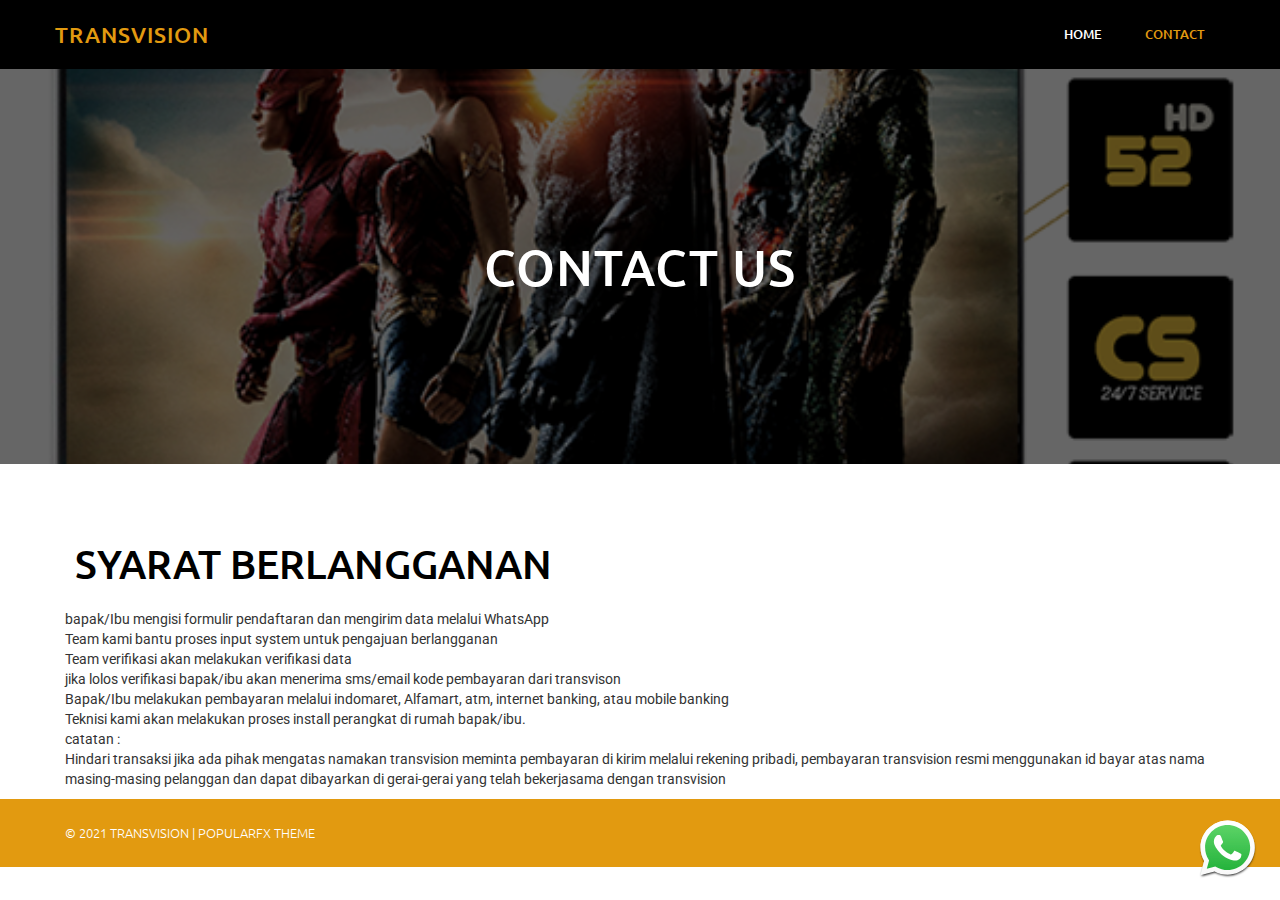
<file: contact/index.html>
<!DOCTYPE html>
	<html lang="en-US">
	
<!-- Mirrored from pakettransvisionku.my.id/contact/ by HTTrack Website Copier/3.x [XR&CO'2014], Sat, 30 Jan 2021 08:07:06 GMT -->
<!-- Added by HTTrack --><meta http-equiv="content-type" content="text/html;charset=UTF-8" /><!-- /Added by HTTrack -->
<head>
		<meta charset="UTF-8" />
		<meta name="viewport" content="width=device-width, initial-scale=1">
		<link rel="profile" href="https://gmpg.org/xfn/11">
		<title>Contact &#8211; TRANSVISION</title>
<link rel='dns-prefetch' href='http://s.w.org/' />
<link rel="alternate" type="application/rss+xml" title="TRANSVISION &raquo; Feed" href="../feed/index.html" />
<link rel="alternate" type="application/rss+xml" title="TRANSVISION &raquo; Comments Feed" href="../comments/feed/index.html" />
<script>
var pagelayer_ajaxurl = "../wp-admin/admin-ajaxd41d.html?";
var pagelayer_global_nonce = "60e7587cb8";
var pagelayer_server_time = 1611994013;
var pagelayer_is_live = "";
var pagelayer_facebook_id = "";
var pagelayer_settings = {"post_types":["post","page"],"enable_giver":"1","max_width":1170,"tablet_breakpoint":768,"mobile_breakpoint":360,"sidebar":false,"body_font":false,"color":false};
var pagelayer_recaptch_lang = "";
</script><style id="popularfx-global-styles" type="text/css">
.site-header {background-color:#ffffff!important;}
.site-title a {color:#171717!important;}
.site-title a { font-size: 30 px; }
.site-description {color:#171717 !important;}
.site-description {font-size: 15px;}
.site-footer {background-color:#171717! important;}

</style><style id="pagelayer-global-styles" type="text/css">
.pagelayer-row-stretch-auto > .pagelayer-row-holder, .pagelayer-row-stretch-full > .pagelayer-row-holder.pagelayer-width-auto{ max-width: 1170px; margin-left: auto; margin-right: auto;}
@media (min-width: 769px){
			.pagelayer-hide-desktop{
				display:none !important;
			}
		}

		@media (max-width: 768px) and (min-width: 361px){
			.pagelayer-hide-tablet{
				display:none !important;
			}
		}

		@media (max-width: 360px){
			.pagelayer-hide-mobile{
				display:none !important;
			}
		}
@media (max-width: 768px){
	[class^="pagelayer-offset-"],
	[class*=" pagelayer-offset-"] {
		margin-left: 0;
	}

	.pagelayer-row .pagelayer-col {
		margin-left: 0;
		width: 100%;
	}
	.pagelayer-row.pagelayer-gutters .pagelayer-col {
		margin-bottom: 16px;
	}
	.pagelayer-first-sm {
		order: -1;
	}
	.pagelayer-last-sm {
		order: 1;
	}
	

}

</style>		<script>
			window._wpemojiSettings = {"baseUrl":"https:\/\/s.w.org\/images\/core\/emoji\/13.0.1\/72x72\/","ext":".png","svgUrl":"https:\/\/s.w.org\/images\/core\/emoji\/13.0.1\/svg\/","svgExt":".svg","source":{"concatemoji":"https:\/\/pakettransvisionku.my.id\/wp-includes\/js\/wp-emoji-release.min.js?ver=5.6"}};
			!function(e,a,t){var r,n,o,i,p=a.createElement("canvas"),s=p.getContext&&p.getContext("2d");function c(e,t){var a=String.fromCharCode;s.clearRect(0,0,p.width,p.height),s.fillText(a.apply(this,e),0,0);var r=p.toDataURL();return s.clearRect(0,0,p.width,p.height),s.fillText(a.apply(this,t),0,0),r===p.toDataURL()}function l(e){if(!s||!s.fillText)return!1;switch(s.textBaseline="top",s.font="600 32px Arial",e){case"flag":return!c([127987,65039,8205,9895,65039],[127987,65039,8203,9895,65039])&&(!c([55356,56826,55356,56819],[55356,56826,8203,55356,56819])&&!c([55356,57332,56128,56423,56128,56418,56128,56421,56128,56430,56128,56423,56128,56447],[55356,57332,8203,56128,56423,8203,56128,56418,8203,56128,56421,8203,56128,56430,8203,56128,56423,8203,56128,56447]));case"emoji":return!c([55357,56424,8205,55356,57212],[55357,56424,8203,55356,57212])}return!1}function d(e){var t=a.createElement("script");t.src=e,t.defer=t.type="text/javascript",a.getElementsByTagName("head")[0].appendChild(t)}for(i=Array("flag","emoji"),t.supports={everything:!0,everythingExceptFlag:!0},o=0;o<i.length;o++)t.supports[i[o]]=l(i[o]),t.supports.everything=t.supports.everything&&t.supports[i[o]],"flag"!==i[o]&&(t.supports.everythingExceptFlag=t.supports.everythingExceptFlag&&t.supports[i[o]]);t.supports.everythingExceptFlag=t.supports.everythingExceptFlag&&!t.supports.flag,t.DOMReady=!1,t.readyCallback=function(){t.DOMReady=!0},t.supports.everything||(n=function(){t.readyCallback()},a.addEventListener?(a.addEventListener("DOMContentLoaded",n,!1),e.addEventListener("load",n,!1)):(e.attachEvent("onload",n),a.attachEvent("onreadystatechange",function(){"complete"===a.readyState&&t.readyCallback()})),(r=t.source||{}).concatemoji?d(r.concatemoji):r.wpemoji&&r.twemoji&&(d(r.twemoji),d(r.wpemoji)))}(window,document,window._wpemojiSettings);
		</script>
		<style>
img.wp-smiley,
img.emoji {
	display: inline !important;
	border: none !important;
	box-shadow: none !important;
	height: 1em !important;
	width: 1em !important;
	margin: 0 .07em !important;
	vertical-align: -0.1em !important;
	background: none !important;
	padding: 0 !important;
}
</style>
	<link rel='stylesheet' id='pagelayer-frontend-css'  href='../wp-content/plugins/pagelayer/css/givecss7673.css?give=pagelayer-frontend.css%2Cnivo-lightbox.css%2Canimate.min.css%2Cowl.carousel.min.css%2Cowl.theme.default.min.css%2Cfont-awesome5.min.css&amp;premium&amp;ver=1.4.4' media='all' />
<link rel='stylesheet' id='wp-block-library-css'  href='../wp-includes/css/dist/block-library/style.min40df.css?ver=5.6' media='all' />
<link rel='stylesheet' id='click-order-chat-css'  href='../wp-content/plugins/wayra-click-to-order-or-chat/public/css/click-order-chat-public4bf4.css?ver=1.0.3' media='all' />
<link rel='stylesheet' id='popularfx-style-css'  href='../wp-content/uploads/popularfx-templates/photographer/style7359.css?ver=1.2.0' media='all' />
<link rel='stylesheet' id='popularfx-sidebar-css'  href='../wp-content/themes/popularfx/sidebar7359.css?ver=1.2.0' media='all' />
<script src='../wp-includes/js/jquery/jquery.min9d52.js?ver=3.5.1' id='jquery-core-js'></script>
<script src='../wp-includes/js/jquery/jquery-migrate.mind617.js?ver=3.3.2' id='jquery-migrate-js'></script>
<script src='../wp-content/plugins/pagelayer/js/givejs7a08.php?give=pagelayer-frontend.js%2Cnivo-lightbox.min.js%2Cwow.min.js%2Cjquery-numerator.js%2CsimpleParallax.min.js%2Cowl.carousel.min.js&amp;premium&amp;ver=1.4.4' id='pagelayer-frontend-js'></script>
<link rel="https://api.w.org/" href="../wp-json/index.html" /><link rel="alternate" type="application/json" href="../wp-json/wp/v2/pages/36.json" /><link rel="EditURI" type="application/rsd+xml" title="RSD" href="../xmlrpc0db0.php?rsd" />
<link rel="wlwmanifest" type="application/wlwmanifest+xml" href="../wp-includes/wlwmanifest.xml" /> 
<meta name="generator" content="WordPress 5.6" />
<link rel="canonical" href="index.html" />
<link rel='shortlink' href='../index0d0b.html?p=36' />
<link rel="alternate" type="application/json+oembed" href="../wp-json/oembed/1.0/embeddc98.json?url=https%3A%2F%2Fpakettransvisionku.my.id%2Fcontact%2F" />
<link rel="alternate" type="text/xml+oembed" href="../wp-json/oembed/1.0/embedef36?url=https%3A%2F%2Fpakettransvisionku.my.id%2Fcontact%2F&amp;format=xml" />
<style>.recentcomments a{display:inline !important;padding:0 !important;margin:0 !important;}</style>	</head>

	<body class="page-template-default page page-id-36 popularfx-body pagelayer-body">
		
	<header class="pagelayer-header"><div pagelayer-id="zhr4172" class="p-zhr4172 pagelayer-row pagelayer-row-stretch-auto pagelayer-height-default">
<style pagelayer-style-id="zhr4172">.p-zhr4172>.pagelayer-row-holder .pagelayer-col{align-content: center}
.p-zhr4172 .pagelayer-background-overlay{-webkit-transition: all 400ms !important; transition: all 400ms !important}
.p-zhr4172 .pagelayer-svg-top .pagelayer-shape-fill{fill:#fff}
.p-zhr4172 .pagelayer-row-svg .pagelayer-svg-top{width:100%;height:100px}
.p-zhr4172 .pagelayer-svg-bottom .pagelayer-shape-fill{fill:#fff}
.p-zhr4172 .pagelayer-row-svg .pagelayer-svg-bottom{width:100%;height:100px}
.p-zhr4172{background: #000000;padding-top: 15px; padding-right: 0px; padding-bottom: 15px; padding-left: 0px}
@media (max-width: 768px) and (min-width: 361px){.p-zhr4172{padding-top: 15px; padding-right: 15px; padding-bottom: 15px; padding-left: 15px}}
@media (max-width: 360px){.p-zhr4172{padding-top: 15px; padding-right: 15px; padding-bottom: 15px; padding-left: 15px}}
</style>
			
			
			
			
			<div class="pagelayer-row-holder pagelayer-row pagelayer-auto pagelayer-width-auto">
<div pagelayer-id="rtp7826" class="p-rtp7826 pagelayer-col">
<style pagelayer-style-id="rtp7826">.p-rtp7826 .pagelayer-col-holder > div:not(:last-child){margin-bottom: 15px}
.pagelayer-row-holder [pagelayer-id="rtp7826"]{width: 50%}
@media (max-width: 768px) and (min-width: 361px){.pagelayer-row-holder [pagelayer-id="rtp7826"]{width: 50%}}
@media (max-width: 360px){.pagelayer-row-holder [pagelayer-id="rtp7826"]{width: 50%}}
.p-rtp7826 .pagelayer-background-overlay{-webkit-transition: all 400ms !important; transition: all 400ms !important}
</style>
				
				
				
				<div class="pagelayer-col-holder">
<div pagelayer-id="sym8666" class="p-sym8666 pagelayer-wp_title">
<style pagelayer-style-id="sym8666">.p-sym8666 .pagelayer-wp-title-heading{font-family: Ubuntu; font-size: 22px !important; font-style:  !important; font-weight:  !important; font-variant:  !important; text-decoration-line:  !important; text-decoration-style: Solid !important; line-height: 1.5em !important; text-transform: Uppercase !important; letter-spacing: 1px !important; word-spacing: px !important;color:#e29a10;text-align:left;padding: 0px 0px 0px 0px}
@media (max-width: 360px){.p-sym8666 .pagelayer-wp-title-heading{font-family: ; font-size: 16px !important; font-style:  !important; font-weight:  !important; font-variant:  !important; text-decoration-line:  !important; text-decoration-style: Solid !important; line-height: em !important; text-transform:  !important; letter-spacing: px !important; word-spacing: px !important}}
</style><div class="pagelayer-wp-title-content">
			<div class="pagelayer-wp-title-section">
				<a href="../index.html" class="pagelayer-wp-title-link pagelayer-ele-link">
					
					<div class="pagelayer-wp-title-holder">
						<div class="pagelayer-wp-title-heading">TRANSVISION</div>
						
					</div>
				</a>
			</div>			
		<div></div></div></div>
</div></div>
<div pagelayer-id="c9l9052" class="p-c9l9052 pagelayer-col">
<style pagelayer-style-id="c9l9052">.p-c9l9052 .pagelayer-col-holder > div:not(:last-child){margin-bottom: 15px}
.pagelayer-row-holder [pagelayer-id="c9l9052"]{width: 50%}
@media (max-width: 768px) and (min-width: 361px){.pagelayer-row-holder [pagelayer-id="c9l9052"]{width: 50%}}
@media (max-width: 360px){.pagelayer-row-holder [pagelayer-id="c9l9052"]{width: 50%}}
.p-c9l9052 .pagelayer-background-overlay{-webkit-transition: all 400ms !important; transition: all 400ms !important}
</style>
				
				
				
				<div class="pagelayer-col-holder">
<div pagelayer-id="kxv4226" class="p-kxv4226 pagelayer-wp_menu">
<style pagelayer-style-id="kxv4226">.p-kxv4226 ul{text-align:right}
@media (max-width: 360px){.p-kxv4226 ul{text-align:right}}
.p-kxv4226 .pagelayer-wp-menu-container li{list-style: none}
.p-kxv4226 .pagelayer-wp_menu-ul>li a:first-child{color: #ffffff}
.p-kxv4226 .pagelayer-wp_menu-ul>li{background-color:  }
.p-kxv4226 .pagelayer-wp_menu-ul>li>a:hover{color: #e29a10}
.p-kxv4226 .pagelayer-wp_menu-ul>li.active-sub-menu>a:hover{color: #e29a10}
.p-kxv4226 .pagelayer-menu-hover-background .pagelayer-wp_menu-ul>li:hover{background-color: #e29a10}
.p-kxv4226 .pagelayer-wp_menu-ul>li>a:hover:before{background-color: #e29a10;border-color:#e29a10}
.p-kxv4226 .pagelayer-wp_menu-ul>li>a:hover:after{background-color: #e29a10;border-color:#e29a10}
.p-kxv4226 .pagelayer-wp_menu-ul>li.active-sub-menu{background-color: #e29a10}
.p-kxv4226 .pagelayer-wp_menu-ul>li.current-menu-item>a{color: #e29a10}
.p-kxv4226 .pagelayer-wp_menu-ul>li.current-menu-item{background-color:  }
.p-kxv4226 .pagelayer-wp-menu-container ul li a{font-family: Ubuntu !important; font-size: 13px !important; font-style:  !important; font-weight: 500 !important; font-variant:  !important; text-decoration-line:  !important; text-decoration-style: Solid !important; line-height: em !important; text-transform: Uppercase !important; letter-spacing: px !important; word-spacing: px !important}
.p-kxv4226 .pagelayer-heading-holder{font-family: Ubuntu !important; font-size: 13px !important; font-style:  !important; font-weight: 500 !important; font-variant:  !important; text-decoration-line:  !important; text-decoration-style: Solid !important; line-height: em !important; text-transform: Uppercase !important; letter-spacing: px !important; word-spacing: px !important;font-family:  !important; font-size: px !important; font-style:  !important; font-weight:  !important; font-variant:  !important; text-decoration-line:  !important; text-decoration-style: Solid !important; line-height: em !important; text-transform:  !important; letter-spacing: px !important; word-spacing: px !important}
.p-kxv4226 .pagelayer-wp_menu-ul>li a{padding-left: 20px;padding-right: 20px}
.p-kxv4226 .pagelayer-wp_menu-ul>li>a{padding-top: 10px;padding-bottom	: 10px}
.p-kxv4226 .pagelayer-menu-type-horizontal .sub-menu{left:0px}
.p-kxv4226 .pagelayer-menu-type-horizontal .sub-menu .sub-menu{left:unset;left:100% !important;top:0px}
.p-kxv4226 .pagelayer-wp-menu-container ul.sub-menu>li a{color: #ffffff}
.p-kxv4226 .pagelayer-wp-menu-container ul.sub-menu{background-color:  }
.p-kxv4226 .pagelayer-wp-menu-container ul.sub-menu li a{font-family:  !important; font-size: px !important; font-style:  !important; font-weight:  !important; font-variant:  !important; text-decoration-line:  !important; text-decoration-style: Solid !important; line-height: em !important; text-transform:  !important; letter-spacing: px !important; word-spacing: px !important;padding-left: 10px;padding-right: 10px;padding-top: 10px;padding-bottom	: 10px}
.p-kxv4226 .pagelayer-wp-menu-container .sub-menu a{margin-left: 10px}
.p-kxv4226 .pagelayer-wp-menu-container .sub-menu .sub-menu a{margin-left: calc(2 * 10px)}
.p-kxv4226 .pagelayer-primary-menu-bar{text-align:center}
@media (max-width: 768px) and (min-width: 361px){.p-kxv4226 .pagelayer-primary-menu-bar{text-align:right}}
@media (max-width: 360px){.p-kxv4226 .pagelayer-primary-menu-bar{text-align:right}}
.p-kxv4226 .pagelayer-primary-menu-bar i{color:#ffffff;background-color:#e29a10;font-size:30px}
@media (max-width: 360px){.p-kxv4226 .pagelayer-primary-menu-bar i{font-size:16px}}
.p-kxv4226 .pagelayer-menu-type-dropdown{width:30%;background-color:#000000}
@media (max-width: 360px){.p-kxv4226 .pagelayer-menu-type-dropdown{width:60%}}
.p-kxv4226 .pagelayer-menu-type-dropdown .pagelayer-wp_menu-ul{width:100%;top: 8%; transform: translateY(-8%)}
.p-kxv4226 .pagelayer-wp_menu-close i{font-size:25px;padding:8px;color:rgba(255,255,255,0.41);background-color:rgba(0,0,0,0.21);-webkit-transition: all 600ms !important; transition: all 600ms !important}
.p-kxv4226 .pagelayer-wp_menu-close i:hover{color:#ffffff;background-color:#000000}
</style><div class="pagelayer-wp-menu-holder" data-layout="horizontal" data-submenu_ind="caret-down" data-drop_breakpoint="tablet">
			<div class="pagelayer-primary-menu-bar"><i class="fas fa-bars"></i></div>
			<div class="pagelayer-wp-menu-container pagelayer-menu-type-horizontal pagelayer-menu-hover- none pagelayer-wp_menu-right" data-align="right">
				<div class="pagelayer-wp_menu-close"><i class="fas fa-times"></i></div>
				<div class="menu-photographer-header-menu-container"><ul id="2" class="pagelayer-wp_menu-ul"><li id="menu-item-39" class="menu-item menu-item-type-post_type menu-item-object-page menu-item-home menu-item-39"><a href="../index.html">Home</a></li>
<li id="menu-item-41" class="menu-item menu-item-type-post_type menu-item-object-page current-menu-item page_item page-item-36 current_page_item menu-item-41"><a href="index.html" aria-current="page">Contact</a></li>
</ul></div>
			</div>
		</div></div>
</div></div>
</div></div>

	</header>
	<main id="primary" class="site-main">

		
<article id="post-36" class="post-36 page type-page status-publish hentry">
	<header class="entry-header">
			</header><!-- .entry-header -->

	
	<div class="entry-content">
		<div pagelayer-id="s308353" class="p-s308353 pagelayer-row pagelayer-row-stretch-auto pagelayer-height-default">
<style pagelayer-style-id="s308353">.p-s308353 .pagelayer-col-holder{padding: 10px}
.p-s308353 .pagelayer-background-overlay{background-color: #000000;opacity: 0.6;-webkit-transition: all 400ms !important; transition: all 400ms !important}
.p-s308353 .pagelayer-svg-top .pagelayer-shape-fill{fill:#fff}
.p-s308353 .pagelayer-row-svg .pagelayer-svg-top{width:100%;height:100px}
.p-s308353 .pagelayer-svg-bottom .pagelayer-shape-fill{fill:#fff}
.p-s308353 .pagelayer-row-svg .pagelayer-svg-bottom{width:100%;height:100px}
.p-s308353{background-image: url("../wp-content/uploads/2021/01/Profil-Transvision.png");background-position-x: center;background-position-y: center;background-repeat: no-repeat;background-size: cover;padding-top: 150px; padding-right: 0px; padding-bottom: 150px; padding-left: 0px}
@media (max-width: 360px){.p-s308353{padding-top: 100px; padding-right: 0px; padding-bottom: 100px; padding-left: 0px}}
</style>
			
			
			
			<div class="pagelayer-background-overlay"></div>
			<div class="pagelayer-row-holder pagelayer-row pagelayer-auto pagelayer-width-auto"><div pagelayer-id="i5i9104" class="p-i5i9104 pagelayer-col">
<style pagelayer-style-id="i5i9104">.p-i5i9104 .pagelayer-col-holder > div:not(:last-child){margin-bottom: 15px}
.p-i5i9104 .pagelayer-background-overlay{-webkit-transition: all 400ms !important; transition: all 400ms !important}
</style>
				
				
				
				<div class="pagelayer-col-holder"><div pagelayer-id="kbk8380" class="p-kbk8380 pagelayer-heading" align="center">
<style pagelayer-style-id="kbk8380">.p-kbk8380{text-align: center;border-radius: 0px 0px 0px 0px; -webkit-border-radius: 0px 0px 0px 0px;-moz-border-radius: 0px 0px 0px 0px}
@media (max-width: 360px){.p-kbk8380{text-align: center}}
.p-kbk8380 .pagelayer-heading-holder *{color:#ffffff;font-family: Ubuntu !important; font-size: 50px !important; font-style:  !important; font-weight: 500 !important; font-variant:  !important; text-decoration-line:  !important; text-decoration-style: Solid !important; line-height: 1.5em !important; text-transform: Uppercase !important; letter-spacing: 1px !important; word-spacing: px !important}
.p-kbk8380 .pagelayer-heading-holder{color:#ffffff;font-family: Ubuntu !important; font-size: 50px !important; font-style:  !important; font-weight: 500 !important; font-variant:  !important; text-decoration-line:  !important; text-decoration-style: Solid !important; line-height: 1.5em !important; text-transform: Uppercase !important; letter-spacing: 1px !important; word-spacing: px !important}
@media (max-width: 768px) and (min-width: 361px){.p-kbk8380 .pagelayer-heading-holder *{font-family:  !important; font-size: 32px !important; font-style:  !important; font-weight:  !important; font-variant:  !important; text-decoration-line:  !important; text-decoration-style: Solid !important; line-height: em !important; text-transform:  !important; letter-spacing: px !important; word-spacing: px !important}}
@media (max-width: 768px) and (min-width: 361px){.p-kbk8380 .pagelayer-heading-holder{font-family:  !important; font-size: 32px !important; font-style:  !important; font-weight:  !important; font-variant:  !important; text-decoration-line:  !important; text-decoration-style: Solid !important; line-height: em !important; text-transform:  !important; letter-spacing: px !important; word-spacing: px !important}}
@media (max-width: 360px){.p-kbk8380 .pagelayer-heading-holder *{font-family:  !important; font-size: 22px !important; font-style:  !important; font-weight:  !important; font-variant:  !important; text-decoration-line:  !important; text-decoration-style: Solid !important; line-height: em !important; text-transform:  !important; letter-spacing: px !important; word-spacing: px !important}}
@media (max-width: 360px){.p-kbk8380 .pagelayer-heading-holder{font-family:  !important; font-size: 22px !important; font-style:  !important; font-weight:  !important; font-variant:  !important; text-decoration-line:  !important; text-decoration-style: Solid !important; line-height: em !important; text-transform:  !important; letter-spacing: px !important; word-spacing: px !important}}
</style><div class="pagelayer-heading-holder">


contact us</div>
		
			</div></div></div></div></div>
<div pagelayer-id="9eq8209" class="p-9eq8209 pagelayer-row pagelayer-row-stretch-auto pagelayer-height-default">
<style pagelayer-style-id="9eq8209">.p-9eq8209 .pagelayer-col-holder{padding: 10px}
.p-9eq8209 .pagelayer-background-overlay{-webkit-transition: all 400ms !important; transition: all 400ms !important}
.p-9eq8209 .pagelayer-svg-top .pagelayer-shape-fill{fill:#fff}
.p-9eq8209 .pagelayer-row-svg .pagelayer-svg-top{width:100%;height:100px}
.p-9eq8209 .pagelayer-svg-bottom .pagelayer-shape-fill{fill:#fff}
.p-9eq8209 .pagelayer-row-svg .pagelayer-svg-bottom{width:100%;height:100px}
.p-9eq8209{padding-top: 60px; padding-right: 0px; padding-bottom: 0px; padding-left: 0px}
@media (max-width: 360px){.p-9eq8209{padding-top: 30px; padding-right: 0px; padding-bottom: 3px; padding-left: 0px}}
</style>
			
			
			
			
			<div class="pagelayer-row-holder pagelayer-row pagelayer-auto pagelayer-width-auto"><div pagelayer-id="bhx7544" class="p-bhx7544 pagelayer-col pagelayer-col-12">
<style pagelayer-style-id="bhx7544">.p-bhx7544 .pagelayer-col-holder > div:not(:last-child){margin-bottom: 15px}
.p-bhx7544 .pagelayer-background-overlay{-webkit-transition: all 400ms !important; transition: all 400ms !important}
</style>
				
				
				
				<div class="pagelayer-col-holder"><div pagelayer-id="p0c6054" class="p-p0c6054 pagelayer-heading fadeInUp pagelayer-wow pagelayer-anim-slowest" align="center">
<style pagelayer-style-id="p0c6054">.p-p0c6054{text-align: center;padding-top: 10px; padding-right: 10px; padding-bottom: 10px; padding-left: 10px;border-radius: 0px 0px 0px 0px; -webkit-border-radius: 0px 0px 0px 0px;-moz-border-radius: 0px 0px 0px 0px;-webkit-animation-delay: 600ms; animation-delay: 600ms}
.p-p0c6054 .pagelayer-heading-holder *{color:#000000;font-family: Ubuntu !important; font-size: 40px !important; font-style:  !important; font-weight: 500 !important; font-variant:  !important; text-decoration-line:  !important; text-decoration-style: Solid !important; line-height: 1em !important; text-transform: Uppercase !important; letter-spacing: px !important; word-spacing: px !important}
.p-p0c6054 .pagelayer-heading-holder{color:#000000;font-family: Ubuntu !important; font-size: 40px !important; font-style:  !important; font-weight: 500 !important; font-variant:  !important; text-decoration-line:  !important; text-decoration-style: Solid !important; line-height: 1em !important; text-transform: Uppercase !important; letter-spacing: px !important; word-spacing: px !important}
@media (max-width: 768px) and (min-width: 361px){.p-p0c6054 .pagelayer-heading-holder *{font-family:  !important; font-size: 22px !important; font-style:  !important; font-weight:  !important; font-variant:  !important; text-decoration-line:  !important; text-decoration-style: Solid !important; line-height: em !important; text-transform:  !important; letter-spacing: px !important; word-spacing: px !important}}
@media (max-width: 768px) and (min-width: 361px){.p-p0c6054 .pagelayer-heading-holder{font-family:  !important; font-size: 22px !important; font-style:  !important; font-weight:  !important; font-variant:  !important; text-decoration-line:  !important; text-decoration-style: Solid !important; line-height: em !important; text-transform:  !important; letter-spacing: px !important; word-spacing: px !important}}
@media (max-width: 360px){.p-p0c6054 .pagelayer-heading-holder *{font-family:  !important; font-size: 21px !important; font-style:  !important; font-weight:  !important; font-variant:  !important; text-decoration-line:  !important; text-decoration-style: Solid !important; line-height: em !important; text-transform:  !important; letter-spacing: px !important; word-spacing: px !important}}
@media (max-width: 360px){.p-p0c6054 .pagelayer-heading-holder{font-family:  !important; font-size: 21px !important; font-style:  !important; font-weight:  !important; font-variant:  !important; text-decoration-line:  !important; text-decoration-style: Solid !important; line-height: em !important; text-transform:  !important; letter-spacing: px !important; word-spacing: px !important}}
</style><div class="pagelayer-heading-holder"><h2 style="font-style: normal; font-variant-ligatures: normal; font-variant-caps: normal; font-weight: inherit; font-size: 30px; line-height: 1.1; font-family: Roboto; color: rgb(51, 51, 51); text-align: start; text-transform: none; text-decoration-style: initial;"><span style="font-weight: inherit; font-size: inherit; line-height: inherit; font-family: inherit;">SYARAT BERLANGGANAN</span></h2></div>
		
			</div><div pagelayer-id="jsm5313" class="p-jsm5313 pagelayer-text">
<div class="pagelayer-text-holder"><h5 style="font-style: normal; font-variant-ligatures: normal; font-variant-caps: normal; font-family: Roboto;"><ol><li>bapak/Ibu mengisi formulir pendaftaran dan mengirim data melalui WhatsApp</li></ol><ol><li>Team kami bantu proses input system untuk pengajuan berlangganan</li></ol><ol><li>Team verifikasi akan melakukan verifikasi data</li></ol><ol><li>jika lolos verifikasi bapak/ibu akan menerima sms/email kode pembayaran dari transvison</li></ol><ol><li>Bapak/Ibu melakukan pembayaran melalui indomaret, Alfamart, atm, internet banking, atau mobile banking</li></ol><ol><li>Teknisi kami akan melakukan proses install perangkat di rumah bapak/ibu.</li></ol>catatan&nbsp;:<br />Hindari transaksi jika ada pihak mengatas namakan transvision meminta pembayaran di kirim melalui rekening pribadi, pembayaran transvision resmi menggunakan id bayar atas nama masing-masing pelanggan dan dapat dibayarkan di gerai-gerai yang telah bekerjasama dengan transvision</h5></div></div></div></div></div></div>
	</div><!-- .entry-content -->

	</article><!-- #post-36 -->

	</main><!-- #main -->


	<footer class="pagelayer-footer"><div pagelayer-id="oju3968" class="p-oju3968 pagelayer-row pagelayer-row-stretch-auto pagelayer-height-default">
<style pagelayer-style-id="oju3968">.p-oju3968 .pagelayer-col-holder{padding: 10px}
.p-oju3968 .pagelayer-background-overlay{-webkit-transition: all 400ms !important; transition: all 400ms !important}
.p-oju3968 .pagelayer-svg-top .pagelayer-shape-fill{fill:#fff}
.p-oju3968 .pagelayer-row-svg .pagelayer-svg-top{width:100%;height:100px}
.p-oju3968 .pagelayer-svg-bottom .pagelayer-shape-fill{fill:#fff}
.p-oju3968 .pagelayer-row-svg .pagelayer-svg-bottom{width:100%;height:100px}
.p-oju3968{background: #e29a10;margin-top: 0px; margin-right: 0px; margin-bottom: 0px; margin-left: 0px;padding-top: 15px; padding-right: 0px; padding-bottom: 15px; padding-left: 0px}
@media (max-width: 768px) and (min-width: 361px){.p-oju3968{padding-top: 15px; padding-right: 15px; padding-bottom: 15px; padding-left: 15px}}
@media (max-width: 360px){.p-oju3968{padding-top: 0px; padding-right: 0px; padding-bottom: 0px; padding-left: 10px}}
</style>
			
			
			
			
			<div class="pagelayer-row-holder pagelayer-row pagelayer-auto pagelayer-width-auto"><div pagelayer-id="xeh6215" class="p-xeh6215 pagelayer-col">
<style pagelayer-style-id="xeh6215">.p-xeh6215 .pagelayer-col-holder > div:not(:last-child){margin-bottom: 15px}
.pagelayer-row-holder [pagelayer-id="xeh6215"]{width: 25%}
@media (max-width: 768px) and (min-width: 361px){.pagelayer-row-holder [pagelayer-id="xeh6215"]{width: 25%}}
@media (max-width: 360px){.pagelayer-row-holder [pagelayer-id="xeh6215"]{width: 100%}}
.p-xeh6215 .pagelayer-background-overlay{-webkit-transition: all 400ms !important; transition: all 400ms !important}
</style>
				
				
				
				<div class="pagelayer-col-holder"><div pagelayer-id="qow1071" class="p-qow1071 pagelayer-copyright">
<style pagelayer-style-id="qow1071">.p-qow1071 .pagelayer-copyright *, .p-qow1071 .pagelayer-copyright{color:#ffffff;font-family: Ubuntu; font-size: 13px !important; font-style:  !important; font-weight: 300 !important; font-variant:  !important; text-decoration-line:  !important; text-decoration-style: Solid !important; line-height: em !important; text-transform: Uppercase !important; letter-spacing: px !important; word-spacing: px !important}
.p-qow1071 .pagelayer-copyright{text-align: left}
@media (max-width: 360px){.p-qow1071{padding-top: 0px; padding-right: 0px; padding-bottom: 0px; padding-left: 20px}}
</style><div class="pagelayer-copyright">
			<a href="../index.html">
				© 2021 TRANSVISION | <a href="https://popularfx.com/">PopularFX Theme</a>
			</a>
		</div></div></div></div></div></div>

	</footer><link rel="preload" href="https://fonts.googleapis.com/css?family=Ubuntu%3A400%2C500%2C300" as="fetch" crossorigin="anonymous"><a href="https://web.whatsapp.com/send?phone=081282082879&amp;text=Hallo%20pakettraansvisionku.my.id%20Terimakasih%20sudah%20menghubungi%20Sekedar%20info%20Ini%20adalah%20Layanan%20TV%20Berlangganan%20Bukan%20Layanan%20Pasang%20Internet" rel="noreferrer" title="" alt="" target="_self" class="wayra-coc-floating-button   wayra-coc-floating">
    
            <svg xmlns="http://www.w3.org/2000/svg" xmlns:xlink="http://www.w3.org/1999/xlink" alt="WhatsApp logo" enable-background="new 0 0 500 500" viewBox="0 0 500 500" width="65px"><filter id="shadow"><feDropShadow x="10" dy="13" stdDeviation="10" floodColor="#222222" floodOpacity="0.5" /></filter><linearGradient id="a" gradientUnits="userSpaceOnUse" x1="250.1221" x2="250.1221" y1="455.5406" y2="49.3466"><stop offset="0" stop-color="#20b038"/><stop offset="1" stop-color="#60d66a"/></linearGradient><linearGradient id="b" gradientUnits="userSpaceOnUse" x1="250.1235" x2="250.1235" y1="462.821" y2="42.0608"><stop offset="0" stop-color="#f9f9f9"/><stop offset="1" stop-color="#fff"/></linearGradient><path fill="#fff" d="m40.683 462.821 29.589-108.039c-18.25-31.619-27.851-67.489-27.838-104.236.046-114.958 93.602-208.485 208.566-208.485 55.789.024 108.153 21.738 147.533 61.145 39.375 39.41 61.05 91.795 61.031 147.508-.049 114.953-93.619 208.497-208.564 208.497-.008 0 .005 0 0 0h-.09c-34.904-.014-69.202-8.768-99.665-25.381zm115.685-66.737 6.333 3.754c26.611 15.791 57.119 24.143 88.231 24.159h.068c95.544 0 173.308-77.745 173.348-173.297.014-46.307-17.997-89.849-50.727-122.602-32.731-32.753-76.251-50.802-122.556-50.821-95.62 0-173.381 77.734-173.419 173.283-.014 32.743 9.148 64.631 26.502 92.224l4.126 6.556-17.517 63.947z"/><path d="m47.936 455.541 28.565-104.301c-17.623-30.525-26.89-65.157-26.879-100.626.046-110.979 90.367-201.267 201.343-201.267 53.862.024 104.415 20.986 142.424 59.031 38.017 38.044 58.941 88.614 58.919 142.394-.046 110.982-90.373 201.278-201.335 201.278-.008 0 .005 0 0 0h-.09c-33.696-.011-66.805-8.469-96.212-24.496z" fill="url(#a)" filter="url(#shadow)"/><path d="m40.683 462.821 29.589-108.039c-18.25-31.619-27.851-67.489-27.838-104.236.046-114.958 93.602-208.485 208.566-208.485 55.789.024 108.153 21.738 147.533 61.145 39.375 39.41 61.05 91.795 61.031 147.508-.049 114.953-93.619 208.497-208.564 208.497-.008 0 .005 0 0 0h-.09c-34.904-.014-69.202-8.768-99.665-25.381zm115.685-66.737 6.333 3.754c26.611 15.791 57.119 24.143 88.231 24.159h.068c95.544 0 173.308-77.745 173.348-173.297.014-46.307-17.997-89.849-50.727-122.602-32.731-32.753-76.251-50.802-122.556-50.821-95.62 0-173.381 77.734-173.419 173.283-.014 32.743 9.148 64.631 26.502 92.224l4.126 6.556-17.517 63.947z" fill="url(#b)"/><path fill-rule="evenodd" fill="#fff" d="m198.873 163.387c-3.904-8.678-8.013-8.852-11.727-9.004-3.038-.13-6.515-.122-9.987-.122-3.475 0-9.121 1.306-13.896 6.52-4.778 5.215-18.242 17.821-18.242 43.46 0 25.642 18.676 50.417 21.279 53.897 2.606 3.475 36.052 57.771 89.021 78.659 44.022 17.359 52.98 13.907 62.535 13.038s30.832-12.604 35.175-24.773c4.343-12.167 4.343-22.596 3.04-24.776-1.303-2.172-4.778-3.475-9.99-6.081s-30.832-15.215-35.609-16.952c-4.778-1.737-8.252-2.606-11.727 2.611-3.475 5.212-13.456 16.947-16.496 20.422-3.04 3.483-6.081 3.917-11.293 1.311-5.212-2.614-21.996-8.111-41.907-25.864-15.492-13.812-25.951-30.87-28.991-36.087-3.04-5.212-.326-8.035 2.288-10.633 2.34-2.335 5.212-6.083 7.818-9.126 2.601-3.043 3.469-5.215 5.206-8.689 1.737-3.48.869-6.523-.434-9.129-1.301-2.605-11.429-28.377-16.063-38.682z" clip-rule="evenodd"/></svg>
    </a><link rel='stylesheet' id='pagelayer-google-font-css'  href='https://fonts.googleapis.com/css?family=Ubuntu%3A400%2C500%2C300&amp;ver=1.4.4' media='all' />
<script src='../wp-content/themes/popularfx/js/navigation7359.js?ver=1.2.0' id='popularfx-navigation-js'></script>
<script src='../wp-includes/js/wp-embed.min40df.js?ver=5.6' id='wp-embed-js'></script>
</body>
	
<!-- Mirrored from pakettransvisionku.my.id/contact/ by HTTrack Website Copier/3.x [XR&CO'2014], Sat, 30 Jan 2021 08:07:07 GMT -->
</html>
</file>
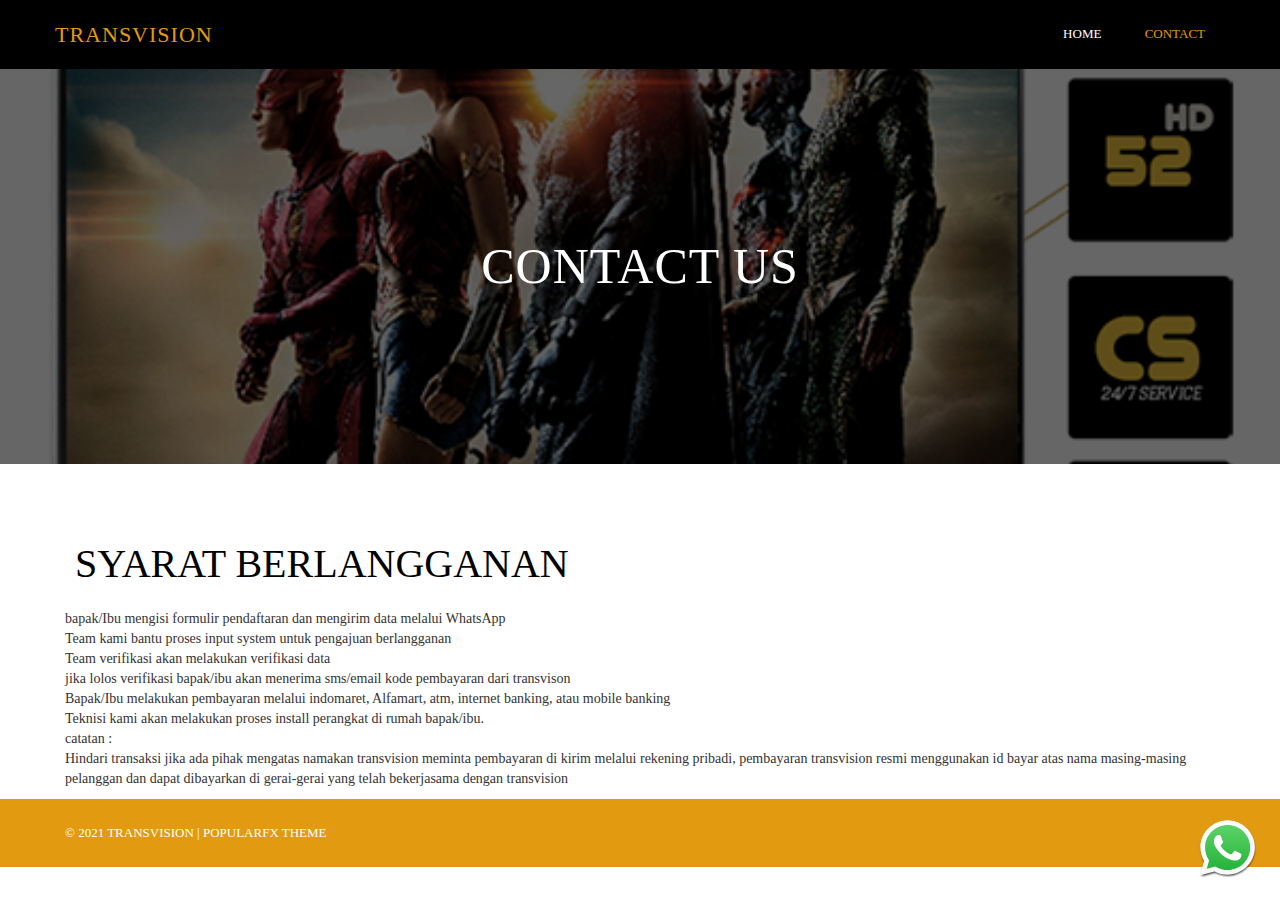
<file: index0d0b.html>
<HTML>
<!-- Created by HTTrack Website Copier/3.49-2 [XR&CO'2014] -->

<!-- Mirrored from pakettransvisionku.my.id/?p=36 by HTTrack Website Copier/3.x [XR&CO'2014], Sat, 30 Jan 2021 08:07:09 GMT -->
<!-- Added by HTTrack --><meta http-equiv="content-type" content="text/html;charset=UTF-8" /><!-- /Added by HTTrack -->
<HEAD>
<META HTTP-EQUIV="Content-Type" CONTENT="text/html;charset=UTF-8"><META HTTP-EQUIV="Refresh" CONTENT="0; URL=contact/index.html"><TITLE>Page has moved</TITLE>
</HEAD>
<BODY>
<A HREF="contact/index.html"><h3>Click here...</h3></A>
</BODY>
<!-- Created by HTTrack Website Copier/3.49-2 [XR&CO'2014] -->

<!-- Mirrored from pakettransvisionku.my.id/?p=36 by HTTrack Website Copier/3.x [XR&CO'2014], Sat, 30 Jan 2021 08:07:09 GMT -->
</HTML>
</file>
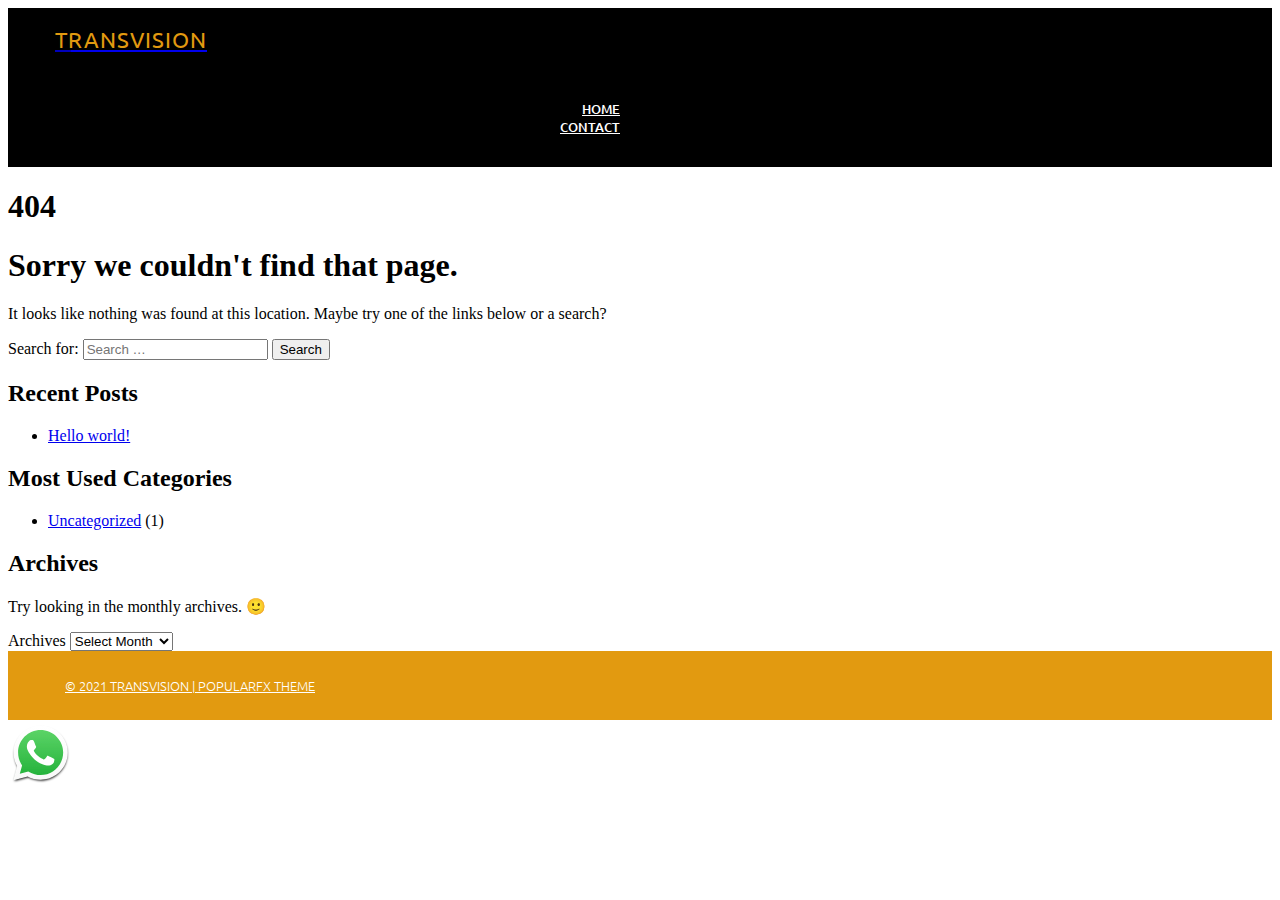
<file: wp-content/plugins/pagelayer/css/owl.video.play.html>
<!DOCTYPE html>
	<html lang="en-US">
	<head>
		<meta charset="UTF-8" />
		<meta name="viewport" content="width=device-width, initial-scale=1">
		<link rel="profile" href="https://gmpg.org/xfn/11">
		<title>Page not found &#8211; TRANSVISION</title>
<link rel='dns-prefetch' href='//s.w.org' />
<link rel="alternate" type="application/rss+xml" title="TRANSVISION &raquo; Feed" href="https://pakettransvisionku.my.id/feed/" />
<link rel="alternate" type="application/rss+xml" title="TRANSVISION &raquo; Comments Feed" href="https://pakettransvisionku.my.id/comments/feed/" />
<script>
var pagelayer_ajaxurl = "https://pakettransvisionku.my.id/wp-admin/admin-ajax.php?";
var pagelayer_global_nonce = "60e7587cb8";
var pagelayer_server_time = 1611994021;
var pagelayer_is_live = "";
var pagelayer_facebook_id = "";
var pagelayer_settings = {"post_types":["post","page"],"enable_giver":"1","max_width":1170,"tablet_breakpoint":768,"mobile_breakpoint":360,"sidebar":false,"body_font":false,"color":false};
var pagelayer_recaptch_lang = "";
</script><style id="popularfx-global-styles" type="text/css">
.site-header {background-color:#ffffff!important;}
.site-title a {color:#171717!important;}
.site-title a { font-size: 30 px; }
.site-description {color:#171717 !important;}
.site-description {font-size: 15px;}
.site-footer {background-color:#171717! important;}

</style><style id="pagelayer-global-styles" type="text/css">
.pagelayer-row-stretch-auto > .pagelayer-row-holder, .pagelayer-row-stretch-full > .pagelayer-row-holder.pagelayer-width-auto{ max-width: 1170px; margin-left: auto; margin-right: auto;}
@media (min-width: 769px){
			.pagelayer-hide-desktop{
				display:none !important;
			}
		}

		@media (max-width: 768px) and (min-width: 361px){
			.pagelayer-hide-tablet{
				display:none !important;
			}
		}

		@media (max-width: 360px){
			.pagelayer-hide-mobile{
				display:none !important;
			}
		}
@media (max-width: 768px){
	[class^="pagelayer-offset-"],
	[class*=" pagelayer-offset-"] {
		margin-left: 0;
	}

	.pagelayer-row .pagelayer-col {
		margin-left: 0;
		width: 100%;
	}
	.pagelayer-row.pagelayer-gutters .pagelayer-col {
		margin-bottom: 16px;
	}
	.pagelayer-first-sm {
		order: -1;
	}
	.pagelayer-last-sm {
		order: 1;
	}
	

}

</style>		<script>
			window._wpemojiSettings = {"baseUrl":"https:\/\/s.w.org\/images\/core\/emoji\/13.0.1\/72x72\/","ext":".png","svgUrl":"https:\/\/s.w.org\/images\/core\/emoji\/13.0.1\/svg\/","svgExt":".svg","source":{"concatemoji":"https:\/\/pakettransvisionku.my.id\/wp-includes\/js\/wp-emoji-release.min.js?ver=5.6"}};
			!function(e,a,t){var r,n,o,i,p=a.createElement("canvas"),s=p.getContext&&p.getContext("2d");function c(e,t){var a=String.fromCharCode;s.clearRect(0,0,p.width,p.height),s.fillText(a.apply(this,e),0,0);var r=p.toDataURL();return s.clearRect(0,0,p.width,p.height),s.fillText(a.apply(this,t),0,0),r===p.toDataURL()}function l(e){if(!s||!s.fillText)return!1;switch(s.textBaseline="top",s.font="600 32px Arial",e){case"flag":return!c([127987,65039,8205,9895,65039],[127987,65039,8203,9895,65039])&&(!c([55356,56826,55356,56819],[55356,56826,8203,55356,56819])&&!c([55356,57332,56128,56423,56128,56418,56128,56421,56128,56430,56128,56423,56128,56447],[55356,57332,8203,56128,56423,8203,56128,56418,8203,56128,56421,8203,56128,56430,8203,56128,56423,8203,56128,56447]));case"emoji":return!c([55357,56424,8205,55356,57212],[55357,56424,8203,55356,57212])}return!1}function d(e){var t=a.createElement("script");t.src=e,t.defer=t.type="text/javascript",a.getElementsByTagName("head")[0].appendChild(t)}for(i=Array("flag","emoji"),t.supports={everything:!0,everythingExceptFlag:!0},o=0;o<i.length;o++)t.supports[i[o]]=l(i[o]),t.supports.everything=t.supports.everything&&t.supports[i[o]],"flag"!==i[o]&&(t.supports.everythingExceptFlag=t.supports.everythingExceptFlag&&t.supports[i[o]]);t.supports.everythingExceptFlag=t.supports.everythingExceptFlag&&!t.supports.flag,t.DOMReady=!1,t.readyCallback=function(){t.DOMReady=!0},t.supports.everything||(n=function(){t.readyCallback()},a.addEventListener?(a.addEventListener("DOMContentLoaded",n,!1),e.addEventListener("load",n,!1)):(e.attachEvent("onload",n),a.attachEvent("onreadystatechange",function(){"complete"===a.readyState&&t.readyCallback()})),(r=t.source||{}).concatemoji?d(r.concatemoji):r.wpemoji&&r.twemoji&&(d(r.twemoji),d(r.wpemoji)))}(window,document,window._wpemojiSettings);
		</script>
		<style>
img.wp-smiley,
img.emoji {
	display: inline !important;
	border: none !important;
	box-shadow: none !important;
	height: 1em !important;
	width: 1em !important;
	margin: 0 .07em !important;
	vertical-align: -0.1em !important;
	background: none !important;
	padding: 0 !important;
}
</style>
	<link rel='stylesheet' id='pagelayer-frontend-css'  href='https://pakettransvisionku.my.id/wp-content/plugins/pagelayer/css/givecss.php?give=pagelayer-frontend.css%2Cnivo-lightbox.css%2Canimate.min.css%2Cowl.carousel.min.css%2Cowl.theme.default.min.css%2Cfont-awesome5.min.css&#038;premium&#038;ver=1.4.4' media='all' />
<link rel='stylesheet' id='wp-block-library-css'  href='https://pakettransvisionku.my.id/wp-includes/css/dist/block-library/style.min.css?ver=5.6' media='all' />
<link rel='stylesheet' id='click-order-chat-css'  href='https://pakettransvisionku.my.id/wp-content/plugins/wayra-click-to-order-or-chat/public/css/click-order-chat-public.css?ver=1.0.3' media='all' />
<link rel='stylesheet' id='popularfx-style-css'  href='https://pakettransvisionku.my.id/wp-content/uploads/popularfx-templates/photographer/style.css?ver=1.2.0' media='all' />
<link rel='stylesheet' id='popularfx-sidebar-css'  href='https://pakettransvisionku.my.id/wp-content/themes/popularfx/sidebar.css?ver=1.2.0' media='all' />
<script src='https://pakettransvisionku.my.id/wp-includes/js/jquery/jquery.min.js?ver=3.5.1' id='jquery-core-js'></script>
<script src='https://pakettransvisionku.my.id/wp-includes/js/jquery/jquery-migrate.min.js?ver=3.3.2' id='jquery-migrate-js'></script>
<script src='https://pakettransvisionku.my.id/wp-content/plugins/pagelayer/js/givejs.php?give=pagelayer-frontend.js%2Cnivo-lightbox.min.js%2Cwow.min.js%2Cjquery-numerator.js%2CsimpleParallax.min.js%2Cowl.carousel.min.js&#038;premium&#038;ver=1.4.4' id='pagelayer-frontend-js'></script>
<link rel="https://api.w.org/" href="https://pakettransvisionku.my.id/wp-json/" /><link rel="EditURI" type="application/rsd+xml" title="RSD" href="https://pakettransvisionku.my.id/xmlrpc.php?rsd" />
<link rel="wlwmanifest" type="application/wlwmanifest+xml" href="https://pakettransvisionku.my.id/wp-includes/wlwmanifest.xml" /> 
<meta name="generator" content="WordPress 5.6" />
<style>.recentcomments a{display:inline !important;padding:0 !important;margin:0 !important;}</style>	</head>

	<body class="error404 hfeed popularfx-body pagelayer-body">
		
	<header class="pagelayer-header"><div pagelayer-id="zhr4172" class="p-zhr4172 pagelayer-row pagelayer-row-stretch-auto pagelayer-height-default">
<style pagelayer-style-id="zhr4172">.p-zhr4172>.pagelayer-row-holder .pagelayer-col{align-content: center}
.p-zhr4172 .pagelayer-background-overlay{-webkit-transition: all 400ms !important; transition: all 400ms !important}
.p-zhr4172 .pagelayer-svg-top .pagelayer-shape-fill{fill:#fff}
.p-zhr4172 .pagelayer-row-svg .pagelayer-svg-top{width:100%;height:100px}
.p-zhr4172 .pagelayer-svg-bottom .pagelayer-shape-fill{fill:#fff}
.p-zhr4172 .pagelayer-row-svg .pagelayer-svg-bottom{width:100%;height:100px}
.p-zhr4172{background: #000000;padding-top: 15px; padding-right: 0px; padding-bottom: 15px; padding-left: 0px}
@media (max-width: 768px) and (min-width: 361px){.p-zhr4172{padding-top: 15px; padding-right: 15px; padding-bottom: 15px; padding-left: 15px}}
@media (max-width: 360px){.p-zhr4172{padding-top: 15px; padding-right: 15px; padding-bottom: 15px; padding-left: 15px}}
</style>
			
			
			
			
			<div class="pagelayer-row-holder pagelayer-row pagelayer-auto pagelayer-width-auto">
<div pagelayer-id="rtp7826" class="p-rtp7826 pagelayer-col">
<style pagelayer-style-id="rtp7826">.p-rtp7826 .pagelayer-col-holder > div:not(:last-child){margin-bottom: 15px}
.pagelayer-row-holder [pagelayer-id="rtp7826"]{width: 50%}
@media (max-width: 768px) and (min-width: 361px){.pagelayer-row-holder [pagelayer-id="rtp7826"]{width: 50%}}
@media (max-width: 360px){.pagelayer-row-holder [pagelayer-id="rtp7826"]{width: 50%}}
.p-rtp7826 .pagelayer-background-overlay{-webkit-transition: all 400ms !important; transition: all 400ms !important}
</style>
				
				
				
				<div class="pagelayer-col-holder">
<div pagelayer-id="sym8666" class="p-sym8666 pagelayer-wp_title">
<style pagelayer-style-id="sym8666">.p-sym8666 .pagelayer-wp-title-heading{font-family: Ubuntu; font-size: 22px !important; font-style:  !important; font-weight:  !important; font-variant:  !important; text-decoration-line:  !important; text-decoration-style: Solid !important; line-height: 1.5em !important; text-transform: Uppercase !important; letter-spacing: 1px !important; word-spacing: px !important;color:#e29a10;text-align:left;padding: 0px 0px 0px 0px}
@media (max-width: 360px){.p-sym8666 .pagelayer-wp-title-heading{font-family: ; font-size: 16px !important; font-style:  !important; font-weight:  !important; font-variant:  !important; text-decoration-line:  !important; text-decoration-style: Solid !important; line-height: em !important; text-transform:  !important; letter-spacing: px !important; word-spacing: px !important}}
</style><div class="pagelayer-wp-title-content">
			<div class="pagelayer-wp-title-section">
				<a href="https://pakettransvisionku.my.id" class="pagelayer-wp-title-link pagelayer-ele-link">
					
					<div class="pagelayer-wp-title-holder">
						<div class="pagelayer-wp-title-heading">TRANSVISION</div>
						
					</div>
				</a>
			</div>			
		<div></div></div></div>
</div></div>
<div pagelayer-id="c9l9052" class="p-c9l9052 pagelayer-col">
<style pagelayer-style-id="c9l9052">.p-c9l9052 .pagelayer-col-holder > div:not(:last-child){margin-bottom: 15px}
.pagelayer-row-holder [pagelayer-id="c9l9052"]{width: 50%}
@media (max-width: 768px) and (min-width: 361px){.pagelayer-row-holder [pagelayer-id="c9l9052"]{width: 50%}}
@media (max-width: 360px){.pagelayer-row-holder [pagelayer-id="c9l9052"]{width: 50%}}
.p-c9l9052 .pagelayer-background-overlay{-webkit-transition: all 400ms !important; transition: all 400ms !important}
</style>
				
				
				
				<div class="pagelayer-col-holder">
<div pagelayer-id="kxv4226" class="p-kxv4226 pagelayer-wp_menu">
<style pagelayer-style-id="kxv4226">.p-kxv4226 ul{text-align:right}
@media (max-width: 360px){.p-kxv4226 ul{text-align:right}}
.p-kxv4226 .pagelayer-wp-menu-container li{list-style: none}
.p-kxv4226 .pagelayer-wp_menu-ul>li a:first-child{color: #ffffff}
.p-kxv4226 .pagelayer-wp_menu-ul>li{background-color:  }
.p-kxv4226 .pagelayer-wp_menu-ul>li>a:hover{color: #e29a10}
.p-kxv4226 .pagelayer-wp_menu-ul>li.active-sub-menu>a:hover{color: #e29a10}
.p-kxv4226 .pagelayer-menu-hover-background .pagelayer-wp_menu-ul>li:hover{background-color: #e29a10}
.p-kxv4226 .pagelayer-wp_menu-ul>li>a:hover:before{background-color: #e29a10;border-color:#e29a10}
.p-kxv4226 .pagelayer-wp_menu-ul>li>a:hover:after{background-color: #e29a10;border-color:#e29a10}
.p-kxv4226 .pagelayer-wp_menu-ul>li.active-sub-menu{background-color: #e29a10}
.p-kxv4226 .pagelayer-wp_menu-ul>li.current-menu-item>a{color: #e29a10}
.p-kxv4226 .pagelayer-wp_menu-ul>li.current-menu-item{background-color:  }
.p-kxv4226 .pagelayer-wp-menu-container ul li a{font-family: Ubuntu !important; font-size: 13px !important; font-style:  !important; font-weight: 500 !important; font-variant:  !important; text-decoration-line:  !important; text-decoration-style: Solid !important; line-height: em !important; text-transform: Uppercase !important; letter-spacing: px !important; word-spacing: px !important}
.p-kxv4226 .pagelayer-heading-holder{font-family: Ubuntu !important; font-size: 13px !important; font-style:  !important; font-weight: 500 !important; font-variant:  !important; text-decoration-line:  !important; text-decoration-style: Solid !important; line-height: em !important; text-transform: Uppercase !important; letter-spacing: px !important; word-spacing: px !important;font-family:  !important; font-size: px !important; font-style:  !important; font-weight:  !important; font-variant:  !important; text-decoration-line:  !important; text-decoration-style: Solid !important; line-height: em !important; text-transform:  !important; letter-spacing: px !important; word-spacing: px !important}
.p-kxv4226 .pagelayer-wp_menu-ul>li a{padding-left: 20px;padding-right: 20px}
.p-kxv4226 .pagelayer-wp_menu-ul>li>a{padding-top: 10px;padding-bottom	: 10px}
.p-kxv4226 .pagelayer-menu-type-horizontal .sub-menu{left:0px}
.p-kxv4226 .pagelayer-menu-type-horizontal .sub-menu .sub-menu{left:unset;left:100% !important;top:0px}
.p-kxv4226 .pagelayer-wp-menu-container ul.sub-menu>li a{color: #ffffff}
.p-kxv4226 .pagelayer-wp-menu-container ul.sub-menu{background-color:  }
.p-kxv4226 .pagelayer-wp-menu-container ul.sub-menu li a{font-family:  !important; font-size: px !important; font-style:  !important; font-weight:  !important; font-variant:  !important; text-decoration-line:  !important; text-decoration-style: Solid !important; line-height: em !important; text-transform:  !important; letter-spacing: px !important; word-spacing: px !important;padding-left: 10px;padding-right: 10px;padding-top: 10px;padding-bottom	: 10px}
.p-kxv4226 .pagelayer-wp-menu-container .sub-menu a{margin-left: 10px}
.p-kxv4226 .pagelayer-wp-menu-container .sub-menu .sub-menu a{margin-left: calc(2 * 10px)}
.p-kxv4226 .pagelayer-primary-menu-bar{text-align:center}
@media (max-width: 768px) and (min-width: 361px){.p-kxv4226 .pagelayer-primary-menu-bar{text-align:right}}
@media (max-width: 360px){.p-kxv4226 .pagelayer-primary-menu-bar{text-align:right}}
.p-kxv4226 .pagelayer-primary-menu-bar i{color:#ffffff;background-color:#e29a10;font-size:30px}
@media (max-width: 360px){.p-kxv4226 .pagelayer-primary-menu-bar i{font-size:16px}}
.p-kxv4226 .pagelayer-menu-type-dropdown{width:30%;background-color:#000000}
@media (max-width: 360px){.p-kxv4226 .pagelayer-menu-type-dropdown{width:60%}}
.p-kxv4226 .pagelayer-menu-type-dropdown .pagelayer-wp_menu-ul{width:100%;top: 8%; transform: translateY(-8%)}
.p-kxv4226 .pagelayer-wp_menu-close i{font-size:25px;padding:8px;color:rgba(255,255,255,0.41);background-color:rgba(0,0,0,0.21);-webkit-transition: all 600ms !important; transition: all 600ms !important}
.p-kxv4226 .pagelayer-wp_menu-close i:hover{color:#ffffff;background-color:#000000}
</style><div class="pagelayer-wp-menu-holder" data-layout="horizontal" data-submenu_ind="caret-down" data-drop_breakpoint="tablet">
			<div class="pagelayer-primary-menu-bar"><i class="fas fa-bars"></i></div>
			<div class="pagelayer-wp-menu-container pagelayer-menu-type-horizontal pagelayer-menu-hover- none pagelayer-wp_menu-right" data-align="right">
				<div class="pagelayer-wp_menu-close"><i class="fas fa-times"></i></div>
				<div class="menu-photographer-header-menu-container"><ul id="2" class="pagelayer-wp_menu-ul"><li id="menu-item-39" class="menu-item menu-item-type-post_type menu-item-object-page menu-item-home menu-item-39"><a href="https://pakettransvisionku.my.id/">Home</a></li>
<li id="menu-item-41" class="menu-item menu-item-type-post_type menu-item-object-page menu-item-41"><a href="https://pakettransvisionku.my.id/contact/">Contact</a></li>
</ul></div>
			</div>
		</div></div>
</div></div>
</div></div>

	</header>
	<main id="primary" class="site-main">

		<section class="error-404 not-found">
			<header class="page-header">
				<h1 class="error-code">404</h1>
				<h1 class="page-title">Sorry we couldn&#039;t find that page.</h1>
			</header><!-- .page-header -->

			<div class="page-content">
				<p>It looks like nothing was found at this location. Maybe try one of the links below or a search?</p>

					<form role="search" method="get" class="search-form" action="https://pakettransvisionku.my.id/">
				<label>
					<span class="screen-reader-text">Search for:</span>
					<input type="search" class="search-field" placeholder="Search &hellip;" value="" name="s" />
				</label>
				<input type="submit" class="search-submit" value="Search" />
			</form>
		<div class="widget widget_recent_entries">
		<h2 class="widgettitle">Recent Posts</h2>
		<ul>
											<li>
					<a href="https://pakettransvisionku.my.id/2021/01/29/hello-world/">Hello world!</a>
									</li>
					</ul>

		</div>
					<div class="widget widget_categories">
						<h2 class="widgettitle">Most Used Categories</h2>
						<ul>
								<li class="cat-item cat-item-1"><a href="https://pakettransvisionku.my.id/category/uncategorized/">Uncategorized</a> (1)
</li>
						</ul>
					</div><!-- .widget -->

					<div class="widget widget_archive"><h2 class="widgettitle">Archives</h2><p>Try looking in the monthly archives. 🙂</p>		<label class="screen-reader-text" for="archives-dropdown--1">Archives</label>
		<select id="archives-dropdown--1" name="archive-dropdown">
			
			<option value="">Select Month</option>
				<option value='https://pakettransvisionku.my.id/2021/01/'> January 2021 </option>

		</select>

<script>
/* <![CDATA[ */
(function() {
	var dropdown = document.getElementById( "archives-dropdown--1" );
	function onSelectChange() {
		if ( dropdown.options[ dropdown.selectedIndex ].value !== '' ) {
			document.location.href = this.options[ this.selectedIndex ].value;
		}
	}
	dropdown.onchange = onSelectChange;
})();
/* ]]> */
</script>
			</div>
			</div><!-- .page-content -->
		</section><!-- .error-404 -->

	</main><!-- #main -->


	<footer class="pagelayer-footer"><div pagelayer-id="oju3968" class="p-oju3968 pagelayer-row pagelayer-row-stretch-auto pagelayer-height-default">
<style pagelayer-style-id="oju3968">.p-oju3968 .pagelayer-col-holder{padding: 10px}
.p-oju3968 .pagelayer-background-overlay{-webkit-transition: all 400ms !important; transition: all 400ms !important}
.p-oju3968 .pagelayer-svg-top .pagelayer-shape-fill{fill:#fff}
.p-oju3968 .pagelayer-row-svg .pagelayer-svg-top{width:100%;height:100px}
.p-oju3968 .pagelayer-svg-bottom .pagelayer-shape-fill{fill:#fff}
.p-oju3968 .pagelayer-row-svg .pagelayer-svg-bottom{width:100%;height:100px}
.p-oju3968{background: #e29a10;margin-top: 0px; margin-right: 0px; margin-bottom: 0px; margin-left: 0px;padding-top: 15px; padding-right: 0px; padding-bottom: 15px; padding-left: 0px}
@media (max-width: 768px) and (min-width: 361px){.p-oju3968{padding-top: 15px; padding-right: 15px; padding-bottom: 15px; padding-left: 15px}}
@media (max-width: 360px){.p-oju3968{padding-top: 0px; padding-right: 0px; padding-bottom: 0px; padding-left: 10px}}
</style>
			
			
			
			
			<div class="pagelayer-row-holder pagelayer-row pagelayer-auto pagelayer-width-auto"><div pagelayer-id="xeh6215" class="p-xeh6215 pagelayer-col">
<style pagelayer-style-id="xeh6215">.p-xeh6215 .pagelayer-col-holder > div:not(:last-child){margin-bottom: 15px}
.pagelayer-row-holder [pagelayer-id="xeh6215"]{width: 25%}
@media (max-width: 768px) and (min-width: 361px){.pagelayer-row-holder [pagelayer-id="xeh6215"]{width: 25%}}
@media (max-width: 360px){.pagelayer-row-holder [pagelayer-id="xeh6215"]{width: 100%}}
.p-xeh6215 .pagelayer-background-overlay{-webkit-transition: all 400ms !important; transition: all 400ms !important}
</style>
				
				
				
				<div class="pagelayer-col-holder"><div pagelayer-id="qow1071" class="p-qow1071 pagelayer-copyright">
<style pagelayer-style-id="qow1071">.p-qow1071 .pagelayer-copyright *, .p-qow1071 .pagelayer-copyright{color:#ffffff;font-family: Ubuntu; font-size: 13px !important; font-style:  !important; font-weight: 300 !important; font-variant:  !important; text-decoration-line:  !important; text-decoration-style: Solid !important; line-height: em !important; text-transform: Uppercase !important; letter-spacing: px !important; word-spacing: px !important}
.p-qow1071 .pagelayer-copyright{text-align: left}
@media (max-width: 360px){.p-qow1071{padding-top: 0px; padding-right: 0px; padding-bottom: 0px; padding-left: 20px}}
</style><div class="pagelayer-copyright">
			<a href="https://pakettransvisionku.my.id">
				© 2021 TRANSVISION | <a href="https://popularfx.com">PopularFX Theme</a>
			</a>
		</div></div></div></div></div></div>

	</footer><link rel="preload" href="https://fonts.googleapis.com/css?family=Ubuntu%3A400%2C500%2C300" as="fetch" crossorigin="anonymous"><a href="https://web.whatsapp.com/send?phone=081282082879&text=Hallo pakettraansvisionku.my.id Terimakasih sudah menghubungi Sekedar info Ini adalah Layanan TV Berlangganan Bukan Layanan Pasang Internet" rel="noreferrer" title="" alt="" target="_self" class="wayra-coc-floating-button   wayra-coc-floating">
    
            <svg xmlns="http://www.w3.org/2000/svg" xmlns:xlink="http://www.w3.org/1999/xlink" alt="WhatsApp logo" enable-background="new 0 0 500 500" viewBox="0 0 500 500" width="65px"><filter id="shadow"><feDropShadow x="10" dy="13" stdDeviation="10" floodColor="#222222" floodOpacity="0.5" /></filter><linearGradient id="a" gradientUnits="userSpaceOnUse" x1="250.1221" x2="250.1221" y1="455.5406" y2="49.3466"><stop offset="0" stop-color="#20b038"/><stop offset="1" stop-color="#60d66a"/></linearGradient><linearGradient id="b" gradientUnits="userSpaceOnUse" x1="250.1235" x2="250.1235" y1="462.821" y2="42.0608"><stop offset="0" stop-color="#f9f9f9"/><stop offset="1" stop-color="#fff"/></linearGradient><path fill="#fff" d="m40.683 462.821 29.589-108.039c-18.25-31.619-27.851-67.489-27.838-104.236.046-114.958 93.602-208.485 208.566-208.485 55.789.024 108.153 21.738 147.533 61.145 39.375 39.41 61.05 91.795 61.031 147.508-.049 114.953-93.619 208.497-208.564 208.497-.008 0 .005 0 0 0h-.09c-34.904-.014-69.202-8.768-99.665-25.381zm115.685-66.737 6.333 3.754c26.611 15.791 57.119 24.143 88.231 24.159h.068c95.544 0 173.308-77.745 173.348-173.297.014-46.307-17.997-89.849-50.727-122.602-32.731-32.753-76.251-50.802-122.556-50.821-95.62 0-173.381 77.734-173.419 173.283-.014 32.743 9.148 64.631 26.502 92.224l4.126 6.556-17.517 63.947z"/><path d="m47.936 455.541 28.565-104.301c-17.623-30.525-26.89-65.157-26.879-100.626.046-110.979 90.367-201.267 201.343-201.267 53.862.024 104.415 20.986 142.424 59.031 38.017 38.044 58.941 88.614 58.919 142.394-.046 110.982-90.373 201.278-201.335 201.278-.008 0 .005 0 0 0h-.09c-33.696-.011-66.805-8.469-96.212-24.496z" fill="url(#a)" filter="url(#shadow)"/><path d="m40.683 462.821 29.589-108.039c-18.25-31.619-27.851-67.489-27.838-104.236.046-114.958 93.602-208.485 208.566-208.485 55.789.024 108.153 21.738 147.533 61.145 39.375 39.41 61.05 91.795 61.031 147.508-.049 114.953-93.619 208.497-208.564 208.497-.008 0 .005 0 0 0h-.09c-34.904-.014-69.202-8.768-99.665-25.381zm115.685-66.737 6.333 3.754c26.611 15.791 57.119 24.143 88.231 24.159h.068c95.544 0 173.308-77.745 173.348-173.297.014-46.307-17.997-89.849-50.727-122.602-32.731-32.753-76.251-50.802-122.556-50.821-95.62 0-173.381 77.734-173.419 173.283-.014 32.743 9.148 64.631 26.502 92.224l4.126 6.556-17.517 63.947z" fill="url(#b)"/><path fill-rule="evenodd" fill="#fff" d="m198.873 163.387c-3.904-8.678-8.013-8.852-11.727-9.004-3.038-.13-6.515-.122-9.987-.122-3.475 0-9.121 1.306-13.896 6.52-4.778 5.215-18.242 17.821-18.242 43.46 0 25.642 18.676 50.417 21.279 53.897 2.606 3.475 36.052 57.771 89.021 78.659 44.022 17.359 52.98 13.907 62.535 13.038s30.832-12.604 35.175-24.773c4.343-12.167 4.343-22.596 3.04-24.776-1.303-2.172-4.778-3.475-9.99-6.081s-30.832-15.215-35.609-16.952c-4.778-1.737-8.252-2.606-11.727 2.611-3.475 5.212-13.456 16.947-16.496 20.422-3.04 3.483-6.081 3.917-11.293 1.311-5.212-2.614-21.996-8.111-41.907-25.864-15.492-13.812-25.951-30.87-28.991-36.087-3.04-5.212-.326-8.035 2.288-10.633 2.34-2.335 5.212-6.083 7.818-9.126 2.601-3.043 3.469-5.215 5.206-8.689 1.737-3.48.869-6.523-.434-9.129-1.301-2.605-11.429-28.377-16.063-38.682z" clip-rule="evenodd"/></svg>
    </a><link rel='stylesheet' id='pagelayer-google-font-css'  href='https://fonts.googleapis.com/css?family=Ubuntu%3A400%2C500%2C300&#038;ver=1.4.4' media='all' />
<script src='https://pakettransvisionku.my.id/wp-content/themes/popularfx/js/navigation.js?ver=1.2.0' id='popularfx-navigation-js'></script>
<script src='https://pakettransvisionku.my.id/wp-includes/js/wp-embed.min.js?ver=5.6' id='wp-embed-js'></script>
</body>
	</html>
</file>
<file: wp-content/plugins/pagelayer/css/givecss7673.css>
/*
	PageLayer Frontend Framework
*/

[pagelayer-id]{
transition:0.5s;
}

/* Experimental All FLEX code 
.pagelayer-ele,
.pagelayer-ele-wrap,*/

/*Flex - Rows and Cols*/ 
.pagelayer-row,
.pagelayer-inner_row,
.pagelayer-row-holder,
.pagelayer-col,
.pagelayer-col-holder{
box-sizing: border-box;
display: flex;
flex: 1 0 auto;
flex-direction: row;
flex-wrap: wrap;
width:100%;
align-content: stretch;
position: relative;
}

/* The col holder should be flex-start and not stretch because elements in it should take automatic height */
.pagelayer-col,
.pagelayer-col-holder{
align-content: flex-start;
}

/* Each immediate element in the col-holder should have full width */ 
.pagelayer-col-holder>div{
width: 100%;
}

.pagelayer-row.pagelayer-auto .pagelayer-col {
flex-grow: 1; }

.pagelayer-col-1 {
  width: 8.33333%; }

.pagelayer-offset-1 {
  margin-left: 8.33333%; }

.pagelayer-col-2 {
  width: 16.66667%; }

.pagelayer-offset-2 {
  margin-left: 16.66667%; }

.pagelayer-col-3 {
  width: 25%; }

.pagelayer-offset-3 {
  margin-left: 25%; }

.pagelayer-col-4 {
  width: 33.33333%; }

.pagelayer-offset-4 {
  margin-left: 33.33333%; }

.pagelayer-col-5 {
  width: 41.66667%; }

.pagelayer-offset-5 {
  margin-left: 41.66667%; }

.pagelayer-col-6 {
  width: 50%; }

.pagelayer-offset-6 {
  margin-left: 50%; }

.pagelayer-col-7 {
  width: 58.33333%; }

.pagelayer-offset-7 {
  margin-left: 58.33333%; }

.pagelayer-col-8 {
  width: 66.66667%; }

.pagelayer-offset-8 {
  margin-left: 66.66667%; }

.pagelayer-col-9 {
  width: 75%; }

.pagelayer-offset-9 {
  margin-left: 75%; }

.pagelayer-col-10 {
  width: 83.33333%; }

.pagelayer-offset-10 {
  margin-left: 83.33333%; }

.pagelayer-col-11 {
  width: 91.66667%; }

.pagelayer-offset-11 {
  margin-left: 91.66667%; }

.pagelayer-col-12 {
  width: 100%; }

.pagelayer-offset-12 {
  margin-left: 100%; }

.pagelayer-gutters > .pagelayer-col-1 {
  width: calc(8.33333% - 2%); }

.pagelayer-gutters > .pagelayer-offset-1 {
  margin-left: calc(8.33333% + 2%) !important; }

.pagelayer-gutters > .pagelayer-col-2 {
  width: calc(16.66667% - 2%); }

.pagelayer-gutters > .pagelayer-offset-2 {
  margin-left: calc(16.66667% + 2%) !important; }

.pagelayer-gutters > .pagelayer-col-3 {
  width: calc(25% - 2%); }

.pagelayer-gutters > .pagelayer-offset-3 {
  margin-left: calc(25% + 2%) !important; }

.pagelayer-gutters > .pagelayer-col-4 {
  width: calc(33.33333% - 2%); }

.pagelayer-gutters > .pagelayer-offset-4 {
  margin-left: calc(33.33333% + 2%) !important; }

.pagelayer-gutters > .pagelayer-col-5 {
  width: calc(41.66667% - 2%); }

.pagelayer-gutters > .pagelayer-offset-5 {
  margin-left: calc(41.66667% + 2%) !important; }

.pagelayer-gutters > .pagelayer-col-6 {
  width: calc(50% - 2%); }

.pagelayer-gutters > .pagelayer-offset-6 {
  margin-left: calc(50% + 2%) !important; }

.pagelayer-gutters > .pagelayer-col-7 {
  width: calc(58.33333% - 2%); }

.pagelayer-gutters > .pagelayer-offset-7 {
  margin-left: calc(58.33333% + 2%) !important; }

.pagelayer-gutters > .pagelayer-col-8 {
  width: calc(66.66667% - 2%); }

.pagelayer-gutters > .pagelayer-offset-8 {
  margin-left: calc(66.66667% + 2%) !important; }

.pagelayer-gutters > .pagelayer-col-9 {
  width: calc(75% - 2%); }

.pagelayer-gutters > .pagelayer-offset-9 {
  margin-left: calc(75% + 2%) !important; }

.pagelayer-gutters > .pagelayer-col-10 {
  width: calc(83.33333% - 2%); }

.pagelayer-gutters > .pagelayer-offset-10 {
  margin-left: calc(83.33333% + 2%) !important; }

.pagelayer-gutters > .pagelayer-col-11 {
  width: calc(91.66667% - 2%); }

.pagelayer-gutters > .pagelayer-offset-11 {
  margin-left: calc(91.66667% + 2%) !important; }

.pagelayer-gutters > .pagelayer-col-12 {
  width: calc(100% - 2%); }

.pagelayer-gutters > .pagelayer-offset-12 {
  margin-left: calc(100% + 2%) !important; }

.pagelayer-first {
  order: -1; }

.pagelayer-last {
  order: 1; }

/**************My Style for front-end *********/

.pagelayer-img{
vertical-align:bottom;
max-width: 100%;
}

/* To give no decoration to a link for a pagelayer element */
.pagelayer-ele-link{
text-decoration:none;
box-shadow:none !important;
border:none;
}

.pagelayer-bgimg-slider{
position: absolute;
top: 0;
left: 0;
height: 100%;
width: 100%;
}

.pagelayer-bgimg-slide {
position: absolute;
width: 100%;
top: 0;
left: 0;
height: 100%;
transition: all 1s ease-in-out;
background-position: center center;
background-repeat: no-repeat;
background-size: cover;
opacity: 0;
}

.pagelayer-slide-show {
opacity: 1;
}

.pagelayer-row-overlay,
.pagelayer-col-overlay{
position: absolute;
width: 100%;
height: 100%;
right: 0px;
top: 0px;
z-index: -1;
pointer-events:none;
}

.pagelayer-row-shape{
width:100%;
position:absolute;
top:0;
left:0;
right:0;
bottom:0;
line-height:0;
overflow:hidden;
}

.pagelayer-row-svg{
position:relative;
height:100%;
}

.pagelayer-row-svg svg{
width:100%;
position:absolute;
}

.pagelayer-row-svg svg.pagelayer-svg-top{
top:-1px;
}

.pagelayer-row-svg svg.pagelayer-svg-bottom{
bottom:-1px;
}

.pagelayer-height-fit{
height:100vh;
}

.pagelayer-row-wrapper{
width:100%;
}

.pagelayer-background-overlay{
position: absolute;
width: 100%;
top: 0;
left:0;
height: 100%;
overflow: hidden;
}

.pagelayer-background-video{
position: absolute;
width: 100%;
top: 0;
height: 100%;
pointer-events: none;
z-index: 0;
overflow: hidden;
left:0;
}

.pagelayer-background-video iframe,
.pagelayer-background-video video{
position: absolute;
top: 50%;
left: 50%;
-webkit-transform: translateX(-50%) translateY(-50%);
-ms-transform: translateX(-50%) translateY(-50%);
transform: translateX(-50%) translateY(-50%);
max-width: none;
}

.pagelayer-service-container{
position:relative;
-webkit-box-align: start;
-webkit-align-items: flex-start;
-ms-flex-align: start;
align-items: flex-start;
}

.pagelayer-service-image{
line-height:0;
overflow:hidden;
}

.pagelayer-service-image img{
height: auto;
max-width: 100%;
}

.pagelayer-service-btn{
display:inline-block;
}

.pagelayer-service-details{
width:100%;
}

.pagelayer-service-text{
word-break:break-word;
}

.pagelayer-service-align-left{
display:flex;
}

.pagelayer-service-align-right{
display:flex;
text-align: right;
-webkit-box-orient: horizontal;
-webkit-box-direction: reverse;
flex-direction: row-reverse;
}

.pagelayer-service-align-top{
display:block;
text-align: center;
}

.pagelayer-service-align-top .pagelayer-service-image{
margin:0 auto;
text-align:center;
}

.pagelayer-service-box-centered{
text-align: center;
}

.pagelayer-service-box-media-left,
.pagelayer-service-box-media-right{
display: flex;
}

.pagelayer-service-vertical-top{
align-items: flex-start;
-webkit-align-items: flex-start;
-webkit-box-align: start;
-ms-flex-align: start;
}

.pagelayer-service-vertical-middle{
align-items: center;
-webkit-align-items: center;
-webkit-box-align: center;
-ms-flex-align: center;
}

.pagelayer-service-vertical-bottom{
align-items: flex-end;
-webkit-align-items: flex-end;
-webkit-box-align: end;
-ms-flex-align: end;
}

.pagelayer-service-box-media-right .pagelayer-service-box-media-section{
order: 2;
}
.pagelayer-service-box-media-right .pagelayer-service-box-content-section{
order: 1;
}

.pagelayer-service-box-icon-holder{
display: inline-block;
color:#000000;
text-align: center;
line-height: 1;
font-size: 60px;
}

.pagelayer-service-icon{
line-height: 0;
}

.pagelayer-service-icon.pagelayer-service-framed i{
border:4px solid;
background-color:transparent !important;
}

.pagelayer-service-icon.pagelayer-service-stacked i,
.pagelayer-service-icon.pagelayer-service-framed i{
position:relative;
}

.pagelayer-service-icon.pagelayer-service-stacked i:before,
.pagelayer-service-icon.pagelayer-service-framed i:before{
position: absolute;
top: 50%;
left: 50%;
transform: translate(-50%, -50%);
}

.pagelayer-service-box-icon-holder.square-holder{ 
padding: 15px;
color:#000000; 
}

.pagelayer-service-box-icon-holder.circle-holder{ 
padding: 15px;
color:#000000;
border-radius:50% !Important; 
}

.pagelayer-service-box-icon-holder i{
position: relative;
display: block;
}

.pagelayer-service-heading{
line-height:1;
}

.pagelayer-box-link{
position: absolute;
top: 0;
left: 0;
width: 100%;
height: 100%;
}

/* Icon widget */

.pagelayer-icon-mini{
	font-size: 16px !important;
}

.pagelayer-icon-small{
	font-size: 24px !important;
}

.pagelayer-icon-large{
	font-size: 36px !important;
}

.pagelayer-icon-extra-large{
	font-size: 56px !important;
}

.pagelayer-icon-double-large{
	font-size: 78px !important;
}

.pagelayer-icon-circle,
.pagelayer-icon-outline-circle,
.pagelayer-social-shape-circle .pagelayer-icon-holder{
	border-radius: 50%;
}

.pagelayer-icon-rounded,
.pagelayer-icon-outline-rounded,
.pagelayer-social-shape-rounded .pagelayer-share-content,
.pagelayer-social-shape-rounded .pagelayer-icon-holder{
	border-radius: 10px;
}

/* Icon widget end */

/* Icon animation */
.pagelayer-animation-grow{
transition: transform 400ms;
}

.pagelayer-animation-grow:hover, 
.pagelayer-anim-par:hover .pagelayer-animation-grow{
transform: scale(1.1);
}

.pagelayer-animation-shrink{
transition: transform 400ms;
}

.pagelayer-animation-shrink:hover,
.pagelayer-anim-par:hover .pagelayer-animation-shrink{
transform: scale(0.9);
}

@keyframes pagelayer-animation-pulse{25%{transform:scale(1.1)}75%{transform:scale(0.9)}}

.pagelayer-animation-pulse:hover,
.pagelayer-anim-par:hover .pagelayer-animation-pulse{
animation-name: pagelayer-animation-pulse;
animation-duration: 1s;
animation-timing-function: linear;
animation-iteration-count: infinite;
}

@keyframes pagelayer-animation-pulse-grow{to{transform:scale(1.1)}}

.pagelayer-animation-pulse-grow:hover,
.pagelayer-anim-par:hover .pagelayer-animation-pulse-grow{
animation-name: pagelayer-animation-pulse-grow;
animation-duration: 0.4s;
animation-timing-function: linear;
animation-iteration-count: infinite;
animation-direction:alternate;
}

@keyframes pagelayer-animation-pulse-shrink{to{transform:scale(0.9)}}

.pagelayer-animation-pulse-shrink:hover,
.pagelayer-anim-par:hover .pagelayer-animation-pulse-shrink{
animation-name: pagelayer-animation-pulse-shrink;
animation-duration: 0.4s;
animation-timing-function: linear;
animation-iteration-count: infinite;
animation-direction:alternate;
}

@keyframes pagelayer-animation-push{50%{transform:scale(0.8)}100%{transform:scale(1)}}

.pagelayer-animation-push:hover,
.pagelayer-anim-par:hover .pagelayer-animation-push{
animation-name:pagelayer-animation-push;
animation-duration:0.4s;
animation-timing-function:linear;
animation-iteration-count:1
}

@keyframes pagelayer-animation-pop{50%{transform:scale(1.2)}}

.pagelayer-animation-pop:hover, 
.pagelayer-anim-par:hover .pagelayer-animation-pop{
animation-name:pagelayer-animation-pop;
animation-duration:0.4s;
animation-timing-function:linear;
animation-iteration-count:1
}

@keyframes pagelayer-animation-buzz{
50%{
transform:translateX(3px) rotate(2deg)
}
100%{
transform:translateX(-3px) rotate(-2deg)
}
}

.pagelayer-animation-buzz:hover, 
.pagelayer-anim-par:hover .pagelayer-animation-buzz{
animation-name:pagelayer-animation-buzz;
animation-duration:0.15s;
animation-timing-function:linear;
animation-iteration-count:infinite;
}

@keyframes pagelayer-animation-buzz-out{
10%{transform:translateX(3px) rotate(2deg)}
20%{transform:translateX(-3px) rotate(-2deg)}
30%{transform:translateX(3px) rotate(2deg)}
40%{transform:translateX(-3px) rotate(-2deg)}
50%{transform:translateX(2px) rotate(1deg)}
60%{transform:translateX(-2px) rotate(-1deg)}
70%{transform:translateX(2px) rotate(1deg)}
80%{transform:translateX(-2px) rotate(-1deg)}
90%{transform:translateX(1px) rotate(0)}
100%{transform:translateX(-1px) rotate(0)}
}

.pagelayer-animation-buzz-out:hover, 
.pagelayer-anim-par:hover .pagelayer-animation-buzz-out{
animation-name:pagelayer-animation-buzz-out;
animation-duration:0.7s;
animation-timing-function:linear;
animation-iteration-count:1;
}

.pagelayer-animation-float:hover, 
.pagelayer-anim-par:hover .pagelayer-animation-float{
transform:translateY(-8px)
}

.pagelayer-animation-sink:hover, 
.pagelayer-anim-par:hover .pagelayer-animation-sink{
transform:translateY(8px)
}

@keyframes pagelayer-animation-bob{
0%{transform:translateY(-8px)}
50%{transform:translateY(-4px)}
100%{transform:translateY(-8px)}
}

@keyframes pagelayer-animation-bob-up{
100%{transform:translateY(-8px)}
}

.pagelayer-animation-bob:hover, 
.pagelayer-anim-par:hover .pagelayer-animation-bob{
animation-name:pagelayer-animation-bob-up,pagelayer-animation-bob;
animation-duration:0.4s,1.5s;
animation-timing-function:ease-out,ease-in-out;
animation-delay:0s,0.3s;
animation-iteration-count:infinite;
}

@keyframes pagelayer-animation-hang{
0%{transform:translateY(8px)}
50%{transform:translateY(4px)}
100%{transform:translateY(8px)}
}

@keyframes pagelayer-animation-hang-up{
100%{transform:translateY(8px)}
}

.pagelayer-animation-hang:hover, 
.pagelayer-anim-par:hover .pagelayer-animation-hang{
animation-name:pagelayer-animation-hang-up,pagelayer-animation-hang;
animation-duration:0.4s,1.5s;
animation-timing-function:ease-out,ease-in-out;
animation-delay:0s,0.3s;
animation-iteration-count:1,infinite;
animation-direction:normal,alternate;
}

.pagelayer-animation-bounce-in{
transition-duration:0.5s;
}
.pagelayer-animation-bounce-in:hover, 
.pagelayer-anim-par:hover .pagelayer-animation-bounce-in{
transform:scale(1.2);
transition-timing-function:cubic-bezier(0.52,2.07,0.36,-0.41);
}

.pagelayer-animation-bounce-out{
transition-duration:0.5s;
}

.pagelayer-animation-bounce-out:hover, 
.pagelayer-anim-par:hover .pagelayer-animation-bounce-out{
transform:scale(0.8);
transition-timing-function:cubic-bezier(0.52,2.07,0.36,-0.41);
}

.pagelayer-animation-rotate:hover, 
.pagelayer-anim-par:hover .pagelayer-animation-rotate{
transform:rotate(6deg);
}

.pagelayer-animation-grow-rotate:hover, 
.pagelayer-anim-par:hover .pagelayer-animation-grow-rotate{
transform:scale(1.1) rotate(6deg);
}

.pagelayer-animation-skew-forward:hover, 
.pagelayer-anim-par:hover .pagelayer-animation-skew-forward{
transform:skew(-9deg);
}

.pagelayer-animation-skew-backward:hover, 
.pagelayer-anim-par:hover .pagelayer-animation-skew-backward{
transform:skew(9deg);
}

@keyframes pagelayer-animation-wobble-vertical{
17%{transform:translateY(9px)}
33%{transform:translateY(-7px)}
45%{transform:translateY(5px)}
67%{transform:translateY(-3px)}
83%{transform:translateY(1px)}
100%{transform:translateY(0)}
}

.pagelayer-animation-wobble-vertical:hover, 
.pagelayer-anim-par:hover .pagelayer-animation-wobble-vertical{
animation-name:pagelayer-animation-wobble-vertical;
animation-duration:1s;
animation-timing-function:ease-in-out;
animation-iteration-count:1;
}

@keyframes pagelayer-animation-wobble-horizontal{
17%{transform:translateX(9px)}
33%{transform:translateX(-7px)}
50%{transform:translatex(5px)}
67%{transform:translateX(-3px)}
83%{transform:translateX(1px)}
100%{transform:translateX(0)}
}

.pagelayer-animation-wobble-horizontal:hover, 
.pagelayer-anim-par:hover .pagelayer-animation-wobble-horizontal{
animation-name:pagelayer-animation-wobble-horizontal;
animation-duration:1s;
animation-timing-function:ease-in-out;
animation-iteration-count:1;
}

@keyframes pagelayer-animation-wobble-bottom-to-right{
17%{transform:translate(9px,9px)}
33%{transform:translate(-7px,-7px)}
50%{transform:translate(5px,5px)}
67%{transform:translate(-3px,-3px)}
83%{transform:translate(1px,1px)}
100%{transform:translate(0,0)}
}


.pagelayer-animation-wobble-bottom-to-right:hover, 
.pagelayer-anim-par:hover .pagelayer-animation-wobble-bottom-to-right{
animation-name:pagelayer-animation-wobble-bottom-to-right;
animation-duration:1s;
animation-timing-function:ease-in-out;
animation-iteration-count:1;
}

@keyframes pagelayer-animation-wobble-top-to-right{
17%{transform:translate(9px,-9px)}
33%{transform:translate(-7px,7px)}
50%{transform:translate(5px,-5px)}
67%{transform:translate(-3px,3px)}
83%{transform:translate(1px,-1px)}
100%{transform:translate(0,0)}
}


.pagelayer-animation-wobble-top-to-right:hover, 
.pagelayer-anim-par:hover .pagelayer-animation-wobble-top-to-right{
animation-name:pagelayer-animation-wobble-top-to-right;
animation-duration:1s;
animation-timing-function:ease-in-out;
animation-iteration-count:1;
}

.pagelayer-animation-wobble-top{
transform-origin:0 100%;
}

@keyframes pagelayer-animation-wobble-top{
17%{transform:skew(-13deg)}
33%{transform:skew(11deg)}
50%{transform:skew(-7deg)}
67%{transform:skew(5deg)}
83%{transform:skew(-3deg)}
100%{transform:skew(0)}
}

.pagelayer-animation-wobble-top:hover,
.pagelayer-anim-par:hover .pagelayer-animation-wobble-top{
animation-name:pagelayer-animation-wobble-top;
animation-duration:1s;
animation-timing-function:ease-in-out;
animation-iteration-count:1
}

.pagelayer-animation-wobble-bottom{
transform-origin:100% 0;
}

@keyframes pagelayer-animation-wobble-bottom{
17%{transform:skew(-13deg)}
33%{transform:skew(11deg)}
50%{transform:skew(-7deg)}
67%{transform:skew(5deg)}
83%{transform:skew(-3deg)}
100%{transform:skew(0)}
}

.pagelayer-animation-wobble-bottom:hover, 
.pagelayer-anim-par:hover .pagelayer-animation-wobble-bottom{
animation-name:pagelayer-animation-wobble-bottom;
animation-duration:1s;
animation-timing-function:ease-in-out;
animation-iteration-count:1
}

@keyframes pagelayer-animation-wobble-skew{
17%{transform:skew(-13deg)}
33%{transform:skew(11deg)}
50%{transform:skew(-7deg)}
67%{transform:skew(5deg)}
83%{transform:skew(-3deg)}
100%{transform:skew(0)}
}

.pagelayer-animation-wobble-skew:hover, 
.pagelayer-anim-par:hover .pagelayer-animation-wobble-skew{
animation-name:pagelayer-animation-wobble-skew;
animation-duration:1s;
animation-timing-function:ease-in-out;
animation-iteration-count:1
}

/* Icon animation end */

/*Badge widget */
.pagelayer-badge a{
text-decoration: none !important;
}
.pagelayer-badge-btn{
display:none;
padding:10px;
padding: 0.40em 0.36em;
}
 
.pagelayer-badge-details{
margin-left:1px;
border-radius:.25rem;
padding: 0.10rem;
position: relative;
top: -3px;
}
 
.pagelayer-badge-details.pagelayer-badge-normal{
border-radius:.25rem;
}

.pagelayer-badge-details.pagelayer-badge-pills{
border-radius:10rem;
}

.pagelayer-badge-btn .pagelayer-badge-details{
position:relative;
top:-1px;
} 

/*Badge widget end*/

/*Tooltip widget*/
.pagelayer-tooltip-container{
position:relative;
display:inline-block;
line-height: 1;
}

.pagelayer-tooltip-text{
visibility: hidden;
width: 300px;
background-color: #000000;
color: #ffffff;
text-align: center;
border-radius: 6px;
position: absolute;
z-index: 1;
padding:5px;
word-break:break-word;
}

.pagelayer-tooltip-icon{
margin:0px 4px;
}
.pagelayer-tooltip-top{
bottom: calc(100% + 10px);
left: 50%;
transform: translateX(-50%);
}

.pagelayer-tooltip-top:after{
content: "";
position: absolute;
top: 100%;
left: 50%;
margin-left: -5px;
border-width: 5px;
border-style: solid;
border-color: #000000 transparent transparent transparent;
}

.pagelayer-tooltip-right{
top: 50%;
left: calc(100% + 10px);
transform: translateY(-50%);
}

.pagelayer-tooltip-right:after {
content: "";
position: absolute;
top: 50%;
right: 100%;
margin-top: -5px;
border-width: 5px;
border-style: solid;
border-color: transparent #000000 transparent transparent;
}

.pagelayer-tooltip-bottom{
top: calc(100% + 10px);
left: 50%;
transform: translateX(-50%);
}

.pagelayer-tooltip-bottom:after{
content: "";
position: absolute;
bottom: 100%;
left: 50%;
margin-left: -5px;
border-width: 5px;
border-style: solid;
border-color: transparent transparent #000000 transparent;
}

.pagelayer-tooltip-left{
top: 50%;
bottom: auto;
right: calc(100% + 10px);
transform: translateY(-50%);
}

.pagelayer-tooltip-left:after{
content: "";
position: absolute;
top: 50%;
left: 100%;
transform: translateY(-50%);
margin-top: -5px;
border-width: 5px;
border-style: solid;
border-color: transparent transparent transparent #000000;
}

.pagelayer-tooltip-container:hover .pagelayer-tooltip-text{
visibility: visible;
}

.pagelayer-tooltip-on-click{
visibility: visible !important;
}
/*Tooltip widget end*/

/* Button widget */

.pagelayer-btn-holder{
border-radius:5px;
display:inline-block;
line-height:1em;
transition:all 0.3s;
cursor: pointer;
box-sizing:border-box;
}

.pagelayer-btn-default{
background-color:#818a91 !important;
color:#ffffff !important;
}

.pagelayer-btn-primary,
.pagelayer-badge-primary,
.pagelayer-progress-primary{
color:#ffffff !important;
background-color:#007bff !important;
}

.pagelayer-btn-primary:hover{
color:#ffffff !important;
background-color: #0069d9 !important;
}

.pagelayer-btn-secondary,
.pagelayer-badge-secondary,
.pagelayer-progress-secondary{
color:#ffffff !important;
background-color:#6c757d !important;
}

.pagelayer-btn-secondary:hover{
color: #ffffff !important;
background-color: #5a6268 !important;
}

.pagelayer-btn-success,
.pagelayer-badge-success,
.pagelayer-progress-success{
color: #fff;
background-color: #28a745 !important;
}

.pagelayer-btn-success:hover{
color: #ffffff !important;
background-color: #218838 !important;
}

.pagelayer-btn-info,
.pagelayer-badge-info,
.pagelayer-progress-info{
color: #ffffff !important;
background-color: #17a2b8 !important;
}

.pagelayer-btn-info:hover{
color: #ffffff !important;
background-color: #138496 !important;
}

.pagelayer-btn-warning,
.pagelayer-badge-warning,
.pagelayer-progress-warning{
color: #212529 !important;
background-color: #ffc107 !important;
}

.pagelayer-btn-warning:hover{
color: #212529 !important;
background-color: #e0a800 !important;
}

.pagelayer-btn-danger,
.pagelayer-badge-danger,
.pagelayer-progress-danger{
color: #ffffff !important;
background-color: #dc3545 !important;
}

.pagelayer-btn-danger:hover{
color: #ffffff !important;
background-color: #c82333 !important;
}

.pagelayer-btn-dark,
.pagelayer-badge-dark,
.pagelayer-progress-dark{
color: #ffffff !important;
background-color: #343a40 !important;
}

.pagelayer-btn-dark:hover{
color: #ffffff !important;
background-color: #23272b !important;
}

.pagelayer-btn-light,
.pagelayer-badge-light,
.pagelayer-progress-light{
color: #212529 !important;
background-color: #f8f9fa !important;
}

.pagelayer-btn-light:hover{
color: #212529 !important;
background-color: #e2e6ea !important;
}

.pagelayer-btn-link{
color: #007bff !important;
}

.pagelayer-btn-link:hover{
text-decoration: underline !important;
}

.pagelayer-btn-default:hover{
color:#ffffff;
}

.pagelayer-btn-mini{
font-size: 14px;
padding: 10px 20px;
}

.pagelayer-btn-small{
font-size: 16px;
padding: 15px 30px;
}

.pagelayer-btn-large{
font-size: 18px;
padding: 20px 40px;
}

.pagelayer-btn-extra-large{
font-size: 20px;
padding: 25px 50px;
}

.pagelayer-btn-double-large{
font-size: 22px;
padding: 30px 60px;
}

.pagelayer-btn-icon-left .pagelayer-btn-icon:last-child{
display: none;
}

.pagelayer-btn-icon-right .pagelayer-btn-icon:first-child{
display: none;
}

.pagelayer-btn-icon-left .pagelayer-btn-icon{
padding-left:0 !important;
position: relative;
z-index: 1;
}

.pagelayer-btn-icon-right .pagelayer-btn-icon{
padding-right:0 !important;
position: relative;
z-index: 1;
}

/* Button widget end */

/* Social Profile */
.pagelayer-icon-holder[class*="pagelayer-facebook"] .pagelayer-social-fa{
color:#3B5998;
}

.pagelayer-social_grp[class*="pagelayer-social-shape"] .pagelayer-icon-holder[class*="pagelayer-facebook"],
.pagelayer-share-content[class*="pagelayer-facebook"]{
background-color:#3B5998;
color:#3B5998;
}

.pagelayer-icon-holder[class*="pagelayer-twitter"] .pagelayer-social-fa{
color:#1DA1F2;	
}

.pagelayer-social_grp[class*="pagelayer-social-shape"] .pagelayer-icon-holder[class*="pagelayer-twitter"],
.pagelayer-share-content[class*="pagelayer-twitter"]{
background-color:#1DA1F2;
color:#1DA1F2;
}

.pagelayer-icon-holder[class*="pagelayer-android"] .pagelayer-social-fa{
color:#A4C639
}

.pagelayer-social_grp[class*="pagelayer-social-shape"] .pagelayer-icon-holder[class*="pagelayer-android"],
.pagelayer-share_grp[class*="pagelayer-social-shape"] .pagelayer-share-content[class*="pagelayer-android"]{
background-color:#A4C639;
}

.pagelayer-icon-holder[class*="pagelayer-google-plus"] .pagelayer-social-fa{
color:#DD4B39
}

.pagelayer-social_grp[class*="pagelayer-social-shape"] .pagelayer-icon-holder[class*="pagelayer-google-plus"],
.pagelayer-share-content[class*="pagelayer-google-plus"]{
background-color:#DD4B39;
color:#DD4B39;
}

.pagelayer-icon-holder[class*="pagelayer-instagram"] .pagelayer-social-fa{
color:#262626;
}

.pagelayer-social_grp[class*="pagelayer-social-shape"] .pagelayer-icon-holder[class*="pagelayer-instagram"],
.pagelayer-share-content[class*="pagelayer-instagram"]{
background-color:#1DA1F2;
color:#262626;
}

.pagelayer-icon-holder[class*="pagelayer-linkedin"] .pagelayer-social-fa{
color:#0077B5;
}

.pagelayer-social_grp[class*="pagelayer-social-shape"] .pagelayer-icon-holder[class*="pagelayer-linkedin"],
.pagelayer-share-content[class*="pagelayer-linkedin"]{
background-color:#0077B5;
color:#0077B5;
}

.pagelayer-icon-holder[class*="pagelayer-behance"] .pagelayer-social-fa{
color:#053eff;
}

.pagelayer-social_grp[class*="pagelayer-social-shape"] .pagelayer-icon-holder[class*="pagelayer-behance"],
.pagelayer-share-content[class*="pagelayer-behance"]{
background-color:#053eff;
color:#053eff;
}

.pagelayer-icon-holder[class*="pagelayer-pinterest"] .pagelayer-social-fa{
color:#c8232c;
}

.pagelayer-social_grp[class*="pagelayer-social-shape"] .pagelayer-icon-holder[class*="pagelayer-pinterest"],
.pagelayer-share-content[class*="pagelayer-pinterest"]{
background-color:#c8232c;
color:#c8232c;
}

.pagelayer-icon-holder[class*="pagelayer-reddit"] .pagelayer-social-fa{
color:#ff4301;
}

.pagelayer-social_grp[class*="pagelayer-social-shape"] .pagelayer-icon-holder[class*="pagelayer-reddit"],
.pagelayer-share-content[class*="pagelayer-reddit"]{
background-color:#ff4301;
color:#ff4301;
}

.pagelayer-icon-holder[class*="pagelayer-rss"] .pagelayer-social-fa{
color:#F26522;
}

.pagelayer-social_grp[class*="pagelayer-social-shape"] .pagelayer-icon-holder[class*="pagelayer-rss"],
.pagelayer-share-content[class*="pagelayer-rss"]{
background-color:#F26522;
color:#F26522;
}

.pagelayer-icon-holder[class*="pagelayer-skype"] .pagelayer-social-fa{
color:#00aff0;
}

.pagelayer-social_grp[class*="pagelayer-social-shape"] .pagelayer-icon-holder[class*="pagelayer-skype"],
.pagelayer-share-content[class*="pagelayer-skype"]{
background-color:#00aff0;	
color:#00aff0;
}

.pagelayer-icon-holder[class*="pagelayer-slideshare"] .pagelayer-social-fa{
color:#0077b5;
}

.pagelayer-social_grp[class*="pagelayer-social-shape"] .pagelayer-icon-holder[class*="pagelayer-slideshare"],
.pagelayer-share-content[class*="pagelayer-slideshare"]{
background-color:#0077b5;
color:#0077b5;
}

.pagelayer-icon-holder[class*="pagelayer-snapchat"] .pagelayer-social-fa{
color:#fffc00;
}

.pagelayer-social_grp[class*="pagelayer-social-shape"] .pagelayer-icon-holder[class*="pagelayer-snapchat"],
.pagelayer-share-content[class*="pagelayer-snapchat"]{
background-color:#fffc00;
color:#fffc00;
}

.pagelayer-icon-holder[class*="pagelayer-soundcloud"] .pagelayer-social-fa{
color:#ff8800;
}

.pagelayer-social_grp[class*="pagelayer-social-shape"] .pagelayer-icon-holder[class*="pagelayer-soundcloud"],
.pagelayer-share-content[class*="pagelayer-soundcloud"]{
background-color:#ff8800;
color:#ff8800;
}

.pagelayer-icon-holder[class*="pagelayer-spotify"] .pagelayer-social-fa{
color:#1ED760;
}

.pagelayer-social_grp[class*="pagelayer-social-shape"] .pagelayer-icon-holder[class*="pagelayer-spotify"],
.pagelayer-share-content[class*="pagelayer-spotify"]{
background-color:#1ED760;
color:#1ED760;
}

.pagelayer-icon-holder[class*="pagelayer-stack-overflow"] .pagelayer-social-fa{
color:#F48024;
}

.pagelayer-social_grp[class*="pagelayer-social-shape"] .pagelayer-icon-holder[class*="pagelayer-stack-overflow"],
.pagelayer-share-content[class*="pagelayer-stack-overflow"]{
background-color:#F48024;
color:#F48024;
}

.pagelayer-icon-holder[class*="pagelayer-steam"] .pagelayer-social-fa{
color:#00adee;
}

.pagelayer-social_grp[class*="pagelayer-social-shape"] .pagelayer-icon-holder[class*="pagelayer-steam"],
.pagelayer-share-content[class*="pagelayer-steam"]{
background-color:#00adee;
color:#00adee;
}

.pagelayer-icon-holder[class*="pagelayer-stumbleupon"] .pagelayer-social-fa{
color:#EB4924;
}

.pagelayer-social_grp[class*="pagelayer-social-shape"] .pagelayer-icon-holder[class*="pagelayer-stumbleupon"],
.pagelayer-share-content[class*="pagelayer-stumbleupon"]{
background-color:#EB4924;
color:#EB4924;
}

.pagelayer-icon-holder[class*="pagelayer-telegram"] .pagelayer-social-fa{
color:#0088cc;
}

.pagelayer-social_grp[class*="pagelayer-social-shape"] .pagelayer-icon-holder[class*="pagelayer-telegram"],
.pagelayer-share-content[class*="pagelayer-telegram"]{
background-color:#0088cc;
color:#0088cc;
}

.pagelayer-icon-holder[class*="pagelayer-thumb-tack"] .pagelayer-social-fa{
color:#1AA1D8;
}

.pagelayer-social_grp[class*="pagelayer-social-shape"] .pagelayer-icon-holder[class*="pagelayer-thumb-tack"],
.pagelayer-share-content[class*="pagelayer-thumb-tack"]{
background-color:#1AA1D8;
color:#1AA1D8;
}

.pagelayer-icon-holder[class*="pagelayer-tripadvisor"] .pagelayer-social-fa{
color:#00af87;
}

.pagelayer-social_grp[class*="pagelayer-social-shape"] .pagelayer-icon-holder[class*="pagelayer-tripadvisor"],
.pagelayer-share-content[class*="pagelayer-tripadvisor"]{
background-color:#00af87;
color:#00af87;
}

.pagelayer-icon-holder[class*="pagelayer-tumblr"] .pagelayer-social-fa{
color:#001935;
}

.pagelayer-social_grp[class*="pagelayer-social-shape"] .pagelayer-icon-holder[class*="pagelayer-tumblr"],
.pagelayer-share-content[class*="pagelayer-tumblr"]{
background-color:#001935;
color:#001935;
}

.pagelayer-icon-holder[class*="pagelayer-twitch"] .pagelayer-social-fa{
color:#6441a5;
}

.pagelayer-social_grp[class*="pagelayer-social-shape"] .pagelayer-icon-holder[class*="pagelayer-twitch"],
.pagelayer-share-content[class*="pagelayer-twitch"]{
background-color:#6441a5;
color:#6441a5;
}

.pagelayer-icon-holder[class*="pagelayer-vimeo"] .pagelayer-social-fa{
color:#1CB7EA;
}

.pagelayer-social_grp[class*="pagelayer-social-shape"] .pagelayer-icon-holder[class*="pagelayer-vimeo"],
.pagelayer-share-content[class*="pagelayer-vimeo"]{
background-color:#1CB7EA;
color:#1CB7EA;
}

.pagelayer-icon-holder[class*="pagelayer-vk"] .pagelayer-social-fa{
color:#4C75A3;
}

.pagelayer-social_grp[class*="pagelayer-social-shape"] .pagelayer-icon-holder[class*="pagelayer-vk"],
.pagelayer-share-content[class*="pagelayer-vk"]{
background-color:#4C75A3;
color:#4C75A3;
}

.pagelayer-icon-holder[class*="pagelayer-weibo"] .pagelayer-social-fa{
color:#DF2029;
}

.pagelayer-social_grp[class*="pagelayer-social-shape"] .pagelayer-icon-holder[class*="pagelayer-weibo"],
.pagelayer-share-content[class*="pagelayer-weibo"]{
background-color:#DF2029;
color:#DF2029;
}

.pagelayer-icon-holder[class*="pagelayer-weixin"] .pagelayer-social-fa{
color:#7bb32e;
}

.pagelayer-social_grp[class*="pagelayer-social-shape"] .pagelayer-icon-holder[class*="pagelayer-weixin"],
.pagelayer-share-content[class*="pagelayer-weixin"]{
background-color:#7bb32e;
color:#7bb32e;
}

.pagelayer-icon-holder[class*="pagelayer-whatsapp"] .pagelayer-social-fa{
color:#25D366;
}

.pagelayer-social_grp[class*="pagelayer-social-shape"] .pagelayer-icon-holder[class*="pagelayer-whatsapp"],
.pagelayer-share-content[class*="pagelayer-whatsapp"]{
background-color:#25D366;
color:#25D366;
}

.pagelayer-icon-holder[class*="pagelayer-wordpress"] .pagelayer-social-fa{
color:#21759b;
}

.pagelayer-social_grp[class*="pagelayer-social-shape"] .pagelayer-icon-holder[class*="pagelayer-wordpress"],
.pagelayer-share-content[class*="pagelayer-wordpress"]{
background-color:#21759b;
color:#21759b;
}

.pagelayer-icon-holder[class*="pagelayer-xing"] .pagelayer-social-fa{
color:#026466;
}

.pagelayer-social_grp[class*="pagelayer-social-shape"] .pagelayer-icon-holder[class*="pagelayer-xing"],
.pagelayer-share-content[class*="pagelayer-xing"]{
background-color:#026466;	
color:#026466;
}

.pagelayer-icon-holder[class*="pagelayer-yelp"] .pagelayer-social-fa{
color:#af0606;
}

.pagelayer-social_grp[class*="pagelayer-social-shape"] .pagelayer-icon-holder[class*="pagelayer-yelp"],
.pagelayer-share-content[class*="pagelayer-yelp"]{
background-color:#af0606;
color:#af0606;
}

.pagelayer-icon-holder[class*="pagelayer-youtube"] .pagelayer-social-fa{
color:#ff0000;
}

.pagelayer-social_grp[class*="pagelayer-social-shape"] .pagelayer-icon-holder[class*="pagelayer-youtube"],
.pagelayer-share-content[class*="pagelayer-youtube"]{
background-color:#ff0000;
color:#ff0000;
}

.pagelayer-icon-holder[class*="pagelayer-500px"] .pagelayer-social-fa{
color:#0099e5;
}

.pagelayer-social_grp[class*="pagelayer-social-shape"] .pagelayer-icon-holder[class*="pagelayer-500px"],
.pagelayer-share-content[class*="pagelayer-500px"]{
background-color:#0099e5;
color:#0099e5;
}

.pagelayer-icon-holder[class*="pagelayer-flickr"] .pagelayer-social-fa{
color:#0063dc;
}

.pagelayer-social_grp[class*="pagelayer-social-shape"] .pagelayer-icon-holder[class*="pagelayer-flickr"],
.pagelayer-share-content[class*="pagelayer-flickr"]{
background-color:#0063dc;
color:#0063dc;
}

.pagelayer-icon-holder[class*="pagelayer-github"] .pagelayer-social-fa{
color:#4078c0;
}

.pagelayer-social_grp[class*="pagelayer-social-shape"] .pagelayer-icon-holder[class*="pagelayer-github"],
.pagelayer-share-content[class*="pagelayer-github"]{
background-color:#4078c0;	
color:#4078c0;
}

.pagelayer-icon-holder[class*="pagelayer-gitlab"] .pagelayer-social-fa{
color:#fca326;
}

.pagelayer-social_grp[class*="pagelayer-social-shape"] .pagelayer-icon-holder[class*="pagelayer-gitlab"],
.pagelayer-share-content[class*="pagelayer-gitlab"]{
background-color:#fca326;
color:#fca326;
}

.pagelayer-icon-holder[class*="pagelayer-apple"] .pagelayer-social-fa{
color:#999999;
}

.pagelayer-social_grp[class*="pagelayer-social-shape"] .pagelayer-icon-holder[class*="pagelayer-apple"],
.pagelayer-share-content[class*="pagelayer-apple"]{
background-color:#999999;
color:#999999;
}

.pagelayer-icon-holder[class*="pagelayer-jsfiddle"] .pagelayer-social-fa{
color:#0084FF;
}

.pagelayer-social_grp[class*="pagelayer-social-shape"] .pagelayer-icon-holder[class*="pagelayer-jsfiddle"],
.pagelayer-share-content[class*="pagelayer-jsfiddle"]{
background-color:#0084FF;
color:#0084FF;
}

.pagelayer-icon-holder[class*="pagelayer-houzz"] .pagelayer-social-fa{
color:#7ac142;
}

.pagelayer-social_grp[class*="pagelayer-social-shape"] .pagelayer-icon-holder[class*="pagelayer-houzz"],
.pagelayer-share-content[class*="pagelayer-houzz"]{
background-color:#7ac142;
color:#7ac142;
}

.pagelayer-icon-holder[class*="pagelayer-bitbucket"] .pagelayer-social-fa{
color:#205081;
}

.pagelayer-social_grp[class*="pagelayer-social-shape"] .pagelayer-icon-holder[class*="pagelayer-bitbucket"],
.pagelayer-share-content[class*="pagelayer-bitbucket"]{
background-color:#205081;
color:#205081;
}

.pagelayer-icon-holder[class*="pagelayer-codepen"] .pagelayer-social-fa{
color:#0ebeff;
}

.pagelayer-social_grp[class*="pagelayer-social-shape"] .pagelayer-icon-holder[class*="pagelayer-codepen"],
.pagelayer-share-content[class*="pagelayer-codepen"]{
background-color:#0ebeff;
color:#0ebeff;
}

.pagelayer-icon-holder[class*="pagelayer-delicious"] .pagelayer-social-fa{
color:#3399ff;
}

.pagelayer-social_grp[class*="pagelayer-social-shape"] .pagelayer-icon-holder[class*="pagelayer-delicious"],
.pagelayer-share-content[class*="pagelayer-delicious"]{
background-color:#3399ff;
color:#3399ff;
}

.pagelayer-icon-holder[class*="pagelayer-medium"] .pagelayer-social-fa{
color:#00ab6c;
}

.pagelayer-social_grp[class*="pagelayer-social-shape"] .pagelayer-icon-holder[class*="pagelayer-medium"],
.pagelayer-share-content[class*="pagelayer-medium"]{
background-color:#00ab6c;	
color:#00ab6c;
}

.pagelayer-icon-holder[class*="pagelayer-meetup"] .pagelayer-social-fa{
color:#e0393e;
}

.pagelayer-social_grp[class*="pagelayer-social-shape"] .pagelayer-icon-holder[class*="pagelayer-meetup"],
.pagelayer-share-content[class*="pagelayer-meetup"]{
background-color:#e0393e;	
color:#e0393e;
}

.pagelayer-icon-holder[class*="pagelayer-mixcloud"] .pagelayer-social-fa{
color:#52aad8;
}

.pagelayer-social_grp[class*="pagelayer-social-shape"] .pagelayer-icon-holder[class*="pagelayer-mixcloud"],
.pagelayer-share-content[class*="pagelayer-mixcloud"]{
background-color:#52aad8;	
color:#52aad8;
}

.pagelayer-icon-holder[class*="pagelayer-dribbble"] .pagelayer-social-fa{
color:#444444;
}

.pagelayer-social_grp[class*="pagelayer-social-shape"] .pagelayer-icon-holder[class*="pagelayer-dribbble"],
.pagelayer-share-content[class*="pagelayer-dribbble"]{
background-color:#444444;
color:#444444;
}

.pagelayer-icon-holder[class*="pagelayer-foursquare"] .pagelayer-social-fa{
color:#f94877;
}

.pagelayer-social_grp[class*="pagelayer-social-shape"] .pagelayer-icon-holder[class*="pagelayer-foursquare"],
.pagelayer-share-content[class*="pagelayer-foursquare"]{
background-color:#f94877;
color:#f94877;
}

.pagelayer-share_grp .pagelayer-social-fa,
.pagelayer-share_grp .pagelayer-social-fa:before{
position: absolute;
top: 50%;
left: 50%;
transform: translate(-50% , -50%);
}
.pagelayer-share_grp{
font-size: 0;
}
.pagelayer-share_grp > div{
display: inline-block;
}

.pagelayer-share_grp .pagelayer-social-fa{
height:1em;
width:1em;
}

.pagelayer-share_grp .pagelayer-icon-holder{
position: relative;
min-height: 1em;
min-width: 1em;
}

.pagelayer-share-content .pagelayer-social-fa,
.pagelayer-share-content span{
color: inherit;
}

.pagelayer-share_grp.pagelayer-social-bg-none .pagelayer-share-content,
.pagelayer-share_grp.pagelayer-social-outline-border .pagelayer-share-content{
background-color:unset;
}

.pagelayer-share_grp.pagelayer-social-outline-border .pagelayer-share-content{
border:2px solid;
}

.pagelayer-social_grp[class*="pagelayer-social-shape"] .pagelayer-social-fa,
.pagelayer-share_grp[class*="pagelayer-social-shape"] .pagelayer-social-fa,
.pagelayer-share_grp[class*="pagelayer-social-shape"] .pagelayer-icon-name span{
color: #ffffff;
}

.pagelayer-social_grp .pagelayer-icon-holder{
display:inline-block;
line-height: 100%;
}

.pagelayer-share-content,
.pagelayer-share-content .pagelayer-icon-name{
display:flex;
}

.pagelayer-share-content .pagelayer-icon-name{
align-items:center;
}

.pagelayer-social-shape-circle .pagelayer-share-content{
border-radius:100000px;
}

.pagelayer-icon-name span{
padding:0 20px 0 5px;
}

.pagelayer-share-buttons{
position:relative;
border-radius: inherit;
}

.pagelayer-social-shape-boxed .pagelayer-share-buttons:before{
content: "";
position: absolute;
width: 100%;
height: 100%;
background: rgba(0,0,0,0.15);
border-top-left-radius: inherit;
border-bottom-left-radius: inherit;
left: 0;
}

.pagelayer-share_grp .pagelayer-icon-name span,
.pagelayer-share_grp .pagelayer-icon-holder{
display:none;
}

.pagelayer-share-type-icon .pagelayer-icon-holder,
.pagelayer-share-type-icon-label .pagelayer-icon-holder,
.pagelayer-share-type-label .pagelayer-icon-name span,
.pagelayer-share-type-icon-label .pagelayer-icon-name span{
display:block;
}

/* Social Profile end */

.pagelayer-list-icon-holder{
display: -webkit-box;
display: -webkit-flex;
display: -ms-flexbox;
display: flex;
-webkit-box-align: start;
-webkit-align-items: flex-start;
-ms-flex-align: start;
align-items: flex-start;
}

.pagelayer-list-icon,
.pagelayer-list-item{
-webkit-align-self: center;
-ms-flex-item-align: center;
align-self: center;
}

.pagelayer-list-item{
width:100%;
}

.pagelayer-list-ul{
margin:0;
padding:0;	
}

/* Video */

.pagelayer-video .pagelayer-video-holder{
position:relative;
width: 100%;
height: auto;
overflow: hidden;
}

.pagelayer-video-iframe{
position:absolute;
width:100%;
height:100%;
top:0;
left:0;
}

.pagelayer-video-aspect-1-1{
padding-top:100%;
}

.pagelayer-video-aspect-3-2{
padding-top:66.66%;
}

.pagelayer-video-aspect-4-3{
padding-top: 75%;
}

.pagelayer-video-aspect-8-5{
padding-top:62.5%;
}

.pagelayer-video-aspect-16-9{
padding-top: 56.25%;
}

.pagelayer-video .pagelayer-video-holder .pagelayer-video-overlay{
position:absolute;
top:0;
left:0;
right:0;
bottom:0;
background-size: cover;
background-position: center center;
background-repeat: no-repeat;
cursor: pointer;
}

.pagelayer-video .pagelayer-video-holder a{
position:absolute;
top:0;
left:0;
right:0;
bottom:0;
}

.pagelayer-video .pagelayer-video-holder .pagelayer-video-overlay i{
position: absolute;
top: 50%;
left: 50%;
-webkit-transform: translateX(-50%) translateY(-50%);
-ms-transform: translateX(-50%) translateY(-50%);
transform: translateX(-50%) translateY(-50%);
}
/* Video end */

/** Image **/

.pagelayer-image, .pagelayer-image .pagelayer-image-holder{
position: relative;
}

.pagelayer-image-link{
text-decoration:none;
cursor: pointer;
}

.pagelayer-image-caption{
margin-bottom: unset;
}

.pagelayer-image-overlay{
position: absolute;
width: 100%;
top: 0;
height: 100%;
left: 0;
opacity:0;
overflow:auto;
transition: .5s ease;
}

.pagelayer-image:hover .pagelayer-image-overlay{
opacity:1;
}

.pagelayer-image .pagelayer-image-overlay .pagelayer-image-overlay-content{
width:100%;
}

.pagelayer-image *{
border-radius:inherit;
}

/** Image End **/

.pagelayer-button {
text-align: center
}

.pagelayer-button i{
padding: 0 3px;
}

.pagelayer-audio-container, .pagelayer-audio-container audio{
width:100%;
}

.pagelayer-testimonial-avatar img{
border: 1px solid #eee;
border-radius: 50%;
margin-right: 10px;
}

.pagelayer-alignment-center{
text-align: center;
}

.pagelayer-alignment-left{
text-align: left;
}

.pagelayer-alignment-right{
text-align: right;
}

/* Testimonial */
.pagelayer-testimonial{
padding:0.4em 0.8em;
line-height: normal;
}

.pagelayer-testimonial-image{
-o-object-fit: cover;
object-fit: cover;
display: unset !important;
}

.pagelayer-testimonial-square{
border-radius:0px;
}

.pagelayer-testimonial-circle{
border-radius:50%;
}

.pagelayer-aside-position{
display:inline-block;
vertical-align: middle;
}

.pagelayer-aside-position .pagelayer-testimonial-cite{
text-align: left;
}
.pagelayer-top-position, .pagelayer-testimonial-author{
display:block;
}

.pagelayer-aside-position .pagelayer-testimonial-author{
position: relative;
}

.pagelayer-testimonial-container .pagelayer-testimonial-avatar,
.pagelayer-testimonial-container .pagelayer-testimonial-details{
display: table-cell;
vertical-align: middle;
}

.pagelayer-testimonial-designation{
color: #999;
font-size: 12px;
}

/* Testimonial End */

/* Progress bar */
.pagelayer-progress-goal{
margin-top: 10px;
}

.pagelayer-progress-container{
background-color:#eeeeee;
}

.pagelayer-progress-bar{
overflow:hidden;
}

.pagelayer-progress-percent{
float:right;
padding-right:10px;
}

.pagelayer-progress-text{
float:left;
padding-left:10px;
}

/*Progress bar end*/

/*Stars widget start*/

.pagelayer-stars > *{
vertical-align:middle;
}
.pagelayer-stars-container{
text-align:center;
color: #ccd6df;
font-family: "FontAwesome", "Font Awesome 5 Free";
display: inline-block;
position: relative;
border-color: 1px solid #ccd6df;
}

.pagelayer-stars-container .pagelayer-stars-icon{
position: relative;
display:inline-block;
line-height: 1;
}

.pagelayer-stars-container .pagelayer-stars-icon:before{
content: "\f005";
font-size: inherit;
font-family: inherit;
overflow: hidden;
color: #f0ad4e;
position:absolute;
font-weight:900;
top:0;
left:0;
}

.pagelayer-stars-icon.pagelayer-stars-empty:before{
width:0em;
}

.pagelayer-stars-icon.pagelayer-stars-1:before{
width:0.1em;
}

.pagelayer-stars-icon.pagelayer-stars-2:before{
width:0.2em;
}

.pagelayer-stars-icon.pagelayer-stars-3:before{
width:0.3em;
}

.pagelayer-stars-icon.pagelayer-stars-4:before{
width:0.4em;
}

.pagelayer-stars-icon.pagelayer-stars-5:before{
width:0.5em;
}

.pagelayer-stars-icon.pagelayer-stars-6:before{
width:0.6em;
}

.pagelayer-stars-icon.pagelayer-stars-7:before{
width:0.7em;
}

.pagelayer-stars-icon.pagelayer-stars-8:before{
width:0.8em;
}

.pagelayer-stars-icon.pagelayer-stars-9:before{
width:0.9em;
}

.pagelayer-stars-icon.pagelayer-stars-full:before{
width:1.1em;
}
/*Stars widget end*/

/* Site Title Start */
.pagelayer-wp-title-align-top{
display:block;
text-align: center;
}

.pagelayer-wp-title-heading{
padding:5px 20px;
font-size: 20px;
font-weight: 500;
text-decoration-style: solid !important;
margin: 0px;
transition: all 400ms;
flex-grow:1;
}

.pagelayer-wp-title-img{
box-shadow: none !important;
}

.pagelayer-wp-title-desc{
padding: 5px 20px;
}

.pagelayer-wp-title-align-left,
.pagelayer-wp-title-align-right{
display: flex;
}

.pagelayer-wp-title-align-right{
text-align: right;
-webkit-box-orient: horizontal;
-webkit-box-direction: reverse;
flex-direction: row-reverse;
}

.pagelayer-wp-title-vertical-top{
align-items: flex-start;
-webkit-align-items: flex-start;
-webkit-box-align: start;
-ms-flex-align: start;
}

.pagelayer-wp-title-vertical-middle{
align-items: center;
-webkit-align-items: center;
-webkit-box-align: center;
-ms-flex-align: center;
}

.pagelayer-wp-title-vertical-bottom{
align-items: flex-end;
-webkit-align-items: flex-end;
-webkit-box-align: end;
-ms-flex-align: end;
}

.pagelayer-wp-title-section .pagelayer-wp-title-link{
text-decoration: none !important;
}
/* Site title End */

/*pricing plans*/
.pagelayer-pricing{
text-align:center;
border:2px solid #e8e3e3;
border-radius:6px;
}

.pagelayer-pricing-rate-section{
padding:20px;
}

.pagelayer-pricing-details h1,
.pagelayer-pricing-details h2,
.pagelayer-pricing-details h3,
.pagelayer-pricing-details h4,
.pagelayer-pricing-details h5{
margin:10px 0px; padding:0px;
}

.pagelayer-pricing-details{
position: relative;
background-color:#1e1558;
border-top-left-radius: inherit;
border-top-right-radius: inherit;
}

.pagelayer-pricing-details .pagelayer-pricing-type{
text-transform: uppercase;
}

.pagelayer-pricing-sub-title{
font-weight: normal;
}

.pagelayer-pricing-details .pagelayer-pricing-price{
font-weight:800;
}

.pagelayer-pricing-price.pagelayer-pricing-original{
display:none;
text-decoration: line-through;
margin-right: 10px;
}
  
h2.pagelayer-pricing-price{
display:inline-block;
margin:5px 0px;
}

.pagelayer-pricing-details{
font-size:15px;  
}

.pagelayer-pricing-duration{
font-size:15px;
margin:0px;
}

.pagelayer-pricing-features{
padding:20px;
border-bottom-left-radius: inherit;
border-bottom-right-radius: inherit;
}

.pagelayer-pricing-features .pagelayer-pricing-ul{
padding:0px;
}

.pagelayer-pricing-ul li{
display: inline-block;
list-style-type: none;
padding:5px 0px;
}

.pagelayer-pricing-ul .pagelayer-list_item:after{
border-bottom:2px solid #c5c5c5;
margin-top: 5px;
}

.pagelayer-list-li span i{
margin-right:5px;
}

.pagelayer-pricing-btn{
display: inline-block;
}

.pagelayer-pricing-additional{
margin:20px 0px 0px;
}

.pagelayer-pricing-ribbon-container{
position: absolute;
top: 0;
left: auto;
right: 0;
transform: rotate(90deg);
width: 150px;
overflow: hidden;
height: 150px;
}

.pagelayer-pricing-ribbon{
display: none;
width: 200%;
background-color: #ce4210ff;
position: absolute;
left:0;
text-align: center;
line-height: 2;
letter-spacing: 1px;
color: #f0f0f0;
margin-top: 40px;
transform: translateY(-50%) translateX(-50%) translateX(50px) rotate(-45deg);
}

.pagelayer-pricing-currency-top{
vertical-align: top;
}

.pagelayer-pricing-currency-middle{
vertical-align: middle;
}

.pagelayer-pricing-currency-bottom{
vertical-align: bottom;
}

/*pricing plans end*/

/* Quote */

.pagelayer-quotation-overlay{
position: absolute;
font-size: 70px;
top: 0;
}

.pagelayer-quote-content .fa-quote-right{
display: inline-block;
vertical-align: top;
}

/* Quote end */

.pagelayer-call-icon-section,
.pagelayer-call-content-section,
.pagelayer-call-button-section{
display: table-cell;
vertical-align: middle;	
}

.pagelayer-call-center{
text-align: center;
}

.pagelayer-call-center .pagelayer-call-icon-section,
.pagelayer-call-center .pagelayer-call-content-section,
.pagelayer-call-center .pagelayer-call-button-section{
display: block;
}

.pagelayer-call-3d{
background: #eee;
border-bottom: 5px solid #ddd;
padding: 30px;
}

.pagelayer-call-3d.pagelayer-call-left .pagelayer-call-icon-section{
padding-right: 10px;
}

.pagelayer-call-3d.pagelayer-call-left .pagelayer-call-content-section{
padding-right: 20px
}

.pagelayer-call-3d.pagelayer-call-center .pagelayer-call-icon-section{
margin-bottom: 10px;
}

.pagelayer-call-3d.pagelayer-call-center .pagelayer-call-content-section{
margin-bottom: 20px;	
}

.pagelayer-call-3d .pagelayer-call-title{
font-size: 26px;
font-weight: 700;
/* margin-bottom: 5px; */
}
.pagelayer-call-3d .pagelayer-call-subtitle{
font-size: 18px;
/* margin-bottom: 10px; */
}

/* .pagelayer-call-3d .pagelayer-call-text{
color: #777;
} */

.pagelayer-call-left .pagelayer-call-button{
display:flex;
}

.pagelayer-button-mini{
font-size: 13px;
padding: 8px 12px;
line-height: 13px;
min-height: unset;
}

.pagelayer-button-small{
font-size: 15px;
padding: 10px 18px;
line-height: 15px;
min-height: unset;	
}

.pagelayer-button-middle{
font-size: 17px;
padding: 14px 26px;
line-height: 17px;
min-height: unset;	
}

.pagelayer-button-large{
font-size: 20px;
padding: 18px 35px;
line-height: 20px;
min-height: unset;	
}


.pagelayer-modal-content, 
.pagelayer-splash-container{
display: none;
position: fixed;
padding: 50px;
top: 0;
left: 0;
height: 100%;
width: 100%;
overflow: auto;
color: #000;
opacity: 1;
z-index: 99999;
}

.pagelayer-modal-bottom-content,
.pagelayer-splash-bottom-content{
padding: 50px;
background-color: #fefefe;
}
.pagelayer-modal-body,
.pagelayer-splash-body{
position: absolute;
margin: auto;
box-shadow: 0 4px 8px 0 rgba(0,0,0,0.2),0 6px 20px 0 rgba(0,0,0,0.19);
-webkit-animation-name: animatetop;
-webkit-animation-duration: 0.4s;
animation-name: animatetop;
animation-duration: 0.4s;
left: 50%;
top: 50%;
transform: translate(-50%, -50%);
}

.pagelayer-modal-content-overflow, .pagelayer-splash-content-overflow{
max-height:500px;
overflow:auto;
}

.pagelayer-splash-bg-close, .pagelayer-modal-bg-close{
position: absolute;
top:0;
left:0;
width:100%;
height:100%;
}

.pagelayer-btn-icon-left .pagelayer-icon-right{
display: none;
}

.pagelayer-btn-icon-right .pagelayer-icon-left{
display: none;
}

/* Add Animation */
@-webkit-keyframes pagelayer-animatetop {
from {top:-300px; opacity:0} 
to {top:0; opacity:1}
}

@keyframes pagelayer-animatetop {
from {top:-300px; opacity:0}
to {top:0; opacity:1}
}

.pagelayer-modal-close,
.pagelayer-splash-close{
position: absolute;
right: 10px;
top: 25px;
color: #fff;
font-size: 70px !important;
cursor: pointer;
}

.pagelayer-modal-close:before,
.pagelayer-modal-close:after,
.pagelayer-splash-close:before,
.pagelayer-splash-close:after{
position: absolute;
top: 2px;
right: 38px;
content: ' ';
width: 2px;
background-color: #fff;
}

.pagelayer-modal-close:before,
.pagelayer-splash-close:before{
-webkit-transform: rotate(45deg);
-ms-transform: rotate(45deg);
transform: rotate(45deg);
}

.pagelayer-modal-close:after,
.pagelayer-splash-close:after{
-webkit-transform: rotate(-45deg);
-ms-transform: rotate(-45deg);
transform: rotate(-45deg);
}

.pagelayer-modal-title,
.pagelayer-splash-title{
background-color: #3D54DF;
color: #ffffff;
}


/* Countdown Start */
.pagelayer-countdown-item{
padding:20px 30px;
text-align:center;
}

.pagelayer-countdown-counter{
display: flex;
flex-wrap:wrap;
justify-content: center;
}

.pagelayer-countdown-days,
.pagelayer-countdown-hours,
.pagelayer-countdown-minutes,
.pagelayer-countdown-seconds{
display: inline-block;
vertical-align: middle;
background: #eee;
margin: 0 5px 5px;
flex:1;
}

.pagelayer-countdown-days div,
.pagelayer-countdown-hours div,
.pagelayer-countdown-minutes div,
.pagelayer-countdown-seconds div{
/* display: inline-block; */
line-height: 1;
}

.pagelayer-countdown-inline .pagelayer-countdown-name{
display:inline-block;
}

.pagelayer-countdown-inline .pagelayer-countdown-count{
display:inline-block;
}

.pagelayer-countdown-expired{
display:none;
}

.pagelayer-countdown[display_expired_text="true"] .pagelayer-countdown-expired{
display:block !important;
}

.pagelayer-countdown[display_expired_text="true"] .pagelayer-countdown-counter{
display:none !important;
}
/* Countdown End*/

#pagelayer-header-menu{
	display: inline-block;
}


/* splash style */
.pagelayer-splash .pagelayer-splash-dark,
.pagelayer-modal .pagelayer-modal-dark{
background-color:#000000e0;
}

.pagelayer-modal .pagelayer-modal-light,
.pagelayer-splash .pagelayer-splash-light{
background-color:#ffffffe0;
}

.pagelayer-splash-light .pagelayer-splash-close::after,
.pagelayer-splash-light .pagelayer-splash-close::before,
.pagelayer-modal-light .pagelayer-modal-close::after,
.pagelayer-modal-light .pagelayer-modal-close::before{
background-color:#000000;
}

.pagelayer-splash-dark .pagelayer-splash-close::after,
.pagelayer-splash-dark .pagelayer-splash-close::before,
.pagelayer-modal-dark .pagelayer-modal-close::after,
.pagelayer-modal-dark .pagelayer-modal-close::before{
background-color:#fff;
}

.pagelayer-splash-content{
padding:30px;
}

/* splash style end */

.pagelayer-modal-close{
z-index:999;
}

/* Style the tab */
.pagelayer-tabs-holder {
overflow: hidden;
}

/* Style the buttons inside the tab */
.pagelayer-tabs-holder .pagelayer-tablinks {
background-color: inherit;
display:inline-block;
border: none;
outline: none;
cursor: pointer;
padding: 14px 16px;
transition: 0.3s;
font-size: 17px;
color:#000000;
}

/* Change background color of buttons on hover */
.pagelayer-tabs-holder .pagelayer-tablinks:hover {
background-color: #ddd;
}

/* Create an active/current tablink class */
.pagelayer-tabs-holder .pagelayer-tablinks.active {
background-color: #ccc;
}

/* Style the tab content */
.pagelayer-tabs .pagelayer-tabcontainer .pagelayer-tab{
display: none;
padding: 6px 12px;
border-top: none;
}
.pagelayer-tabs-holder .pagelayer-tablinks .fa{
line-height:1.5;
}
/* Tabs style end */

/* Divider start */
.pagelayer-divider-holder{
line-height: 0;
font-size: 0;
}
.pagelayer-divider-seperator{
display: inline-block;
}
/* Divider end */

/* Counter style start*/

.pagelayer-counter{
padding: 20px;	
}

.pagelayer-counter-content{
line-height:1;
}

/* Counter style end*/

/*Image Slider style start*/
.pagelayer-image-slider-ul{
display:none;
padding:0;
margin:0;
list-style: none;
}

.pagelayer-image-slider-ul[pagelayer-setup]{
display:block;
}
/*Image Slider style End*/

/*Google Maps start*/
.pagelayer-google-maps-holder iframe{
margin:0px;
width:100%;
height:100%;
}

/* accordion style */
.pagelayer-accordion_item{
overflow:hidden;
}

.pagelayer-accordion-tabs {
cursor: pointer;
padding: 15px;
width: 100%;
text-align: left;
display:inline-block;
text-decoration:none !important;
}

.pagelayer-accordion-panel {
padding: 0 18px;
display: none;
overflow: hidden;
}

/* accordion style end */

/* Alert Box style start */
.pagelayer-alert{
position: relative;
border: 1px solid transparent;
border-radius:5px;
padding:15px 20px;
}

.pagelayer-alert-title{
display:inline-block;
}

.pagelayer-alert-icon,
.pagelayer-alert-title{
vertical-align: middle;
}

.pagelayer-alert-primary{
color: #004085;
background-color: #cce5ff;
border-color: #b8daff;
}

.pagelayer-alert-secondary{
color: #383d41;
background-color: #e2e3e5;
border-color: #d6d8db;
}

.pagelayer-alert-success{
color: #155724;
background-color: #d4edda;
border-color: #c3e6cb;
}

.pagelayer-alert-info{
color: #0c5460;
background-color: #d1ecf1;
border-color: #bee5eb;
}

.pagelayer-alert-warning{
color: #856404;
background-color: #fff3cd;
border-color: #ffeeba;
}

.pagelayer-alert-danger{
color: #721c24;
background-color: #f8d7da;
border-color: #f5c6cb;
}

.pagelayer-alert-dark{
color: #1b1e21;
background-color: #d6d8d9;
border-color: #c6c8ca;
}

.pagelayer-alert-primary-link {
color: #002752;
}

.pagelayer-alert-secondary-link{
color: #202326;
}

.pagelayer-alert-success-link{
color: #0b2e13;
}

.pagelayer-alert-danger-link{
color: #491217;
}

.pagelayer-alert-warning-link{
color: #533f03;
}

.pagelayer-alert-info-link{
color: #062c33;
}

.pagelayer-alert-secondary-link{
color: #686868;
}

.pagelayer-alert-secondary-link{
color: #040505;
}

.pagelayer-alert-success hr{
background-color: #b1dfbb;	
}

.pagelayer-alert-primary hr{
background-color: #9fcdff;
}

.pagelayer-alert-secondary hr{
background-color: #c8cbcf;
}

.pagelayer-alert-info hr{
background-color: #abdde5;
}

.pagelayer-alert-warning hr{
background-color: #ffe8a1;
}

.pagelayer-alert-danger hr{
background-color: #f1b0b7;
}

.pagelayer-alert-dark hr{
background-color: #b9bbbe;
}

.pagelayer-alert-close {
position: absolute;
top: 0;
right: 0;
color: inherit;
height: 100%;
width:15px;
background:rgba(3,3,3,0.1);
cursor:pointer;
}

.pagelayer-alert-close:before,
.pagelayer-alert-close:after {
position: absolute;
left: 7px;
content: ' ';
height: 13px;
width: 1px;
background-color: #333;
top: calc(50% - 6.5px);
}

.pagelayer-alert-close:before {
transform: rotate(45deg);
}

.pagelayer-alert-close:after {
transform: rotate(-45deg);
}

/* Alert Box Style Ends */

/* Grid Gallery Style Start */

.pagelayer-grid-gallery-ul{
display:block;
list-style:none;
padding:0;
margin:0;
}

.pagelayer-gallery-item{
list-style:none;
border: none;
}

.pagelayer-gallery-item img{
height: 100%;
width: 100%;
object-fit: cover;
}

.pagelayer-grid-gallery-caption{
display:block;
}

.pagelayer-grid-gallery-pagination{
text-align:center;
}

.pagelayer-grid-page-ul{
display: inline-block;
list-style-type: none;
margin-top:10px;
}

.pagelayer-grid-page-ul li.active {
background-color:#00A0D2;
color:white;
}

.pagelayer-grid-page-item{
color: black;
float: left;
padding: 8px 16px;
text-decoration: none;
}

.pagelayer-grid-page-ul li:hover:not(.active){
background-color: #ddd;
cursor:pointer;
}

/* Grid Gallery Style Ends */

.pagelayer-heading-holder *,
.pagelayer-text-holder *{
padding: 0;
margin: 0;
overflow-wrap: break-word;
}

/* animation */

.animated.pagelayer-anim-fast{
-webkit-animation-duration: 0.7s;
animation-duration: 0.7s;
}

.animated.pagelayer-anim-fastest{
-webkit-animation-duration: 0.5s;
animation-duration: 0.5s;
}

.animated.pagelayer-anim-slow{
-webkit-animation-duration: 1.5s;
animation-duration: 1.5s;
}

.animated.pagelayer-anim-slowest{
-webkit-animation-duration: 2s;
animation-duration: 2s;
}

/* animation end */

.pagelayer-parallax-window{
position: absolute;
width: 100%;
height: 100%;
overflow: hidden;
top: 0;
left: 0;
}

.pagelayer-parallax-window .simpleParallax{
height:100%;
}

.pagelayer-parallax-window img{
max-width:unset;
}

/* WooCommerce widget */
.pagelayer-product-images-container{
display:flow-root;
}

.pagelayer-add-to-cart-holder,
.pagelayer-product-rating{
display:inline-block;
}

.pagelayer-product-related-container:not([pagelayer-heading-show]) .products > h2,
.pagelayer-product-related-container:not([pagelayer-sale-flash]) ul.products li.product span.onsale,
.pagelayer-addi-info-container:not([pagelayer-show-heading]) h2 {
display:none;
}

.pagelayer-product-related-container[pagelayer-content-align="right"] ul.products li.product .star-rating{
margin-left: auto;
}

.pagelayer-product-related-container[pagelayer-content-align="center"] ul.products li.product .star-rating{
margin-left: auto;
margin-right: auto;
}

/*******************/

/* PageLayer Owl */

.pagelayer-owl-stage-outer [class^="pagelayer-owl-"],
.pagelayer-owl-carousel .pagelayer-ele-wrap,
.pagelayer-slides-holder,
.pagelayer-owl-stage-outer{
height: 100%;
}

.pagelayer-owl-prev,
.pagelayer-owl-next{
position: absolute;
top: 50%;
transform: translateY(-50%);
}

.pagelayer-owl-prev{
left: 0;
}

.pagelayer-owl-next{
right: 0;
}

.pagelayer-owl-theme .pagelayer-owl-nav{
margin-top: 0 !important;
}

.pagelayer-owl-nav span{
position:absolute;
transform:translate(-50%, -53%);
}

.pagelayer-owl-dot{
vertical-align: middle;
}

/* PageLayer Owl End */

/* Space Widget */
.pagelayer-space-holder{
height: 10px;
}
/* Space Widget End */

/* Address and Number */

.pagelayer-phone-holder,
.pagelayer-address-holder,
.pagelayer-email-holder{
display:flex;
}

.pagelayer-address-icon,
.pagelayer-address,
.pagelayer-phone-icon,
.pagelayer-phone,
.pagelayer-email-icon,
.pagelayer-email{
margin-top:auto;
margin-bottom:auto;
}

/* Address and Number End */

/****************/
/*** Freemium ***/
/****************/

/*** Breadcrumb ***/

.pagelayer-breadcrumb-section b{
font-weight: 100;
}

/* Breadcrumb End */

/*** Archive Posts ***/
.pagelayer-posts-container{
display: grid;
grid-template-columns: repeat(3,1fr);
grid-column-gap: 20px;
grid-row-gap: 40px;
}

.pagelayer-wposts-meta *{
font-size: 12px;
}

.pagelayer-pagination{
padding: 50px 20px;	
text-align: center;
}

.pagelayer-pagination .page-numbers:not(:last-child){
margin-right: 25px;
}

.pagelayer-pagination a.page-numbers:hover{
color: #36b2d1;
}

.pagelayer-wposts-thumb{
display:inline-block;
position:relative;
background-size:cover !important;
background-position:center !important;
width:100%;
}

@media all and (max-width:599px){	
.pagelayer-posts-container{
grid-template-columns: repeat(1,1fr);
}
}

/*** Archive Posts End ***/

/* WordPress Posts */
.pagelayer-wposts-title{
line-height:1;
}

.pagelayer-wposts-sep{
font-weight:100;
}

.pagelayer-wposts-sep:last-child{
display:none;
}

.pagelayer-wposts-category a:not(:last-child):after,
.pagelayer-wposts-tags a:not(:last-child):after{
content:', ';	
}
/* WordPress Posts End*/

/* Copyright start */
.pagelayer-copyright{
text-align: center;
color: #111;
}

.pagelayer-copyright a{
color: #111;
}
/* Copyright end */

/* Primary Menu */

.pagelayer-wp-menu-container .pagelayer-wp_menu-ul a{
display:flex;
box-shadow: none;
white-space: nowrap;
position:relative;
}

.pagelayer-menu-type-horizontal .sub-menu{
z-index:999;
}

.pagelayer-wp-menu-container ul,
.pagelayer-wp-menu-container ul.sub-menu{
margin:0px;
padding: 0px;
}

.pagelayer-menu-type-horizontal *{
transition: all 0.5s;	
}

.pagelayer-menu-type-horizontal li{
display: inline-block;
font-weight: 600;
}

.pagelayer-menu-type-horizontal li a{
box-shadow: none;
border: none;
}

.pagelayer-menu-type-horizontal .sub-menu{
position:absolute;
min-width: 100%;
}

.pagelayer-menu-type-horizontal .sub-menu .sub-menu{
top:0px
}

.pagelayer-menu-type-horizontal ul li{
position:relative;
}

.pagelayer-wp-menu-container ul li span.after-icon{
height: auto;
width: 100%;
position: relative;
pointer-events: auto;
line-height:inherit;
color: inherit;
font-size: inherit;
margin-left:10px;
padding-left:5px;
padding-right:5px;
}

.pagelayer-wp-menu-container:not([data-align="left"]) .pagelayer-wp_menu-ul span.after-icon{
width:auto;
}

.pagelayer-wp-menu-container[data-align="right"] .pagelayer-wp_menu-ul ul li > ul a{justify-content: flex-end;}
.pagelayer-wp-menu-container[data-align="left"] .pagelayer-wp_menu-ul ul li > ul a{justify-content: left;}
.pagelayer-wp-menu-container[data-align="center"] .pagelayer-wp_menu-ul ul li > ul a{justify-content: center;}

.pagelayer-wp-menu-container ul li span.after-icon:before{
position:absolute;
right:0;	
}

.pagelayer-wp-menu-container .sub-menu,
.pagelayer-primary-menu-bar{
display:none;
}

.pagelayer-menu-type-horizontal .sub-menu li{
display:block;
}

.pagelayer-primary-menu-bar i{
padding:5px;
}

.pagelayer-menu-type-vertical li{
list-style: none;
}

.pagelayer-menu-type-vertical li a{
margin-top: 6px !important;
box-shadow: none;
border: none;
}

.pagelayer-menu-type-vertical .pagelayer-wp_menu-ul>li>ul.sub-menu{
margin-left:0px;
}

.pagelayer-wp-menu-holder[data-layout="dropdown"] .pagelayer-primary-menu-bar,
.pagelayer-wp-menu-holder.pagelayer-wp-menu-dropdown .pagelayer-primary-menu-bar{
display:block;
}

.pagelayer-wp-menu-holder[data-layout="dropdown"] .pagelayer-wp_menu-ul,
.pagelayer-wp-menu-holder.pagelayer-wp-menu-dropdown .pagelayer-wp_menu-ul{
display:none;	
}

.pagelayer-menu-hover-underline:not(.none) .pagelayer-wp_menu-ul>li>a:before,
.pagelayer-menu-hover-framed:not(.none) .pagelayer-wp_menu-ul>li>a:before,
.pagelayer-menu-hover-doubleline:not(.none) .pagelayer-wp_menu-ul>li>a:before,
.pagelayer-menu-hover-doubleline:not(.none) .pagelayer-wp_menu-ul>li>a:after,
.pagelayer-menu-hover-overline:not(.none) .pagelayer-wp_menu-ul>li>a:before{
position: absolute;
content: '';
left: 0px;
bottom: 0px;
height: 3px;
width: 0px;
background-color: #2154CF;
transition: all 500ms ease;
-moz-transition: all 500ms ease;
-webkit-transition: all 500ms ease;
-ms-transition: all 500ms ease;
-o-transition: all 500ms ease;
border-width:0px;
}

.pagelayer-menu-hover-doubleline .pagelayer-wp_menu-ul>li>a:after{
left:unset;
right:0;
}

.pagelayer-menu-hover-framed .pagelayer-wp_menu-ul>li>a:before{
background-color:unset !important;
height:100% !important;
}
.pagelayer-menu-hover-framed .pagelayer-wp_menu-ul>li>a:hover:before{
border:3px solid #2154CF;	
}

.pagelayer-menu-hover-overline .pagelayer-wp_menu-ul>li>a:before,
.pagelayer-menu-hover-doubleline .pagelayer-wp_menu-ul>li>a:before{
top:0;
bottom:unset;
}

.pagelayer-menu-hover-underline.dropin .pagelayer-wp_menu-ul>li>a:before,
.pagelayer-menu-hover-framed.dropin .pagelayer-wp_menu-ul>li>a:before,
.pagelayer-menu-hover-doubleline.dropin .pagelayer-wp_menu-ul>li>a:before,
.pagelayer-menu-hover-doubleline.dropin .pagelayer-wp_menu-ul>li>a:after,
.pagelayer-menu-hover-overline.dropin .pagelayer-wp_menu-ul>li>a:before{
width:100%;
opacity:0;
bottom:-5px;
} 

.pagelayer-menu-hover-underline.dropout .pagelayer-wp_menu-ul>li>a:before,
.pagelayer-menu-hover-framed.dropout .pagelayer-wp_menu-ul>li>a:before,
.pagelayer-menu-hover-doubleline.dropout .pagelayer-wp_menu-ul>li>a:before,
.pagelayer-menu-hover-doubleline.dropout .pagelayer-wp_menu-ul>li>a:after,
.pagelayer-menu-hover-overline.dropout .pagelayer-wp_menu-ul>li>a:before{
width:100%;
opacity:0;
bottom:5px;
} 

.pagelayer-menu-hover-underline.dropin .pagelayer-wp_menu-ul>li>a:hover:before,
.pagelayer-menu-hover-framed.dropin .pagelayer-wp_menu-ul>li>a:hover:before,
.pagelayer-menu-hover-doubleline.dropin .pagelayer-wp_menu-ul>li>a:hover:before,
.pagelayer-menu-hover-doubleline.dropin .pagelayer-wp_menu-ul>li>a:hover:after,
.pagelayer-menu-hover-overline.dropin .pagelayer-wp_menu-ul>li>a:hover:before,
.pagelayer-menu-hover-underline.dropout .pagelayer-wp_menu-ul>li>a:hover:before,
.pagelayer-menu-hover-framed.dropout .pagelayer-wp_menu-ul>li>a:hover:before,
.pagelayer-menu-hover-doubleline.dropout .pagelayer-wp_menu-ul>li>a:hover:before,
.pagelayer-menu-hover-doubleline.dropout .pagelayer-wp_menu-ul>li>a:hover:after,
.pagelayer-menu-hover-overline.dropout .pagelayer-wp_menu-ul>li>a:hover:before{
bottom:0px;
} 

.pagelayer-menu-hover-underline.grow .pagelayer-wp_menu-ul>li>a:before,
.pagelayer-menu-hover-framed.grow .pagelayer-wp_menu-ul>li>a:before,
.pagelayer-menu-hover-doubleline.grow .pagelayer-wp_menu-ul>li>a:before,
.pagelayer-menu-hover-doubleline.grow .pagelayer-wp_menu-ul>li>a:after,
.pagelayer-menu-hover-overline.grow .pagelayer-wp_menu-ul>li>a:before{
width:100%;
transform:scale(0);
}

.pagelayer-menu-hover-underline.fade .pagelayer-wp_menu-ul>li>a:before,
.pagelayer-menu-hover-framed.fade .pagelayer-wp_menu-ul>li>a:before,
.pagelayer-menu-hover-doubleline.fade .pagelayer-wp_menu-ul>li>a:before,
.pagelayer-menu-hover-doubleline.fade .pagelayer-wp_menu-ul>li>a:after,
.pagelayer-menu-hover-overline.fade .pagelayer-wp_menu-ul>li>a:before{
width:100%;
transition-duration:1000ms;
opacity:0;
}

.pagelayer-menu-hover-underline .pagelayer-wp_menu-ul>li>a:hover:before,
.pagelayer-menu-hover-framed .pagelayer-wp_menu-ul>li>a:hover:before,
.pagelayer-menu-hover-doubleline .pagelayer-wp_menu-ul>li>a:hover:before,
.pagelayer-menu-hover-doubleline .pagelayer-wp_menu-ul>li>a:hover:after,
.pagelayer-menu-hover-overline .pagelayer-wp_menu-ul>li>a:hover:before{
transform:scale(1);
opacity:1;
width:100%;
}

.pagelayer-menu-hover-text .pagelayer-wp_menu-ul>li>a:hover{
transform:scale(1.2);
}

.pagelayer-menu-type-dropdown{
position:absolute;
z-index:999;
}

.pagelayer-togglt-on .pagelayer-wp_menu-ul,
.active-sub-menu > ul,
.pagelayer-menu-type-horizontal .menu-item-has-children:hover > ul{
display:block !important;
}

.pagelayer-menu-type-dropdown.pagelayer-wp_menu-ul,
.pagelayer-menu-type-dropdown.pagelayer-wp_menu-right,
.pagelayer-menu-type-dropdown.pagelayer-wp_menu-left,
.pagelayer-menu-type-dropdown.pagelayer-wp_menu-full{
position: fixed;
z-index: 999;
height: 100%;
top: 0;
transition: all 0.4s;
}

.pagelayer-menu-type-dropdown.pagelayer-wp_menu-right{
right: -100%;	
}

.pagelayer-menu-type-dropdown.pagelayer-wp_menu-left{
left:-100%;
}

.pagelayer-wp_menu-left.pagelayer-togglt-on{
left:0;
}

.pagelayer-wp_menu-right.pagelayer-togglt-on{
right:0;	
}

.pagelayer-menu-type-dropdown.pagelayer-wp_menu-full{
left:0;
right:0;
top:-100%;
}

.pagelayer-wp_menu-full.pagelayer-togglt-on{
top:0;
}

.pagelayer-wp_menu-close{
cursor:pointer;
}

.pagelayer-menu-type-dropdown .pagelayer-wp_menu-close{
display:block;
}

.pagelayer-wp_menu-close,
.pagelayer-wp_menu-down .pagelayer-wp_menu-close{
display:none;
}

.pagelayer-wp_menu-close .fa{
position:absolute;
z-index:99;
}

.pagelayer-menu-type-dropdown.pagelayer-wp_menu-right .pagelayer-wp_menu-ul,
.pagelayer-menu-type-dropdown.pagelayer-wp_menu-left .pagelayer-wp_menu-ul,
.pagelayer-menu-type-dropdown.pagelayer-wp_menu-full .pagelayer-wp_menu-ul{
position:absolute;
width:100%;
}

.pagelayer-menu-type-dropdown ul li a{
white-space:normal !important;
}

/* Primary Menu End */

/* Contact Form start */
.pagelayer-contact_item input,
.pagelayer-contact_item textarea,
.pagelayer-contact_item select{
width:100%;
outline:none;
}

.pagelayer-contact_item textarea{
height:auto;
}

.pagelayer-contact-holder input[type="checkbox"] {
visibility: hidden;
display: contents;
}

.pagelayer-contact-holder label {
cursor: pointer;
display: block;
}

.pagelayer-contact-holder input[type="checkbox"] + label:before {
border: 1px solid #333;
content: "\00a0";
display: inline-block;
font: 16px/1em sans-serif;
margin-right: 0.25em;
padding: 0;
vertical-align: middle;
}

.pagelayer-contact-holder input[type="checkbox"]:checked + label:before {
content: "\2713";
text-align: center;
}

.pagelayer-contact-holder input[type="checkbox"]:checked + label:after {
font-weight: bold;
}

.pagelayer-contact-holder input[type="checkbox"]:focus + label::before {
outline: rgb(59, 153, 252) auto 5px;
}

.pagelayer-contact-holder input[type='radio'] {
-webkit-appearance:none;
border-radius:50%;
outline:none;
vertical-align: middle;
box-shadow:0 0 5px 0px gray inset;
padding: 0 !important;
}

.pagelayer-contact-holder input[type='radio']:hover {
box-shadow:0 0 5px 0px orange inset;
}

.pagelayer-contact-holder input[type='radio']:before {
content:'';
display:block;
width:60%;
height:60%;
margin: 20% auto;    
border-radius:50%;    
}

.pagelayer-contact-submit-btn{
cursor:pointer;
}

.pagelayer-cf-msg-suc,.pagelayer-cf-msg-err{
padding: 10px;
padding: 10px;
margin: 10px 0px;
background: #a4f4ad;
border: 1px solid #6fc16f;
border-radius: 4px;
}

.pagelayer-cf-msg-err{
background: #f9dacb;
border: 1px solid #ff746e;
}
/* Contact Form End */

/*** Post Excerpt ***/

.pagelayer-empty-widget{
height:30px;
width:100%;
background-color: #dedddd;
text-align:center;
}

.pagelayer-empty-widget:after {
font-family: "FontAwesome" , "Font Awesome 5 Free";
font-weight: 900;
}

.pagelayer-post-excerpt.pagelayer-empty-widget:after{
content: '\f15c';	
}

.pagelayer-featured-img.pagelayer-empty-widget:after{
content: '\f03e';
}

/*** Post Excerpt End ***/

/* Post info*/
.pagelayer-post-info-vertical > div{
display:inline-block;
}
/* Post info end*/


/* Post Nav */
.pagelayer-post-nav-container{
display: flex;
align-items: center;
}

.pagelayer-prev-post a,
.pagelayer-next-post a{
display: inline-flex;
align-items: center;
}

.pagelayer-next-post a .pagelayer-post-nav-icon{
padding-left:12px;
}

.pagelayer-prev-post a .pagelayer-post-nav-icon{
padding-right:12px;
}

.pagelayer-next-post{
text-align:right;
}

.pagelayer-prev-post a:hover,
.pagelayer-next-post a:hover{
text-decoration:none;
}

.pagelayer-prev-post, .pagelayer-next-post{
width: calc(50% - 1px);
}

.pagelayer-post-nav-container .pagelayer-prev-holder,
.pagelayer-post-nav-container .pagelayer-next-holder{
display: -webkit-box;
display: -webkit-flex;
display: -ms-flexbox;
display: flex;
-webkit-box-orient: vertical;
-webkit-box-direction: normal;
-webkit-flex-direction: column;
-ms-flex-direction: column;
flex-direction: column;
}

.pagelayer-post-nav-separator{
align-self: stretch;
}
/* Post Nav end */

/*Flipbox css start*/
.pagelayer-flipbox-container{
margin:0 auto;
}

.pagelayer-flipbox-flipper{
position: relative;
height: 300px;
perspective: 1000px;
-webkit-perspective: 1000px;
transform-style: preserve-3d;
-webkit-transform-style: preserve-3d;
}

.pagelayer-flipbox-front{
background-color: #bc1a1a;
border-radius: inherit;
}

.pagelayer-flipbox-back{
background-color: #f9e73f;
display: block;
border-radius: inherit;
}

.pagelayer-flipbox-flipper:hover .pagelayer-flipbox-front,
.pagelayer-flipbox-flipper .pagelayer-flipbox-back{
opacity: 0;
}

.pagelayer-flipbox-flipper:hover .pagelayer-flipbox-back{
opacity:1;
}

.pagelayer-flipbox-box{
position: absolute;
width: 100%;
height: 100%;
transition: all .8s ease-in-out;
-webkit-transition: all .8s ease-in-out;
}

.pagelayer-flipbox-box-overlay{
display: flex;
display: -webkit-box;
display: -webkit-flex;
display: -ms-flexbox;
width: 100%;
height: 100%;
align-items: stretch;
-webkit-align-items: stretch;
-webkit-box-align: stretch;
flex-direction: column;
-webkit-flex-direction: column;
-webkit-box-direction: normal;
text-align: center;
justify-content: center;
-webkit-justify-content: center;
padding: 35px;
-webkit-box-orient: vertical;
-webkit-box-pack: center;
}

.pagelayer-flipbox-3d .pagelayer-flipbox-box-inner{
transform: translateZ(90px) scale(.91);
-webkit-transform: translateZ(90px) scale(.91);
}

.pagelayer-flipbox-3d .pagelayer-flipbox-box-overlay{
transform-style: preserve-3d;
-webkit-transform-style: preserve-3d;
transform: translateZ(.1px);
-webkit-transform: translateZ(.1px);
}

.pagelayer-flipbox-flip .pagelayer-flipbox-flipper{
transform-style: preserve-3d;
-webkit-transform-style: preserve-3d;
perspective: 1000px;
-webkit-perspective: 1000px;
}

.pagelayer-flipbox-flip .pagelayer-flipbox-box{
transform-style: preserve-3d;
-webkit-transform-style: preserve-3d;
backface-visibility: hidden;
-webkit-backface-visibility: hidden;
}

.pagelayer-flipbox-flip .pagelayer-flipbox-front{
-webkit-transform: none;
-ms-transform: none;
transform: none;
z-index: 1
}

.pagelayer-flipbox-flip .pagelayer-flipbox-flipper:hover .pagelayer-flipbox-back{
transform: none;
-webkit-transform: none;
}

.pagelayer-flipbox-flip.pagelayer-flipbox-direction-right .pagelayer-flipbox-back{
transform: rotateX(0) rotateY(-180deg);
-webkit-transform: rotateX(0) rotateY(-180deg); 
}

.pagelayer-flipbox-flip.pagelayer-flipbox-direction-left .pagelayer-flipbox-back,
.pagelayer-flipbox-flip.pagelayer-flipbox-direction-right .pagelayer-flipbox-flipper:hover .pagelayer-flipbox-front{
transform: rotateX(0) rotateY(180deg);
-webkit-transform: rotateX(0) rotateY(180deg);
}

.pagelayer-flipbox-flip.pagelayer-flipbox-direction-left .pagelayer-flipbox-flipper:hover .pagelayer-flipbox-front{
transform: rotateX(0) rotateY(-180deg);
-webkit-transform: rotateX(0) rotateY(-180deg);
}

.pagelayer-flipbox-flip.pagelayer-flipbox-direction-up .pagelayer-flipbox-back{
transform: rotateX(-180deg) rotateY(0);
-webkit-transform: rotateX(-180deg) rotateY(0);  
}

.pagelayer-flipbox-flip.pagelayer-flipbox-direction-down .pagelayer-flipbox-back,
.pagelayer-flipbox-flip.pagelayer-flipbox-direction-up .pagelayer-flipbox-flipper:hover .pagelayer-flipbox-front{
transform: rotateX(180deg) rotateY(0);
-webkit-transform: rotateX(180deg) rotateY(0);  
}

.pagelayer-flipbox-flip.pagelayer-flipbox-direction-down .pagelayer-flipbox-flipper:hover .pagelayer-flipbox-front{
transform: rotateX(-180deg) rotateY(0);
-webkit-transform: rotateX(-180deg) rotateY(0);  
}

.pagelayer-flipbox-push .pagelayer-flipbox-flipper,
.pagelayer-flipbox-slide .pagelayer-flipbox-flipper{
overflow:hidden;
}

.pagelayer-flipbox-push .pagelayer-flipbox-front{
transform: none;
-webkit-transform: none;
}

.pagelayer-flipbox-push.pagelayer-flipbox-direction-right .pagelayer-flipbox-flipper:hover .pagelayer-flipbox-front{
transform:translateX(100%) translateY(0);
-webkit-transform:translateX(100%) translateY(0);
}

.pagelayer-flipbox-push.pagelayer-flipbox-direction-left .pagelayer-flipbox-flipper:hover .pagelayer-flipbox-front{
transform: translateX(-100%) translateY(0);
-webkit-transform: translateX(-100%) translateY(0);
}

.pagelayer-flipbox-push.pagelayer-flipbox-direction-up .pagelayer-flipbox-flipper:hover .pagelayer-flipbox-front{
transform: translateX(0) translateY(-100%);
-webkit-transform: translateX(0) translateY(-100%);
}

.pagelayer-flipbox-push.pagelayer-flipbox-direction-down .pagelayer-flipbox-flipper:hover .pagelayer-flipbox-front{
transform: translateX(0) translateY(100%);
-webkit-transform: translateX(0) translateY(100%);
}

.pagelayer-flipbox-push .pagelayer-flipbox,
.pagelayer-flipbox-slide .pagelayer-flipbox{
overflow: hidden;
}

.pagelayer-flipbox-push .pagelayer-flipbox-flipper:hover .pagelayer-flipbox-back,
.pagelayer-flipbox-slide .pagelayer-flipbox-flipper:hover .pagelayer-flipbox-back{
transform: none;
-webkit-transform: none;  
}

.pagelayer-flipbox-push.pagelayer-flipbox-direction-right .pagelayer-flipbox-back,
.pagelayer-flipbox-slide.pagelayer-flipbox-direction-right .pagelayer-flipbox-back{
transform: translateX(-100%) translateY(0);
-webkit-transform: translateX(-100%) translateY(0);
}

.pagelayer-flipbox-push.pagelayer-flipbox-direction-left .pagelayer-flipbox-back,
.pagelayer-flipbox-slide.pagelayer-flipbox-direction-left .pagelayer-flipbox-back{
transform: translateX(100%) translateY(0);
-webkit-transform: translateX(100%) translateY(0);  
}

.pagelayer-flipbox-push.pagelayer-flipbox-direction-up .pagelayer-flipbox-back,
.pagelayer-flipbox-slide.pagelayer-flipbox-direction-up .pagelayer-flipbox-back{
transform: translateX(0) translateY(100%);
-webkit-transform: translateX(0) translateY(100%);
}

.pagelayer-flipbox-push.pagelayer-flipbox-direction-down .pagelayer-flipbox-back,
.pagelayer-flipbox-slide.pagelayer-flipbox-direction-down .pagelayer-flipbox-back{
transform: translateX(0) translateY(-100%);
-webkit-transform: translateX(0) translateY(-100%);
}

.pagelayer-flipbox-zoom-out .pagelayer-flipbox-flipper .pagelayer-flipbox-front{
transition: opacity .45s, width .1ms, -webkit-transform .8s;
-webkit-transition: opacity .45s, width .1ms, -webkit-transform .8s;  
transition: transform .8s, opacity .45s, width .1ms;
transition: transform .8s, opacity .45s, width .1ms, -webkit-transform .8s;
opacity: 1;
-webkit-transform: scale(1);
-ms-transform: scale(1);
transform: scale(1);
z-index: 1;
width: 100%
}

.pagelayer-flipbox-zoom-out .pagelayer-flipbox-flipper:hover .pagelayer-flipbox-front{
width: 0;
opacity: 0;
transform: scale(.7);
-webkit-transform: scale(.7);
transition: opacity .8s .1s, width .1ms .8s, -webkit-transform .8s;
-webkit-transition: opacity .8s .1s, width .1ms .8s, -webkit-transform .8s;
transition: transform .8s, opacity .8s .1s, width .1ms .8s;
transition: transform .8s, opacity .8s .1s, width .1ms .8s, -webkit-transform .8s
}

.pagelayer-flipbox-zoom-in .pagelayer-flipbox-flipper .pagelayer-flipbox-back{
-webkit-transition: opacity .5s .2s, -webkit-transform .7s;
transition: opacity .5s .2s, -webkit-transform .7s;
transition: transform .7s, opacity .5s .2s;
transition: transform .7s, opacity .5s .2s, -webkit-transform .7s;
opacity: 0;
transform: scale(.7);
-webkit-transform: scale(.7);  
}

.pagelayer-flipbox-zoom-in .pagelayer-flipbox-flipper:hover .pagelayer-flipbox-back{
-webkit-transition: opacity .5s, -webkit-transform .7s;
transition: opacity .5s, -webkit-transform .7s;
transition: transform .7s, opacity .5s;
transition: transform .7s, opacity .5s, -webkit-transform .7s;
opacity: 1;
transform: scale(1);
-webkit-transform: scale(1);  
}

.pagelayer-flipbox-fade .pagelayer-flipbox-flipper .pagelayer-flipbox-back{
opacity: 0
}

.pagelayer-flipbox-fade .pagelayer-flipbox-flipper:hover .pagelayer-flipbox-back{
opacity: 1
}

.pagelayer-flipbox-container.pagelayer-flipbox-flipped .pagelayer-flipbox-main .pagelayer-flipbox-front{
display: none
}

.pagelayer-flipbox-container.pagelayer-flipbox-flipped .pagelayer-flipbox-main .pagelayer-flipbox-back{
transform: none;
-webkit-transform: none;
opacity: 1;
}

.pagelayer-flipbox-image{
width: 100%;
margin: 0 auto;
object-fit: cover; 
}

.pagelayer-flipbox-image img{
width: 50%;
object-fit: cover;
-o-object-fit: cover;
}

.pagelayer-flipbox[back_section="true"] .pagelayer-flipbox-front{
display:none;
}

.pagelayer-flipbox[back_section="true"] .pagelayer-flipbox-back{
transform: rotateX(0) rotateY(0deg) !important;
-webkit-transform: rotateX(0) rotateY(0deg) !important;
opacity: 1 !important;
}

.pagelayer-flipbox-back .pagelayer-service-btn.pagelayer-btn-link{
background-color:transparent;
}

/*Flipbox End*/

/* Animated Heading */

.pagelayer-aheading-holder {
display: inline-block;
position:relative;
}

.pagelayer-animated-heading{
margin: 0;
padding: 0;
line-height: 1.4;
-webkit-background-clip: text;
}

[class*="pagelayer-blobs"]{
display:block;
position:absolute;
mix-blend-mode:color;
animation:pagelayer-blobs 10s ease-in-out infinite alternate;
}

.pagelayer-blobs_1{
width: 9%;
height: 47%;
top: 12%;
left: 4%;
}

.pagelayer-blobs_2{
width: 10%;
height: 50%;
top: 60%;
left: 34%;
}

.pagelayer-blobs_3{
width: 20%;
height: 46%;
top: 10%;
left: 20%;
}

.pagelayer-blobs_4{
width: 30%;
height: 40%;
top: 30%;
left: 70%;
}

.pagelayer-blobs_5{
width: 12%;
height: 40%;
top: 61%;
left: 12%;
}

.pagelayer-blobs_6{
width: 25%;
height: 45%;
top: 5%;
left: 45%;
}

.pagelayer-blobs_7{
width: 32%;
height: 45%;
top: 67%;
left: 46%;
}

.pagelayer-hEffect-none [class*="pagelayer-blobs"]{
display: none;
}

@keyframes pagelayer-blobs{
0%{border-radius:26% 74% 61% 39% / 54% 67% 33% 46%}
10%{border-radius:74% 26% 47% 53% / 68% 46% 54% 32%}
20%{border-radius:48% 52% 30% 70% / 27% 37% 63% 73%}
30%{border-radius:73% 27% 57% 43% / 28% 67% 33% 72%}
40%{border-radius:63% 37% 56% 44% / 25% 28% 72% 75%}
50%{border-radius:39% 61% 70% 30% / 61% 29% 71% 39%}
60%{border-radius:27% 73% 29% 71% / 73% 51% 49% 27%}
70%{border-radius:39% 61% 65% 35% / 74% 65% 35% 26%}
80%{border-radius:55% 45% 37% 63% / 38% 30% 70% 62%}
90%{border-radius:25% 75% 70% 30% / 39% 50% 50% 61%}
100%{border-radius:66% 34% 33% 67% / 65% 73% 27% 35%}
}

.pagelayer-hEffect-blobs,
.pagelayer-hEffect-none,
.pagelayer-heading-rotating{
-webkit-text-fill-color: transparent;
}

.pagelayer-heading-rotating .pagelayer-animated-heading{
display: inline-block;
}

.pagelayer-words-wrapper {
  display: inline-block;
  position: relative;
  text-align: left;
}
.pagelayer-words-wrapper span {
  display: inline-block;
  position: absolute;
  white-space: nowrap;
  left: 0;
  top: 0;
}
.pagelayer-words-wrapper span.pagelayer-is-visible {
  position: relative;
}

/*** xrotate-1 ***/
.pagelayer-aheading-rotate1 .pagelayer-words-wrapper {
  -webkit-perspective: 300px;
  -moz-perspective: 300px;
  perspective: 300px;
}
.pagelayer-aheading-rotate1 span {
  opacity: 0;
  -webkit-transform-origin: 50% 100%;
  -moz-transform-origin: 50% 100%;
  -ms-transform-origin: 50% 100%;
  -o-transform-origin: 50% 100%;
  transform-origin: 50% 100%;
  -webkit-transform: rotateX(180deg);
  -moz-transform: rotateX(180deg);
  -ms-transform: rotateX(180deg);
  -o-transform: rotateX(180deg);
  transform: rotateX(180deg);
}
.pagelayer-aheading-rotate1 span.pagelayer-is-visible {
  opacity: 1;
  -webkit-transform: rotateX(0deg);
  -moz-transform: rotateX(0deg);
  -ms-transform: rotateX(0deg);
  -o-transform: rotateX(0deg);
  transform: rotateX(0deg);
  -webkit-animation: pagelayer-rotate-1-in 1.2s;
  -moz-animation: pagelayer-rotate-1-in 1.2s;
  animation: pagelayer-rotate-1-in 1.2s;
}
.pagelayer-aheading-rotate1 span.pagelayer-is-hidden {
  -webkit-transform: rotateX(180deg);
  -moz-transform: rotateX(180deg);
  -ms-transform: rotateX(180deg);
  -o-transform: rotateX(180deg);
  transform: rotateX(180deg);
  -webkit-animation: pagelayer-rotate-1-out 1.2s;
  -moz-animation: pagelayer-rotate-1-out 1.2s;
  animation: pagelayer-rotate-1-out 1.2s;
}

@-webkit-keyframes pagelayer-rotate-1-in {
  0% {
    -webkit-transform: rotateX(180deg);
    opacity: 0;
  }
  35% {
    -webkit-transform: rotateX(120deg);
    opacity: 0;
  }
  65% {
    opacity: 0;
  }
  100% {
    -webkit-transform: rotateX(360deg);
    opacity: 1;
  }
}
@-moz-keyframes pagelayer-rotate-1-in {
  0% {
    -moz-transform: rotateX(180deg);
    opacity: 0;
  }
  35% {
    -moz-transform: rotateX(120deg);
    opacity: 0;
  }
  65% {
    opacity: 0;
  }
  100% {
    -moz-transform: rotateX(360deg);
    opacity: 1;
  }
}
@keyframes pagelayer-rotate-1-in {
  0% {
    -webkit-transform: rotateX(180deg);
    -moz-transform: rotateX(180deg);
    -ms-transform: rotateX(180deg);
    -o-transform: rotateX(180deg);
    transform: rotateX(180deg);
    opacity: 0;
  }
  35% {
    -webkit-transform: rotateX(120deg);
    -moz-transform: rotateX(120deg);
    -ms-transform: rotateX(120deg);
    -o-transform: rotateX(120deg);
    transform: rotateX(120deg);
    opacity: 0;
  }
  65% {
    opacity: 0;
  }
  100% {
    -webkit-transform: rotateX(360deg);
    -moz-transform: rotateX(360deg);
    -ms-transform: rotateX(360deg);
    -o-transform: rotateX(360deg);
    transform: rotateX(360deg);
    opacity: 1;
  }
}
@-webkit-keyframes pagelayer-rotate-1-out {
  0% {
    -webkit-transform: rotateX(0deg);
    opacity: 1;
  }
  35% {
    -webkit-transform: rotateX(-40deg);
    opacity: 1;
  }
  65% {
    opacity: 0;
  }
  100% {
    -webkit-transform: rotateX(180deg);
    opacity: 0;
  }
}
@-moz-keyframes pagelayer-rotate-1-out {
  0% {
    -moz-transform: rotateX(0deg);
    opacity: 1;
  }
  35% {
    -moz-transform: rotateX(-40deg);
    opacity: 1;
  }
  65% {
    opacity: 0;
  }
  100% {
    -moz-transform: rotateX(180deg);
    opacity: 0;
  }
}
@keyframes pagelayer-rotate-1-out {
  0% {
    -webkit-transform: rotateX(0deg);
    -moz-transform: rotateX(0deg);
    -ms-transform: rotateX(0deg);
    -o-transform: rotateX(0deg);
    transform: rotateX(0deg);
    opacity: 1;
  }
  35% {
    -webkit-transform: rotateX(-40deg);
    -moz-transform: rotateX(-40deg);
    -ms-transform: rotateX(-40deg);
    -o-transform: rotateX(-40deg);
    transform: rotateX(-40deg);
    opacity: 1;
  }
  65% {
    opacity: 0;
  }
  100% {
    -webkit-transform: rotateX(180deg);
    -moz-transform: rotateX(180deg);
    -ms-transform: rotateX(180deg);
    -o-transform: rotateX(180deg);
    transform: rotateX(180deg);
    opacity: 0;
  }
}

/*** xrotate-2 ***/
.pagelayer-aheading-rotate2 .pagelayer-words-wrapper {
  -webkit-perspective: 300px;
  -moz-perspective: 300px;
  perspective: 300px;
}
.pagelayer-aheading-rotate2 strong, .pagelayer-aheading-rotate2 b {
  display: inline-block;
  -webkit-backface-visibility: hidden;
  backface-visibility: hidden;
}
.pagelayer-aheading-rotate2 span {
  opacity: 0;
}
.pagelayer-aheading-rotate2 strong {
  -webkit-transform-style: preserve-3d;
  -moz-transform-style: preserve-3d;
  -ms-transform-style: preserve-3d;
  -o-transform-style: preserve-3d;
  transform-style: preserve-3d;
  -webkit-transform: translateZ(-20px) rotateX(90deg);
  -moz-transform: translateZ(-20px) rotateX(90deg);
  -ms-transform: translateZ(-20px) rotateX(90deg);
  -o-transform: translateZ(-20px) rotateX(90deg);
  transform: translateZ(-20px) rotateX(90deg);
  opacity: 0;
}
.pagelayer-is-visible .pagelayer-aheading-rotate2 strong {
  opacity: 1;
}
.pagelayer-aheading-rotate2 strong.pagelayer-aheading-in {
  -webkit-animation: pagelayer-rotate-2-in 0.4s forwards;
  -moz-animation: pagelayer-rotate-2-in 0.4s forwards;
  animation: pagelayer-rotate-2-in 0.4s forwards;
  -webkit-background-clip: text;
}
.pagelayer-aheading-rotate2 strong.pagelayer-aheading-out {
  -webkit-animation: pagelayer-rotate-2-out 0.4s forwards;
  -moz-animation: pagelayer-rotate-2-out 0.4s forwards;
  animation: pagelayer-rotate-2-out 0.4s forwards;
  -webkit-background-clip: text;
}
.pagelayer-aheading-rotate2 b {
  -webkit-transform: translateZ(20px);
  -moz-transform: translateZ(20px);
  -ms-transform: translateZ(20px);
  -o-transform: translateZ(20px);
  transform: translateZ(20px);
  -webkit-text-fill-color: transparent;
}

.pagelayer-no-csstransitions .pagelayer-aheading-rotate2 strong {
  -webkit-transform: rotateX(0deg);
  -moz-transform: rotateX(0deg);
  -ms-transform: rotateX(0deg);
  -o-transform: rotateX(0deg);
  transform: rotateX(0deg);
  opacity: 0;
}
.pagelayer-no-csstransitions .pagelayer-aheading-rotate2 strong b {
  -webkit-transform: scale(1);
  -moz-transform: scale(1);
  -ms-transform: scale(1);
  -o-transform: scale(1);
  transform: scale(1);
}

.pagelayer-no-csstransitions .pagelayer-aheading-rotate2 .pagelayer-is-visible strong {
  opacity: 1;
}

@-webkit-keyframes pagelayer-rotate-2-in {
  0% {
    opacity: 0;
    -webkit-transform: translateZ(-20px) rotateX(90deg);
  }
  60% {
    opacity: 1;
    -webkit-transform: translateZ(-20px) rotateX(-10deg);
  }
  100% {
    opacity: 1;
    -webkit-transform: translateZ(-20px) rotateX(0deg);
  }
}
@-moz-keyframes pagelayer-rotate-2-in {
  0% {
    opacity: 0;
    -moz-transform: translateZ(-20px) rotateX(90deg);
  }
  60% {
    opacity: 1;
    -moz-transform: translateZ(-20px) rotateX(-10deg);
  }
  100% {
    opacity: 1;
    -moz-transform: translateZ(-20px) rotateX(0deg);
  }
}
@keyframes pagelayer-rotate-2-in {
  0% {
    opacity: 0;
    -webkit-transform: translateZ(-20px) rotateX(90deg);
    -moz-transform: translateZ(-20px) rotateX(90deg);
    -ms-transform: translateZ(-20px) rotateX(90deg);
    -o-transform: translateZ(-20px) rotateX(90deg);
    transform: translateZ(-20px) rotateX(90deg);
  }
  60% {
    opacity: 1;
    -webkit-transform: translateZ(-20px) rotateX(-10deg);
    -moz-transform: translateZ(-20px) rotateX(-10deg);
    -ms-transform: translateZ(-20px) rotateX(-10deg);
    -o-transform: translateZ(-20px) rotateX(-10deg);
    transform: translateZ(-20px) rotateX(-10deg);
  }
  100% {
    opacity: 1;
    -webkit-transform: translateZ(-20px) rotateX(0deg);
    -moz-transform: translateZ(-20px) rotateX(0deg);
    -ms-transform: translateZ(-20px) rotateX(0deg);
    -o-transform: translateZ(-20px) rotateX(0deg);
    transform: translateZ(-20px) rotateX(0deg);
  }
}
@-webkit-keyframes pagelayer-rotate-2-out {
  0% {
    opacity: 1;
    -webkit-transform: translateZ(-20px) rotateX(0);
  }
  60% {
    opacity: 0;
    -webkit-transform: translateZ(-20px) rotateX(-100deg);
  }
  100% {
    opacity: 0;
    -webkit-transform: translateZ(-20px) rotateX(-90deg);
  }
}
@-moz-keyframes pagelayer-rotate-2-out {
  0% {
    opacity: 1;
    -moz-transform: translateZ(-20px) rotateX(0);
  }
  60% {
    opacity: 0;
    -moz-transform: translateZ(-20px) rotateX(-100deg);
  }
  100% {
    opacity: 0;
    -moz-transform: translateZ(-20px) rotateX(-90deg);
  }
}
@keyframes pagelayer-rotate-2-out {
  0% {
    opacity: 1;
    -webkit-transform: translateZ(-20px) rotateX(0);
    -moz-transform: translateZ(-20px) rotateX(0);
    -ms-transform: translateZ(-20px) rotateX(0);
    -o-transform: translateZ(-20px) rotateX(0);
    transform: translateZ(-20px) rotateX(0);
  }
  60% {
    opacity: 0;
    -webkit-transform: translateZ(-20px) rotateX(-100deg);
    -moz-transform: translateZ(-20px) rotateX(-100deg);
    -ms-transform: translateZ(-20px) rotateX(-100deg);
    -o-transform: translateZ(-20px) rotateX(-100deg);
    transform: translateZ(-20px) rotateX(-100deg);
  }
  100% {
    opacity: 0;
    -webkit-transform: translateZ(-20px) rotateX(-90deg);
    -moz-transform: translateZ(-20px) rotateX(-90deg);
    -ms-transform: translateZ(-20px) rotateX(-90deg);
    -o-transform: translateZ(-20px) rotateX(-90deg);
    transform: translateZ(-20px) rotateX(-90deg);
  }
}

/*** xloading-bar ***/
.pagelayer-aheading-loading-bar .pagelayer-animated-heading {
  display: inline-block;
}
.pagelayer-aheading-loading-bar .pagelayer-words-wrapper {
  overflow: hidden;
  vertical-align: top;
}
.pagelayer-aheading-loading-bar .pagelayer-words-wrapper:after {
  content: '';
  position: absolute;
  left: 0;
  bottom: 0;
  height: 3px;
  width: 0;
  background: #0096a7;
  z-index: 2;
  -webkit-transition: width 0.3s -0.1s;
  -moz-transition: width 0.3s -0.1s;
  transition: width 0.3s -0.1s;
}
.pagelayer-aheading-loading-bar .pagelayer-words-wrapper.pagelayer-is-loading:after {
  width: 100%;
  -webkit-transition: width 3s;
  -moz-transition: width 3s;
  transition: width 3s;
}
.pagelayer-aheading-loading-bar span{
  top: .2em;
  opacity: 0;
  -webkit-transition: opacity 0.3s;
  -moz-transition: opacity 0.3s;
  transition: opacity 0.3s;
}
.pagelayer-aheading-loading-bar span.pagelayer-is-visible {
  opacity: 1;
  top: 0;
}

/*** xslide ***/
.pagelayer-aheading-slide .pagelayer-animated-heading {
  display: inline-block;
}
.pagelayer-aheading-slide .pagelayer-words-wrapper {
  overflow: hidden;
  vertical-align: top;
}
.pagelayer-aheading-slide span {
  opacity: 0;
  top: .2em;
}
.pagelayer-aheading-slide span.pagelayer-is-visible {
  top: 0;
  opacity: 1;
  -webkit-animation: pagelayer-slide-in 0.6s;
  -moz-animation: pagelayer-slide-in 0.6s;
  animation: pagelayer-slide-in 0.6s;
}
.pagelayer-aheading-slide span.pagelayer-is-hidden {
  -webkit-animation: pagelayer-slide-out 0.6s;
  -moz-animation: pagelayer-slide-out 0.6s;
  animation: pagelayer-slide-out 0.6s;
}

@-webkit-keyframes pagelayer-slide-in {
  0% {
    opacity: 0;
    -webkit-transform: translateY(-100%);
  }
  60% {
    opacity: 1;
    -webkit-transform: translateY(20%);
  }
  100% {
    opacity: 1;
    -webkit-transform: translateY(0);
  }
}
@-moz-keyframes pagelayer-slide-in {
  0% {
    opacity: 0;
    -moz-transform: translateY(-100%);
  }
  60% {
    opacity: 1;
    -moz-transform: translateY(20%);
  }
  100% {
    opacity: 1;
    -moz-transform: translateY(0);
  }
}
@keyframes pagelayer-slide-in {
  0% {
    opacity: 0;
    -webkit-transform: translateY(-100%);
    -moz-transform: translateY(-100%);
    -ms-transform: translateY(-100%);
    -o-transform: translateY(-100%);
    transform: translateY(-100%);
  }
  60% {
    opacity: 1;
    -webkit-transform: translateY(20%);
    -moz-transform: translateY(20%);
    -ms-transform: translateY(20%);
    -o-transform: translateY(20%);
    transform: translateY(20%);
  }
  100% {
    opacity: 1;
    -webkit-transform: translateY(0);
    -moz-transform: translateY(0);
    -ms-transform: translateY(0);
    -o-transform: translateY(0);
    transform: translateY(0);
  }
}
@-webkit-keyframes pagelayer-slide-out {
  0% {
    opacity: 1;
    -webkit-transform: translateY(0);
  }
  60% {
    opacity: 0;
    -webkit-transform: translateY(120%);
  }
  100% {
    opacity: 0;
    -webkit-transform: translateY(100%);
  }
}
@-moz-keyframes pagelayer-slide-out {
  0% {
    opacity: 1;
    -moz-transform: translateY(0);
  }
  60% {
    opacity: 0;
    -moz-transform: translateY(120%);
  }
  100% {
    opacity: 0;
    -moz-transform: translateY(100%);
  }
}
@keyframes pagelayer-slide-out {
  0% {
    opacity: 1;
    -webkit-transform: translateY(0);
    -moz-transform: translateY(0);
    -ms-transform: translateY(0);
    -o-transform: translateY(0);
    transform: translateY(0);
  }
  60% {
    opacity: 0;
    -webkit-transform: translateY(120%);
    -moz-transform: translateY(120%);
    -ms-transform: translateY(120%);
    -o-transform: translateY(120%);
    transform: translateY(120%);
  }
  100% {
    opacity: 0;
    -webkit-transform: translateY(100%);
    -moz-transform: translateY(100%);
    -ms-transform: translateY(100%);
    -o-transform: translateY(100%);
    transform: translateY(100%);
  }
}

/*** xclip ***/
.pagelayer-aheading-clip .pagelayer-animated-heading {
  display: inline-block;
}
.pagelayer-aheading-clip .pagelayer-words-wrapper {
  overflow: hidden;
  vertical-align: top;
}
.pagelayer-aheading-clip .pagelayer-words-wrapper:after {
  /* line */
  content: '';
  position: absolute;
  top: 0;
  right: 0;
  width: 3px;
  height: 100%;
  background-color: #aebcb9;
}
.pagelayer-aheading-clip span {
  opacity: 0;
}
.pagelayer-aheading-clip span.pagelayer-is-visible {
  opacity: 1;
}

/*** xzoom ***/
.pagelayer-aheading-zoom .pagelayer-words-wrapper {
  -webkit-perspective: 300px;
  -moz-perspective: 300px;
  perspective: 300px;
}
.pagelayer-aheading-zoom span{
  opacity: 0;
}
.pagelayer-aheading-zoom span.pagelayer-is-visible {
  opacity: 1;
  -webkit-animation: pagelayer-zoom-in 0.8s;
  -moz-animation: pagelayer-zoom-in 0.8s;
  animation: pagelayer-zoom-in 0.8s;
}
.pagelayer-aheading-zoom span.pagelayer-is-hidden {
  -webkit-animation: pagelayer-zoom-out 0.8s;
  -moz-animation: pagelayer-zoom-out 0.8s;
  animation: pagelayer-zoom-out 0.8s;
}

@-webkit-keyframes pagelayer-zoom-in {
  0% {
    opacity: 0;
    -webkit-transform: translateZ(100px);
  }
  100% {
    opacity: 1;
    -webkit-transform: translateZ(0);
  }
}
@-moz-keyframes pagelayer-zoom-in {
  0% {
    opacity: 0;
    -moz-transform: translateZ(100px);
  }
  100% {
    opacity: 1;
    -moz-transform: translateZ(0);
  }
}
@keyframes pagelayer-zoom-in {
  0% {
    opacity: 0;
    -webkit-transform: translateZ(100px);
    -moz-transform: translateZ(100px);
    -ms-transform: translateZ(100px);
    -o-transform: translateZ(100px);
    transform: translateZ(100px);
  }
  100% {
    opacity: 1;
    -webkit-transform: translateZ(0);
    -moz-transform: translateZ(0);
    -ms-transform: translateZ(0);
    -o-transform: translateZ(0);
    transform: translateZ(0);
  }
}
@-webkit-keyframes pagelayer-zoom-out {
  0% {
    opacity: 1;
    -webkit-transform: translateZ(0);
  }
  100% {
    opacity: 0;
    -webkit-transform: translateZ(-100px);
  }
}
@-moz-keyframes pagelayer-zoom-out {
  0% {
    opacity: 1;
    -moz-transform: translateZ(0);
  }
  100% {
    opacity: 0;
    -moz-transform: translateZ(-100px);
  }
}
@keyframes pagelayer-zoom-out {
  0% {
    opacity: 1;
    -webkit-transform: translateZ(0);
    -moz-transform: translateZ(0);
    -ms-transform: translateZ(0);
    -o-transform: translateZ(0);
    transform: translateZ(0);
  }
  100% {
    opacity: 0;
    -webkit-transform: translateZ(-100px);
    -moz-transform: translateZ(-100px);
    -ms-transform: translateZ(-100px);
    -o-transform: translateZ(-100px);
    transform: translateZ(-100px);
  }
}

/*** xrotate-3 ***/
.pagelayer-aheading-rotate3 .pagelayer-words-wrapper {
  -webkit-perspective: 300px;
  -moz-perspective: 300px;
  perspective: 300px;
}
.pagelayer-aheading-rotate3 span {
  opacity: 0;
}
.pagelayer-aheading-rotate3 strong {
  display: inline-block;
  -webkit-transform: rotateY(180deg);
  -moz-transform: rotateY(180deg);
  -ms-transform: rotateY(180deg);
  -o-transform: rotateY(180deg);
  transform: rotateY(180deg);
  -webkit-backface-visibility: hidden;
  backface-visibility: hidden;
}
.pagelayer-is-visible .pagelayer-aheading-rotate3 strong {
  -webkit-transform: rotateY(0deg);
  -moz-transform: rotateY(0deg);
  -ms-transform: rotateY(0deg);
  -o-transform: rotateY(0deg);
  transform: rotateY(0deg);
}
.pagelayer-aheading-rotate3 strong.pagelayer-aheading-in {
  -webkit-animation: pagelayer-rotate-3-in 0.6s forwards;
  -moz-animation: pagelayer-rotate-3-in 0.6s forwards;
  animation: pagelayer-rotate-3-in 0.6s forwards;
}
.pagelayer-aheading-rotate3 strong.pagelayer-aheading-out {
  -webkit-animation: pagelayer-rotate-3-out 0.6s forwards;
  -moz-animation: pagelayer-rotate-3-out 0.6s forwards;
  animation: pagelayer-rotate-3-out 0.6s forwards;
}

.pagelayer-no-csstransitions .pagelayer-aheading-rotate3 strong {
  -webkit-transform: rotateY(0deg);
  -moz-transform: rotateY(0deg);
  -ms-transform: rotateY(0deg);
  -o-transform: rotateY(0deg);
  transform: rotateY(0deg);
  opacity: 0;
}

.pagelayer-no-csstransitions .pagelayer-aheading-rotate3 .pagelayer-is-visible strong {
  opacity: 1;
}

@-webkit-keyframes pagelayer-rotate-3-in {
  0% {
    -webkit-transform: rotateY(180deg);
  }
  100% {
    -webkit-transform: rotateY(0deg);
  }
}
@-moz-keyframes pagelayer-rotate-3-in {
  0% {
    -moz-transform: rotateY(180deg);
  }
  100% {
    -moz-transform: rotateY(0deg);
  }
}
@keyframes pagelayer-rotate-3-in {
  0% {
    -webkit-transform: rotateY(180deg);
    -moz-transform: rotateY(180deg);
    -ms-transform: rotateY(180deg);
    -o-transform: rotateY(180deg);
    transform: rotateY(180deg);
  }
  100% {
    -webkit-transform: rotateY(0deg);
    -moz-transform: rotateY(0deg);
    -ms-transform: rotateY(0deg);
    -o-transform: rotateY(0deg);
    transform: rotateY(0deg);
  }
}
@-webkit-keyframes pagelayer-rotate-3-out {
  0% {
    -webkit-transform: rotateY(0);
  }
  100% {
    -webkit-transform: rotateY(-180deg);
  }
}
@-moz-keyframes pagelayer-rotate-3-out {
  0% {
    -moz-transform: rotateY(0);
  }
  100% {
    -moz-transform: rotateY(-180deg);
  }
}
@keyframes pagelayer-rotate-3-out {
  0% {
    -webkit-transform: rotateY(0);
    -moz-transform: rotateY(0);
    -ms-transform: rotateY(0);
    -o-transform: rotateY(0);
    transform: rotateY(0);
  }
  100% {
    -webkit-transform: rotateY(-180deg);
    -moz-transform: rotateY(-180deg);
    -ms-transform: rotateY(-180deg);
    -o-transform: rotateY(-180deg);
    transform: rotateY(-180deg);
  }
}

/*** xscale ***/
.pagelayer-aheading-scale span {
  opacity: 0;
}
.pagelayer-aheading-scale strong {
  display: inline-block;
  opacity: 0;
  -webkit-transform: scale(0);
  -moz-transform: scale(0);
  -ms-transform: scale(0);
  -o-transform: scale(0);
  transform: scale(0);
}
.pagelayer-is-visible .pagelayer-aheading-scale strong {
  opacity: 1;
}
.pagelayer-aheading-scale strong.pagelayer-aheading-in {
  -webkit-animation: pagelayer-scale-up 0.6s forwards;
  -moz-animation: pagelayer-scale-up 0.6s forwards;
  animation: pagelayer-scale-up 0.6s forwards;
}
.pagelayer-aheading-scale strong.pagelayer-aheading-out {
  -webkit-animation: pagelayer-scale-down 0.6s forwards;
  -moz-animation: pagelayer-scale-down 0.6s forwards;
  animation: pagelayer-scale-down 0.6s forwards;
}

.pagelayer-no-csstransitions .pagelayer-aheading-scale strong {
  -webkit-transform: scale(1);
  -moz-transform: scale(1);
  -ms-transform: scale(1);
  -o-transform: scale(1);
  transform: scale(1);
  opacity: 0;
}

.pagelayer-no-csstransitions .pagelayer-aheading-scale .pagelayer-is-visible strong {
  opacity: 1;
}

@-webkit-keyframes pagelayer-scale-up {
  0% {
    -webkit-transform: scale(0);
    opacity: 0;
  }
  60% {
    -webkit-transform: scale(1.2);
    opacity: 1;
  }
  100% {
    -webkit-transform: scale(1);
    opacity: 1;
  }
}
@-moz-keyframes pagelayer-scale-up {
  0% {
    -moz-transform: scale(0);
    opacity: 0;
  }
  60% {
    -moz-transform: scale(1.2);
    opacity: 1;
  }
  100% {
    -moz-transform: scale(1);
    opacity: 1;
  }
}
@keyframes pagelayer-scale-up {
  0% {
    -webkit-transform: scale(0);
    -moz-transform: scale(0);
    -ms-transform: scale(0);
    -o-transform: scale(0);
    transform: scale(0);
    opacity: 0;
  }
  60% {
    -webkit-transform: scale(1.2);
    -moz-transform: scale(1.2);
    -ms-transform: scale(1.2);
    -o-transform: scale(1.2);
    transform: scale(1.2);
    opacity: 1;
  }
  100% {
    -webkit-transform: scale(1);
    -moz-transform: scale(1);
    -ms-transform: scale(1);
    -o-transform: scale(1);
    transform: scale(1);
    opacity: 1;
  }
}
@-webkit-keyframes pagelayer-scale-down {
  0% {
    -webkit-transform: scale(1);
    opacity: 1;
  }
  60% {
    -webkit-transform: scale(0);
    opacity: 0;
  }
}
@-moz-keyframes pagelayer-scale-down {
  0% {
    -moz-transform: scale(1);
    opacity: 1;
  }
  60% {
    -moz-transform: scale(0);
    opacity: 0;
  }
}
@keyframes pagelayer-scale-down {
  0% {
    -webkit-transform: scale(1);
    -moz-transform: scale(1);
    -ms-transform: scale(1);
    -o-transform: scale(1);
    transform: scale(1);
    opacity: 1;
  }
  60% {
    -webkit-transform: scale(0);
    -moz-transform: scale(0);
    -ms-transform: scale(0);
    -o-transform: scale(0);
    transform: scale(0);
    opacity: 0;
  }
}

/*** xpush ***/
.pagelayer-aheading-push span {
  opacity: 0;
}
.pagelayer-aheading-push span.pagelayer-is-visible {
  opacity: 1;
  -webkit-animation: pagelayer-push-in 0.6s;
  -moz-animation: pagelayer-push-in 0.6s;
  animation: pagelayer-push-in 0.6s;
}
.pagelayer-aheading-push span.pagelayer-is-hidden {
  -webkit-animation: pagelayer-push-out 0.6s;
  -moz-animation: pagelayer-push-out 0.6s;
  animation: pagelayer-push-out 0.6s;
}

@-webkit-keyframes pagelayer-push-in {
  0% {
    opacity: 0;
    -webkit-transform: translateX(-100%);
  }
  60% {
    opacity: 1;
    -webkit-transform: translateX(10%);
  }
  100% {
    opacity: 1;
    -webkit-transform: translateX(0);
  }
}
@-moz-keyframes pagelayer-push-in {
  0% {
    opacity: 0;
    -moz-transform: translateX(-100%);
  }
  60% {
    opacity: 1;
    -moz-transform: translateX(10%);
  }
  100% {
    opacity: 1;
    -moz-transform: translateX(0);
  }
}
@keyframes pagelayer-push-in {
  0% {
    opacity: 0;
    -webkit-transform: translateX(-100%);
    -moz-transform: translateX(-100%);
    -ms-transform: translateX(-100%);
    -o-transform: translateX(-100%);
    transform: translateX(-100%);
  }
  60% {
    opacity: 1;
    -webkit-transform: translateX(10%);
    -moz-transform: translateX(10%);
    -ms-transform: translateX(10%);
    -o-transform: translateX(10%);
    transform: translateX(10%);
  }
  100% {
    opacity: 1;
    -webkit-transform: translateX(0);
    -moz-transform: translateX(0);
    -ms-transform: translateX(0);
    -o-transform: translateX(0);
    transform: translateX(0);
  }
}
@-webkit-keyframes pagelayer-push-out {
  0% {
    opacity: 1;
    -webkit-transform: translateX(0);
  }
  60% {
    opacity: 0;
    -webkit-transform: translateX(110%);
  }
  100% {
    opacity: 0;
    -webkit-transform: translateX(100%);
  }
}
@-moz-keyframes pagelayer-push-out {
  0% {
    opacity: 1;
    -moz-transform: translateX(0);
  }
  60% {
    opacity: 0;
    -moz-transform: translateX(110%);
  }
  100% {
    opacity: 0;
    -moz-transform: translateX(100%);
  }
}
@keyframes pagelayer-push-out {
  0% {
    opacity: 1;
    -webkit-transform: translateX(0);
    -moz-transform: translateX(0);
    -ms-transform: translateX(0);
    -o-transform: translateX(0);
    transform: translateX(0);
  }
  60% {
    opacity: 0;
    -webkit-transform: translateX(110%);
    -moz-transform: translateX(110%);
    -ms-transform: translateX(110%);
    -o-transform: translateX(110%);
    transform: translateX(110%);
  }
  100% {
    opacity: 0;
    -webkit-transform: translateX(100%);
    -moz-transform: translateX(100%);
    -ms-transform: translateX(100%);
    -o-transform: translateX(100%);
    transform: translateX(100%);
  }
}

/* Animated Heading End */

/* Mega menu css start */

.pagelayer-mega-menu .pagelayer-content{
width:100%;
}

.pagelayer-mega-menu{
width:800px;
z-index:99999;
text-align:center;
padding:10px;
}

.pagelayer-mega-menu .pagelayer-mega-menu-li{
margin:10px;
}

.pagelayer-wp_menu .pagelayer-menu-type-vertical .pagelayer-mega-menu{
width:100%;
}

@media only screen and (max-width: 768px){
	.pagelayer-mega-menu{
		width:500px;
	}
	
	.pagelayer-wp-menu-dropdown .pagelayer-mega-menu{
		width:100%;
	}
}

@media only screen and (max-width: 360px){
	.pagelayer-wp-menu-dropdown .pagelayer-mega-menu{
		width:100%;
	}
}

/* Mega menu css ends */

/********************/
/*** Freemium End ***/
/********************/

/*!
 * Nivo Lightbox v1.3.1
 * http://dev7studios.com/nivo-lightbox
 *
 * Copyright 2013, Dev7studios
 * Free to use and abuse under the MIT license.
 * http://www.opensource.org/licenses/mit-license.php
 */

.nivo-lightbox-overlay {
	position: fixed;
	top: 0;
	left: 0;
	z-index: 99998;
	width: 100%;
	height: 100%;
	overflow: hidden;
	visibility: hidden;
	opacity: 0;
	-webkit-box-sizing: border-box;
	-moz-box-sizing: border-box;
	box-sizing: border-box;
}
.nivo-lightbox-overlay.nivo-lightbox-open {
	visibility: visible;
	opacity: 1;
}
.nivo-lightbox-wrap  {
	position: absolute;
	top: 10%;
	bottom: 10%;
	left: 10%;
	right: 10%;
}
.nivo-lightbox-content {
	width: 100%;
	height: 100%;
}
.nivo-lightbox-title-wrap {
	position: absolute;
	bottom: 0;
	left: 0;
	width: 100%;
	z-index: 99999;
	text-align: center;
}
.nivo-lightbox-nav { display: none; }
.nivo-lightbox-prev {
	position: absolute;
	top: 50%;
	left: 0;
}
.nivo-lightbox-next {
	position: absolute;
	top: 50%;
	right: 0;
}
.nivo-lightbox-close {
	position: absolute;
	top: 2%;
	right: 2%;
}

.nivo-lightbox-image { text-align: center; }
.nivo-lightbox-image img {
	max-width: 100%;
	max-height: 100%;
	width: auto;
	height: auto;
	vertical-align: middle;
	display: inline-block;
}
.nivo-lightbox-content iframe {
	width: 100%;
	height: 100%;
}
.nivo-lightbox-inline,
.nivo-lightbox-ajax {
	max-height: 100%;
	overflow: auto;
	-webkit-box-sizing: border-box;
	-moz-box-sizing: border-box;
	box-sizing: border-box;
	/* https://bugzilla.mozilla.org/show_bug.cgi?id=308801 */
}
.nivo-lightbox-error {
	display: table;
	text-align: center;
	width: 100%;
	height: 100%;
	color: #fff;
	text-shadow: 0 1px 1px #000;
}
.nivo-lightbox-error p {
	display: table-cell;
	vertical-align: middle;
}

/* Effects
 **********************************************/
.nivo-lightbox-notouch .nivo-lightbox-effect-fade,
.nivo-lightbox-notouch .nivo-lightbox-effect-fadeScale,
.nivo-lightbox-notouch .nivo-lightbox-effect-slideLeft,
.nivo-lightbox-notouch .nivo-lightbox-effect-slideRight,
.nivo-lightbox-notouch .nivo-lightbox-effect-slideUp,
.nivo-lightbox-notouch .nivo-lightbox-effect-slideDown,
.nivo-lightbox-notouch .nivo-lightbox-effect-fall {
	-webkit-transition: all 0.2s ease-in-out;
	   -moz-transition: all 0.2s ease-in-out;
	    -ms-transition: all 0.2s ease-in-out;
	     -o-transition: all 0.2s ease-in-out;
	        transition: all 0.2s ease-in-out;
}

/* fadeScale */
.nivo-lightbox-effect-fadeScale .nivo-lightbox-wrap {
	-webkit-transition: all 0.3s;
	   -moz-transition: all 0.3s;
	    -ms-transition: all 0.3s;
	     -o-transition: all 0.3s;
	        transition: all 0.3s;
	-webkit-transform: scale(0.7);
	   -moz-transform: scale(0.7);
	    -ms-transform: scale(0.7);
	        transform: scale(0.7);
}
.nivo-lightbox-effect-fadeScale.nivo-lightbox-open .nivo-lightbox-wrap {
	-webkit-transform: scale(1);
	   -moz-transform: scale(1);
	    -ms-transform: scale(1);
	        transform: scale(1);
}

/* slideLeft / slideRight / slideUp / slideDown */
.nivo-lightbox-effect-slideLeft .nivo-lightbox-wrap,
.nivo-lightbox-effect-slideRight .nivo-lightbox-wrap,
.nivo-lightbox-effect-slideUp .nivo-lightbox-wrap,
.nivo-lightbox-effect-slideDown .nivo-lightbox-wrap {
	-webkit-transition: all 0.3s cubic-bezier(0.25, 0.5, 0.5, 0.9);
	   -moz-transition: all 0.3s cubic-bezier(0.25, 0.5, 0.5, 0.9);
	    -ms-transition: all 0.3s cubic-bezier(0.25, 0.5, 0.5, 0.9);
	     -o-transition: all 0.3s cubic-bezier(0.25, 0.5, 0.5, 0.9);
	        transition: all 0.3s cubic-bezier(0.25, 0.5, 0.5, 0.9);
}
.nivo-lightbox-effect-slideLeft .nivo-lightbox-wrap {
	-webkit-transform: translateX(-10%);
	   -moz-transform: translateX(-10%);
	    -ms-transform: translateX(-10%);
	        transform: translateX(-10%);
}
.nivo-lightbox-effect-slideRight .nivo-lightbox-wrap {
	-webkit-transform: translateX(10%);
	   -moz-transform: translateX(10%);
	    -ms-transform: translateX(10%);
	        transform: translateX(10%);
}
.nivo-lightbox-effect-slideLeft.nivo-lightbox-open .nivo-lightbox-wrap,
.nivo-lightbox-effect-slideRight.nivo-lightbox-open .nivo-lightbox-wrap {
	-webkit-transform: translateX(0);
	   -moz-transform: translateX(0);
	    -ms-transform: translateX(0);
	        transform: translateX(0);
}
.nivo-lightbox-effect-slideDown .nivo-lightbox-wrap {
	-webkit-transform: translateY(-10%);
	   -moz-transform: translateY(-10%);
	    -ms-transform: translateY(-10%);
	        transform: translateY(-10%);
}
.nivo-lightbox-effect-slideUp .nivo-lightbox-wrap {
	-webkit-transform: translateY(10%);
	   -moz-transform: translateY(10%);
	    -ms-transform: translateY(10%);
	        transform: translateY(10%);
}
.nivo-lightbox-effect-slideUp.nivo-lightbox-open .nivo-lightbox-wrap,
.nivo-lightbox-effect-slideDown.nivo-lightbox-open .nivo-lightbox-wrap {
	-webkit-transform: translateY(0);
	   -moz-transform: translateY(0);
	    -ms-transform: translateY(0);
	        transform: translateY(0);
}

/* fall */
.nivo-lightbox-body-effect-fall .nivo-lightbox-effect-fall {
	-webkit-perspective: 1000px;
	   -moz-perspective: 1000px;
	        perspective: 1000px;
}
.nivo-lightbox-effect-fall .nivo-lightbox-wrap {
	-webkit-transition: all 0.3s ease-out;
	   -moz-transition: all 0.3s ease-out;
	    -ms-transition: all 0.3s ease-out;
	     -o-transition: all 0.3s ease-out;
	        transition: all 0.3s ease-out;
	-webkit-transform: translateZ(300px);
	   -moz-transform: translateZ(300px);
	    -ms-transform: translateZ(300px);
	        transform: translateZ(300px);
}
.nivo-lightbox-effect-fall.nivo-lightbox-open .nivo-lightbox-wrap {
	-webkit-transform: translateZ(0);
	   -moz-transform: translateZ(0);
	    -ms-transform: translateZ(0);
	        transform: translateZ(0);
}
/*
 * Nivo Lightbox Default Theme v1.0
 * http://dev7studios.com/nivo-lightbox
 *
 * Copyright 2013, Dev7studios
 * Free to use and abuse under the MIT license.
 * http://www.opensource.org/licenses/mit-license.php
 */

.nivo-lightbox-theme-default.nivo-lightbox-overlay { 
	background: #666;
	background: rgba(0,0,0,0.6); 
}
.nivo-lightbox-theme-default .nivo-lightbox-content.nivo-lightbox-loading { background: url(../images/nivo-icons/loading.gif) no-repeat 50% 50%; }

.nivo-lightbox-theme-default .nivo-lightbox-nav {
	top: 10%;
	width: 8%;
	height: 80%;
	text-indent: -9999px;
	background-repeat: no-repeat;
	background-position: 50% 50%;
	opacity: 0.5;
}
.nivo-lightbox-theme-default .nivo-lightbox-nav:hover { 
	opacity: 1; 
	background-color: rgba(0,0,0,0.5);
}
.nivo-lightbox-theme-default .nivo-lightbox-prev { 
	background-image: url(../images/nivo-icons/prev.png); 
	border-radius: 0 3px 3px 0;
}
.nivo-lightbox-theme-default .nivo-lightbox-next { 
	background-image: url(../images/nivo-icons/next.png); 
	border-radius: 3px 0 0 3px;
}

.nivo-lightbox-theme-default .nivo-lightbox-close {
	display: block;
	background: url(../images/nivo-icons/close.png) no-repeat;
	width: 48px;
	height: 48px;
	text-indent: -9999px;
	padding: 5px;
	opacity: 0.5;
}
.nivo-lightbox-theme-default .nivo-lightbox-close:hover { opacity: 1; }

.nivo-lightbox-theme-default .nivo-lightbox-title-wrap { bottom: -7%; }
.nivo-lightbox-theme-default .nivo-lightbox-title {
	font: 14px/20px 'Helvetica Neue', Helvetica, Arial, sans-serif;
	font-style: normal;
	font-weight: normal;
	background: #000;
	color: #fff;
	padding: 7px 15px;
	border-radius: 30px;
}

.nivo-lightbox-theme-default .nivo-lightbox-image img {
	background: #fff;
	-webkit-box-shadow: 0px 1px 1px rgba(0,0,0,0.4);
	        box-shadow: 0px 1px 1px rgba(0,0,0,0.4);
}
.nivo-lightbox-theme-default .nivo-lightbox-ajax,
.nivo-lightbox-theme-default .nivo-lightbox-inline {
	background: #fff;
	padding: 40px;
	-webkit-box-shadow: 0px 1px 1px rgba(0,0,0,0.4);
	        box-shadow: 0px 1px 1px rgba(0,0,0,0.4);
}

@media (-webkit-min-device-pixel-ratio: 1.3),
       (-o-min-device-pixel-ratio: 2.6/2),
       (min--moz-device-pixel-ratio: 1.3),
       (min-device-pixel-ratio: 1.3),
       (min-resolution: 1.3dppx) {

	.nivo-lightbox-theme-default .nivo-lightbox-content.nivo-lightbox-loading { 
		background-image: url(../images/nivo-icons/loading%402x.gif); 
		-webkit-background-size: 32px 32px; 
		        background-size: 32px 32px;
	}
	.nivo-lightbox-theme-default .nivo-lightbox-prev { 
		background-image: url(../images/nivo-icons/prev%402x.png); 
		-webkit-background-size: 48px 48px; 
		        background-size: 48px 48px;
	}
	.nivo-lightbox-theme-default .nivo-lightbox-next { 
		background-image: url(../images/nivo-icons/next%402x.png); 
		-webkit-background-size: 48px 48px; 
		        background-size: 48px 48px;
	}
	.nivo-lightbox-theme-default .nivo-lightbox-close { 
		background-image: url(../images/nivo-icons/close%402x.png); 
		-webkit-background-size: 16px 16px; 
		        background-size: 16px 16px;
	}
	
}

@charset "UTF-8";

/*!
 * animate.css -http://daneden.me/animate
 * Version - 3.7.0
 * Licensed under the MIT license - http://opensource.org/licenses/MIT
 *
 * Copyright (c) 2018 Daniel Eden
 */

@-webkit-keyframes bounce{0%,20%,53%,80%,to{-webkit-animation-timing-function:cubic-bezier(.215,.61,.355,1);-webkit-transform:translateZ(0);animation-timing-function:cubic-bezier(.215,.61,.355,1);transform:translateZ(0)}40%,43%{-webkit-animation-timing-function:cubic-bezier(.755,.05,.855,.06);-webkit-transform:translate3d(0,-30px,0);animation-timing-function:cubic-bezier(.755,.05,.855,.06);transform:translate3d(0,-30px,0)}70%{-webkit-animation-timing-function:cubic-bezier(.755,.05,.855,.06);-webkit-transform:translate3d(0,-15px,0);animation-timing-function:cubic-bezier(.755,.05,.855,.06);transform:translate3d(0,-15px,0)}90%{-webkit-transform:translate3d(0,-4px,0);transform:translate3d(0,-4px,0)}}@keyframes bounce{0%,20%,53%,80%,to{-webkit-animation-timing-function:cubic-bezier(.215,.61,.355,1);-webkit-transform:translateZ(0);animation-timing-function:cubic-bezier(.215,.61,.355,1);transform:translateZ(0)}40%,43%{-webkit-animation-timing-function:cubic-bezier(.755,.05,.855,.06);-webkit-transform:translate3d(0,-30px,0);animation-timing-function:cubic-bezier(.755,.05,.855,.06);transform:translate3d(0,-30px,0)}70%{-webkit-animation-timing-function:cubic-bezier(.755,.05,.855,.06);-webkit-transform:translate3d(0,-15px,0);animation-timing-function:cubic-bezier(.755,.05,.855,.06);transform:translate3d(0,-15px,0)}90%{-webkit-transform:translate3d(0,-4px,0);transform:translate3d(0,-4px,0)}}.bounce{-webkit-animation-name:bounce;-webkit-transform-origin:center bottom;animation-name:bounce;transform-origin:center bottom}@-webkit-keyframes flash{0%,50%,to{opacity:1}25%,75%{opacity:0}}@keyframes flash{0%,50%,to{opacity:1}25%,75%{opacity:0}}.flash{-webkit-animation-name:flash;animation-name:flash}@-webkit-keyframes pulse{0%{-webkit-transform:scaleX(1);transform:scaleX(1)}50%{-webkit-transform:scale3d(1.05,1.05,1.05);transform:scale3d(1.05,1.05,1.05)}to{-webkit-transform:scaleX(1);transform:scaleX(1)}}@keyframes pulse{0%{-webkit-transform:scaleX(1);transform:scaleX(1)}50%{-webkit-transform:scale3d(1.05,1.05,1.05);transform:scale3d(1.05,1.05,1.05)}to{-webkit-transform:scaleX(1);transform:scaleX(1)}}.pulse{-webkit-animation-name:pulse;animation-name:pulse}@-webkit-keyframes rubberBand{0%{-webkit-transform:scaleX(1);transform:scaleX(1)}30%{-webkit-transform:scale3d(1.25,.75,1);transform:scale3d(1.25,.75,1)}40%{-webkit-transform:scale3d(.75,1.25,1);transform:scale3d(.75,1.25,1)}50%{-webkit-transform:scale3d(1.15,.85,1);transform:scale3d(1.15,.85,1)}65%{-webkit-transform:scale3d(.95,1.05,1);transform:scale3d(.95,1.05,1)}75%{-webkit-transform:scale3d(1.05,.95,1);transform:scale3d(1.05,.95,1)}to{-webkit-transform:scaleX(1);transform:scaleX(1)}}@keyframes rubberBand{0%{-webkit-transform:scaleX(1);transform:scaleX(1)}30%{-webkit-transform:scale3d(1.25,.75,1);transform:scale3d(1.25,.75,1)}40%{-webkit-transform:scale3d(.75,1.25,1);transform:scale3d(.75,1.25,1)}50%{-webkit-transform:scale3d(1.15,.85,1);transform:scale3d(1.15,.85,1)}65%{-webkit-transform:scale3d(.95,1.05,1);transform:scale3d(.95,1.05,1)}75%{-webkit-transform:scale3d(1.05,.95,1);transform:scale3d(1.05,.95,1)}to{-webkit-transform:scaleX(1);transform:scaleX(1)}}.rubberBand{-webkit-animation-name:rubberBand;animation-name:rubberBand}@-webkit-keyframes shake{0%,to{-webkit-transform:translateZ(0);transform:translateZ(0)}10%,30%,50%,70%,90%{-webkit-transform:translate3d(-10px,0,0);transform:translate3d(-10px,0,0)}20%,40%,60%,80%{-webkit-transform:translate3d(10px,0,0);transform:translate3d(10px,0,0)}}@keyframes shake{0%,to{-webkit-transform:translateZ(0);transform:translateZ(0)}10%,30%,50%,70%,90%{-webkit-transform:translate3d(-10px,0,0);transform:translate3d(-10px,0,0)}20%,40%,60%,80%{-webkit-transform:translate3d(10px,0,0);transform:translate3d(10px,0,0)}}.shake{-webkit-animation-name:shake;animation-name:shake}@-webkit-keyframes headShake{0%{-webkit-transform:translateX(0);transform:translateX(0)}6.5%{-webkit-transform:translateX(-6px) rotateY(-9deg);transform:translateX(-6px) rotateY(-9deg)}18.5%{-webkit-transform:translateX(5px) rotateY(7deg);transform:translateX(5px) rotateY(7deg)}31.5%{-webkit-transform:translateX(-3px) rotateY(-5deg);transform:translateX(-3px) rotateY(-5deg)}43.5%{-webkit-transform:translateX(2px) rotateY(3deg);transform:translateX(2px) rotateY(3deg)}50%{-webkit-transform:translateX(0);transform:translateX(0)}}@keyframes headShake{0%{-webkit-transform:translateX(0);transform:translateX(0)}6.5%{-webkit-transform:translateX(-6px) rotateY(-9deg);transform:translateX(-6px) rotateY(-9deg)}18.5%{-webkit-transform:translateX(5px) rotateY(7deg);transform:translateX(5px) rotateY(7deg)}31.5%{-webkit-transform:translateX(-3px) rotateY(-5deg);transform:translateX(-3px) rotateY(-5deg)}43.5%{-webkit-transform:translateX(2px) rotateY(3deg);transform:translateX(2px) rotateY(3deg)}50%{-webkit-transform:translateX(0);transform:translateX(0)}}.headShake{-webkit-animation-name:headShake;-webkit-animation-timing-function:ease-in-out;animation-name:headShake;animation-timing-function:ease-in-out}@-webkit-keyframes swing{20%{-webkit-transform:rotate(15deg);transform:rotate(15deg)}40%{-webkit-transform:rotate(-10deg);transform:rotate(-10deg)}60%{-webkit-transform:rotate(5deg);transform:rotate(5deg)}80%{-webkit-transform:rotate(-5deg);transform:rotate(-5deg)}to{-webkit-transform:rotate(0deg);transform:rotate(0deg)}}@keyframes swing{20%{-webkit-transform:rotate(15deg);transform:rotate(15deg)}40%{-webkit-transform:rotate(-10deg);transform:rotate(-10deg)}60%{-webkit-transform:rotate(5deg);transform:rotate(5deg)}80%{-webkit-transform:rotate(-5deg);transform:rotate(-5deg)}to{-webkit-transform:rotate(0deg);transform:rotate(0deg)}}.swing{-webkit-animation-name:swing;-webkit-transform-origin:top center;animation-name:swing;transform-origin:top center}@-webkit-keyframes tada{0%{-webkit-transform:scaleX(1);transform:scaleX(1)}10%,20%{-webkit-transform:scale3d(.9,.9,.9) rotate(-3deg);transform:scale3d(.9,.9,.9) rotate(-3deg)}30%,50%,70%,90%{-webkit-transform:scale3d(1.1,1.1,1.1) rotate(3deg);transform:scale3d(1.1,1.1,1.1) rotate(3deg)}40%,60%,80%{-webkit-transform:scale3d(1.1,1.1,1.1) rotate(-3deg);transform:scale3d(1.1,1.1,1.1) rotate(-3deg)}to{-webkit-transform:scaleX(1);transform:scaleX(1)}}@keyframes tada{0%{-webkit-transform:scaleX(1);transform:scaleX(1)}10%,20%{-webkit-transform:scale3d(.9,.9,.9) rotate(-3deg);transform:scale3d(.9,.9,.9) rotate(-3deg)}30%,50%,70%,90%{-webkit-transform:scale3d(1.1,1.1,1.1) rotate(3deg);transform:scale3d(1.1,1.1,1.1) rotate(3deg)}40%,60%,80%{-webkit-transform:scale3d(1.1,1.1,1.1) rotate(-3deg);transform:scale3d(1.1,1.1,1.1) rotate(-3deg)}to{-webkit-transform:scaleX(1);transform:scaleX(1)}}.tada{-webkit-animation-name:tada;animation-name:tada}@-webkit-keyframes wobble{0%{-webkit-transform:translateZ(0);transform:translateZ(0)}15%{-webkit-transform:translate3d(-25%,0,0) rotate(-5deg);transform:translate3d(-25%,0,0) rotate(-5deg)}30%{-webkit-transform:translate3d(20%,0,0) rotate(3deg);transform:translate3d(20%,0,0) rotate(3deg)}45%{-webkit-transform:translate3d(-15%,0,0) rotate(-3deg);transform:translate3d(-15%,0,0) rotate(-3deg)}60%{-webkit-transform:translate3d(10%,0,0) rotate(2deg);transform:translate3d(10%,0,0) rotate(2deg)}75%{-webkit-transform:translate3d(-5%,0,0) rotate(-1deg);transform:translate3d(-5%,0,0) rotate(-1deg)}to{-webkit-transform:translateZ(0);transform:translateZ(0)}}@keyframes wobble{0%{-webkit-transform:translateZ(0);transform:translateZ(0)}15%{-webkit-transform:translate3d(-25%,0,0) rotate(-5deg);transform:translate3d(-25%,0,0) rotate(-5deg)}30%{-webkit-transform:translate3d(20%,0,0) rotate(3deg);transform:translate3d(20%,0,0) rotate(3deg)}45%{-webkit-transform:translate3d(-15%,0,0) rotate(-3deg);transform:translate3d(-15%,0,0) rotate(-3deg)}60%{-webkit-transform:translate3d(10%,0,0) rotate(2deg);transform:translate3d(10%,0,0) rotate(2deg)}75%{-webkit-transform:translate3d(-5%,0,0) rotate(-1deg);transform:translate3d(-5%,0,0) rotate(-1deg)}to{-webkit-transform:translateZ(0);transform:translateZ(0)}}.wobble{-webkit-animation-name:wobble;animation-name:wobble}@-webkit-keyframes jello{0%,11.1%,to{-webkit-transform:translateZ(0);transform:translateZ(0)}22.2%{-webkit-transform:skewX(-12.5deg) skewY(-12.5deg);transform:skewX(-12.5deg) skewY(-12.5deg)}33.3%{-webkit-transform:skewX(6.25deg) skewY(6.25deg);transform:skewX(6.25deg) skewY(6.25deg)}44.4%{-webkit-transform:skewX(-3.125deg) skewY(-3.125deg);transform:skewX(-3.125deg) skewY(-3.125deg)}55.5%{-webkit-transform:skewX(1.5625deg) skewY(1.5625deg);transform:skewX(1.5625deg) skewY(1.5625deg)}66.6%{-webkit-transform:skewX(-.78125deg) skewY(-.78125deg);transform:skewX(-.78125deg) skewY(-.78125deg)}77.7%{-webkit-transform:skewX(.390625deg) skewY(.390625deg);transform:skewX(.390625deg) skewY(.390625deg)}88.8%{-webkit-transform:skewX(-.1953125deg) skewY(-.1953125deg);transform:skewX(-.1953125deg) skewY(-.1953125deg)}}@keyframes jello{0%,11.1%,to{-webkit-transform:translateZ(0);transform:translateZ(0)}22.2%{-webkit-transform:skewX(-12.5deg) skewY(-12.5deg);transform:skewX(-12.5deg) skewY(-12.5deg)}33.3%{-webkit-transform:skewX(6.25deg) skewY(6.25deg);transform:skewX(6.25deg) skewY(6.25deg)}44.4%{-webkit-transform:skewX(-3.125deg) skewY(-3.125deg);transform:skewX(-3.125deg) skewY(-3.125deg)}55.5%{-webkit-transform:skewX(1.5625deg) skewY(1.5625deg);transform:skewX(1.5625deg) skewY(1.5625deg)}66.6%{-webkit-transform:skewX(-.78125deg) skewY(-.78125deg);transform:skewX(-.78125deg) skewY(-.78125deg)}77.7%{-webkit-transform:skewX(.390625deg) skewY(.390625deg);transform:skewX(.390625deg) skewY(.390625deg)}88.8%{-webkit-transform:skewX(-.1953125deg) skewY(-.1953125deg);transform:skewX(-.1953125deg) skewY(-.1953125deg)}}.jello{-webkit-animation-name:jello;-webkit-transform-origin:center;animation-name:jello;transform-origin:center}@-webkit-keyframes heartBeat{0%{-webkit-transform:scale(1);transform:scale(1)}14%{-webkit-transform:scale(1.3);transform:scale(1.3)}28%{-webkit-transform:scale(1);transform:scale(1)}42%{-webkit-transform:scale(1.3);transform:scale(1.3)}70%{-webkit-transform:scale(1);transform:scale(1)}}@keyframes heartBeat{0%{-webkit-transform:scale(1);transform:scale(1)}14%{-webkit-transform:scale(1.3);transform:scale(1.3)}28%{-webkit-transform:scale(1);transform:scale(1)}42%{-webkit-transform:scale(1.3);transform:scale(1.3)}70%{-webkit-transform:scale(1);transform:scale(1)}}.heartBeat{-webkit-animation-duration:1.3s;-webkit-animation-name:heartBeat;-webkit-animation-timing-function:ease-in-out;animation-duration:1.3s;animation-name:heartBeat;animation-timing-function:ease-in-out}@-webkit-keyframes bounceIn{0%,20%,40%,60%,80%,to{-webkit-animation-timing-function:cubic-bezier(.215,.61,.355,1);animation-timing-function:cubic-bezier(.215,.61,.355,1)}0%{-webkit-transform:scale3d(.3,.3,.3);opacity:0;transform:scale3d(.3,.3,.3)}20%{-webkit-transform:scale3d(1.1,1.1,1.1);transform:scale3d(1.1,1.1,1.1)}40%{-webkit-transform:scale3d(.9,.9,.9);transform:scale3d(.9,.9,.9)}60%{-webkit-transform:scale3d(1.03,1.03,1.03);opacity:1;transform:scale3d(1.03,1.03,1.03)}80%{-webkit-transform:scale3d(.97,.97,.97);transform:scale3d(.97,.97,.97)}to{-webkit-transform:scaleX(1);opacity:1;transform:scaleX(1)}}@keyframes bounceIn{0%,20%,40%,60%,80%,to{-webkit-animation-timing-function:cubic-bezier(.215,.61,.355,1);animation-timing-function:cubic-bezier(.215,.61,.355,1)}0%{-webkit-transform:scale3d(.3,.3,.3);opacity:0;transform:scale3d(.3,.3,.3)}20%{-webkit-transform:scale3d(1.1,1.1,1.1);transform:scale3d(1.1,1.1,1.1)}40%{-webkit-transform:scale3d(.9,.9,.9);transform:scale3d(.9,.9,.9)}60%{-webkit-transform:scale3d(1.03,1.03,1.03);opacity:1;transform:scale3d(1.03,1.03,1.03)}80%{-webkit-transform:scale3d(.97,.97,.97);transform:scale3d(.97,.97,.97)}to{-webkit-transform:scaleX(1);opacity:1;transform:scaleX(1)}}.bounceIn{-webkit-animation-duration:.75s;-webkit-animation-name:bounceIn;animation-duration:.75s;animation-name:bounceIn}@-webkit-keyframes bounceInDown{0%,60%,75%,90%,to{-webkit-animation-timing-function:cubic-bezier(.215,.61,.355,1);animation-timing-function:cubic-bezier(.215,.61,.355,1)}0%{-webkit-transform:translate3d(0,-3000px,0);opacity:0;transform:translate3d(0,-3000px,0)}60%{-webkit-transform:translate3d(0,25px,0);opacity:1;transform:translate3d(0,25px,0)}75%{-webkit-transform:translate3d(0,-10px,0);transform:translate3d(0,-10px,0)}90%{-webkit-transform:translate3d(0,5px,0);transform:translate3d(0,5px,0)}to{-webkit-transform:translateZ(0);transform:translateZ(0)}}@keyframes bounceInDown{0%,60%,75%,90%,to{-webkit-animation-timing-function:cubic-bezier(.215,.61,.355,1);animation-timing-function:cubic-bezier(.215,.61,.355,1)}0%{-webkit-transform:translate3d(0,-3000px,0);opacity:0;transform:translate3d(0,-3000px,0)}60%{-webkit-transform:translate3d(0,25px,0);opacity:1;transform:translate3d(0,25px,0)}75%{-webkit-transform:translate3d(0,-10px,0);transform:translate3d(0,-10px,0)}90%{-webkit-transform:translate3d(0,5px,0);transform:translate3d(0,5px,0)}to{-webkit-transform:translateZ(0);transform:translateZ(0)}}.bounceInDown{-webkit-animation-name:bounceInDown;animation-name:bounceInDown}@-webkit-keyframes bounceInLeft{0%,60%,75%,90%,to{-webkit-animation-timing-function:cubic-bezier(.215,.61,.355,1);animation-timing-function:cubic-bezier(.215,.61,.355,1)}0%{-webkit-transform:translate3d(-3000px,0,0);opacity:0;transform:translate3d(-3000px,0,0)}60%{-webkit-transform:translate3d(25px,0,0);opacity:1;transform:translate3d(25px,0,0)}75%{-webkit-transform:translate3d(-10px,0,0);transform:translate3d(-10px,0,0)}90%{-webkit-transform:translate3d(5px,0,0);transform:translate3d(5px,0,0)}to{-webkit-transform:translateZ(0);transform:translateZ(0)}}@keyframes bounceInLeft{0%,60%,75%,90%,to{-webkit-animation-timing-function:cubic-bezier(.215,.61,.355,1);animation-timing-function:cubic-bezier(.215,.61,.355,1)}0%{-webkit-transform:translate3d(-3000px,0,0);opacity:0;transform:translate3d(-3000px,0,0)}60%{-webkit-transform:translate3d(25px,0,0);opacity:1;transform:translate3d(25px,0,0)}75%{-webkit-transform:translate3d(-10px,0,0);transform:translate3d(-10px,0,0)}90%{-webkit-transform:translate3d(5px,0,0);transform:translate3d(5px,0,0)}to{-webkit-transform:translateZ(0);transform:translateZ(0)}}.bounceInLeft{-webkit-animation-name:bounceInLeft;animation-name:bounceInLeft}@-webkit-keyframes bounceInRight{0%,60%,75%,90%,to{-webkit-animation-timing-function:cubic-bezier(.215,.61,.355,1);animation-timing-function:cubic-bezier(.215,.61,.355,1)}0%{-webkit-transform:translate3d(3000px,0,0);opacity:0;transform:translate3d(3000px,0,0)}60%{-webkit-transform:translate3d(-25px,0,0);opacity:1;transform:translate3d(-25px,0,0)}75%{-webkit-transform:translate3d(10px,0,0);transform:translate3d(10px,0,0)}90%{-webkit-transform:translate3d(-5px,0,0);transform:translate3d(-5px,0,0)}to{-webkit-transform:translateZ(0);transform:translateZ(0)}}@keyframes bounceInRight{0%,60%,75%,90%,to{-webkit-animation-timing-function:cubic-bezier(.215,.61,.355,1);animation-timing-function:cubic-bezier(.215,.61,.355,1)}0%{-webkit-transform:translate3d(3000px,0,0);opacity:0;transform:translate3d(3000px,0,0)}60%{-webkit-transform:translate3d(-25px,0,0);opacity:1;transform:translate3d(-25px,0,0)}75%{-webkit-transform:translate3d(10px,0,0);transform:translate3d(10px,0,0)}90%{-webkit-transform:translate3d(-5px,0,0);transform:translate3d(-5px,0,0)}to{-webkit-transform:translateZ(0);transform:translateZ(0)}}.bounceInRight{-webkit-animation-name:bounceInRight;animation-name:bounceInRight}@-webkit-keyframes bounceInUp{0%,60%,75%,90%,to{-webkit-animation-timing-function:cubic-bezier(.215,.61,.355,1);animation-timing-function:cubic-bezier(.215,.61,.355,1)}0%{-webkit-transform:translate3d(0,3000px,0);opacity:0;transform:translate3d(0,3000px,0)}60%{-webkit-transform:translate3d(0,-20px,0);opacity:1;transform:translate3d(0,-20px,0)}75%{-webkit-transform:translate3d(0,10px,0);transform:translate3d(0,10px,0)}90%{-webkit-transform:translate3d(0,-5px,0);transform:translate3d(0,-5px,0)}to{-webkit-transform:translateZ(0);transform:translateZ(0)}}@keyframes bounceInUp{0%,60%,75%,90%,to{-webkit-animation-timing-function:cubic-bezier(.215,.61,.355,1);animation-timing-function:cubic-bezier(.215,.61,.355,1)}0%{-webkit-transform:translate3d(0,3000px,0);opacity:0;transform:translate3d(0,3000px,0)}60%{-webkit-transform:translate3d(0,-20px,0);opacity:1;transform:translate3d(0,-20px,0)}75%{-webkit-transform:translate3d(0,10px,0);transform:translate3d(0,10px,0)}90%{-webkit-transform:translate3d(0,-5px,0);transform:translate3d(0,-5px,0)}to{-webkit-transform:translateZ(0);transform:translateZ(0)}}.bounceInUp{-webkit-animation-name:bounceInUp;animation-name:bounceInUp}@-webkit-keyframes bounceOut{20%{-webkit-transform:scale3d(.9,.9,.9);transform:scale3d(.9,.9,.9)}50%,55%{-webkit-transform:scale3d(1.1,1.1,1.1);opacity:1;transform:scale3d(1.1,1.1,1.1)}to{-webkit-transform:scale3d(.3,.3,.3);opacity:0;transform:scale3d(.3,.3,.3)}}@keyframes bounceOut{20%{-webkit-transform:scale3d(.9,.9,.9);transform:scale3d(.9,.9,.9)}50%,55%{-webkit-transform:scale3d(1.1,1.1,1.1);opacity:1;transform:scale3d(1.1,1.1,1.1)}to{-webkit-transform:scale3d(.3,.3,.3);opacity:0;transform:scale3d(.3,.3,.3)}}.bounceOut{-webkit-animation-duration:.75s;-webkit-animation-name:bounceOut;animation-duration:.75s;animation-name:bounceOut}@-webkit-keyframes bounceOutDown{20%{-webkit-transform:translate3d(0,10px,0);transform:translate3d(0,10px,0)}40%,45%{-webkit-transform:translate3d(0,-20px,0);opacity:1;transform:translate3d(0,-20px,0)}to{-webkit-transform:translate3d(0,2000px,0);opacity:0;transform:translate3d(0,2000px,0)}}@keyframes bounceOutDown{20%{-webkit-transform:translate3d(0,10px,0);transform:translate3d(0,10px,0)}40%,45%{-webkit-transform:translate3d(0,-20px,0);opacity:1;transform:translate3d(0,-20px,0)}to{-webkit-transform:translate3d(0,2000px,0);opacity:0;transform:translate3d(0,2000px,0)}}.bounceOutDown{-webkit-animation-name:bounceOutDown;animation-name:bounceOutDown}@-webkit-keyframes bounceOutLeft{20%{-webkit-transform:translate3d(20px,0,0);opacity:1;transform:translate3d(20px,0,0)}to{-webkit-transform:translate3d(-2000px,0,0);opacity:0;transform:translate3d(-2000px,0,0)}}@keyframes bounceOutLeft{20%{-webkit-transform:translate3d(20px,0,0);opacity:1;transform:translate3d(20px,0,0)}to{-webkit-transform:translate3d(-2000px,0,0);opacity:0;transform:translate3d(-2000px,0,0)}}.bounceOutLeft{-webkit-animation-name:bounceOutLeft;animation-name:bounceOutLeft}@-webkit-keyframes bounceOutRight{20%{-webkit-transform:translate3d(-20px,0,0);opacity:1;transform:translate3d(-20px,0,0)}to{-webkit-transform:translate3d(2000px,0,0);opacity:0;transform:translate3d(2000px,0,0)}}@keyframes bounceOutRight{20%{-webkit-transform:translate3d(-20px,0,0);opacity:1;transform:translate3d(-20px,0,0)}to{-webkit-transform:translate3d(2000px,0,0);opacity:0;transform:translate3d(2000px,0,0)}}.bounceOutRight{-webkit-animation-name:bounceOutRight;animation-name:bounceOutRight}@-webkit-keyframes bounceOutUp{20%{-webkit-transform:translate3d(0,-10px,0);transform:translate3d(0,-10px,0)}40%,45%{-webkit-transform:translate3d(0,20px,0);opacity:1;transform:translate3d(0,20px,0)}to{-webkit-transform:translate3d(0,-2000px,0);opacity:0;transform:translate3d(0,-2000px,0)}}@keyframes bounceOutUp{20%{-webkit-transform:translate3d(0,-10px,0);transform:translate3d(0,-10px,0)}40%,45%{-webkit-transform:translate3d(0,20px,0);opacity:1;transform:translate3d(0,20px,0)}to{-webkit-transform:translate3d(0,-2000px,0);opacity:0;transform:translate3d(0,-2000px,0)}}.bounceOutUp{-webkit-animation-name:bounceOutUp;animation-name:bounceOutUp}@-webkit-keyframes fadeIn{0%{opacity:0}to{opacity:1}}@keyframes fadeIn{0%{opacity:0}to{opacity:1}}.fadeIn{-webkit-animation-name:fadeIn;animation-name:fadeIn}@-webkit-keyframes fadeInDown{0%{-webkit-transform:translate3d(0,-100%,0);opacity:0;transform:translate3d(0,-100%,0)}to{-webkit-transform:translateZ(0);opacity:1;transform:translateZ(0)}}@keyframes fadeInDown{0%{-webkit-transform:translate3d(0,-100%,0);opacity:0;transform:translate3d(0,-100%,0)}to{-webkit-transform:translateZ(0);opacity:1;transform:translateZ(0)}}.fadeInDown{-webkit-animation-name:fadeInDown;animation-name:fadeInDown}@-webkit-keyframes fadeInDownBig{0%{-webkit-transform:translate3d(0,-2000px,0);opacity:0;transform:translate3d(0,-2000px,0)}to{-webkit-transform:translateZ(0);opacity:1;transform:translateZ(0)}}@keyframes fadeInDownBig{0%{-webkit-transform:translate3d(0,-2000px,0);opacity:0;transform:translate3d(0,-2000px,0)}to{-webkit-transform:translateZ(0);opacity:1;transform:translateZ(0)}}.fadeInDownBig{-webkit-animation-name:fadeInDownBig;animation-name:fadeInDownBig}@-webkit-keyframes fadeInLeft{0%{-webkit-transform:translate3d(-100%,0,0);opacity:0;transform:translate3d(-100%,0,0)}to{-webkit-transform:translateZ(0);opacity:1;transform:translateZ(0)}}@keyframes fadeInLeft{0%{-webkit-transform:translate3d(-100%,0,0);opacity:0;transform:translate3d(-100%,0,0)}to{-webkit-transform:translateZ(0);opacity:1;transform:translateZ(0)}}.fadeInLeft{-webkit-animation-name:fadeInLeft;animation-name:fadeInLeft}@-webkit-keyframes fadeInLeftBig{0%{-webkit-transform:translate3d(-2000px,0,0);opacity:0;transform:translate3d(-2000px,0,0)}to{-webkit-transform:translateZ(0);opacity:1;transform:translateZ(0)}}@keyframes fadeInLeftBig{0%{-webkit-transform:translate3d(-2000px,0,0);opacity:0;transform:translate3d(-2000px,0,0)}to{-webkit-transform:translateZ(0);opacity:1;transform:translateZ(0)}}.fadeInLeftBig{-webkit-animation-name:fadeInLeftBig;animation-name:fadeInLeftBig}@-webkit-keyframes fadeInRight{0%{-webkit-transform:translate3d(100%,0,0);opacity:0;transform:translate3d(100%,0,0)}to{-webkit-transform:translateZ(0);opacity:1;transform:translateZ(0)}}@keyframes fadeInRight{0%{-webkit-transform:translate3d(100%,0,0);opacity:0;transform:translate3d(100%,0,0)}to{-webkit-transform:translateZ(0);opacity:1;transform:translateZ(0)}}.fadeInRight{-webkit-animation-name:fadeInRight;animation-name:fadeInRight}@-webkit-keyframes fadeInRightBig{0%{-webkit-transform:translate3d(2000px,0,0);opacity:0;transform:translate3d(2000px,0,0)}to{-webkit-transform:translateZ(0);opacity:1;transform:translateZ(0)}}@keyframes fadeInRightBig{0%{-webkit-transform:translate3d(2000px,0,0);opacity:0;transform:translate3d(2000px,0,0)}to{-webkit-transform:translateZ(0);opacity:1;transform:translateZ(0)}}.fadeInRightBig{-webkit-animation-name:fadeInRightBig;animation-name:fadeInRightBig}@-webkit-keyframes fadeInUp{0%{-webkit-transform:translate3d(0,100%,0);opacity:0;transform:translate3d(0,100%,0)}to{-webkit-transform:translateZ(0);opacity:1;transform:translateZ(0)}}@keyframes fadeInUp{0%{-webkit-transform:translate3d(0,100%,0);opacity:0;transform:translate3d(0,100%,0)}to{-webkit-transform:translateZ(0);opacity:1;transform:translateZ(0)}}.fadeInUp{-webkit-animation-name:fadeInUp;animation-name:fadeInUp}@-webkit-keyframes fadeInUpBig{0%{-webkit-transform:translate3d(0,2000px,0);opacity:0;transform:translate3d(0,2000px,0)}to{-webkit-transform:translateZ(0);opacity:1;transform:translateZ(0)}}@keyframes fadeInUpBig{0%{-webkit-transform:translate3d(0,2000px,0);opacity:0;transform:translate3d(0,2000px,0)}to{-webkit-transform:translateZ(0);opacity:1;transform:translateZ(0)}}.fadeInUpBig{-webkit-animation-name:fadeInUpBig;animation-name:fadeInUpBig}@-webkit-keyframes fadeOut{0%{opacity:1}to{opacity:0}}@keyframes fadeOut{0%{opacity:1}to{opacity:0}}.fadeOut{-webkit-animation-name:fadeOut;animation-name:fadeOut}@-webkit-keyframes fadeOutDown{0%{opacity:1}to{-webkit-transform:translate3d(0,100%,0);opacity:0;transform:translate3d(0,100%,0)}}@keyframes fadeOutDown{0%{opacity:1}to{-webkit-transform:translate3d(0,100%,0);opacity:0;transform:translate3d(0,100%,0)}}.fadeOutDown{-webkit-animation-name:fadeOutDown;animation-name:fadeOutDown}@-webkit-keyframes fadeOutDownBig{0%{opacity:1}to{-webkit-transform:translate3d(0,2000px,0);opacity:0;transform:translate3d(0,2000px,0)}}@keyframes fadeOutDownBig{0%{opacity:1}to{-webkit-transform:translate3d(0,2000px,0);opacity:0;transform:translate3d(0,2000px,0)}}.fadeOutDownBig{-webkit-animation-name:fadeOutDownBig;animation-name:fadeOutDownBig}@-webkit-keyframes fadeOutLeft{0%{opacity:1}to{-webkit-transform:translate3d(-100%,0,0);opacity:0;transform:translate3d(-100%,0,0)}}@keyframes fadeOutLeft{0%{opacity:1}to{-webkit-transform:translate3d(-100%,0,0);opacity:0;transform:translate3d(-100%,0,0)}}.fadeOutLeft{-webkit-animation-name:fadeOutLeft;animation-name:fadeOutLeft}@-webkit-keyframes fadeOutLeftBig{0%{opacity:1}to{-webkit-transform:translate3d(-2000px,0,0);opacity:0;transform:translate3d(-2000px,0,0)}}@keyframes fadeOutLeftBig{0%{opacity:1}to{-webkit-transform:translate3d(-2000px,0,0);opacity:0;transform:translate3d(-2000px,0,0)}}.fadeOutLeftBig{-webkit-animation-name:fadeOutLeftBig;animation-name:fadeOutLeftBig}@-webkit-keyframes fadeOutRight{0%{opacity:1}to{-webkit-transform:translate3d(100%,0,0);opacity:0;transform:translate3d(100%,0,0)}}@keyframes fadeOutRight{0%{opacity:1}to{-webkit-transform:translate3d(100%,0,0);opacity:0;transform:translate3d(100%,0,0)}}.fadeOutRight{-webkit-animation-name:fadeOutRight;animation-name:fadeOutRight}@-webkit-keyframes fadeOutRightBig{0%{opacity:1}to{-webkit-transform:translate3d(2000px,0,0);opacity:0;transform:translate3d(2000px,0,0)}}@keyframes fadeOutRightBig{0%{opacity:1}to{-webkit-transform:translate3d(2000px,0,0);opacity:0;transform:translate3d(2000px,0,0)}}.fadeOutRightBig{-webkit-animation-name:fadeOutRightBig;animation-name:fadeOutRightBig}@-webkit-keyframes fadeOutUp{0%{opacity:1}to{-webkit-transform:translate3d(0,-100%,0);opacity:0;transform:translate3d(0,-100%,0)}}@keyframes fadeOutUp{0%{opacity:1}to{-webkit-transform:translate3d(0,-100%,0);opacity:0;transform:translate3d(0,-100%,0)}}.fadeOutUp{-webkit-animation-name:fadeOutUp;animation-name:fadeOutUp}@-webkit-keyframes fadeOutUpBig{0%{opacity:1}to{-webkit-transform:translate3d(0,-2000px,0);opacity:0;transform:translate3d(0,-2000px,0)}}@keyframes fadeOutUpBig{0%{opacity:1}to{-webkit-transform:translate3d(0,-2000px,0);opacity:0;transform:translate3d(0,-2000px,0)}}.fadeOutUpBig{-webkit-animation-name:fadeOutUpBig;animation-name:fadeOutUpBig}@-webkit-keyframes flip{0%{-webkit-animation-timing-function:ease-out;-webkit-transform:perspective(400px) scaleX(1) translateZ(0) rotateY(-1turn);animation-timing-function:ease-out;transform:perspective(400px) scaleX(1) translateZ(0) rotateY(-1turn)}40%{-webkit-animation-timing-function:ease-out;-webkit-transform:perspective(400px) scaleX(1) translateZ(150px) rotateY(-190deg);animation-timing-function:ease-out;transform:perspective(400px) scaleX(1) translateZ(150px) rotateY(-190deg)}50%{-webkit-animation-timing-function:ease-in;-webkit-transform:perspective(400px) scaleX(1) translateZ(150px) rotateY(-170deg);animation-timing-function:ease-in;transform:perspective(400px) scaleX(1) translateZ(150px) rotateY(-170deg)}80%{-webkit-animation-timing-function:ease-in;-webkit-transform:perspective(400px) scale3d(.95,.95,.95) translateZ(0) rotateY(0deg);animation-timing-function:ease-in;transform:perspective(400px) scale3d(.95,.95,.95) translateZ(0) rotateY(0deg)}to{-webkit-animation-timing-function:ease-in;-webkit-transform:perspective(400px) scaleX(1) translateZ(0) rotateY(0deg);animation-timing-function:ease-in;transform:perspective(400px) scaleX(1) translateZ(0) rotateY(0deg)}}@keyframes flip{0%{-webkit-animation-timing-function:ease-out;-webkit-transform:perspective(400px) scaleX(1) translateZ(0) rotateY(-1turn);animation-timing-function:ease-out;transform:perspective(400px) scaleX(1) translateZ(0) rotateY(-1turn)}40%{-webkit-animation-timing-function:ease-out;-webkit-transform:perspective(400px) scaleX(1) translateZ(150px) rotateY(-190deg);animation-timing-function:ease-out;transform:perspective(400px) scaleX(1) translateZ(150px) rotateY(-190deg)}50%{-webkit-animation-timing-function:ease-in;-webkit-transform:perspective(400px) scaleX(1) translateZ(150px) rotateY(-170deg);animation-timing-function:ease-in;transform:perspective(400px) scaleX(1) translateZ(150px) rotateY(-170deg)}80%{-webkit-animation-timing-function:ease-in;-webkit-transform:perspective(400px) scale3d(.95,.95,.95) translateZ(0) rotateY(0deg);animation-timing-function:ease-in;transform:perspective(400px) scale3d(.95,.95,.95) translateZ(0) rotateY(0deg)}to{-webkit-animation-timing-function:ease-in;-webkit-transform:perspective(400px) scaleX(1) translateZ(0) rotateY(0deg);animation-timing-function:ease-in;transform:perspective(400px) scaleX(1) translateZ(0) rotateY(0deg)}}.animated.flip{-webkit-animation-name:flip;-webkit-backface-visibility:visible;animation-name:flip;backface-visibility:visible}@-webkit-keyframes flipInX{0%{-webkit-animation-timing-function:ease-in;-webkit-transform:perspective(400px) rotateX(90deg);animation-timing-function:ease-in;opacity:0;transform:perspective(400px) rotateX(90deg)}40%{-webkit-animation-timing-function:ease-in;-webkit-transform:perspective(400px) rotateX(-20deg);animation-timing-function:ease-in;transform:perspective(400px) rotateX(-20deg)}60%{-webkit-transform:perspective(400px) rotateX(10deg);opacity:1;transform:perspective(400px) rotateX(10deg)}80%{-webkit-transform:perspective(400px) rotateX(-5deg);transform:perspective(400px) rotateX(-5deg)}to{-webkit-transform:perspective(400px);transform:perspective(400px)}}@keyframes flipInX{0%{-webkit-animation-timing-function:ease-in;-webkit-transform:perspective(400px) rotateX(90deg);animation-timing-function:ease-in;opacity:0;transform:perspective(400px) rotateX(90deg)}40%{-webkit-animation-timing-function:ease-in;-webkit-transform:perspective(400px) rotateX(-20deg);animation-timing-function:ease-in;transform:perspective(400px) rotateX(-20deg)}60%{-webkit-transform:perspective(400px) rotateX(10deg);opacity:1;transform:perspective(400px) rotateX(10deg)}80%{-webkit-transform:perspective(400px) rotateX(-5deg);transform:perspective(400px) rotateX(-5deg)}to{-webkit-transform:perspective(400px);transform:perspective(400px)}}.flipInX{-webkit-animation-name:flipInX;-webkit-backface-visibility:visible!important;animation-name:flipInX;backface-visibility:visible!important}@-webkit-keyframes flipInY{0%{-webkit-animation-timing-function:ease-in;-webkit-transform:perspective(400px) rotateY(90deg);animation-timing-function:ease-in;opacity:0;transform:perspective(400px) rotateY(90deg)}40%{-webkit-animation-timing-function:ease-in;-webkit-transform:perspective(400px) rotateY(-20deg);animation-timing-function:ease-in;transform:perspective(400px) rotateY(-20deg)}60%{-webkit-transform:perspective(400px) rotateY(10deg);opacity:1;transform:perspective(400px) rotateY(10deg)}80%{-webkit-transform:perspective(400px) rotateY(-5deg);transform:perspective(400px) rotateY(-5deg)}to{-webkit-transform:perspective(400px);transform:perspective(400px)}}@keyframes flipInY{0%{-webkit-animation-timing-function:ease-in;-webkit-transform:perspective(400px) rotateY(90deg);animation-timing-function:ease-in;opacity:0;transform:perspective(400px) rotateY(90deg)}40%{-webkit-animation-timing-function:ease-in;-webkit-transform:perspective(400px) rotateY(-20deg);animation-timing-function:ease-in;transform:perspective(400px) rotateY(-20deg)}60%{-webkit-transform:perspective(400px) rotateY(10deg);opacity:1;transform:perspective(400px) rotateY(10deg)}80%{-webkit-transform:perspective(400px) rotateY(-5deg);transform:perspective(400px) rotateY(-5deg)}to{-webkit-transform:perspective(400px);transform:perspective(400px)}}.flipInY{-webkit-animation-name:flipInY;-webkit-backface-visibility:visible!important;animation-name:flipInY;backface-visibility:visible!important}@-webkit-keyframes flipOutX{0%{-webkit-transform:perspective(400px);transform:perspective(400px)}30%{-webkit-transform:perspective(400px) rotateX(-20deg);opacity:1;transform:perspective(400px) rotateX(-20deg)}to{-webkit-transform:perspective(400px) rotateX(90deg);opacity:0;transform:perspective(400px) rotateX(90deg)}}@keyframes flipOutX{0%{-webkit-transform:perspective(400px);transform:perspective(400px)}30%{-webkit-transform:perspective(400px) rotateX(-20deg);opacity:1;transform:perspective(400px) rotateX(-20deg)}to{-webkit-transform:perspective(400px) rotateX(90deg);opacity:0;transform:perspective(400px) rotateX(90deg)}}.flipOutX{-webkit-animation-duration:.75s;-webkit-animation-name:flipOutX;-webkit-backface-visibility:visible!important;animation-duration:.75s;animation-name:flipOutX;backface-visibility:visible!important}@-webkit-keyframes flipOutY{0%{-webkit-transform:perspective(400px);transform:perspective(400px)}30%{-webkit-transform:perspective(400px) rotateY(-15deg);opacity:1;transform:perspective(400px) rotateY(-15deg)}to{-webkit-transform:perspective(400px) rotateY(90deg);opacity:0;transform:perspective(400px) rotateY(90deg)}}@keyframes flipOutY{0%{-webkit-transform:perspective(400px);transform:perspective(400px)}30%{-webkit-transform:perspective(400px) rotateY(-15deg);opacity:1;transform:perspective(400px) rotateY(-15deg)}to{-webkit-transform:perspective(400px) rotateY(90deg);opacity:0;transform:perspective(400px) rotateY(90deg)}}.flipOutY{-webkit-animation-duration:.75s;-webkit-animation-name:flipOutY;-webkit-backface-visibility:visible!important;animation-duration:.75s;animation-name:flipOutY;backface-visibility:visible!important}@-webkit-keyframes lightSpeedIn{0%{-webkit-transform:translate3d(100%,0,0) skewX(-30deg);opacity:0;transform:translate3d(100%,0,0) skewX(-30deg)}60%{-webkit-transform:skewX(20deg);opacity:1;transform:skewX(20deg)}80%{-webkit-transform:skewX(-5deg);transform:skewX(-5deg)}to{-webkit-transform:translateZ(0);transform:translateZ(0)}}@keyframes lightSpeedIn{0%{-webkit-transform:translate3d(100%,0,0) skewX(-30deg);opacity:0;transform:translate3d(100%,0,0) skewX(-30deg)}60%{-webkit-transform:skewX(20deg);opacity:1;transform:skewX(20deg)}80%{-webkit-transform:skewX(-5deg);transform:skewX(-5deg)}to{-webkit-transform:translateZ(0);transform:translateZ(0)}}.lightSpeedIn{-webkit-animation-name:lightSpeedIn;-webkit-animation-timing-function:ease-out;animation-name:lightSpeedIn;animation-timing-function:ease-out}@-webkit-keyframes lightSpeedOut{0%{opacity:1}to{-webkit-transform:translate3d(100%,0,0) skewX(30deg);opacity:0;transform:translate3d(100%,0,0) skewX(30deg)}}@keyframes lightSpeedOut{0%{opacity:1}to{-webkit-transform:translate3d(100%,0,0) skewX(30deg);opacity:0;transform:translate3d(100%,0,0) skewX(30deg)}}.lightSpeedOut{-webkit-animation-name:lightSpeedOut;-webkit-animation-timing-function:ease-in;animation-name:lightSpeedOut;animation-timing-function:ease-in}@-webkit-keyframes rotateIn{0%{-webkit-transform:rotate(-200deg);-webkit-transform-origin:center;opacity:0;transform:rotate(-200deg);transform-origin:center}to{-webkit-transform:translateZ(0);-webkit-transform-origin:center;opacity:1;transform:translateZ(0);transform-origin:center}}@keyframes rotateIn{0%{-webkit-transform:rotate(-200deg);-webkit-transform-origin:center;opacity:0;transform:rotate(-200deg);transform-origin:center}to{-webkit-transform:translateZ(0);-webkit-transform-origin:center;opacity:1;transform:translateZ(0);transform-origin:center}}.rotateIn{-webkit-animation-name:rotateIn;animation-name:rotateIn}@-webkit-keyframes rotateInDownLeft{0%{-webkit-transform:rotate(-45deg);-webkit-transform-origin:left bottom;opacity:0;transform:rotate(-45deg);transform-origin:left bottom}to{-webkit-transform:translateZ(0);-webkit-transform-origin:left bottom;opacity:1;transform:translateZ(0);transform-origin:left bottom}}@keyframes rotateInDownLeft{0%{-webkit-transform:rotate(-45deg);-webkit-transform-origin:left bottom;opacity:0;transform:rotate(-45deg);transform-origin:left bottom}to{-webkit-transform:translateZ(0);-webkit-transform-origin:left bottom;opacity:1;transform:translateZ(0);transform-origin:left bottom}}.rotateInDownLeft{-webkit-animation-name:rotateInDownLeft;animation-name:rotateInDownLeft}@-webkit-keyframes rotateInDownRight{0%{-webkit-transform:rotate(45deg);-webkit-transform-origin:right bottom;opacity:0;transform:rotate(45deg);transform-origin:right bottom}to{-webkit-transform:translateZ(0);-webkit-transform-origin:right bottom;opacity:1;transform:translateZ(0);transform-origin:right bottom}}@keyframes rotateInDownRight{0%{-webkit-transform:rotate(45deg);-webkit-transform-origin:right bottom;opacity:0;transform:rotate(45deg);transform-origin:right bottom}to{-webkit-transform:translateZ(0);-webkit-transform-origin:right bottom;opacity:1;transform:translateZ(0);transform-origin:right bottom}}.rotateInDownRight{-webkit-animation-name:rotateInDownRight;animation-name:rotateInDownRight}@-webkit-keyframes rotateInUpLeft{0%{-webkit-transform:rotate(45deg);-webkit-transform-origin:left bottom;opacity:0;transform:rotate(45deg);transform-origin:left bottom}to{-webkit-transform:translateZ(0);-webkit-transform-origin:left bottom;opacity:1;transform:translateZ(0);transform-origin:left bottom}}@keyframes rotateInUpLeft{0%{-webkit-transform:rotate(45deg);-webkit-transform-origin:left bottom;opacity:0;transform:rotate(45deg);transform-origin:left bottom}to{-webkit-transform:translateZ(0);-webkit-transform-origin:left bottom;opacity:1;transform:translateZ(0);transform-origin:left bottom}}.rotateInUpLeft{-webkit-animation-name:rotateInUpLeft;animation-name:rotateInUpLeft}@-webkit-keyframes rotateInUpRight{0%{-webkit-transform:rotate(-90deg);-webkit-transform-origin:right bottom;opacity:0;transform:rotate(-90deg);transform-origin:right bottom}to{-webkit-transform:translateZ(0);-webkit-transform-origin:right bottom;opacity:1;transform:translateZ(0);transform-origin:right bottom}}@keyframes rotateInUpRight{0%{-webkit-transform:rotate(-90deg);-webkit-transform-origin:right bottom;opacity:0;transform:rotate(-90deg);transform-origin:right bottom}to{-webkit-transform:translateZ(0);-webkit-transform-origin:right bottom;opacity:1;transform:translateZ(0);transform-origin:right bottom}}.rotateInUpRight{-webkit-animation-name:rotateInUpRight;animation-name:rotateInUpRight}@-webkit-keyframes rotateOut{0%{-webkit-transform-origin:center;opacity:1;transform-origin:center}to{-webkit-transform:rotate(200deg);-webkit-transform-origin:center;opacity:0;transform:rotate(200deg);transform-origin:center}}@keyframes rotateOut{0%{-webkit-transform-origin:center;opacity:1;transform-origin:center}to{-webkit-transform:rotate(200deg);-webkit-transform-origin:center;opacity:0;transform:rotate(200deg);transform-origin:center}}.rotateOut{-webkit-animation-name:rotateOut;animation-name:rotateOut}@-webkit-keyframes rotateOutDownLeft{0%{-webkit-transform-origin:left bottom;opacity:1;transform-origin:left bottom}to{-webkit-transform:rotate(45deg);-webkit-transform-origin:left bottom;opacity:0;transform:rotate(45deg);transform-origin:left bottom}}@keyframes rotateOutDownLeft{0%{-webkit-transform-origin:left bottom;opacity:1;transform-origin:left bottom}to{-webkit-transform:rotate(45deg);-webkit-transform-origin:left bottom;opacity:0;transform:rotate(45deg);transform-origin:left bottom}}.rotateOutDownLeft{-webkit-animation-name:rotateOutDownLeft;animation-name:rotateOutDownLeft}@-webkit-keyframes rotateOutDownRight{0%{-webkit-transform-origin:right bottom;opacity:1;transform-origin:right bottom}to{-webkit-transform:rotate(-45deg);-webkit-transform-origin:right bottom;opacity:0;transform:rotate(-45deg);transform-origin:right bottom}}@keyframes rotateOutDownRight{0%{-webkit-transform-origin:right bottom;opacity:1;transform-origin:right bottom}to{-webkit-transform:rotate(-45deg);-webkit-transform-origin:right bottom;opacity:0;transform:rotate(-45deg);transform-origin:right bottom}}.rotateOutDownRight{-webkit-animation-name:rotateOutDownRight;animation-name:rotateOutDownRight}@-webkit-keyframes rotateOutUpLeft{0%{-webkit-transform-origin:left bottom;opacity:1;transform-origin:left bottom}to{-webkit-transform:rotate(-45deg);-webkit-transform-origin:left bottom;opacity:0;transform:rotate(-45deg);transform-origin:left bottom}}@keyframes rotateOutUpLeft{0%{-webkit-transform-origin:left bottom;opacity:1;transform-origin:left bottom}to{-webkit-transform:rotate(-45deg);-webkit-transform-origin:left bottom;opacity:0;transform:rotate(-45deg);transform-origin:left bottom}}.rotateOutUpLeft{-webkit-animation-name:rotateOutUpLeft;animation-name:rotateOutUpLeft}@-webkit-keyframes rotateOutUpRight{0%{-webkit-transform-origin:right bottom;opacity:1;transform-origin:right bottom}to{-webkit-transform:rotate(90deg);-webkit-transform-origin:right bottom;opacity:0;transform:rotate(90deg);transform-origin:right bottom}}@keyframes rotateOutUpRight{0%{-webkit-transform-origin:right bottom;opacity:1;transform-origin:right bottom}to{-webkit-transform:rotate(90deg);-webkit-transform-origin:right bottom;opacity:0;transform:rotate(90deg);transform-origin:right bottom}}.rotateOutUpRight{-webkit-animation-name:rotateOutUpRight;animation-name:rotateOutUpRight}@-webkit-keyframes hinge{0%{-webkit-animation-timing-function:ease-in-out;-webkit-transform-origin:top left;animation-timing-function:ease-in-out;transform-origin:top left}20%,60%{-webkit-animation-timing-function:ease-in-out;-webkit-transform:rotate(80deg);-webkit-transform-origin:top left;animation-timing-function:ease-in-out;transform:rotate(80deg);transform-origin:top left}40%,80%{-webkit-animation-timing-function:ease-in-out;-webkit-transform:rotate(60deg);-webkit-transform-origin:top left;animation-timing-function:ease-in-out;opacity:1;transform:rotate(60deg);transform-origin:top left}to{-webkit-transform:translate3d(0,700px,0);opacity:0;transform:translate3d(0,700px,0)}}@keyframes hinge{0%{-webkit-animation-timing-function:ease-in-out;-webkit-transform-origin:top left;animation-timing-function:ease-in-out;transform-origin:top left}20%,60%{-webkit-animation-timing-function:ease-in-out;-webkit-transform:rotate(80deg);-webkit-transform-origin:top left;animation-timing-function:ease-in-out;transform:rotate(80deg);transform-origin:top left}40%,80%{-webkit-animation-timing-function:ease-in-out;-webkit-transform:rotate(60deg);-webkit-transform-origin:top left;animation-timing-function:ease-in-out;opacity:1;transform:rotate(60deg);transform-origin:top left}to{-webkit-transform:translate3d(0,700px,0);opacity:0;transform:translate3d(0,700px,0)}}.hinge{-webkit-animation-duration:2s;-webkit-animation-name:hinge;animation-duration:2s;animation-name:hinge}@-webkit-keyframes jackInTheBox{0%{-webkit-transform:scale(.1) rotate(30deg);-webkit-transform-origin:center bottom;opacity:0;transform:scale(.1) rotate(30deg);transform-origin:center bottom}50%{-webkit-transform:rotate(-10deg);transform:rotate(-10deg)}70%{-webkit-transform:rotate(3deg);transform:rotate(3deg)}to{-webkit-transform:scale(1);opacity:1;transform:scale(1)}}@keyframes jackInTheBox{0%{-webkit-transform:scale(.1) rotate(30deg);-webkit-transform-origin:center bottom;opacity:0;transform:scale(.1) rotate(30deg);transform-origin:center bottom}50%{-webkit-transform:rotate(-10deg);transform:rotate(-10deg)}70%{-webkit-transform:rotate(3deg);transform:rotate(3deg)}to{-webkit-transform:scale(1);opacity:1;transform:scale(1)}}.jackInTheBox{-webkit-animation-name:jackInTheBox;animation-name:jackInTheBox}@-webkit-keyframes rollIn{0%{-webkit-transform:translate3d(-100%,0,0) rotate(-120deg);opacity:0;transform:translate3d(-100%,0,0) rotate(-120deg)}to{-webkit-transform:translateZ(0);opacity:1;transform:translateZ(0)}}@keyframes rollIn{0%{-webkit-transform:translate3d(-100%,0,0) rotate(-120deg);opacity:0;transform:translate3d(-100%,0,0) rotate(-120deg)}to{-webkit-transform:translateZ(0);opacity:1;transform:translateZ(0)}}.rollIn{-webkit-animation-name:rollIn;animation-name:rollIn}@-webkit-keyframes rollOut{0%{opacity:1}to{-webkit-transform:translate3d(100%,0,0) rotate(120deg);opacity:0;transform:translate3d(100%,0,0) rotate(120deg)}}@keyframes rollOut{0%{opacity:1}to{-webkit-transform:translate3d(100%,0,0) rotate(120deg);opacity:0;transform:translate3d(100%,0,0) rotate(120deg)}}.rollOut{-webkit-animation-name:rollOut;animation-name:rollOut}@-webkit-keyframes zoomIn{0%{-webkit-transform:scale3d(.3,.3,.3);opacity:0;transform:scale3d(.3,.3,.3)}50%{opacity:1}}@keyframes zoomIn{0%{-webkit-transform:scale3d(.3,.3,.3);opacity:0;transform:scale3d(.3,.3,.3)}50%{opacity:1}}.zoomIn{-webkit-animation-name:zoomIn;animation-name:zoomIn}@-webkit-keyframes zoomInDown{0%{-webkit-animation-timing-function:cubic-bezier(.55,.055,.675,.19);-webkit-transform:scale3d(.1,.1,.1) translate3d(0,-1000px,0);animation-timing-function:cubic-bezier(.55,.055,.675,.19);opacity:0;transform:scale3d(.1,.1,.1) translate3d(0,-1000px,0)}60%{-webkit-animation-timing-function:cubic-bezier(.175,.885,.32,1);-webkit-transform:scale3d(.475,.475,.475) translate3d(0,60px,0);animation-timing-function:cubic-bezier(.175,.885,.32,1);opacity:1;transform:scale3d(.475,.475,.475) translate3d(0,60px,0)}}@keyframes zoomInDown{0%{-webkit-animation-timing-function:cubic-bezier(.55,.055,.675,.19);-webkit-transform:scale3d(.1,.1,.1) translate3d(0,-1000px,0);animation-timing-function:cubic-bezier(.55,.055,.675,.19);opacity:0;transform:scale3d(.1,.1,.1) translate3d(0,-1000px,0)}60%{-webkit-animation-timing-function:cubic-bezier(.175,.885,.32,1);-webkit-transform:scale3d(.475,.475,.475) translate3d(0,60px,0);animation-timing-function:cubic-bezier(.175,.885,.32,1);opacity:1;transform:scale3d(.475,.475,.475) translate3d(0,60px,0)}}.zoomInDown{-webkit-animation-name:zoomInDown;animation-name:zoomInDown}@-webkit-keyframes zoomInLeft{0%{-webkit-animation-timing-function:cubic-bezier(.55,.055,.675,.19);-webkit-transform:scale3d(.1,.1,.1) translate3d(-1000px,0,0);animation-timing-function:cubic-bezier(.55,.055,.675,.19);opacity:0;transform:scale3d(.1,.1,.1) translate3d(-1000px,0,0)}60%{-webkit-animation-timing-function:cubic-bezier(.175,.885,.32,1);-webkit-transform:scale3d(.475,.475,.475) translate3d(10px,0,0);animation-timing-function:cubic-bezier(.175,.885,.32,1);opacity:1;transform:scale3d(.475,.475,.475) translate3d(10px,0,0)}}@keyframes zoomInLeft{0%{-webkit-animation-timing-function:cubic-bezier(.55,.055,.675,.19);-webkit-transform:scale3d(.1,.1,.1) translate3d(-1000px,0,0);animation-timing-function:cubic-bezier(.55,.055,.675,.19);opacity:0;transform:scale3d(.1,.1,.1) translate3d(-1000px,0,0)}60%{-webkit-animation-timing-function:cubic-bezier(.175,.885,.32,1);-webkit-transform:scale3d(.475,.475,.475) translate3d(10px,0,0);animation-timing-function:cubic-bezier(.175,.885,.32,1);opacity:1;transform:scale3d(.475,.475,.475) translate3d(10px,0,0)}}.zoomInLeft{-webkit-animation-name:zoomInLeft;animation-name:zoomInLeft}@-webkit-keyframes zoomInRight{0%{-webkit-animation-timing-function:cubic-bezier(.55,.055,.675,.19);-webkit-transform:scale3d(.1,.1,.1) translate3d(1000px,0,0);animation-timing-function:cubic-bezier(.55,.055,.675,.19);opacity:0;transform:scale3d(.1,.1,.1) translate3d(1000px,0,0)}60%{-webkit-animation-timing-function:cubic-bezier(.175,.885,.32,1);-webkit-transform:scale3d(.475,.475,.475) translate3d(-10px,0,0);animation-timing-function:cubic-bezier(.175,.885,.32,1);opacity:1;transform:scale3d(.475,.475,.475) translate3d(-10px,0,0)}}@keyframes zoomInRight{0%{-webkit-animation-timing-function:cubic-bezier(.55,.055,.675,.19);-webkit-transform:scale3d(.1,.1,.1) translate3d(1000px,0,0);animation-timing-function:cubic-bezier(.55,.055,.675,.19);opacity:0;transform:scale3d(.1,.1,.1) translate3d(1000px,0,0)}60%{-webkit-animation-timing-function:cubic-bezier(.175,.885,.32,1);-webkit-transform:scale3d(.475,.475,.475) translate3d(-10px,0,0);animation-timing-function:cubic-bezier(.175,.885,.32,1);opacity:1;transform:scale3d(.475,.475,.475) translate3d(-10px,0,0)}}.zoomInRight{-webkit-animation-name:zoomInRight;animation-name:zoomInRight}@-webkit-keyframes zoomInUp{0%{-webkit-animation-timing-function:cubic-bezier(.55,.055,.675,.19);-webkit-transform:scale3d(.1,.1,.1) translate3d(0,1000px,0);animation-timing-function:cubic-bezier(.55,.055,.675,.19);opacity:0;transform:scale3d(.1,.1,.1) translate3d(0,1000px,0)}60%{-webkit-animation-timing-function:cubic-bezier(.175,.885,.32,1);-webkit-transform:scale3d(.475,.475,.475) translate3d(0,-60px,0);animation-timing-function:cubic-bezier(.175,.885,.32,1);opacity:1;transform:scale3d(.475,.475,.475) translate3d(0,-60px,0)}}@keyframes zoomInUp{0%{-webkit-animation-timing-function:cubic-bezier(.55,.055,.675,.19);-webkit-transform:scale3d(.1,.1,.1) translate3d(0,1000px,0);animation-timing-function:cubic-bezier(.55,.055,.675,.19);opacity:0;transform:scale3d(.1,.1,.1) translate3d(0,1000px,0)}60%{-webkit-animation-timing-function:cubic-bezier(.175,.885,.32,1);-webkit-transform:scale3d(.475,.475,.475) translate3d(0,-60px,0);animation-timing-function:cubic-bezier(.175,.885,.32,1);opacity:1;transform:scale3d(.475,.475,.475) translate3d(0,-60px,0)}}.zoomInUp{-webkit-animation-name:zoomInUp;animation-name:zoomInUp}@-webkit-keyframes zoomOut{0%{opacity:1}50%{-webkit-transform:scale3d(.3,.3,.3);opacity:0;transform:scale3d(.3,.3,.3)}to{opacity:0}}@keyframes zoomOut{0%{opacity:1}50%{-webkit-transform:scale3d(.3,.3,.3);opacity:0;transform:scale3d(.3,.3,.3)}to{opacity:0}}.zoomOut{-webkit-animation-name:zoomOut;animation-name:zoomOut}@-webkit-keyframes zoomOutDown{40%{-webkit-animation-timing-function:cubic-bezier(.55,.055,.675,.19);-webkit-transform:scale3d(.475,.475,.475) translate3d(0,-60px,0);animation-timing-function:cubic-bezier(.55,.055,.675,.19);opacity:1;transform:scale3d(.475,.475,.475) translate3d(0,-60px,0)}to{-webkit-animation-timing-function:cubic-bezier(.175,.885,.32,1);-webkit-transform:scale3d(.1,.1,.1) translate3d(0,2000px,0);-webkit-transform-origin:center bottom;animation-timing-function:cubic-bezier(.175,.885,.32,1);opacity:0;transform:scale3d(.1,.1,.1) translate3d(0,2000px,0);transform-origin:center bottom}}@keyframes zoomOutDown{40%{-webkit-animation-timing-function:cubic-bezier(.55,.055,.675,.19);-webkit-transform:scale3d(.475,.475,.475) translate3d(0,-60px,0);animation-timing-function:cubic-bezier(.55,.055,.675,.19);opacity:1;transform:scale3d(.475,.475,.475) translate3d(0,-60px,0)}to{-webkit-animation-timing-function:cubic-bezier(.175,.885,.32,1);-webkit-transform:scale3d(.1,.1,.1) translate3d(0,2000px,0);-webkit-transform-origin:center bottom;animation-timing-function:cubic-bezier(.175,.885,.32,1);opacity:0;transform:scale3d(.1,.1,.1) translate3d(0,2000px,0);transform-origin:center bottom}}.zoomOutDown{-webkit-animation-name:zoomOutDown;animation-name:zoomOutDown}@-webkit-keyframes zoomOutLeft{40%{-webkit-transform:scale3d(.475,.475,.475) translate3d(42px,0,0);opacity:1;transform:scale3d(.475,.475,.475) translate3d(42px,0,0)}to{-webkit-transform:scale(.1) translate3d(-2000px,0,0);-webkit-transform-origin:left center;opacity:0;transform:scale(.1) translate3d(-2000px,0,0);transform-origin:left center}}@keyframes zoomOutLeft{40%{-webkit-transform:scale3d(.475,.475,.475) translate3d(42px,0,0);opacity:1;transform:scale3d(.475,.475,.475) translate3d(42px,0,0)}to{-webkit-transform:scale(.1) translate3d(-2000px,0,0);-webkit-transform-origin:left center;opacity:0;transform:scale(.1) translate3d(-2000px,0,0);transform-origin:left center}}.zoomOutLeft{-webkit-animation-name:zoomOutLeft;animation-name:zoomOutLeft}@-webkit-keyframes zoomOutRight{40%{-webkit-transform:scale3d(.475,.475,.475) translate3d(-42px,0,0);opacity:1;transform:scale3d(.475,.475,.475) translate3d(-42px,0,0)}to{-webkit-transform:scale(.1) translate3d(2000px,0,0);-webkit-transform-origin:right center;opacity:0;transform:scale(.1) translate3d(2000px,0,0);transform-origin:right center}}@keyframes zoomOutRight{40%{-webkit-transform:scale3d(.475,.475,.475) translate3d(-42px,0,0);opacity:1;transform:scale3d(.475,.475,.475) translate3d(-42px,0,0)}to{-webkit-transform:scale(.1) translate3d(2000px,0,0);-webkit-transform-origin:right center;opacity:0;transform:scale(.1) translate3d(2000px,0,0);transform-origin:right center}}.zoomOutRight{-webkit-animation-name:zoomOutRight;animation-name:zoomOutRight}@-webkit-keyframes zoomOutUp{40%{-webkit-animation-timing-function:cubic-bezier(.55,.055,.675,.19);-webkit-transform:scale3d(.475,.475,.475) translate3d(0,60px,0);animation-timing-function:cubic-bezier(.55,.055,.675,.19);opacity:1;transform:scale3d(.475,.475,.475) translate3d(0,60px,0)}to{-webkit-animation-timing-function:cubic-bezier(.175,.885,.32,1);-webkit-transform:scale3d(.1,.1,.1) translate3d(0,-2000px,0);-webkit-transform-origin:center bottom;animation-timing-function:cubic-bezier(.175,.885,.32,1);opacity:0;transform:scale3d(.1,.1,.1) translate3d(0,-2000px,0);transform-origin:center bottom}}@keyframes zoomOutUp{40%{-webkit-animation-timing-function:cubic-bezier(.55,.055,.675,.19);-webkit-transform:scale3d(.475,.475,.475) translate3d(0,60px,0);animation-timing-function:cubic-bezier(.55,.055,.675,.19);opacity:1;transform:scale3d(.475,.475,.475) translate3d(0,60px,0)}to{-webkit-animation-timing-function:cubic-bezier(.175,.885,.32,1);-webkit-transform:scale3d(.1,.1,.1) translate3d(0,-2000px,0);-webkit-transform-origin:center bottom;animation-timing-function:cubic-bezier(.175,.885,.32,1);opacity:0;transform:scale3d(.1,.1,.1) translate3d(0,-2000px,0);transform-origin:center bottom}}.zoomOutUp{-webkit-animation-name:zoomOutUp;animation-name:zoomOutUp}@-webkit-keyframes slideInDown{0%{-webkit-transform:translate3d(0,-100%,0);transform:translate3d(0,-100%,0);visibility:visible}to{-webkit-transform:translateZ(0);transform:translateZ(0)}}@keyframes slideInDown{0%{-webkit-transform:translate3d(0,-100%,0);transform:translate3d(0,-100%,0);visibility:visible}to{-webkit-transform:translateZ(0);transform:translateZ(0)}}.slideInDown{-webkit-animation-name:slideInDown;animation-name:slideInDown}@-webkit-keyframes slideInLeft{0%{-webkit-transform:translate3d(-100%,0,0);transform:translate3d(-100%,0,0);visibility:visible}to{-webkit-transform:translateZ(0);transform:translateZ(0)}}@keyframes slideInLeft{0%{-webkit-transform:translate3d(-100%,0,0);transform:translate3d(-100%,0,0);visibility:visible}to{-webkit-transform:translateZ(0);transform:translateZ(0)}}.slideInLeft{-webkit-animation-name:slideInLeft;animation-name:slideInLeft}@-webkit-keyframes slideInRight{0%{-webkit-transform:translate3d(100%,0,0);transform:translate3d(100%,0,0);visibility:visible}to{-webkit-transform:translateZ(0);transform:translateZ(0)}}@keyframes slideInRight{0%{-webkit-transform:translate3d(100%,0,0);transform:translate3d(100%,0,0);visibility:visible}to{-webkit-transform:translateZ(0);transform:translateZ(0)}}.slideInRight{-webkit-animation-name:slideInRight;animation-name:slideInRight}@-webkit-keyframes slideInUp{0%{-webkit-transform:translate3d(0,100%,0);transform:translate3d(0,100%,0);visibility:visible}to{-webkit-transform:translateZ(0);transform:translateZ(0)}}@keyframes slideInUp{0%{-webkit-transform:translate3d(0,100%,0);transform:translate3d(0,100%,0);visibility:visible}to{-webkit-transform:translateZ(0);transform:translateZ(0)}}.slideInUp{-webkit-animation-name:slideInUp;animation-name:slideInUp}@-webkit-keyframes slideOutDown{0%{-webkit-transform:translateZ(0);transform:translateZ(0)}to{-webkit-transform:translate3d(0,100%,0);transform:translate3d(0,100%,0);visibility:hidden}}@keyframes slideOutDown{0%{-webkit-transform:translateZ(0);transform:translateZ(0)}to{-webkit-transform:translate3d(0,100%,0);transform:translate3d(0,100%,0);visibility:hidden}}.slideOutDown{-webkit-animation-name:slideOutDown;animation-name:slideOutDown}@-webkit-keyframes slideOutLeft{0%{-webkit-transform:translateZ(0);transform:translateZ(0)}to{-webkit-transform:translate3d(-100%,0,0);transform:translate3d(-100%,0,0);visibility:hidden}}@keyframes slideOutLeft{0%{-webkit-transform:translateZ(0);transform:translateZ(0)}to{-webkit-transform:translate3d(-100%,0,0);transform:translate3d(-100%,0,0);visibility:hidden}}.slideOutLeft{-webkit-animation-name:slideOutLeft;animation-name:slideOutLeft}@-webkit-keyframes slideOutRight{0%{-webkit-transform:translateZ(0);transform:translateZ(0)}to{-webkit-transform:translate3d(100%,0,0);transform:translate3d(100%,0,0);visibility:hidden}}@keyframes slideOutRight{0%{-webkit-transform:translateZ(0);transform:translateZ(0)}to{-webkit-transform:translate3d(100%,0,0);transform:translate3d(100%,0,0);visibility:hidden}}.slideOutRight{-webkit-animation-name:slideOutRight;animation-name:slideOutRight}@-webkit-keyframes slideOutUp{0%{-webkit-transform:translateZ(0);transform:translateZ(0)}to{-webkit-transform:translate3d(0,-100%,0);transform:translate3d(0,-100%,0);visibility:hidden}}@keyframes slideOutUp{0%{-webkit-transform:translateZ(0);transform:translateZ(0)}to{-webkit-transform:translate3d(0,-100%,0);transform:translate3d(0,-100%,0);visibility:hidden}}.slideOutUp{-webkit-animation-name:slideOutUp;animation-name:slideOutUp}.animated{-webkit-animation-duration:1s;-webkit-animation-fill-mode:both;animation-duration:1s;animation-fill-mode:both}.animated.infinite{-webkit-animation-iteration-count:infinite;animation-iteration-count:infinite}.animated.delay-1s{-webkit-animation-delay:1s;animation-delay:1s}.animated.delay-2s{-webkit-animation-delay:2s;animation-delay:2s}.animated.delay-3s{-webkit-animation-delay:3s;animation-delay:3s}.animated.delay-4s{-webkit-animation-delay:4s;animation-delay:4s}.animated.delay-5s{-webkit-animation-delay:5s;animation-delay:5s}.animated.fast{-webkit-animation-duration:.8s;animation-duration:.8s}.animated.faster{-webkit-animation-duration:.5s;animation-duration:.5s}.animated.slow{-webkit-animation-duration:2s;animation-duration:2s}.animated.slower{-webkit-animation-duration:3s;animation-duration:3s}@media (prefers-reduced-motion),(print){.animated{-webkit-animation:unset!important;-webkit-transition:none!important;animation:unset!important;transition:none!important}}

/**
 * Owl Carousel v2.3.4
 * Copyright 2013-2018 David Deutsch
 * Licensed under: SEE LICENSE IN https://github.com/OwlCarousel2/OwlCarousel2/blob/master/LICENSE
 */
.pagelayer-owl-carousel,.pagelayer-owl-carousel .pagelayer-owl-item{-webkit-tap-highlight-color:transparent;position:relative}.pagelayer-owl-carousel{display:none;width:100%;z-index:1}.pagelayer-owl-carousel .pagelayer-owl-stage{position:relative;-ms-touch-action:pan-Y;touch-action:manipulation;-moz-backface-visibility:hidden}.pagelayer-owl-carousel .pagelayer-owl-stage:after{content:".";display:block;clear:both;visibility:hidden;line-height:0;height:0}.pagelayer-owl-carousel .pagelayer-owl-stage-outer{position:relative;overflow:hidden;-webkit-transform:translate3d(0,0,0)}.pagelayer-owl-carousel .pagelayer-owl-item,.pagelayer-owl-carousel .pagelayer-owl-wrapper{-webkit-backface-visibility:hidden;-moz-backface-visibility:hidden;-ms-backface-visibility:hidden;-webkit-transform:translate3d(0,0,0);-moz-transform:translate3d(0,0,0);-ms-transform:translate3d(0,0,0)}.pagelayer-owl-carousel .pagelayer-owl-item{min-height:1px;float:left;-webkit-backface-visibility:hidden;-webkit-touch-callout:none}.pagelayer-owl-carousel .pagelayer-owl-item img{display:block;width:100%}.pagelayer-owl-carousel .pagelayer-owl-dots.disabled,.pagelayer-owl-carousel .pagelayer-owl-nav.disabled{display:none}.no-js .pagelayer-owl-carousel,.pagelayer-owl-carousel.pagelayer-owl-loaded{display:block}.pagelayer-owl-carousel .pagelayer-owl-dot,.pagelayer-owl-carousel .pagelayer-owl-nav .pagelayer-owl-next,.pagelayer-owl-carousel .pagelayer-owl-nav .pagelayer-owl-prev{cursor:pointer;-webkit-user-select:none;-khtml-user-select:none;-moz-user-select:none;-ms-user-select:none;user-select:none}.pagelayer-owl-carousel .pagelayer-owl-nav button.pagelayer-owl-next,.pagelayer-owl-carousel .pagelayer-owl-nav button.pagelayer-owl-prev,.pagelayer-owl-carousel button.pagelayer-owl-dot{background:0 0;color:inherit;border:none;padding:0!important;font:inherit}.pagelayer-owl-carousel.pagelayer-owl-loading{opacity:0;display:block}.pagelayer-owl-carousel.pagelayer-owl-hidden{opacity:0}.pagelayer-owl-carousel.pagelayer-owl-refresh .pagelayer-owl-item{visibility:hidden}.pagelayer-owl-carousel.pagelayer-owl-drag .pagelayer-owl-item{-ms-touch-action:pan-y;touch-action:pan-y;-webkit-user-select:none;-moz-user-select:none;-ms-user-select:none;user-select:none}.pagelayer-owl-carousel.pagelayer-owl-grab{cursor:move;cursor:grab}.pagelayer-owl-carousel.pagelayer-owl-rtl{direction:rtl}.pagelayer-owl-carousel.pagelayer-owl-rtl .pagelayer-owl-item{float:right}.pagelayer-owl-carousel .animated{animation-duration:1s;animation-fill-mode:both}.pagelayer-owl-carousel .pagelayer-owl-animated-in{z-index:0}.pagelayer-owl-carousel .pagelayer-owl-animated-out{z-index:1}.pagelayer-owl-carousel .fadeOut{animation-name:fadeOut}@keyframes fadeOut{0%{opacity:1}100%{opacity:0}}.pagelayer-owl-height{transition:height .5s ease-in-out}.pagelayer-owl-carousel .pagelayer-owl-item .pagelayer-owl-lazy{opacity:0;transition:opacity .4s ease}.pagelayer-owl-carousel .pagelayer-owl-item .pagelayer-owl-lazy:not([src]),.pagelayer-owl-carousel .pagelayer-owl-item .pagelayer-owl-lazy[src^=""]{max-height:0}.pagelayer-owl-carousel .pagelayer-owl-item img.pagelayer-owl-lazy{transform-style:preserve-3d}.pagelayer-owl-carousel .pagelayer-owl-video-wrapper{position:relative;height:100%;background:#000}.pagelayer-owl-carousel .pagelayer-owl-video-play-icon{position:absolute;height:80px;width:80px;left:50%;top:50%;margin-left:-40px;margin-top:-40px;background:url(owl.video.play.html) no-repeat;cursor:pointer;z-index:1;-webkit-backface-visibility:hidden;transition:transform .1s ease}.pagelayer-owl-carousel .pagelayer-owl-video-play-icon:hover{-ms-transform:scale(1.3,1.3);transform:scale(1.3,1.3)}.pagelayer-owl-carousel .pagelayer-owl-video-playing .pagelayer-owl-video-play-icon,.pagelayer-owl-carousel .pagelayer-owl-video-playing .pagelayer-owl-video-tn{display:none}.pagelayer-owl-carousel .pagelayer-owl-video-tn{opacity:0;height:100%;background-position:center center;background-repeat:no-repeat;background-size:contain;transition:opacity .4s ease}.pagelayer-owl-carousel .pagelayer-owl-video-frame{position:relative;z-index:1;height:100%;width:100%}

/**
 * Owl Carousel v2.3.4
 * Copyright 2013-2018 David Deutsch
 * Licensed under: SEE LICENSE IN https://github.com/OwlCarousel2/OwlCarousel2/blob/master/LICENSE
 */
.pagelayer-owl-theme .pagelayer-owl-dots,.pagelayer-owl-theme .pagelayer-owl-nav{text-align:center;-webkit-tap-highlight-color:transparent}.pagelayer-owl-theme .pagelayer-owl-nav{margin-top:10px}.pagelayer-owl-theme .pagelayer-owl-nav [class*=owl-]{color:#FFF;font-size:14px;margin:5px;padding:4px 7px;background:#D6D6D6;display:inline-block;cursor:pointer;border-radius:3px}.pagelayer-owl-theme .pagelayer-owl-nav [class*=owl-]:hover{background:#869791;color:#FFF;text-decoration:none}.pagelayer-owl-theme .pagelayer-owl-nav .disabled{opacity:.5;cursor:default}.pagelayer-owl-theme .pagelayer-owl-nav.disabled+.pagelayer-owl-dots{margin-top:10px}.pagelayer-owl-theme .pagelayer-owl-dots .pagelayer-owl-dot{display:inline-block;zoom:1}.pagelayer-owl-theme .pagelayer-owl-dots .pagelayer-owl-dot span{width:10px;height:10px;margin:5px 7px;background:#D6D6D6;display:block;-webkit-backface-visibility:visible;transition:opacity .2s ease;border-radius:30px}.pagelayer-owl-theme .pagelayer-owl-dots .pagelayer-owl-dot.active span,.pagelayer-owl-theme .pagelayer-owl-dots .pagelayer-owl-dot:hover span{background:#869791}

/*!
 * Font Awesome Free 5.11.2 by @fontawesome - https://fontawesome.com
 * License - https://fontawesome.com/license/free (Icons: CC BY 4.0, Fonts: SIL OFL 1.1, Code: MIT License)
 */
.fa,.fab,.fad,.fal,.far,.fas{-moz-osx-font-smoothing:grayscale;-webkit-font-smoothing:antialiased;display:inline-block;font-style:normal;font-variant:normal;text-rendering:auto;line-height:1}.fa-lg{font-size:1.33333em;line-height:.75em;vertical-align:-.0667em}.fa-xs{font-size:.75em}.fa-sm{font-size:.875em}.fa-1x{font-size:1em}.fa-2x{font-size:2em}.fa-3x{font-size:3em}.fa-4x{font-size:4em}.fa-5x{font-size:5em}.fa-6x{font-size:6em}.fa-7x{font-size:7em}.fa-8x{font-size:8em}.fa-9x{font-size:9em}.fa-10x{font-size:10em}.fa-fw{text-align:center;width:1.25em}.fa-ul{list-style-type:none;margin-left:2.5em;padding-left:0}.fa-ul>li{position:relative}.fa-li{left:-2em;position:absolute;text-align:center;width:2em;line-height:inherit}.fa-border{border:.08em solid #eee;border-radius:.1em;padding:.2em .25em .15em}.fa-pull-left{float:left}.fa-pull-right{float:right}.fa.fa-pull-left,.fab.fa-pull-left,.fal.fa-pull-left,.far.fa-pull-left,.fas.fa-pull-left{margin-right:.3em}.fa.fa-pull-right,.fab.fa-pull-right,.fal.fa-pull-right,.far.fa-pull-right,.fas.fa-pull-right{margin-left:.3em}.fa-spin{-webkit-animation:fa-spin 2s linear infinite;animation:fa-spin 2s linear infinite}.fa-pulse{-webkit-animation:fa-spin 1s steps(8) infinite;animation:fa-spin 1s steps(8) infinite}@-webkit-keyframes fa-spin{0%{-webkit-transform:rotate(0deg);transform:rotate(0deg)}to{-webkit-transform:rotate(1turn);transform:rotate(1turn)}}@keyframes fa-spin{0%{-webkit-transform:rotate(0deg);transform:rotate(0deg)}to{-webkit-transform:rotate(1turn);transform:rotate(1turn)}}.fa-rotate-90{-ms-filter:"progid:DXImageTransform.Microsoft.BasicImage(rotation=1)";-webkit-transform:rotate(90deg);transform:rotate(90deg)}.fa-rotate-180{-ms-filter:"progid:DXImageTransform.Microsoft.BasicImage(rotation=2)";-webkit-transform:rotate(180deg);transform:rotate(180deg)}.fa-rotate-270{-ms-filter:"progid:DXImageTransform.Microsoft.BasicImage(rotation=3)";-webkit-transform:rotate(270deg);transform:rotate(270deg)}.fa-flip-horizontal{-ms-filter:"progid:DXImageTransform.Microsoft.BasicImage(rotation=0, mirror=1)";-webkit-transform:scaleX(-1);transform:scaleX(-1)}.fa-flip-vertical{-webkit-transform:scaleY(-1);transform:scaleY(-1)}.fa-flip-both,.fa-flip-horizontal.fa-flip-vertical,.fa-flip-vertical{-ms-filter:"progid:DXImageTransform.Microsoft.BasicImage(rotation=2, mirror=1)"}.fa-flip-both,.fa-flip-horizontal.fa-flip-vertical{-webkit-transform:scale(-1);transform:scale(-1)}:root .fa-flip-both,:root .fa-flip-horizontal,:root .fa-flip-vertical,:root .fa-rotate-90,:root .fa-rotate-180,:root .fa-rotate-270{-webkit-filter:none;filter:none}.fa-stack{display:inline-block;height:2em;line-height:2em;position:relative;vertical-align:middle;width:2.5em}.fa-stack-1x,.fa-stack-2x{left:0;position:absolute;text-align:center;width:100%}.fa-stack-1x{line-height:inherit}.fa-stack-2x{font-size:2em}.fa-inverse{color:#fff}.fa-500px:before{content:"\f26e"}.fa-accessible-icon:before{content:"\f368"}.fa-accusoft:before{content:"\f369"}.fa-acquisitions-incorporated:before{content:"\f6af"}.fa-ad:before{content:"\f641"}.fa-address-book:before{content:"\f2b9"}.fa-address-card:before{content:"\f2bb"}.fa-adjust:before{content:"\f042"}.fa-adn:before{content:"\f170"}.fa-adobe:before{content:"\f778"}.fa-adversal:before{content:"\f36a"}.fa-affiliatetheme:before{content:"\f36b"}.fa-air-freshener:before{content:"\f5d0"}.fa-airbnb:before{content:"\f834"}.fa-algolia:before{content:"\f36c"}.fa-align-center:before{content:"\f037"}.fa-align-justify:before{content:"\f039"}.fa-align-left:before{content:"\f036"}.fa-align-right:before{content:"\f038"}.fa-alipay:before{content:"\f642"}.fa-allergies:before{content:"\f461"}.fa-amazon:before{content:"\f270"}.fa-amazon-pay:before{content:"\f42c"}.fa-ambulance:before{content:"\f0f9"}.fa-american-sign-language-interpreting:before{content:"\f2a3"}.fa-amilia:before{content:"\f36d"}.fa-anchor:before{content:"\f13d"}.fa-android:before{content:"\f17b"}.fa-angellist:before{content:"\f209"}.fa-angle-double-down:before{content:"\f103"}.fa-angle-double-left:before{content:"\f100"}.fa-angle-double-right:before{content:"\f101"}.fa-angle-double-up:before{content:"\f102"}.fa-angle-down:before{content:"\f107"}.fa-angle-left:before{content:"\f104"}.fa-angle-right:before{content:"\f105"}.fa-angle-up:before{content:"\f106"}.fa-angry:before{content:"\f556"}.fa-angrycreative:before{content:"\f36e"}.fa-angular:before{content:"\f420"}.fa-ankh:before{content:"\f644"}.fa-app-store:before{content:"\f36f"}.fa-app-store-ios:before{content:"\f370"}.fa-apper:before{content:"\f371"}.fa-apple:before{content:"\f179"}.fa-apple-alt:before{content:"\f5d1"}.fa-apple-pay:before{content:"\f415"}.fa-archive:before{content:"\f187"}.fa-archway:before{content:"\f557"}.fa-arrow-alt-circle-down:before{content:"\f358"}.fa-arrow-alt-circle-left:before{content:"\f359"}.fa-arrow-alt-circle-right:before{content:"\f35a"}.fa-arrow-alt-circle-up:before{content:"\f35b"}.fa-arrow-circle-down:before{content:"\f0ab"}.fa-arrow-circle-left:before{content:"\f0a8"}.fa-arrow-circle-right:before{content:"\f0a9"}.fa-arrow-circle-up:before{content:"\f0aa"}.fa-arrow-down:before{content:"\f063"}.fa-arrow-left:before{content:"\f060"}.fa-arrow-right:before{content:"\f061"}.fa-arrow-up:before{content:"\f062"}.fa-arrows-alt:before{content:"\f0b2"}.fa-arrows-alt-h:before{content:"\f337"}.fa-arrows-alt-v:before{content:"\f338"}.fa-artstation:before{content:"\f77a"}.fa-assistive-listening-systems:before{content:"\f2a2"}.fa-asterisk:before{content:"\f069"}.fa-asymmetrik:before{content:"\f372"}.fa-at:before{content:"\f1fa"}.fa-atlas:before{content:"\f558"}.fa-atlassian:before{content:"\f77b"}.fa-atom:before{content:"\f5d2"}.fa-audible:before{content:"\f373"}.fa-audio-description:before{content:"\f29e"}.fa-autoprefixer:before{content:"\f41c"}.fa-avianex:before{content:"\f374"}.fa-aviato:before{content:"\f421"}.fa-award:before{content:"\f559"}.fa-aws:before{content:"\f375"}.fa-baby:before{content:"\f77c"}.fa-baby-carriage:before{content:"\f77d"}.fa-backspace:before{content:"\f55a"}.fa-backward:before{content:"\f04a"}.fa-bacon:before{content:"\f7e5"}.fa-balance-scale:before{content:"\f24e"}.fa-balance-scale-left:before{content:"\f515"}.fa-balance-scale-right:before{content:"\f516"}.fa-ban:before{content:"\f05e"}.fa-band-aid:before{content:"\f462"}.fa-bandcamp:before{content:"\f2d5"}.fa-barcode:before{content:"\f02a"}.fa-bars:before{content:"\f0c9"}.fa-baseball-ball:before{content:"\f433"}.fa-basketball-ball:before{content:"\f434"}.fa-bath:before{content:"\f2cd"}.fa-battery-empty:before{content:"\f244"}.fa-battery-full:before{content:"\f240"}.fa-battery-half:before{content:"\f242"}.fa-battery-quarter:before{content:"\f243"}.fa-battery-three-quarters:before{content:"\f241"}.fa-battle-net:before{content:"\f835"}.fa-bed:before{content:"\f236"}.fa-beer:before{content:"\f0fc"}.fa-behance:before{content:"\f1b4"}.fa-behance-square:before{content:"\f1b5"}.fa-bell:before{content:"\f0f3"}.fa-bell-slash:before{content:"\f1f6"}.fa-bezier-curve:before{content:"\f55b"}.fa-bible:before{content:"\f647"}.fa-bicycle:before{content:"\f206"}.fa-biking:before{content:"\f84a"}.fa-bimobject:before{content:"\f378"}.fa-binoculars:before{content:"\f1e5"}.fa-biohazard:before{content:"\f780"}.fa-birthday-cake:before{content:"\f1fd"}.fa-bitbucket:before{content:"\f171"}.fa-bitcoin:before{content:"\f379"}.fa-bity:before{content:"\f37a"}.fa-black-tie:before{content:"\f27e"}.fa-blackberry:before{content:"\f37b"}.fa-blender:before{content:"\f517"}.fa-blender-phone:before{content:"\f6b6"}.fa-blind:before{content:"\f29d"}.fa-blog:before{content:"\f781"}.fa-blogger:before{content:"\f37c"}.fa-blogger-b:before{content:"\f37d"}.fa-bluetooth:before{content:"\f293"}.fa-bluetooth-b:before{content:"\f294"}.fa-bold:before{content:"\f032"}.fa-bolt:before{content:"\f0e7"}.fa-bomb:before{content:"\f1e2"}.fa-bone:before{content:"\f5d7"}.fa-bong:before{content:"\f55c"}.fa-book:before{content:"\f02d"}.fa-book-dead:before{content:"\f6b7"}.fa-book-medical:before{content:"\f7e6"}.fa-book-open:before{content:"\f518"}.fa-book-reader:before{content:"\f5da"}.fa-bookmark:before{content:"\f02e"}.fa-bootstrap:before{content:"\f836"}.fa-border-all:before{content:"\f84c"}.fa-border-none:before{content:"\f850"}.fa-border-style:before{content:"\f853"}.fa-bowling-ball:before{content:"\f436"}.fa-box:before{content:"\f466"}.fa-box-open:before{content:"\f49e"}.fa-boxes:before{content:"\f468"}.fa-braille:before{content:"\f2a1"}.fa-brain:before{content:"\f5dc"}.fa-bread-slice:before{content:"\f7ec"}.fa-briefcase:before{content:"\f0b1"}.fa-briefcase-medical:before{content:"\f469"}.fa-broadcast-tower:before{content:"\f519"}.fa-broom:before{content:"\f51a"}.fa-brush:before{content:"\f55d"}.fa-btc:before{content:"\f15a"}.fa-buffer:before{content:"\f837"}.fa-bug:before{content:"\f188"}.fa-building:before{content:"\f1ad"}.fa-bullhorn:before{content:"\f0a1"}.fa-bullseye:before{content:"\f140"}.fa-burn:before{content:"\f46a"}.fa-buromobelexperte:before{content:"\f37f"}.fa-bus:before{content:"\f207"}.fa-bus-alt:before{content:"\f55e"}.fa-business-time:before{content:"\f64a"}.fa-buy-n-large:before{content:"\f8a6"}.fa-buysellads:before{content:"\f20d"}.fa-calculator:before{content:"\f1ec"}.fa-calendar:before{content:"\f133"}.fa-calendar-alt:before{content:"\f073"}.fa-calendar-check:before{content:"\f274"}.fa-calendar-day:before{content:"\f783"}.fa-calendar-minus:before{content:"\f272"}.fa-calendar-plus:before{content:"\f271"}.fa-calendar-times:before{content:"\f273"}.fa-calendar-week:before{content:"\f784"}.fa-camera:before{content:"\f030"}.fa-camera-retro:before{content:"\f083"}.fa-campground:before{content:"\f6bb"}.fa-canadian-maple-leaf:before{content:"\f785"}.fa-candy-cane:before{content:"\f786"}.fa-cannabis:before{content:"\f55f"}.fa-capsules:before{content:"\f46b"}.fa-car:before{content:"\f1b9"}.fa-car-alt:before{content:"\f5de"}.fa-car-battery:before{content:"\f5df"}.fa-car-crash:before{content:"\f5e1"}.fa-car-side:before{content:"\f5e4"}.fa-caret-down:before{content:"\f0d7"}.fa-caret-left:before{content:"\f0d9"}.fa-caret-right:before{content:"\f0da"}.fa-caret-square-down:before{content:"\f150"}.fa-caret-square-left:before{content:"\f191"}.fa-caret-square-right:before{content:"\f152"}.fa-caret-square-up:before{content:"\f151"}.fa-caret-up:before{content:"\f0d8"}.fa-carrot:before{content:"\f787"}.fa-cart-arrow-down:before{content:"\f218"}.fa-cart-plus:before{content:"\f217"}.fa-cash-register:before{content:"\f788"}.fa-cat:before{content:"\f6be"}.fa-cc-amazon-pay:before{content:"\f42d"}.fa-cc-amex:before{content:"\f1f3"}.fa-cc-apple-pay:before{content:"\f416"}.fa-cc-diners-club:before{content:"\f24c"}.fa-cc-discover:before{content:"\f1f2"}.fa-cc-jcb:before{content:"\f24b"}.fa-cc-mastercard:before{content:"\f1f1"}.fa-cc-paypal:before{content:"\f1f4"}.fa-cc-stripe:before{content:"\f1f5"}.fa-cc-visa:before{content:"\f1f0"}.fa-centercode:before{content:"\f380"}.fa-centos:before{content:"\f789"}.fa-certificate:before{content:"\f0a3"}.fa-chair:before{content:"\f6c0"}.fa-chalkboard:before{content:"\f51b"}.fa-chalkboard-teacher:before{content:"\f51c"}.fa-charging-station:before{content:"\f5e7"}.fa-chart-area:before{content:"\f1fe"}.fa-chart-bar:before{content:"\f080"}.fa-chart-line:before{content:"\f201"}.fa-chart-pie:before{content:"\f200"}.fa-check:before{content:"\f00c"}.fa-check-circle:before{content:"\f058"}.fa-check-double:before{content:"\f560"}.fa-check-square:before{content:"\f14a"}.fa-cheese:before{content:"\f7ef"}.fa-chess:before{content:"\f439"}.fa-chess-bishop:before{content:"\f43a"}.fa-chess-board:before{content:"\f43c"}.fa-chess-king:before{content:"\f43f"}.fa-chess-knight:before{content:"\f441"}.fa-chess-pawn:before{content:"\f443"}.fa-chess-queen:before{content:"\f445"}.fa-chess-rook:before{content:"\f447"}.fa-chevron-circle-down:before{content:"\f13a"}.fa-chevron-circle-left:before{content:"\f137"}.fa-chevron-circle-right:before{content:"\f138"}.fa-chevron-circle-up:before{content:"\f139"}.fa-chevron-down:before{content:"\f078"}.fa-chevron-left:before{content:"\f053"}.fa-chevron-right:before{content:"\f054"}.fa-chevron-up:before{content:"\f077"}.fa-child:before{content:"\f1ae"}.fa-chrome:before{content:"\f268"}.fa-chromecast:before{content:"\f838"}.fa-church:before{content:"\f51d"}.fa-circle:before{content:"\f111"}.fa-circle-notch:before{content:"\f1ce"}.fa-city:before{content:"\f64f"}.fa-clinic-medical:before{content:"\f7f2"}.fa-clipboard:before{content:"\f328"}.fa-clipboard-check:before{content:"\f46c"}.fa-clipboard-list:before{content:"\f46d"}.fa-clock:before{content:"\f017"}.fa-clone:before{content:"\f24d"}.fa-closed-captioning:before{content:"\f20a"}.fa-cloud:before{content:"\f0c2"}.fa-cloud-download-alt:before{content:"\f381"}.fa-cloud-meatball:before{content:"\f73b"}.fa-cloud-moon:before{content:"\f6c3"}.fa-cloud-moon-rain:before{content:"\f73c"}.fa-cloud-rain:before{content:"\f73d"}.fa-cloud-showers-heavy:before{content:"\f740"}.fa-cloud-sun:before{content:"\f6c4"}.fa-cloud-sun-rain:before{content:"\f743"}.fa-cloud-upload-alt:before{content:"\f382"}.fa-cloudscale:before{content:"\f383"}.fa-cloudsmith:before{content:"\f384"}.fa-cloudversify:before{content:"\f385"}.fa-cocktail:before{content:"\f561"}.fa-code:before{content:"\f121"}.fa-code-branch:before{content:"\f126"}.fa-codepen:before{content:"\f1cb"}.fa-codiepie:before{content:"\f284"}.fa-coffee:before{content:"\f0f4"}.fa-cog:before{content:"\f013"}.fa-cogs:before{content:"\f085"}.fa-coins:before{content:"\f51e"}.fa-columns:before{content:"\f0db"}.fa-comment:before{content:"\f075"}.fa-comment-alt:before{content:"\f27a"}.fa-comment-dollar:before{content:"\f651"}.fa-comment-dots:before{content:"\f4ad"}.fa-comment-medical:before{content:"\f7f5"}.fa-comment-slash:before{content:"\f4b3"}.fa-comments:before{content:"\f086"}.fa-comments-dollar:before{content:"\f653"}.fa-compact-disc:before{content:"\f51f"}.fa-compass:before{content:"\f14e"}.fa-compress:before{content:"\f066"}.fa-compress-arrows-alt:before{content:"\f78c"}.fa-concierge-bell:before{content:"\f562"}.fa-confluence:before{content:"\f78d"}.fa-connectdevelop:before{content:"\f20e"}.fa-contao:before{content:"\f26d"}.fa-cookie:before{content:"\f563"}.fa-cookie-bite:before{content:"\f564"}.fa-copy:before{content:"\f0c5"}.fa-copyright:before{content:"\f1f9"}.fa-cotton-bureau:before{content:"\f89e"}.fa-couch:before{content:"\f4b8"}.fa-cpanel:before{content:"\f388"}.fa-creative-commons:before{content:"\f25e"}.fa-creative-commons-by:before{content:"\f4e7"}.fa-creative-commons-nc:before{content:"\f4e8"}.fa-creative-commons-nc-eu:before{content:"\f4e9"}.fa-creative-commons-nc-jp:before{content:"\f4ea"}.fa-creative-commons-nd:before{content:"\f4eb"}.fa-creative-commons-pd:before{content:"\f4ec"}.fa-creative-commons-pd-alt:before{content:"\f4ed"}.fa-creative-commons-remix:before{content:"\f4ee"}.fa-creative-commons-sa:before{content:"\f4ef"}.fa-creative-commons-sampling:before{content:"\f4f0"}.fa-creative-commons-sampling-plus:before{content:"\f4f1"}.fa-creative-commons-share:before{content:"\f4f2"}.fa-creative-commons-zero:before{content:"\f4f3"}.fa-credit-card:before{content:"\f09d"}.fa-critical-role:before{content:"\f6c9"}.fa-crop:before{content:"\f125"}.fa-crop-alt:before{content:"\f565"}.fa-cross:before{content:"\f654"}.fa-crosshairs:before{content:"\f05b"}.fa-crow:before{content:"\f520"}.fa-crown:before{content:"\f521"}.fa-crutch:before{content:"\f7f7"}.fa-css3:before{content:"\f13c"}.fa-css3-alt:before{content:"\f38b"}.fa-cube:before{content:"\f1b2"}.fa-cubes:before{content:"\f1b3"}.fa-cut:before{content:"\f0c4"}.fa-cuttlefish:before{content:"\f38c"}.fa-d-and-d:before{content:"\f38d"}.fa-d-and-d-beyond:before{content:"\f6ca"}.fa-dashcube:before{content:"\f210"}.fa-database:before{content:"\f1c0"}.fa-deaf:before{content:"\f2a4"}.fa-delicious:before{content:"\f1a5"}.fa-democrat:before{content:"\f747"}.fa-deploydog:before{content:"\f38e"}.fa-deskpro:before{content:"\f38f"}.fa-desktop:before{content:"\f108"}.fa-dev:before{content:"\f6cc"}.fa-deviantart:before{content:"\f1bd"}.fa-dharmachakra:before{content:"\f655"}.fa-dhl:before{content:"\f790"}.fa-diagnoses:before{content:"\f470"}.fa-diaspora:before{content:"\f791"}.fa-dice:before{content:"\f522"}.fa-dice-d20:before{content:"\f6cf"}.fa-dice-d6:before{content:"\f6d1"}.fa-dice-five:before{content:"\f523"}.fa-dice-four:before{content:"\f524"}.fa-dice-one:before{content:"\f525"}.fa-dice-six:before{content:"\f526"}.fa-dice-three:before{content:"\f527"}.fa-dice-two:before{content:"\f528"}.fa-digg:before{content:"\f1a6"}.fa-digital-ocean:before{content:"\f391"}.fa-digital-tachograph:before{content:"\f566"}.fa-directions:before{content:"\f5eb"}.fa-discord:before{content:"\f392"}.fa-discourse:before{content:"\f393"}.fa-divide:before{content:"\f529"}.fa-dizzy:before{content:"\f567"}.fa-dna:before{content:"\f471"}.fa-dochub:before{content:"\f394"}.fa-docker:before{content:"\f395"}.fa-dog:before{content:"\f6d3"}.fa-dollar-sign:before{content:"\f155"}.fa-dolly:before{content:"\f472"}.fa-dolly-flatbed:before{content:"\f474"}.fa-donate:before{content:"\f4b9"}.fa-door-closed:before{content:"\f52a"}.fa-door-open:before{content:"\f52b"}.fa-dot-circle:before{content:"\f192"}.fa-dove:before{content:"\f4ba"}.fa-download:before{content:"\f019"}.fa-draft2digital:before{content:"\f396"}.fa-drafting-compass:before{content:"\f568"}.fa-dragon:before{content:"\f6d5"}.fa-draw-polygon:before{content:"\f5ee"}.fa-dribbble:before{content:"\f17d"}.fa-dribbble-square:before{content:"\f397"}.fa-dropbox:before{content:"\f16b"}.fa-drum:before{content:"\f569"}.fa-drum-steelpan:before{content:"\f56a"}.fa-drumstick-bite:before{content:"\f6d7"}.fa-drupal:before{content:"\f1a9"}.fa-dumbbell:before{content:"\f44b"}.fa-dumpster:before{content:"\f793"}.fa-dumpster-fire:before{content:"\f794"}.fa-dungeon:before{content:"\f6d9"}.fa-dyalog:before{content:"\f399"}.fa-earlybirds:before{content:"\f39a"}.fa-ebay:before{content:"\f4f4"}.fa-edge:before{content:"\f282"}.fa-edit:before{content:"\f044"}.fa-egg:before{content:"\f7fb"}.fa-eject:before{content:"\f052"}.fa-elementor:before{content:"\f430"}.fa-ellipsis-h:before{content:"\f141"}.fa-ellipsis-v:before{content:"\f142"}.fa-ello:before{content:"\f5f1"}.fa-ember:before{content:"\f423"}.fa-empire:before{content:"\f1d1"}.fa-envelope:before{content:"\f0e0"}.fa-envelope-open:before{content:"\f2b6"}.fa-envelope-open-text:before{content:"\f658"}.fa-envelope-square:before{content:"\f199"}.fa-envira:before{content:"\f299"}.fa-equals:before{content:"\f52c"}.fa-eraser:before{content:"\f12d"}.fa-erlang:before{content:"\f39d"}.fa-ethereum:before{content:"\f42e"}.fa-ethernet:before{content:"\f796"}.fa-etsy:before{content:"\f2d7"}.fa-euro-sign:before{content:"\f153"}.fa-evernote:before{content:"\f839"}.fa-exchange-alt:before{content:"\f362"}.fa-exclamation:before{content:"\f12a"}.fa-exclamation-circle:before{content:"\f06a"}.fa-exclamation-triangle:before{content:"\f071"}.fa-expand:before{content:"\f065"}.fa-expand-arrows-alt:before{content:"\f31e"}.fa-expeditedssl:before{content:"\f23e"}.fa-external-link-alt:before{content:"\f35d"}.fa-external-link-square-alt:before{content:"\f360"}.fa-eye:before{content:"\f06e"}.fa-eye-dropper:before{content:"\f1fb"}.fa-eye-slash:before{content:"\f070"}.fa-facebook:before{content:"\f09a"}.fa-facebook-f:before{content:"\f39e"}.fa-facebook-messenger:before{content:"\f39f"}.fa-facebook-square:before{content:"\f082"}.fa-fan:before{content:"\f863"}.fa-fantasy-flight-games:before{content:"\f6dc"}.fa-fast-backward:before{content:"\f049"}.fa-fast-forward:before{content:"\f050"}.fa-fax:before{content:"\f1ac"}.fa-feather:before{content:"\f52d"}.fa-feather-alt:before{content:"\f56b"}.fa-fedex:before{content:"\f797"}.fa-fedora:before{content:"\f798"}.fa-female:before{content:"\f182"}.fa-fighter-jet:before{content:"\f0fb"}.fa-figma:before{content:"\f799"}.fa-file:before{content:"\f15b"}.fa-file-alt:before{content:"\f15c"}.fa-file-archive:before{content:"\f1c6"}.fa-file-audio:before{content:"\f1c7"}.fa-file-code:before{content:"\f1c9"}.fa-file-contract:before{content:"\f56c"}.fa-file-csv:before{content:"\f6dd"}.fa-file-download:before{content:"\f56d"}.fa-file-excel:before{content:"\f1c3"}.fa-file-export:before{content:"\f56e"}.fa-file-image:before{content:"\f1c5"}.fa-file-import:before{content:"\f56f"}.fa-file-invoice:before{content:"\f570"}.fa-file-invoice-dollar:before{content:"\f571"}.fa-file-medical:before{content:"\f477"}.fa-file-medical-alt:before{content:"\f478"}.fa-file-pdf:before{content:"\f1c1"}.fa-file-powerpoint:before{content:"\f1c4"}.fa-file-prescription:before{content:"\f572"}.fa-file-signature:before{content:"\f573"}.fa-file-upload:before{content:"\f574"}.fa-file-video:before{content:"\f1c8"}.fa-file-word:before{content:"\f1c2"}.fa-fill:before{content:"\f575"}.fa-fill-drip:before{content:"\f576"}.fa-film:before{content:"\f008"}.fa-filter:before{content:"\f0b0"}.fa-fingerprint:before{content:"\f577"}.fa-fire:before{content:"\f06d"}.fa-fire-alt:before{content:"\f7e4"}.fa-fire-extinguisher:before{content:"\f134"}.fa-firefox:before{content:"\f269"}.fa-first-aid:before{content:"\f479"}.fa-first-order:before{content:"\f2b0"}.fa-first-order-alt:before{content:"\f50a"}.fa-firstdraft:before{content:"\f3a1"}.fa-fish:before{content:"\f578"}.fa-fist-raised:before{content:"\f6de"}.fa-flag:before{content:"\f024"}.fa-flag-checkered:before{content:"\f11e"}.fa-flag-usa:before{content:"\f74d"}.fa-flask:before{content:"\f0c3"}.fa-flickr:before{content:"\f16e"}.fa-flipboard:before{content:"\f44d"}.fa-flushed:before{content:"\f579"}.fa-fly:before{content:"\f417"}.fa-folder:before{content:"\f07b"}.fa-folder-minus:before{content:"\f65d"}.fa-folder-open:before{content:"\f07c"}.fa-folder-plus:before{content:"\f65e"}.fa-font:before{content:"\f031"}.fa-font-awesome:before{content:"\f2b4"}.fa-font-awesome-alt:before{content:"\f35c"}.fa-font-awesome-flag:before{content:"\f425"}.fa-font-awesome-logo-full:before{content:"\f4e6"}.fa-fonticons:before{content:"\f280"}.fa-fonticons-fi:before{content:"\f3a2"}.fa-football-ball:before{content:"\f44e"}.fa-fort-awesome:before{content:"\f286"}.fa-fort-awesome-alt:before{content:"\f3a3"}.fa-forumbee:before{content:"\f211"}.fa-forward:before{content:"\f04e"}.fa-foursquare:before{content:"\f180"}.fa-free-code-camp:before{content:"\f2c5"}.fa-freebsd:before{content:"\f3a4"}.fa-frog:before{content:"\f52e"}.fa-frown:before{content:"\f119"}.fa-frown-open:before{content:"\f57a"}.fa-fulcrum:before{content:"\f50b"}.fa-funnel-dollar:before{content:"\f662"}.fa-futbol:before{content:"\f1e3"}.fa-galactic-republic:before{content:"\f50c"}.fa-galactic-senate:before{content:"\f50d"}.fa-gamepad:before{content:"\f11b"}.fa-gas-pump:before{content:"\f52f"}.fa-gavel:before{content:"\f0e3"}.fa-gem:before{content:"\f3a5"}.fa-genderless:before{content:"\f22d"}.fa-get-pocket:before{content:"\f265"}.fa-gg:before{content:"\f260"}.fa-gg-circle:before{content:"\f261"}.fa-ghost:before{content:"\f6e2"}.fa-gift:before{content:"\f06b"}.fa-gifts:before{content:"\f79c"}.fa-git:before{content:"\f1d3"}.fa-git-alt:before{content:"\f841"}.fa-git-square:before{content:"\f1d2"}.fa-github:before{content:"\f09b"}.fa-github-alt:before{content:"\f113"}.fa-github-square:before{content:"\f092"}.fa-gitkraken:before{content:"\f3a6"}.fa-gitlab:before{content:"\f296"}.fa-gitter:before{content:"\f426"}.fa-glass-cheers:before{content:"\f79f"}.fa-glass-martini:before{content:"\f000"}.fa-glass-martini-alt:before{content:"\f57b"}.fa-glass-whiskey:before{content:"\f7a0"}.fa-glasses:before{content:"\f530"}.fa-glide:before{content:"\f2a5"}.fa-glide-g:before{content:"\f2a6"}.fa-globe:before{content:"\f0ac"}.fa-globe-africa:before{content:"\f57c"}.fa-globe-americas:before{content:"\f57d"}.fa-globe-asia:before{content:"\f57e"}.fa-globe-europe:before{content:"\f7a2"}.fa-gofore:before{content:"\f3a7"}.fa-golf-ball:before{content:"\f450"}.fa-goodreads:before{content:"\f3a8"}.fa-goodreads-g:before{content:"\f3a9"}.fa-google:before{content:"\f1a0"}.fa-google-drive:before{content:"\f3aa"}.fa-google-play:before{content:"\f3ab"}.fa-google-plus:before{content:"\f2b3"}.fa-google-plus-g:before{content:"\f0d5"}.fa-google-plus-square:before{content:"\f0d4"}.fa-google-wallet:before{content:"\f1ee"}.fa-gopuram:before{content:"\f664"}.fa-graduation-cap:before{content:"\f19d"}.fa-gratipay:before{content:"\f184"}.fa-grav:before{content:"\f2d6"}.fa-greater-than:before{content:"\f531"}.fa-greater-than-equal:before{content:"\f532"}.fa-grimace:before{content:"\f57f"}.fa-grin:before{content:"\f580"}.fa-grin-alt:before{content:"\f581"}.fa-grin-beam:before{content:"\f582"}.fa-grin-beam-sweat:before{content:"\f583"}.fa-grin-hearts:before{content:"\f584"}.fa-grin-squint:before{content:"\f585"}.fa-grin-squint-tears:before{content:"\f586"}.fa-grin-stars:before{content:"\f587"}.fa-grin-tears:before{content:"\f588"}.fa-grin-tongue:before{content:"\f589"}.fa-grin-tongue-squint:before{content:"\f58a"}.fa-grin-tongue-wink:before{content:"\f58b"}.fa-grin-wink:before{content:"\f58c"}.fa-grip-horizontal:before{content:"\f58d"}.fa-grip-lines:before{content:"\f7a4"}.fa-grip-lines-vertical:before{content:"\f7a5"}.fa-grip-vertical:before{content:"\f58e"}.fa-gripfire:before{content:"\f3ac"}.fa-grunt:before{content:"\f3ad"}.fa-guitar:before{content:"\f7a6"}.fa-gulp:before{content:"\f3ae"}.fa-h-square:before{content:"\f0fd"}.fa-hacker-news:before{content:"\f1d4"}.fa-hacker-news-square:before{content:"\f3af"}.fa-hackerrank:before{content:"\f5f7"}.fa-hamburger:before{content:"\f805"}.fa-hammer:before{content:"\f6e3"}.fa-hamsa:before{content:"\f665"}.fa-hand-holding:before{content:"\f4bd"}.fa-hand-holding-heart:before{content:"\f4be"}.fa-hand-holding-usd:before{content:"\f4c0"}.fa-hand-lizard:before{content:"\f258"}.fa-hand-middle-finger:before{content:"\f806"}.fa-hand-paper:before{content:"\f256"}.fa-hand-peace:before{content:"\f25b"}.fa-hand-point-down:before{content:"\f0a7"}.fa-hand-point-left:before{content:"\f0a5"}.fa-hand-point-right:before{content:"\f0a4"}.fa-hand-point-up:before{content:"\f0a6"}.fa-hand-pointer:before{content:"\f25a"}.fa-hand-rock:before{content:"\f255"}.fa-hand-scissors:before{content:"\f257"}.fa-hand-spock:before{content:"\f259"}.fa-hands:before{content:"\f4c2"}.fa-hands-helping:before{content:"\f4c4"}.fa-handshake:before{content:"\f2b5"}.fa-hanukiah:before{content:"\f6e6"}.fa-hard-hat:before{content:"\f807"}.fa-hashtag:before{content:"\f292"}.fa-hat-cowboy:before{content:"\f8c0"}.fa-hat-cowboy-side:before{content:"\f8c1"}.fa-hat-wizard:before{content:"\f6e8"}.fa-haykal:before{content:"\f666"}.fa-hdd:before{content:"\f0a0"}.fa-heading:before{content:"\f1dc"}.fa-headphones:before{content:"\f025"}.fa-headphones-alt:before{content:"\f58f"}.fa-headset:before{content:"\f590"}.fa-heart:before{content:"\f004"}.fa-heart-broken:before{content:"\f7a9"}.fa-heartbeat:before{content:"\f21e"}.fa-helicopter:before{content:"\f533"}.fa-highlighter:before{content:"\f591"}.fa-hiking:before{content:"\f6ec"}.fa-hippo:before{content:"\f6ed"}.fa-hips:before{content:"\f452"}.fa-hire-a-helper:before{content:"\f3b0"}.fa-history:before{content:"\f1da"}.fa-hockey-puck:before{content:"\f453"}.fa-holly-berry:before{content:"\f7aa"}.fa-home:before{content:"\f015"}.fa-hooli:before{content:"\f427"}.fa-hornbill:before{content:"\f592"}.fa-horse:before{content:"\f6f0"}.fa-horse-head:before{content:"\f7ab"}.fa-hospital:before{content:"\f0f8"}.fa-hospital-alt:before{content:"\f47d"}.fa-hospital-symbol:before{content:"\f47e"}.fa-hot-tub:before{content:"\f593"}.fa-hotdog:before{content:"\f80f"}.fa-hotel:before{content:"\f594"}.fa-hotjar:before{content:"\f3b1"}.fa-hourglass:before{content:"\f254"}.fa-hourglass-end:before{content:"\f253"}.fa-hourglass-half:before{content:"\f252"}.fa-hourglass-start:before{content:"\f251"}.fa-house-damage:before{content:"\f6f1"}.fa-houzz:before{content:"\f27c"}.fa-hryvnia:before{content:"\f6f2"}.fa-html5:before{content:"\f13b"}.fa-hubspot:before{content:"\f3b2"}.fa-i-cursor:before{content:"\f246"}.fa-ice-cream:before{content:"\f810"}.fa-icicles:before{content:"\f7ad"}.fa-icons:before{content:"\f86d"}.fa-id-badge:before{content:"\f2c1"}.fa-id-card:before{content:"\f2c2"}.fa-id-card-alt:before{content:"\f47f"}.fa-igloo:before{content:"\f7ae"}.fa-image:before{content:"\f03e"}.fa-images:before{content:"\f302"}.fa-imdb:before{content:"\f2d8"}.fa-inbox:before{content:"\f01c"}.fa-indent:before{content:"\f03c"}.fa-industry:before{content:"\f275"}.fa-infinity:before{content:"\f534"}.fa-info:before{content:"\f129"}.fa-info-circle:before{content:"\f05a"}.fa-instagram:before{content:"\f16d"}.fa-intercom:before{content:"\f7af"}.fa-internet-explorer:before{content:"\f26b"}.fa-invision:before{content:"\f7b0"}.fa-ioxhost:before{content:"\f208"}.fa-italic:before{content:"\f033"}.fa-itch-io:before{content:"\f83a"}.fa-itunes:before{content:"\f3b4"}.fa-itunes-note:before{content:"\f3b5"}.fa-java:before{content:"\f4e4"}.fa-jedi:before{content:"\f669"}.fa-jedi-order:before{content:"\f50e"}.fa-jenkins:before{content:"\f3b6"}.fa-jira:before{content:"\f7b1"}.fa-joget:before{content:"\f3b7"}.fa-joint:before{content:"\f595"}.fa-joomla:before{content:"\f1aa"}.fa-journal-whills:before{content:"\f66a"}.fa-js:before{content:"\f3b8"}.fa-js-square:before{content:"\f3b9"}.fa-jsfiddle:before{content:"\f1cc"}.fa-kaaba:before{content:"\f66b"}.fa-kaggle:before{content:"\f5fa"}.fa-key:before{content:"\f084"}.fa-keybase:before{content:"\f4f5"}.fa-keyboard:before{content:"\f11c"}.fa-keycdn:before{content:"\f3ba"}.fa-khanda:before{content:"\f66d"}.fa-kickstarter:before{content:"\f3bb"}.fa-kickstarter-k:before{content:"\f3bc"}.fa-kiss:before{content:"\f596"}.fa-kiss-beam:before{content:"\f597"}.fa-kiss-wink-heart:before{content:"\f598"}.fa-kiwi-bird:before{content:"\f535"}.fa-korvue:before{content:"\f42f"}.fa-landmark:before{content:"\f66f"}.fa-language:before{content:"\f1ab"}.fa-laptop:before{content:"\f109"}.fa-laptop-code:before{content:"\f5fc"}.fa-laptop-medical:before{content:"\f812"}.fa-laravel:before{content:"\f3bd"}.fa-lastfm:before{content:"\f202"}.fa-lastfm-square:before{content:"\f203"}.fa-laugh:before{content:"\f599"}.fa-laugh-beam:before{content:"\f59a"}.fa-laugh-squint:before{content:"\f59b"}.fa-laugh-wink:before{content:"\f59c"}.fa-layer-group:before{content:"\f5fd"}.fa-leaf:before{content:"\f06c"}.fa-leanpub:before{content:"\f212"}.fa-lemon:before{content:"\f094"}.fa-less:before{content:"\f41d"}.fa-less-than:before{content:"\f536"}.fa-less-than-equal:before{content:"\f537"}.fa-level-down-alt:before{content:"\f3be"}.fa-level-up-alt:before{content:"\f3bf"}.fa-life-ring:before{content:"\f1cd"}.fa-lightbulb:before{content:"\f0eb"}.fa-line:before{content:"\f3c0"}.fa-link:before{content:"\f0c1"}.fa-linkedin:before{content:"\f08c"}.fa-linkedin-in:before{content:"\f0e1"}.fa-linode:before{content:"\f2b8"}.fa-linux:before{content:"\f17c"}.fa-lira-sign:before{content:"\f195"}.fa-list:before{content:"\f03a"}.fa-list-alt:before{content:"\f022"}.fa-list-ol:before{content:"\f0cb"}.fa-list-ul:before{content:"\f0ca"}.fa-location-arrow:before{content:"\f124"}.fa-lock:before{content:"\f023"}.fa-lock-open:before{content:"\f3c1"}.fa-long-arrow-alt-down:before{content:"\f309"}.fa-long-arrow-alt-left:before{content:"\f30a"}.fa-long-arrow-alt-right:before{content:"\f30b"}.fa-long-arrow-alt-up:before{content:"\f30c"}.fa-low-vision:before{content:"\f2a8"}.fa-luggage-cart:before{content:"\f59d"}.fa-lyft:before{content:"\f3c3"}.fa-magento:before{content:"\f3c4"}.fa-magic:before{content:"\f0d0"}.fa-magnet:before{content:"\f076"}.fa-mail-bulk:before{content:"\f674"}.fa-mailchimp:before{content:"\f59e"}.fa-male:before{content:"\f183"}.fa-mandalorian:before{content:"\f50f"}.fa-map:before{content:"\f279"}.fa-map-marked:before{content:"\f59f"}.fa-map-marked-alt:before{content:"\f5a0"}.fa-map-marker:before{content:"\f041"}.fa-map-marker-alt:before{content:"\f3c5"}.fa-map-pin:before{content:"\f276"}.fa-map-signs:before{content:"\f277"}.fa-markdown:before{content:"\f60f"}.fa-marker:before{content:"\f5a1"}.fa-mars:before{content:"\f222"}.fa-mars-double:before{content:"\f227"}.fa-mars-stroke:before{content:"\f229"}.fa-mars-stroke-h:before{content:"\f22b"}.fa-mars-stroke-v:before{content:"\f22a"}.fa-mask:before{content:"\f6fa"}.fa-mastodon:before{content:"\f4f6"}.fa-maxcdn:before{content:"\f136"}.fa-mdb:before{content:"\f8ca"}.fa-medal:before{content:"\f5a2"}.fa-medapps:before{content:"\f3c6"}.fa-medium:before{content:"\f23a"}.fa-medium-m:before{content:"\f3c7"}.fa-medkit:before{content:"\f0fa"}.fa-medrt:before{content:"\f3c8"}.fa-meetup:before{content:"\f2e0"}.fa-megaport:before{content:"\f5a3"}.fa-meh:before{content:"\f11a"}.fa-meh-blank:before{content:"\f5a4"}.fa-meh-rolling-eyes:before{content:"\f5a5"}.fa-memory:before{content:"\f538"}.fa-mendeley:before{content:"\f7b3"}.fa-menorah:before{content:"\f676"}.fa-mercury:before{content:"\f223"}.fa-meteor:before{content:"\f753"}.fa-microchip:before{content:"\f2db"}.fa-microphone:before{content:"\f130"}.fa-microphone-alt:before{content:"\f3c9"}.fa-microphone-alt-slash:before{content:"\f539"}.fa-microphone-slash:before{content:"\f131"}.fa-microscope:before{content:"\f610"}.fa-microsoft:before{content:"\f3ca"}.fa-minus:before{content:"\f068"}.fa-minus-circle:before{content:"\f056"}.fa-minus-square:before{content:"\f146"}.fa-mitten:before{content:"\f7b5"}.fa-mix:before{content:"\f3cb"}.fa-mixcloud:before{content:"\f289"}.fa-mizuni:before{content:"\f3cc"}.fa-mobile:before{content:"\f10b"}.fa-mobile-alt:before{content:"\f3cd"}.fa-modx:before{content:"\f285"}.fa-monero:before{content:"\f3d0"}.fa-money-bill:before{content:"\f0d6"}.fa-money-bill-alt:before{content:"\f3d1"}.fa-money-bill-wave:before{content:"\f53a"}.fa-money-bill-wave-alt:before{content:"\f53b"}.fa-money-check:before{content:"\f53c"}.fa-money-check-alt:before{content:"\f53d"}.fa-monument:before{content:"\f5a6"}.fa-moon:before{content:"\f186"}.fa-mortar-pestle:before{content:"\f5a7"}.fa-mosque:before{content:"\f678"}.fa-motorcycle:before{content:"\f21c"}.fa-mountain:before{content:"\f6fc"}.fa-mouse:before{content:"\f8cc"}.fa-mouse-pointer:before{content:"\f245"}.fa-mug-hot:before{content:"\f7b6"}.fa-music:before{content:"\f001"}.fa-napster:before{content:"\f3d2"}.fa-neos:before{content:"\f612"}.fa-network-wired:before{content:"\f6ff"}.fa-neuter:before{content:"\f22c"}.fa-newspaper:before{content:"\f1ea"}.fa-nimblr:before{content:"\f5a8"}.fa-node:before{content:"\f419"}.fa-node-js:before{content:"\f3d3"}.fa-not-equal:before{content:"\f53e"}.fa-notes-medical:before{content:"\f481"}.fa-npm:before{content:"\f3d4"}.fa-ns8:before{content:"\f3d5"}.fa-nutritionix:before{content:"\f3d6"}.fa-object-group:before{content:"\f247"}.fa-object-ungroup:before{content:"\f248"}.fa-odnoklassniki:before{content:"\f263"}.fa-odnoklassniki-square:before{content:"\f264"}.fa-oil-can:before{content:"\f613"}.fa-old-republic:before{content:"\f510"}.fa-om:before{content:"\f679"}.fa-opencart:before{content:"\f23d"}.fa-openid:before{content:"\f19b"}.fa-opera:before{content:"\f26a"}.fa-optin-monster:before{content:"\f23c"}.fa-orcid:before{content:"\f8d2"}.fa-osi:before{content:"\f41a"}.fa-otter:before{content:"\f700"}.fa-outdent:before{content:"\f03b"}.fa-page4:before{content:"\f3d7"}.fa-pagelines:before{content:"\f18c"}.fa-pager:before{content:"\f815"}.fa-paint-brush:before{content:"\f1fc"}.fa-paint-roller:before{content:"\f5aa"}.fa-palette:before{content:"\f53f"}.fa-palfed:before{content:"\f3d8"}.fa-pallet:before{content:"\f482"}.fa-paper-plane:before{content:"\f1d8"}.fa-paperclip:before{content:"\f0c6"}.fa-parachute-box:before{content:"\f4cd"}.fa-paragraph:before{content:"\f1dd"}.fa-parking:before{content:"\f540"}.fa-passport:before{content:"\f5ab"}.fa-pastafarianism:before{content:"\f67b"}.fa-paste:before{content:"\f0ea"}.fa-patreon:before{content:"\f3d9"}.fa-pause:before{content:"\f04c"}.fa-pause-circle:before{content:"\f28b"}.fa-paw:before{content:"\f1b0"}.fa-paypal:before{content:"\f1ed"}.fa-peace:before{content:"\f67c"}.fa-pen:before{content:"\f304"}.fa-pen-alt:before{content:"\f305"}.fa-pen-fancy:before{content:"\f5ac"}.fa-pen-nib:before{content:"\f5ad"}.fa-pen-square:before{content:"\f14b"}.fa-pencil-alt:before{content:"\f303"}.fa-pencil-ruler:before{content:"\f5ae"}.fa-penny-arcade:before{content:"\f704"}.fa-people-carry:before{content:"\f4ce"}.fa-pepper-hot:before{content:"\f816"}.fa-percent:before{content:"\f295"}.fa-percentage:before{content:"\f541"}.fa-periscope:before{content:"\f3da"}.fa-person-booth:before{content:"\f756"}.fa-phabricator:before{content:"\f3db"}.fa-phoenix-framework:before{content:"\f3dc"}.fa-phoenix-squadron:before{content:"\f511"}.fa-phone:before{content:"\f095"}.fa-phone-alt:before{content:"\f879"}.fa-phone-slash:before{content:"\f3dd"}.fa-phone-square:before{content:"\f098"}.fa-phone-square-alt:before{content:"\f87b"}.fa-phone-volume:before{content:"\f2a0"}.fa-photo-video:before{content:"\f87c"}.fa-php:before{content:"\f457"}.fa-pied-piper:before{content:"\f2ae"}.fa-pied-piper-alt:before{content:"\f1a8"}.fa-pied-piper-hat:before{content:"\f4e5"}.fa-pied-piper-pp:before{content:"\f1a7"}.fa-piggy-bank:before{content:"\f4d3"}.fa-pills:before{content:"\f484"}.fa-pinterest:before{content:"\f0d2"}.fa-pinterest-p:before{content:"\f231"}.fa-pinterest-square:before{content:"\f0d3"}.fa-pizza-slice:before{content:"\f818"}.fa-place-of-worship:before{content:"\f67f"}.fa-plane:before{content:"\f072"}.fa-plane-arrival:before{content:"\f5af"}.fa-plane-departure:before{content:"\f5b0"}.fa-play:before{content:"\f04b"}.fa-play-circle:before{content:"\f144"}.fa-playstation:before{content:"\f3df"}.fa-plug:before{content:"\f1e6"}.fa-plus:before{content:"\f067"}.fa-plus-circle:before{content:"\f055"}.fa-plus-square:before{content:"\f0fe"}.fa-podcast:before{content:"\f2ce"}.fa-poll:before{content:"\f681"}.fa-poll-h:before{content:"\f682"}.fa-poo:before{content:"\f2fe"}.fa-poo-storm:before{content:"\f75a"}.fa-poop:before{content:"\f619"}.fa-portrait:before{content:"\f3e0"}.fa-pound-sign:before{content:"\f154"}.fa-power-off:before{content:"\f011"}.fa-pray:before{content:"\f683"}.fa-praying-hands:before{content:"\f684"}.fa-prescription:before{content:"\f5b1"}.fa-prescription-bottle:before{content:"\f485"}.fa-prescription-bottle-alt:before{content:"\f486"}.fa-print:before{content:"\f02f"}.fa-procedures:before{content:"\f487"}.fa-product-hunt:before{content:"\f288"}.fa-project-diagram:before{content:"\f542"}.fa-pushed:before{content:"\f3e1"}.fa-puzzle-piece:before{content:"\f12e"}.fa-python:before{content:"\f3e2"}.fa-qq:before{content:"\f1d6"}.fa-qrcode:before{content:"\f029"}.fa-question:before{content:"\f128"}.fa-question-circle:before{content:"\f059"}.fa-quidditch:before{content:"\f458"}.fa-quinscape:before{content:"\f459"}.fa-quora:before{content:"\f2c4"}.fa-quote-left:before{content:"\f10d"}.fa-quote-right:before{content:"\f10e"}.fa-quran:before{content:"\f687"}.fa-r-project:before{content:"\f4f7"}.fa-radiation:before{content:"\f7b9"}.fa-radiation-alt:before{content:"\f7ba"}.fa-rainbow:before{content:"\f75b"}.fa-random:before{content:"\f074"}.fa-raspberry-pi:before{content:"\f7bb"}.fa-ravelry:before{content:"\f2d9"}.fa-react:before{content:"\f41b"}.fa-reacteurope:before{content:"\f75d"}.fa-readme:before{content:"\f4d5"}.fa-rebel:before{content:"\f1d0"}.fa-receipt:before{content:"\f543"}.fa-record-vinyl:before{content:"\f8d9"}.fa-recycle:before{content:"\f1b8"}.fa-red-river:before{content:"\f3e3"}.fa-reddit:before{content:"\f1a1"}.fa-reddit-alien:before{content:"\f281"}.fa-reddit-square:before{content:"\f1a2"}.fa-redhat:before{content:"\f7bc"}.fa-redo:before{content:"\f01e"}.fa-redo-alt:before{content:"\f2f9"}.fa-registered:before{content:"\f25d"}.fa-remove-format:before{content:"\f87d"}.fa-renren:before{content:"\f18b"}.fa-reply:before{content:"\f3e5"}.fa-reply-all:before{content:"\f122"}.fa-replyd:before{content:"\f3e6"}.fa-republican:before{content:"\f75e"}.fa-researchgate:before{content:"\f4f8"}.fa-resolving:before{content:"\f3e7"}.fa-restroom:before{content:"\f7bd"}.fa-retweet:before{content:"\f079"}.fa-rev:before{content:"\f5b2"}.fa-ribbon:before{content:"\f4d6"}.fa-ring:before{content:"\f70b"}.fa-road:before{content:"\f018"}.fa-robot:before{content:"\f544"}.fa-rocket:before{content:"\f135"}.fa-rocketchat:before{content:"\f3e8"}.fa-rockrms:before{content:"\f3e9"}.fa-route:before{content:"\f4d7"}.fa-rss:before{content:"\f09e"}.fa-rss-square:before{content:"\f143"}.fa-ruble-sign:before{content:"\f158"}.fa-ruler:before{content:"\f545"}.fa-ruler-combined:before{content:"\f546"}.fa-ruler-horizontal:before{content:"\f547"}.fa-ruler-vertical:before{content:"\f548"}.fa-running:before{content:"\f70c"}.fa-rupee-sign:before{content:"\f156"}.fa-sad-cry:before{content:"\f5b3"}.fa-sad-tear:before{content:"\f5b4"}.fa-safari:before{content:"\f267"}.fa-salesforce:before{content:"\f83b"}.fa-sass:before{content:"\f41e"}.fa-satellite:before{content:"\f7bf"}.fa-satellite-dish:before{content:"\f7c0"}.fa-save:before{content:"\f0c7"}.fa-schlix:before{content:"\f3ea"}.fa-school:before{content:"\f549"}.fa-screwdriver:before{content:"\f54a"}.fa-scribd:before{content:"\f28a"}.fa-scroll:before{content:"\f70e"}.fa-sd-card:before{content:"\f7c2"}.fa-search:before{content:"\f002"}.fa-search-dollar:before{content:"\f688"}.fa-search-location:before{content:"\f689"}.fa-search-minus:before{content:"\f010"}.fa-search-plus:before{content:"\f00e"}.fa-searchengin:before{content:"\f3eb"}.fa-seedling:before{content:"\f4d8"}.fa-sellcast:before{content:"\f2da"}.fa-sellsy:before{content:"\f213"}.fa-server:before{content:"\f233"}.fa-servicestack:before{content:"\f3ec"}.fa-shapes:before{content:"\f61f"}.fa-share:before{content:"\f064"}.fa-share-alt:before{content:"\f1e0"}.fa-share-alt-square:before{content:"\f1e1"}.fa-share-square:before{content:"\f14d"}.fa-shekel-sign:before{content:"\f20b"}.fa-shield-alt:before{content:"\f3ed"}.fa-ship:before{content:"\f21a"}.fa-shipping-fast:before{content:"\f48b"}.fa-shirtsinbulk:before{content:"\f214"}.fa-shoe-prints:before{content:"\f54b"}.fa-shopping-bag:before{content:"\f290"}.fa-shopping-basket:before{content:"\f291"}.fa-shopping-cart:before{content:"\f07a"}.fa-shopware:before{content:"\f5b5"}.fa-shower:before{content:"\f2cc"}.fa-shuttle-van:before{content:"\f5b6"}.fa-sign:before{content:"\f4d9"}.fa-sign-in-alt:before{content:"\f2f6"}.fa-sign-language:before{content:"\f2a7"}.fa-sign-out-alt:before{content:"\f2f5"}.fa-signal:before{content:"\f012"}.fa-signature:before{content:"\f5b7"}.fa-sim-card:before{content:"\f7c4"}.fa-simplybuilt:before{content:"\f215"}.fa-sistrix:before{content:"\f3ee"}.fa-sitemap:before{content:"\f0e8"}.fa-sith:before{content:"\f512"}.fa-skating:before{content:"\f7c5"}.fa-sketch:before{content:"\f7c6"}.fa-skiing:before{content:"\f7c9"}.fa-skiing-nordic:before{content:"\f7ca"}.fa-skull:before{content:"\f54c"}.fa-skull-crossbones:before{content:"\f714"}.fa-skyatlas:before{content:"\f216"}.fa-skype:before{content:"\f17e"}.fa-slack:before{content:"\f198"}.fa-slack-hash:before{content:"\f3ef"}.fa-slash:before{content:"\f715"}.fa-sleigh:before{content:"\f7cc"}.fa-sliders-h:before{content:"\f1de"}.fa-slideshare:before{content:"\f1e7"}.fa-smile:before{content:"\f118"}.fa-smile-beam:before{content:"\f5b8"}.fa-smile-wink:before{content:"\f4da"}.fa-smog:before{content:"\f75f"}.fa-smoking:before{content:"\f48d"}.fa-smoking-ban:before{content:"\f54d"}.fa-sms:before{content:"\f7cd"}.fa-snapchat:before{content:"\f2ab"}.fa-snapchat-ghost:before{content:"\f2ac"}.fa-snapchat-square:before{content:"\f2ad"}.fa-snowboarding:before{content:"\f7ce"}.fa-snowflake:before{content:"\f2dc"}.fa-snowman:before{content:"\f7d0"}.fa-snowplow:before{content:"\f7d2"}.fa-socks:before{content:"\f696"}.fa-solar-panel:before{content:"\f5ba"}.fa-sort:before{content:"\f0dc"}.fa-sort-alpha-down:before{content:"\f15d"}.fa-sort-alpha-down-alt:before{content:"\f881"}.fa-sort-alpha-up:before{content:"\f15e"}.fa-sort-alpha-up-alt:before{content:"\f882"}.fa-sort-amount-down:before{content:"\f160"}.fa-sort-amount-down-alt:before{content:"\f884"}.fa-sort-amount-up:before{content:"\f161"}.fa-sort-amount-up-alt:before{content:"\f885"}.fa-sort-down:before{content:"\f0dd"}.fa-sort-numeric-down:before{content:"\f162"}.fa-sort-numeric-down-alt:before{content:"\f886"}.fa-sort-numeric-up:before{content:"\f163"}.fa-sort-numeric-up-alt:before{content:"\f887"}.fa-sort-up:before{content:"\f0de"}.fa-soundcloud:before{content:"\f1be"}.fa-sourcetree:before{content:"\f7d3"}.fa-spa:before{content:"\f5bb"}.fa-space-shuttle:before{content:"\f197"}.fa-speakap:before{content:"\f3f3"}.fa-speaker-deck:before{content:"\f83c"}.fa-spell-check:before{content:"\f891"}.fa-spider:before{content:"\f717"}.fa-spinner:before{content:"\f110"}.fa-splotch:before{content:"\f5bc"}.fa-spotify:before{content:"\f1bc"}.fa-spray-can:before{content:"\f5bd"}.fa-square:before{content:"\f0c8"}.fa-square-full:before{content:"\f45c"}.fa-square-root-alt:before{content:"\f698"}.fa-squarespace:before{content:"\f5be"}.fa-stack-exchange:before{content:"\f18d"}.fa-stack-overflow:before{content:"\f16c"}.fa-stackpath:before{content:"\f842"}.fa-stamp:before{content:"\f5bf"}.fa-star:before{content:"\f005"}.fa-star-and-crescent:before{content:"\f699"}.fa-star-half:before{content:"\f089"}.fa-star-half-alt:before{content:"\f5c0"}.fa-star-of-david:before{content:"\f69a"}.fa-star-of-life:before{content:"\f621"}.fa-staylinked:before{content:"\f3f5"}.fa-steam:before{content:"\f1b6"}.fa-steam-square:before{content:"\f1b7"}.fa-steam-symbol:before{content:"\f3f6"}.fa-step-backward:before{content:"\f048"}.fa-step-forward:before{content:"\f051"}.fa-stethoscope:before{content:"\f0f1"}.fa-sticker-mule:before{content:"\f3f7"}.fa-sticky-note:before{content:"\f249"}.fa-stop:before{content:"\f04d"}.fa-stop-circle:before{content:"\f28d"}.fa-stopwatch:before{content:"\f2f2"}.fa-store:before{content:"\f54e"}.fa-store-alt:before{content:"\f54f"}.fa-strava:before{content:"\f428"}.fa-stream:before{content:"\f550"}.fa-street-view:before{content:"\f21d"}.fa-strikethrough:before{content:"\f0cc"}.fa-stripe:before{content:"\f429"}.fa-stripe-s:before{content:"\f42a"}.fa-stroopwafel:before{content:"\f551"}.fa-studiovinari:before{content:"\f3f8"}.fa-stumbleupon:before{content:"\f1a4"}.fa-stumbleupon-circle:before{content:"\f1a3"}.fa-subscript:before{content:"\f12c"}.fa-subway:before{content:"\f239"}.fa-suitcase:before{content:"\f0f2"}.fa-suitcase-rolling:before{content:"\f5c1"}.fa-sun:before{content:"\f185"}.fa-superpowers:before{content:"\f2dd"}.fa-superscript:before{content:"\f12b"}.fa-supple:before{content:"\f3f9"}.fa-surprise:before{content:"\f5c2"}.fa-suse:before{content:"\f7d6"}.fa-swatchbook:before{content:"\f5c3"}.fa-swift:before{content:"\f8e1"}.fa-swimmer:before{content:"\f5c4"}.fa-swimming-pool:before{content:"\f5c5"}.fa-symfony:before{content:"\f83d"}.fa-synagogue:before{content:"\f69b"}.fa-sync:before{content:"\f021"}.fa-sync-alt:before{content:"\f2f1"}.fa-syringe:before{content:"\f48e"}.fa-table:before{content:"\f0ce"}.fa-table-tennis:before{content:"\f45d"}.fa-tablet:before{content:"\f10a"}.fa-tablet-alt:before{content:"\f3fa"}.fa-tablets:before{content:"\f490"}.fa-tachometer-alt:before{content:"\f3fd"}.fa-tag:before{content:"\f02b"}.fa-tags:before{content:"\f02c"}.fa-tape:before{content:"\f4db"}.fa-tasks:before{content:"\f0ae"}.fa-taxi:before{content:"\f1ba"}.fa-teamspeak:before{content:"\f4f9"}.fa-teeth:before{content:"\f62e"}.fa-teeth-open:before{content:"\f62f"}.fa-telegram:before{content:"\f2c6"}.fa-telegram-plane:before{content:"\f3fe"}.fa-temperature-high:before{content:"\f769"}.fa-temperature-low:before{content:"\f76b"}.fa-tencent-weibo:before{content:"\f1d5"}.fa-tenge:before{content:"\f7d7"}.fa-terminal:before{content:"\f120"}.fa-text-height:before{content:"\f034"}.fa-text-width:before{content:"\f035"}.fa-th:before{content:"\f00a"}.fa-th-large:before{content:"\f009"}.fa-th-list:before{content:"\f00b"}.fa-the-red-yeti:before{content:"\f69d"}.fa-theater-masks:before{content:"\f630"}.fa-themeco:before{content:"\f5c6"}.fa-themeisle:before{content:"\f2b2"}.fa-thermometer:before{content:"\f491"}.fa-thermometer-empty:before{content:"\f2cb"}.fa-thermometer-full:before{content:"\f2c7"}.fa-thermometer-half:before{content:"\f2c9"}.fa-thermometer-quarter:before{content:"\f2ca"}.fa-thermometer-three-quarters:before{content:"\f2c8"}.fa-think-peaks:before{content:"\f731"}.fa-thumbs-down:before{content:"\f165"}.fa-thumbs-up:before{content:"\f164"}.fa-thumbtack:before{content:"\f08d"}.fa-ticket-alt:before{content:"\f3ff"}.fa-times:before{content:"\f00d"}.fa-times-circle:before{content:"\f057"}.fa-tint:before{content:"\f043"}.fa-tint-slash:before{content:"\f5c7"}.fa-tired:before{content:"\f5c8"}.fa-toggle-off:before{content:"\f204"}.fa-toggle-on:before{content:"\f205"}.fa-toilet:before{content:"\f7d8"}.fa-toilet-paper:before{content:"\f71e"}.fa-toolbox:before{content:"\f552"}.fa-tools:before{content:"\f7d9"}.fa-tooth:before{content:"\f5c9"}.fa-torah:before{content:"\f6a0"}.fa-torii-gate:before{content:"\f6a1"}.fa-tractor:before{content:"\f722"}.fa-trade-federation:before{content:"\f513"}.fa-trademark:before{content:"\f25c"}.fa-traffic-light:before{content:"\f637"}.fa-train:before{content:"\f238"}.fa-tram:before{content:"\f7da"}.fa-transgender:before{content:"\f224"}.fa-transgender-alt:before{content:"\f225"}.fa-trash:before{content:"\f1f8"}.fa-trash-alt:before{content:"\f2ed"}.fa-trash-restore:before{content:"\f829"}.fa-trash-restore-alt:before{content:"\f82a"}.fa-tree:before{content:"\f1bb"}.fa-trello:before{content:"\f181"}.fa-tripadvisor:before{content:"\f262"}.fa-trophy:before{content:"\f091"}.fa-truck:before{content:"\f0d1"}.fa-truck-loading:before{content:"\f4de"}.fa-truck-monster:before{content:"\f63b"}.fa-truck-moving:before{content:"\f4df"}.fa-truck-pickup:before{content:"\f63c"}.fa-tshirt:before{content:"\f553"}.fa-tty:before{content:"\f1e4"}.fa-tumblr:before{content:"\f173"}.fa-tumblr-square:before{content:"\f174"}.fa-tv:before{content:"\f26c"}.fa-twitch:before{content:"\f1e8"}.fa-twitter:before{content:"\f099"}.fa-twitter-square:before{content:"\f081"}.fa-typo3:before{content:"\f42b"}.fa-uber:before{content:"\f402"}.fa-ubuntu:before{content:"\f7df"}.fa-uikit:before{content:"\f403"}.fa-umbraco:before{content:"\f8e8"}.fa-umbrella:before{content:"\f0e9"}.fa-umbrella-beach:before{content:"\f5ca"}.fa-underline:before{content:"\f0cd"}.fa-undo:before{content:"\f0e2"}.fa-undo-alt:before{content:"\f2ea"}.fa-uniregistry:before{content:"\f404"}.fa-universal-access:before{content:"\f29a"}.fa-university:before{content:"\f19c"}.fa-unlink:before{content:"\f127"}.fa-unlock:before{content:"\f09c"}.fa-unlock-alt:before{content:"\f13e"}.fa-untappd:before{content:"\f405"}.fa-upload:before{content:"\f093"}.fa-ups:before{content:"\f7e0"}.fa-usb:before{content:"\f287"}.fa-user:before{content:"\f007"}.fa-user-alt:before{content:"\f406"}.fa-user-alt-slash:before{content:"\f4fa"}.fa-user-astronaut:before{content:"\f4fb"}.fa-user-check:before{content:"\f4fc"}.fa-user-circle:before{content:"\f2bd"}.fa-user-clock:before{content:"\f4fd"}.fa-user-cog:before{content:"\f4fe"}.fa-user-edit:before{content:"\f4ff"}.fa-user-friends:before{content:"\f500"}.fa-user-graduate:before{content:"\f501"}.fa-user-injured:before{content:"\f728"}.fa-user-lock:before{content:"\f502"}.fa-user-md:before{content:"\f0f0"}.fa-user-minus:before{content:"\f503"}.fa-user-ninja:before{content:"\f504"}.fa-user-nurse:before{content:"\f82f"}.fa-user-plus:before{content:"\f234"}.fa-user-secret:before{content:"\f21b"}.fa-user-shield:before{content:"\f505"}.fa-user-slash:before{content:"\f506"}.fa-user-tag:before{content:"\f507"}.fa-user-tie:before{content:"\f508"}.fa-user-times:before{content:"\f235"}.fa-users:before{content:"\f0c0"}.fa-users-cog:before{content:"\f509"}.fa-usps:before{content:"\f7e1"}.fa-ussunnah:before{content:"\f407"}.fa-utensil-spoon:before{content:"\f2e5"}.fa-utensils:before{content:"\f2e7"}.fa-vaadin:before{content:"\f408"}.fa-vector-square:before{content:"\f5cb"}.fa-venus:before{content:"\f221"}.fa-venus-double:before{content:"\f226"}.fa-venus-mars:before{content:"\f228"}.fa-viacoin:before{content:"\f237"}.fa-viadeo:before{content:"\f2a9"}.fa-viadeo-square:before{content:"\f2aa"}.fa-vial:before{content:"\f492"}.fa-vials:before{content:"\f493"}.fa-viber:before{content:"\f409"}.fa-video:before{content:"\f03d"}.fa-video-slash:before{content:"\f4e2"}.fa-vihara:before{content:"\f6a7"}.fa-vimeo:before{content:"\f40a"}.fa-vimeo-square:before{content:"\f194"}.fa-vimeo-v:before{content:"\f27d"}.fa-vine:before{content:"\f1ca"}.fa-vk:before{content:"\f189"}.fa-vnv:before{content:"\f40b"}.fa-voicemail:before{content:"\f897"}.fa-volleyball-ball:before{content:"\f45f"}.fa-volume-down:before{content:"\f027"}.fa-volume-mute:before{content:"\f6a9"}.fa-volume-off:before{content:"\f026"}.fa-volume-up:before{content:"\f028"}.fa-vote-yea:before{content:"\f772"}.fa-vr-cardboard:before{content:"\f729"}.fa-vuejs:before{content:"\f41f"}.fa-walking:before{content:"\f554"}.fa-wallet:before{content:"\f555"}.fa-warehouse:before{content:"\f494"}.fa-water:before{content:"\f773"}.fa-wave-square:before{content:"\f83e"}.fa-waze:before{content:"\f83f"}.fa-weebly:before{content:"\f5cc"}.fa-weibo:before{content:"\f18a"}.fa-weight:before{content:"\f496"}.fa-weight-hanging:before{content:"\f5cd"}.fa-weixin:before{content:"\f1d7"}.fa-whatsapp:before{content:"\f232"}.fa-whatsapp-square:before{content:"\f40c"}.fa-wheelchair:before{content:"\f193"}.fa-whmcs:before{content:"\f40d"}.fa-wifi:before{content:"\f1eb"}.fa-wikipedia-w:before{content:"\f266"}.fa-wind:before{content:"\f72e"}.fa-window-close:before{content:"\f410"}.fa-window-maximize:before{content:"\f2d0"}.fa-window-minimize:before{content:"\f2d1"}.fa-window-restore:before{content:"\f2d2"}.fa-windows:before{content:"\f17a"}.fa-wine-bottle:before{content:"\f72f"}.fa-wine-glass:before{content:"\f4e3"}.fa-wine-glass-alt:before{content:"\f5ce"}.fa-wix:before{content:"\f5cf"}.fa-wizards-of-the-coast:before{content:"\f730"}.fa-wolf-pack-battalion:before{content:"\f514"}.fa-won-sign:before{content:"\f159"}.fa-wordpress:before{content:"\f19a"}.fa-wordpress-simple:before{content:"\f411"}.fa-wpbeginner:before{content:"\f297"}.fa-wpexplorer:before{content:"\f2de"}.fa-wpforms:before{content:"\f298"}.fa-wpressr:before{content:"\f3e4"}.fa-wrench:before{content:"\f0ad"}.fa-x-ray:before{content:"\f497"}.fa-xbox:before{content:"\f412"}.fa-xing:before{content:"\f168"}.fa-xing-square:before{content:"\f169"}.fa-y-combinator:before{content:"\f23b"}.fa-yahoo:before{content:"\f19e"}.fa-yammer:before{content:"\f840"}.fa-yandex:before{content:"\f413"}.fa-yandex-international:before{content:"\f414"}.fa-yarn:before{content:"\f7e3"}.fa-yelp:before{content:"\f1e9"}.fa-yen-sign:before{content:"\f157"}.fa-yin-yang:before{content:"\f6ad"}.fa-yoast:before{content:"\f2b1"}.fa-youtube:before{content:"\f167"}.fa-youtube-square:before{content:"\f431"}.fa-zhihu:before{content:"\f63f"}.sr-only{border:0;clip:rect(0,0,0,0);height:1px;margin:-1px;overflow:hidden;padding:0;position:absolute;width:1px}.sr-only-focusable:active,.sr-only-focusable:focus{clip:auto;height:auto;margin:0;overflow:visible;position:static;width:auto}@font-face{font-family:"Font Awesome 5 Brands";font-style:normal;font-weight:normal;font-display:auto;src:url(../fonts/fa-brands-400.eot);src:url(../fonts/fa-brands-400d41d.eot?#iefix) format("embedded-opentype"),url(../fonts/fa-brands-400.woff2) format("woff2"),url(../fonts/fa-brands-400.woff) format("woff"),url(../fonts/fa-brands-400.ttf) format("truetype"),url(../fonts/fa-brands-400.svg#fontawesome) format("svg")}.fab{font-family:"Font Awesome 5 Brands"}@font-face{font-family:"Font Awesome 5 Free";font-style:normal;font-weight:400;font-display:auto;src:url(../fonts/fa-regular-400.eot);src:url(../fonts/fa-regular-400d41d.eot?#iefix) format("embedded-opentype"),url(../fonts/fa-regular-400.woff2) format("woff2"),url(../fonts/fa-regular-400.woff) format("woff"),url(../fonts/fa-regular-400.ttf) format("truetype"),url(../fonts/fa-regular-400.svg#fontawesome) format("svg")}.far{font-weight:400}@font-face{font-family:"Font Awesome 5 Free";font-style:normal;font-weight:900;font-display:auto;src:url(../fonts/fa-solid-900.eot);src:url(../fonts/fa-solid-900d41d.eot?#iefix) format("embedded-opentype"),url(../fonts/fa-solid-900.woff2) format("woff2"),url(../fonts/fa-solid-900.woff) format("woff"),url(../fonts/fa-solid-900.ttf) format("truetype"),url(../fonts/fa-solid-900.svg#fontawesome) format("svg")}.fa,.far,.fas{font-family:"Font Awesome 5 Free"}.fa,.fas{font-weight:900}
/*v4 Shims Made by Pagelayer Team*/
.fa.fa-star-o,.fa.fa-trash-o,.fa.fa-file-o,.fa.fa-clock-o,.fa.fa-arrow-circle-o-down,.fa.fa-arrow-circle-o-up,.fa.fa-play-circle-o,.fa.fa-list-alt,.fa.fa-picture-o,.fa.fa-photo,.fa.fa-image,.fa.fa-pencil-square-o,.fa.fa-share-square-o,.fa.fa-check-square-o,.fa.fa-times-circle-o,.fa.fa-check-circle-o,.fa.fa-eye,.fa.fa-eye-slash,.fa.fa-bar-chart,.fa.fa-bar-chart-o,.fa.fa-thumbs-o-up,.fa.fa-thumbs-o-down,.fa.fa-heart-o,.fa.fa-lemon-o,.fa.fa-square-o,.fa.fa-bookmark-o,.fa.fa-credit-card,.fa.fa-hdd-o,.fa.fa-hand-o-right,.fa.fa-hand-o-left,.fa.fa-hand-o-up,.fa.fa-hand-o-down,.fa.fa-files-o,.fa.fa-floppy-o,.fa.fa-money,.fa.fa-comment-o,.fa.fa-comments-o,.fa.fa-clipboard,.fa.fa-paste,.fa.fa-lightbulb-o,.fa.fa-bell-o,.fa.fa-file-text-o,.fa.fa-building-o,.fa.fa-hospital-o,.fa.fa-circle-o,.fa.fa-folder-o,.fa.fa-folder-open-o,.fa.fa-smile-o,.fa.fa-frown-o,.fa.fa-meh-o,.fa.fa-keyboard-o,.fa.fa-flag-o,.fa.fa-star-half-o,.fa.fa-star-half-empty,.fa.fa-star-half-full,.fa.fa-calendar-o,.fa.fa-minus-square-o,.fa.fa-compass,.fa.fa-caret-square-o-down,.fa.fa-toggle-down,.fa.fa-caret-square-o-up,.fa.fa-toggle-up,.fa.fa-caret-square-o-right,.fa.fa-toggle-right,.fa.fa-sun-o,.fa.fa-moon-o,.fa.fa-arrow-circle-o-right,.fa.fa-arrow-circle-o-left,.fa.fa-caret-square-o-left,.fa.fa-toggle-left,.fa.fa-dot-circle-o,.fa.fa-plus-square-o,.fa.fa-envelope-o,.fa.fa-file-pdf-o,.fa.fa-file-word-o,.fa.fa-file-excel-o,.fa.fa-file-powerpoint-o,.fa.fa-file-image-o,.fa.fa-file-photo-o,.fa.fa-file-picture-o,.fa.fa-file-archive-o,.fa.fa-file-zip-o,.fa.fa-file-audio-o,.fa.fa-file-sound-o,.fa.fa-file-video-o,.fa.fa-file-movie-o,.fa.fa-file-code-o,.fa.fa-life-ring,.fa.fa-life-bouy,.fa.fa-life-buoy,.fa.fa-life-saver,.fa.fa-support,.fa.fa-paper-plane-o,.fa.fa-send-o,.fa.fa-circle-thin,.fa.fa-futbol-o,.fa.fa-soccer-ball-o,.fa.fa-newspaper-o,.fa.fa-bell-slash-o,.fa.fa-copyright,.fa.fa-cc,.fa.fa-diamond,.fa.fa-object-group,.fa.fa-object-ungroup,.fa.fa-sticky-note-o,.fa.fa-clone,.fa.fa-hourglass-o,.fa.fa-hand-rock-o,.fa.fa-hand-grab-o,.fa.fa-hand-paper-o,.fa.fa-hand-stop-o,.fa.fa-hand-scissors-o,.fa.fa-hand-lizard-o,.fa.fa-hand-spock-o,.fa.fa-hand-pointer-o,.fa.fa-hand-peace-o,.fa.fa-registered,.fa.fa-calendar-plus-o,.fa.fa-calendar-minus-o,.fa.fa-calendar-times-o,.fa.fa-calendar-check-o,.fa.fa-map-o,.fa.fa-commenting-o,.fa.fa-pause-circle-o,.fa.fa-stop-circle-o,.fa.fa-question-circle-o,.fa.fa-handshake-o,.fa.fa-envelope-open-o,.fa.fa-address-book-o,.fa.fa-address-card-o,.fa.fa-vcard-o,.fa.fa-user-circle-o,.fa.fa-user-o,.fa.fa-id-badge,.fa.fa-id-card-o,.fa.fa-drivers-license-o,.fa.fa-window-maximize,.fa.fa-window-restore,.fa.fa-window-close-o,.fa.fa-times-rectangle-o,.fa.fa-snowflake-o{font-family:'Font Awesome 5 Free';font-weight:400;}.fa.fa-meetup,.fa.fa-twitter-square,.fa.fa-facebook-square,.fa.fa-linkedin-square,.fa.fa-github-square,.fa.fa-twitter,.fa.fa-facebook,.fa.fa-facebook-f,.fa.fa-github,.fa.fa-pinterest,.fa.fa-pinterest-square,.fa.fa-google-plus-square,.fa.fa-google-plus,.fa.fa-linkedin,.fa.fa-github-alt,.fa.fa-maxcdn,.fa.fa-html5,.fa.fa-css3,.fa.fa-btc,.fa.fa-bitcoin,.fa.fa-youtube-square,.fa.fa-youtube,.fa.fa-xing,.fa.fa-xing-square,.fa.fa-youtube-play,.fa.fa-dropbox,.fa.fa-stack-overflow,.fa.fa-instagram,.fa.fa-flickr,.fa.fa-adn,.fa.fa-bitbucket,.fa.fa-bitbucket-square,.fa.fa-tumblr,.fa.fa-tumblr-square,.fa.fa-apple,.fa.fa-windows,.fa.fa-android,.fa.fa-linux,.fa.fa-dribbble,.fa.fa-skype,.fa.fa-foursquare,.fa.fa-trello,.fa.fa-gratipay,.fa.fa-gittip,.fa.fa-vk,.fa.fa-weibo,.fa.fa-renren,.fa.fa-pagelines,.fa.fa-stack-exchange,.fa.fa-vimeo-square,.fa.fa-slack,.fa.fa-wordpress,.fa.fa-openid,.fa.fa-yahoo,.fa.fa-google,.fa.fa-reddit,.fa.fa-reddit-square,.fa.fa-stumbleupon-circle,.fa.fa-stumbleupon,.fa.fa-delicious,.fa.fa-digg,.fa.fa-pied-piper-pp,.fa.fa-pied-piper-alt,.fa.fa-drupal,.fa.fa-joomla,.fa.fa-behance,.fa.fa-behance-square,.fa.fa-steam,.fa.fa-steam-square,.fa.fa-deviantart,.fa.fa-soundcloud,.fa.fa-vine,.fa.fa-codepen,.fa.fa-jsfiddle,.fa.fa-rebel,.fa.fa-ra,.fa.fa-resistance,.fa.fa-empire,.fa.fa-ge,.fa.fa-git-square,.fa.fa-git,.fa.fa-hacker-news,.fa.fa-y-combinator-square,.fa.fa-yc-square,.fa.fa-tencent-weibo,.fa.fa-qq,.fa.fa-weixin,.fa.fa-wechat,.fa.fa-slideshare,.fa.fa-twitch,.fa.fa-yelp,.fa.fa-paypal,.fa.fa-google-wallet,.fa.fa-cc-visa,.fa.fa-cc-mastercard,.fa.fa-cc-discover,.fa.fa-cc-amex,.fa.fa-cc-paypal,.fa.fa-cc-stripe,.fa.fa-lastfm,.fa.fa-lastfm-square,.fa.fa-ioxhost,.fa.fa-angellist,.fa.fa-meanpath,.fa.fa-buysellads,.fa.fa-connectdevelop,.fa.fa-dashcube,.fa.fa-forumbee,.fa.fa-leanpub,.fa.fa-sellsy,.fa.fa-shirtsinbulk,.fa.fa-simplybuilt,.fa.fa-skyatlas,.fa.fa-facebook-official,.fa.fa-pinterest-p,.fa.fa-whatsapp,.fa.fa-viacoin,.fa.fa-medium,.fa.fa-y-combinator,.fa.fa-yc,.fa.fa-optin-monster,.fa.fa-opencart,.fa.fa-expeditedssl,.fa.fa-cc-jcb,.fa.fa-cc-diners-club,.fa.fa-creative-commons,.fa.fa-gg,.fa.fa-gg-circle,.fa.fa-tripadvisor,.fa.fa-odnoklassniki,.fa.fa-odnoklassniki-square,.fa.fa-get-pocket,.fa.fa-wikipedia-w,.fa.fa-safari,.fa.fa-chrome,.fa.fa-firefox,.fa.fa-opera,.fa.fa-internet-explorer,.fa.fa-contao,.fa.fa-500px,.fa.fa-amazon,.fa.fa-houzz,.fa.fa-vimeo,.fa.fa-black-tie,.fa.fa-fonticons,.fa.fa-reddit-alien,.fa.fa-edge,.fa.fa-codiepie,.fa.fa-modx,.fa.fa-fort-awesome,.fa.fa-usb,.fa.fa-product-hunt,.fa.fa-mixcloud,.fa.fa-scribd,.fa.fa-bluetooth,.fa.fa-bluetooth-b,.fa.fa-gitlab,.fa.fa-wpbeginner,.fa.fa-wpforms,.fa.fa-envira,.fa.fa-wheelchair-alt,.fa.fa-glide,.fa.fa-glide-g,.fa.fa-viadeo,.fa.fa-viadeo-square,.fa.fa-snapchat,.fa.fa-snapchat-ghost,.fa.fa-snapchat-square,.fa.fa-pied-piper,.fa.fa-first-order,.fa.fa-yoast,.fa.fa-themeisle,.fa.fa-google-plus-official,.fa.fa-google-plus-circle,.fa.fa-font-awesome,.fa.fa-fa,.fa.fa-linode,.fa.fa-quora,.fa.fa-free-code-camp,.fa.fa-telegram,.fa.fa-bandcamp,.fa.fa-grav,.fa.fa-etsy,.fa.fa-imdb,.fa.fa-ravelry,.fa.fa-eercast,.fa.fa-superpowers,.fa.fa-wpexplorer,.fa.fa-spotify{font-family:'Font Awesome 5 Brands';font-weight:400;}.fa.fa-glass:before{content:"\f000";}.fa.fa-star-o:before{content:"\f005";}.fa.fa-remove:before{content:"\f00d";}.fa.fa-close:before{content:"\f00d";}.fa.fa-gear:before{content:"\f013";}.fa.fa-trash-o:before{content:"\f2ed";}.fa.fa-file-o:before{content:"\f15b";}.fa.fa-clock-o:before{content:"\f017";}.fa.fa-arrow-circle-o-down:before{content:"\f358";}.fa.fa-arrow-circle-o-up:before{content:"\f35b";}.fa.fa-play-circle-o:before{content:"\f144";}.fa.fa-repeat:before{content:"\f01e";}.fa.fa-rotate-right:before{content:"\f01e";}.fa.fa-refresh:before{content:"\f021";}.fa.fa-dedent:before{content:"\f03b";}.fa.fa-video-camera:before{content:"\f03d";}.fa.fa-picture-o:before{content:"\f03e";}.fa.fa-photo:before{content:"\f03e";}.fa.fa-image:before{content:"\f03e";}.fa.fa-pencil:before{content:"\f303";}.fa.fa-map-marker:before{content:"\f3c5";}.fa.fa-pencil-square-o:before{content:"\f044";}.fa.fa-share-square-o:before{content:"\f14d";}.fa.fa-check-square-o:before{content:"\f14a";}.fa.fa-arrows:before{content:"\f0b2";}.fa.fa-times-circle-o:before{content:"\f057";}.fa.fa-check-circle-o:before{content:"\f058";}.fa.fa-mail-forward:before{content:"\f064";}.fa.fa-warning:before{content:"\f071";}.fa.fa-calendar:before{content:"\f073";}.fa.fa-arrows-v:before{content:"\f338";}.fa.fa-arrows-h:before{content:"\f337";}.fa.fa-bar-chart:before{content:"\f080";}.fa.fa-bar-chart-o:before{content:"\f080";}.fa.fa-gears:before{content:"\f085";}.fa.fa-thumbs-o-up:before{content:"\f164";}.fa.fa-thumbs-o-down:before{content:"\f165";}.fa.fa-heart-o:before{content:"\f004";}.fa.fa-sign-out:before{content:"\f2f5";}.fa.fa-linkedin-square:before{content:"\f08c";}.fa.fa-thumb-tack:before{content:"\f08d";}.fa.fa-external-link:before{content:"\f35d";}.fa.fa-sign-in:before{content:"\f2f6";}.fa.fa-lemon-o:before{content:"\f094";}.fa.fa-square-o:before{content:"\f0c8";}.fa.fa-bookmark-o:before{content:"\f02e";}.fa.fa-facebook:before{content:"\f39e";}.fa.fa-facebook-f:before{content:"\f39e";}.fa.fa-feed:before{content:"\f09e";}.fa.fa-hdd-o:before{content:"\f0a0";}.fa.fa-hand-o-right:before{content:"\f0a4";}.fa.fa-hand-o-left:before{content:"\f0a5";}.fa.fa-hand-o-up:before{content:"\f0a6";}.fa.fa-hand-o-down:before{content:"\f0a7";}.fa.fa-arrows-alt:before{content:"\f31e";}.fa.fa-group:before{content:"\f0c0";}.fa.fa-chain:before{content:"\f0c1";}.fa.fa-scissors:before{content:"\f0c4";}.fa.fa-files-o:before{content:"\f0c5";}.fa.fa-floppy-o:before{content:"\f0c7";}.fa.fa-navicon:before{content:"\f0c9";}.fa.fa-reorder:before{content:"\f0c9";}.fa.fa-google-plus:before{content:"\f0d5";}.fa.fa-money:before{content:"\f3d1";}.fa.fa-unsorted:before{content:"\f0dc";}.fa.fa-sort-desc:before{content:"\f0dd";}.fa.fa-sort-asc:before{content:"\f0de";}.fa.fa-linkedin:before{content:"\f0e1";}.fa.fa-rotate-left:before{content:"\f0e2";}.fa.fa-legal:before{content:"\f0e3";}.fa.fa-tachometer:before{content:"\f3fd";}.fa.fa-dashboard:before{content:"\f3fd";}.fa.fa-comment-o:before{content:"\f075";}.fa.fa-comments-o:before{content:"\f086";}.fa.fa-flash:before{content:"\f0e7";}.fa.fa-paste:before{content:"\f328";}.fa.fa-lightbulb-o:before{content:"\f0eb";}.fa.fa-exchange:before{content:"\f362";}.fa.fa-cloud-download:before{content:"\f381";}.fa.fa-cloud-upload:before{content:"\f382";}.fa.fa-bell-o:before{content:"\f0f3";}.fa.fa-cutlery:before{content:"\f2e7";}.fa.fa-file-text-o:before{content:"\f15c";}.fa.fa-building-o:before{content:"\f1ad";}.fa.fa-hospital-o:before{content:"\f0f8";}.fa.fa-tablet:before{content:"\f3fa";}.fa.fa-mobile:before{content:"\f3cd";}.fa.fa-mobile-phone:before{content:"\f3cd";}.fa.fa-circle-o:before{content:"\f111";}.fa.fa-mail-reply:before{content:"\f3e5";}.fa.fa-folder-o:before{content:"\f07b";}.fa.fa-folder-open-o:before{content:"\f07c";}.fa.fa-smile-o:before{content:"\f118";}.fa.fa-frown-o:before{content:"\f119";}.fa.fa-meh-o:before{content:"\f11a";}.fa.fa-keyboard-o:before{content:"\f11c";}.fa.fa-flag-o:before{content:"\f024";}.fa.fa-mail-reply-all:before{content:"\f122";}.fa.fa-star-half-o:before{content:"\f089";}.fa.fa-star-half-empty:before{content:"\f089";}.fa.fa-star-half-full:before{content:"\f089";}.fa.fa-code-fork:before{content:"\f126";}.fa.fa-chain-broken:before{content:"\f127";}.fa.fa-shield:before{content:"\f3ed";}.fa.fa-calendar-o:before{content:"\f133";}.fa.fa-ticket:before{content:"\f3ff";}.fa.fa-minus-square-o:before{content:"\f146";}.fa.fa-level-up:before{content:"\f3bf";}.fa.fa-level-down:before{content:"\f3be";}.fa.fa-pencil-square:before{content:"\f14b";}.fa.fa-external-link-square:before{content:"\f360";}.fa.fa-caret-square-o-down:before{content:"\f150";}.fa.fa-toggle-down:before{content:"\f150";}.fa.fa-caret-square-o-up:before{content:"\f151";}.fa.fa-toggle-up:before{content:"\f151";}.fa.fa-caret-square-o-right:before{content:"\f152";}.fa.fa-toggle-right:before{content:"\f152";}.fa.fa-eur:before{content:"\f153";}.fa.fa-euro:before{content:"\f153";}.fa.fa-gbp:before{content:"\f154";}.fa.fa-usd:before{content:"\f155";}.fa.fa-dollar:before{content:"\f155";}.fa.fa-inr:before{content:"\f156";}.fa.fa-rupee:before{content:"\f156";}.fa.fa-jpy:before{content:"\f157";}.fa.fa-cny:before{content:"\f157";}.fa.fa-rmb:before{content:"\f157";}.fa.fa-yen:before{content:"\f157";}.fa.fa-rub:before{content:"\f158";}.fa.fa-ruble:before{content:"\f158";}.fa.fa-rouble:before{content:"\f158";}.fa.fa-krw:before{content:"\f159";}.fa.fa-won:before{content:"\f159";}.fa.fa-bitcoin:before{content:"\f15a";}.fa.fa-file-text:before{content:"\f15c";}.fa.fa-sort-alpha-asc:before{content:"\f15d";}.fa.fa-sort-alpha-desc:before{content:"\f881";}.fa.fa-sort-amount-asc:before{content:"\f160";}.fa.fa-sort-amount-desc:before{content:"\f884";}.fa.fa-sort-numeric-asc:before{content:"\f162";}.fa.fa-sort-numeric-desc:before{content:"\f886";}.fa.fa-youtube-play:before{content:"\f167";}.fa.fa-bitbucket-square:before{content:"\f171";}.fa.fa-long-arrow-down:before{content:"\f309";}.fa.fa-long-arrow-up:before{content:"\f30c";}.fa.fa-long-arrow-left:before{content:"\f30a";}.fa.fa-long-arrow-right:before{content:"\f30b";}.fa.fa-gittip:before{content:"\f184";}.fa.fa-sun-o:before{content:"\f185";}.fa.fa-moon-o:before{content:"\f186";}.fa.fa-arrow-circle-o-right:before{content:"\f35a";}.fa.fa-arrow-circle-o-left:before{content:"\f359";}.fa.fa-caret-square-o-left:before{content:"\f191";}.fa.fa-toggle-left:before{content:"\f191";}.fa.fa-dot-circle-o:before{content:"\f192";}.fa.fa-try:before{content:"\f195";}.fa.fa-turkish-lira:before{content:"\f195";}.fa.fa-plus-square-o:before{content:"\f0fe";}.fa.fa-institution:before{content:"\f19c";}.fa.fa-bank:before{content:"\f19c";}.fa.fa-mortar-board:before{content:"\f19d";}.fa.fa-spoon:before{content:"\f2e5";}.fa.fa-automobile:before{content:"\f1b9";}.fa.fa-cab:before{content:"\f1ba";}.fa.fa-envelope-o:before{content:"\f0e0";}.fa.fa-file-pdf-o:before{content:"\f1c1";}.fa.fa-file-word-o:before{content:"\f1c2";}.fa.fa-file-excel-o:before{content:"\f1c3";}.fa.fa-file-powerpoint-o:before{content:"\f1c4";}.fa.fa-file-image-o:before{content:"\f1c5";}.fa.fa-file-photo-o:before{content:"\f1c5";}.fa.fa-file-picture-o:before{content:"\f1c5";}.fa.fa-file-archive-o:before{content:"\f1c6";}.fa.fa-file-zip-o:before{content:"\f1c6";}.fa.fa-file-audio-o:before{content:"\f1c7";}.fa.fa-file-sound-o:before{content:"\f1c7";}.fa.fa-file-video-o:before{content:"\f1c8";}.fa.fa-file-movie-o:before{content:"\f1c8";}.fa.fa-file-code-o:before{content:"\f1c9";}.fa.fa-life-bouy:before{content:"\f1cd";}.fa.fa-life-buoy:before{content:"\f1cd";}.fa.fa-life-saver:before{content:"\f1cd";}.fa.fa-support:before{content:"\f1cd";}.fa.fa-circle-o-notch:before{content:"\f1ce";}.fa.fa-ra:before{content:"\f1d0";}.fa.fa-resistance:before{content:"\f1d0";}.fa.fa-ge:before{content:"\f1d1";}.fa.fa-y-combinator-square:before{content:"\f1d4";}.fa.fa-yc-square:before{content:"\f1d4";}.fa.fa-wechat:before{content:"\f1d7";}.fa.fa-send:before{content:"\f1d8";}.fa.fa-paper-plane-o:before{content:"\f1d8";}.fa.fa-send-o:before{content:"\f1d8";}.fa.fa-circle-thin:before{content:"\f111";}.fa.fa-header:before{content:"\f1dc";}.fa.fa-sliders:before{content:"\f1de";}.fa.fa-futbol-o:before{content:"\f1e3";}.fa.fa-soccer-ball-o:before{content:"\f1e3";}.fa.fa-newspaper-o:before{content:"\f1ea";}.fa.fa-bell-slash-o:before{content:"\f1f6";}.fa.fa-trash:before{content:"\f2ed";}.fa.fa-eyedropper:before{content:"\f1fb";}.fa.fa-area-chart:before{content:"\f1fe";}.fa.fa-pie-chart:before{content:"\f200";}.fa.fa-line-chart:before{content:"\f201";}.fa.fa-cc:before{content:"\f20a";}.fa.fa-ils:before{content:"\f20b";}.fa.fa-shekel:before{content:"\f20b";}.fa.fa-sheqel:before{content:"\f20b";}.fa.fa-meanpath:before{content:"\f2b4";}.fa.fa-diamond:before{content:"\f3a5";}.fa.fa-intersex:before{content:"\f224";}.fa.fa-facebook-official:before{content:"\f09a";}.fa.fa-hotel:before{content:"\f236";}.fa.fa-yc:before{content:"\f23b";}.fa.fa-battery-4:before{content:"\f240";}.fa.fa-battery:before{content:"\f240";}.fa.fa-battery-3:before{content:"\f241";}.fa.fa-battery-2:before{content:"\f242";}.fa.fa-battery-1:before{content:"\f243";}.fa.fa-battery-0:before{content:"\f244";}.fa.fa-sticky-note-o:before{content:"\f249";}.fa.fa-hourglass-o:before{content:"\f254";}.fa.fa-hourglass-1:before{content:"\f251";}.fa.fa-hourglass-2:before{content:"\f252";}.fa.fa-hourglass-3:before{content:"\f253";}.fa.fa-hand-rock-o:before{content:"\f255";}.fa.fa-hand-grab-o:before{content:"\f255";}.fa.fa-hand-paper-o:before{content:"\f256";}.fa.fa-hand-stop-o:before{content:"\f256";}.fa.fa-hand-scissors-o:before{content:"\f257";}.fa.fa-hand-lizard-o:before{content:"\f258";}.fa.fa-hand-spock-o:before{content:"\f259";}.fa.fa-hand-pointer-o:before{content:"\f25a";}.fa.fa-hand-peace-o:before{content:"\f25b";}.fa.fa-television:before{content:"\f26c";}.fa.fa-calendar-plus-o:before{content:"\f271";}.fa.fa-calendar-minus-o:before{content:"\f272";}.fa.fa-calendar-times-o:before{content:"\f273";}.fa.fa-calendar-check-o:before{content:"\f274";}.fa.fa-map-o:before{content:"\f279";}.fa.fa-commenting:before{content:"\f4ad";}.fa.fa-commenting-o:before{content:"\f4ad";}.fa.fa-vimeo:before{content:"\f27d";}.fa.fa-credit-card-alt:before{content:"\f09d";}.fa.fa-pause-circle-o:before{content:"\f28b";}.fa.fa-stop-circle-o:before{content:"\f28d";}.fa.fa-wheelchair-alt:before{content:"\f368";}.fa.fa-question-circle-o:before{content:"\f059";}.fa.fa-volume-control-phone:before{content:"\f2a0";}.fa.fa-asl-interpreting:before{content:"\f2a3";}.fa.fa-deafness:before{content:"\f2a4";}.fa.fa-hard-of-hearing:before{content:"\f2a4";}.fa.fa-signing:before{content:"\f2a7";}.fa.fa-google-plus-official:before{content:"\f2b3";}.fa.fa-google-plus-circle:before{content:"\f2b3";}.fa.fa-fa:before{content:"\f2b4";}.fa.fa-handshake-o:before{content:"\f2b5";}.fa.fa-envelope-open-o:before{content:"\f2b6";}.fa.fa-address-book-o:before{content:"\f2b9";}.fa.fa-vcard:before{content:"\f2bb";}.fa.fa-address-card-o:before{content:"\f2bb";}.fa.fa-vcard-o:before{content:"\f2bb";}.fa.fa-user-circle-o:before{content:"\f2bd";}.fa.fa-user-o:before{content:"\f007";}.fa.fa-drivers-license:before{content:"\f2c2";}.fa.fa-id-card-o:before{content:"\f2c2";}.fa.fa-drivers-license-o:before{content:"\f2c2";}.fa.fa-thermometer-4:before{content:"\f2c7";}.fa.fa-thermometer:before{content:"\f2c7";}.fa.fa-thermometer-3:before{content:"\f2c8";}.fa.fa-thermometer-2:before{content:"\f2c9";}.fa.fa-thermometer-1:before{content:"\f2ca";}.fa.fa-thermometer-0:before{content:"\f2cb";}.fa.fa-bathtub:before{content:"\f2cd";}.fa.fa-s15:before{content:"\f2cd";}.fa.fa-times-rectangle:before{content:"\f410";}.fa.fa-window-close-o:before{content:"\f410";}.fa.fa-times-rectangle-o:before{content:"\f410";}.fa.fa-eercast:before{content:"\f2da";}.fa.fa-snowflake-o:before{content:"\f2dc";}
</file>
<file: wp-includes/css/dist/block-library/style.min40df.css>
:root{--wp-admin-theme-color:#007cba;--wp-admin-theme-color-darker-10:#006ba1;--wp-admin-theme-color-darker-20:#005a87}#start-resizable-editor-section{display:none}.wp-block-audio figcaption{margin-top:.5em;margin-bottom:1em}.wp-block-audio audio{width:100%;min-width:300px}.wp-block-button__link{color:#fff;background-color:#32373c;border:none;border-radius:1.55em;box-shadow:none;cursor:pointer;display:inline-block;font-size:1.125em;padding:.667em 1.333em;text-align:center;text-decoration:none;overflow-wrap:break-word}.wp-block-button__link:active,.wp-block-button__link:focus,.wp-block-button__link:hover,.wp-block-button__link:visited{color:#fff}.wp-block-button__link.aligncenter{text-align:center}.wp-block-button__link.alignright{text-align:right}.wp-block-button.is-style-squared,.wp-block-button__link.wp-block-button.is-style-squared{border-radius:0}.wp-block-button.no-border-radius,.wp-block-button__link.no-border-radius{border-radius:0!important}.is-style-outline>.wp-block-button__link,.wp-block-button__link.is-style-outline{border:2px solid}.is-style-outline>.wp-block-button__link:not(.has-text-color),.wp-block-button__link.is-style-outline:not(.has-text-color){color:#32373c}.is-style-outline>.wp-block-button__link:not(.has-background),.wp-block-button__link.is-style-outline:not(.has-background){background-color:transparent}.wp-block-buttons .wp-block-button{display:inline-block;margin-right:.5em;margin-bottom:.5em}.wp-block-buttons .wp-block-button:last-child{margin-right:0}.wp-block-buttons.alignright .wp-block-button{margin-right:0;margin-left:.5em}.wp-block-buttons.alignright .wp-block-button:first-child{margin-left:0}.wp-block-buttons.alignleft .wp-block-button{margin-left:0;margin-right:.5em}.wp-block-buttons.alignleft .wp-block-button:last-child{margin-right:0}.wp-block-button.aligncenter,.wp-block-buttons.aligncenter,.wp-block-calendar{text-align:center}.wp-block-calendar tbody td,.wp-block-calendar th{padding:.25em;border:1px solid #ddd}.wp-block-calendar tfoot td{border:none}.wp-block-calendar table{width:100%;border-collapse:collapse}.wp-block-calendar table th{font-weight:400;background:#ddd}.wp-block-calendar a{text-decoration:underline}.wp-block-calendar table caption,.wp-block-calendar table tbody{color:#40464d}.wp-block-categories.alignleft{margin-right:2em}.wp-block-categories.alignright{margin-left:2em}.wp-block-code code{white-space:pre-wrap;overflow-wrap:break-word}.wp-block-columns{display:flex;margin-bottom:1.75em;flex-wrap:wrap}@media (min-width:782px){.wp-block-columns{flex-wrap:nowrap}}.wp-block-columns.has-background{padding:1.25em 2.375em}.wp-block-columns.are-vertically-aligned-top{align-items:flex-start}.wp-block-columns.are-vertically-aligned-center{align-items:center}.wp-block-columns.are-vertically-aligned-bottom{align-items:flex-end}.wp-block-column{flex-grow:1;min-width:0;word-break:break-word;overflow-wrap:break-word}@media (max-width:599px){.wp-block-column{flex-basis:100%!important}}@media (min-width:600px) and (max-width:781px){.wp-block-column:not(:only-child){flex-basis:calc(50% - 1em)!important;flex-grow:0}.wp-block-column:nth-child(2n){margin-left:2em}}@media (min-width:782px){.wp-block-column{flex-basis:0;flex-grow:1}.wp-block-column[style*=flex-basis]{flex-grow:0}.wp-block-column:not(:first-child){margin-left:2em}}.wp-block-column.is-vertically-aligned-top{align-self:flex-start}.wp-block-column.is-vertically-aligned-center{-ms-grid-row-align:center;align-self:center}.wp-block-column.is-vertically-aligned-bottom{align-self:flex-end}.wp-block-column.is-vertically-aligned-bottom,.wp-block-column.is-vertically-aligned-center,.wp-block-column.is-vertically-aligned-top{width:100%}.wp-block-cover,.wp-block-cover-image{position:relative;background-size:cover;background-position:50%;min-height:430px;height:100%;width:100%;display:flex;justify-content:center;align-items:center;padding:1em;box-sizing:border-box}.wp-block-cover-image.has-parallax,.wp-block-cover.has-parallax{background-attachment:fixed}@supports (-webkit-overflow-scrolling:touch){.wp-block-cover-image.has-parallax,.wp-block-cover.has-parallax{background-attachment:scroll}}@media (prefers-reduced-motion:reduce){.wp-block-cover-image.has-parallax,.wp-block-cover.has-parallax{background-attachment:scroll}}.wp-block-cover-image.is-repeated,.wp-block-cover.is-repeated{background-repeat:repeat;background-size:auto}.wp-block-cover-image.has-background-dim:not([class*=-background-color]),.wp-block-cover.has-background-dim:not([class*=-background-color]){background-color:#000}.wp-block-cover-image.has-background-dim:before,.wp-block-cover.has-background-dim:before{content:"";background-color:inherit}.wp-block-cover-image.has-background-dim:not(.has-background-gradient):before,.wp-block-cover-image .wp-block-cover__gradient-background,.wp-block-cover.has-background-dim:not(.has-background-gradient):before,.wp-block-cover .wp-block-cover__gradient-background{position:absolute;top:0;left:0;bottom:0;right:0;z-index:1;opacity:.5}.wp-block-cover-image.has-background-dim.has-background-dim-10 .wp-block-cover__gradient-background,.wp-block-cover-image.has-background-dim.has-background-dim-10:not(.has-background-gradient):before,.wp-block-cover.has-background-dim.has-background-dim-10 .wp-block-cover__gradient-background,.wp-block-cover.has-background-dim.has-background-dim-10:not(.has-background-gradient):before{opacity:.1}.wp-block-cover-image.has-background-dim.has-background-dim-20 .wp-block-cover__gradient-background,.wp-block-cover-image.has-background-dim.has-background-dim-20:not(.has-background-gradient):before,.wp-block-cover.has-background-dim.has-background-dim-20 .wp-block-cover__gradient-background,.wp-block-cover.has-background-dim.has-background-dim-20:not(.has-background-gradient):before{opacity:.2}.wp-block-cover-image.has-background-dim.has-background-dim-30 .wp-block-cover__gradient-background,.wp-block-cover-image.has-background-dim.has-background-dim-30:not(.has-background-gradient):before,.wp-block-cover.has-background-dim.has-background-dim-30 .wp-block-cover__gradient-background,.wp-block-cover.has-background-dim.has-background-dim-30:not(.has-background-gradient):before{opacity:.3}.wp-block-cover-image.has-background-dim.has-background-dim-40 .wp-block-cover__gradient-background,.wp-block-cover-image.has-background-dim.has-background-dim-40:not(.has-background-gradient):before,.wp-block-cover.has-background-dim.has-background-dim-40 .wp-block-cover__gradient-background,.wp-block-cover.has-background-dim.has-background-dim-40:not(.has-background-gradient):before{opacity:.4}.wp-block-cover-image.has-background-dim.has-background-dim-50 .wp-block-cover__gradient-background,.wp-block-cover-image.has-background-dim.has-background-dim-50:not(.has-background-gradient):before,.wp-block-cover.has-background-dim.has-background-dim-50 .wp-block-cover__gradient-background,.wp-block-cover.has-background-dim.has-background-dim-50:not(.has-background-gradient):before{opacity:.5}.wp-block-cover-image.has-background-dim.has-background-dim-60 .wp-block-cover__gradient-background,.wp-block-cover-image.has-background-dim.has-background-dim-60:not(.has-background-gradient):before,.wp-block-cover.has-background-dim.has-background-dim-60 .wp-block-cover__gradient-background,.wp-block-cover.has-background-dim.has-background-dim-60:not(.has-background-gradient):before{opacity:.6}.wp-block-cover-image.has-background-dim.has-background-dim-70 .wp-block-cover__gradient-background,.wp-block-cover-image.has-background-dim.has-background-dim-70:not(.has-background-gradient):before,.wp-block-cover.has-background-dim.has-background-dim-70 .wp-block-cover__gradient-background,.wp-block-cover.has-background-dim.has-background-dim-70:not(.has-background-gradient):before{opacity:.7}.wp-block-cover-image.has-background-dim.has-background-dim-80 .wp-block-cover__gradient-background,.wp-block-cover-image.has-background-dim.has-background-dim-80:not(.has-background-gradient):before,.wp-block-cover.has-background-dim.has-background-dim-80 .wp-block-cover__gradient-background,.wp-block-cover.has-background-dim.has-background-dim-80:not(.has-background-gradient):before{opacity:.8}.wp-block-cover-image.has-background-dim.has-background-dim-90 .wp-block-cover__gradient-background,.wp-block-cover-image.has-background-dim.has-background-dim-90:not(.has-background-gradient):before,.wp-block-cover.has-background-dim.has-background-dim-90 .wp-block-cover__gradient-background,.wp-block-cover.has-background-dim.has-background-dim-90:not(.has-background-gradient):before{opacity:.9}.wp-block-cover-image.has-background-dim.has-background-dim-100 .wp-block-cover__gradient-background,.wp-block-cover-image.has-background-dim.has-background-dim-100:not(.has-background-gradient):before,.wp-block-cover.has-background-dim.has-background-dim-100 .wp-block-cover__gradient-background,.wp-block-cover.has-background-dim.has-background-dim-100:not(.has-background-gradient):before{opacity:1}.wp-block-cover-image.alignleft,.wp-block-cover-image.alignright,.wp-block-cover.alignleft,.wp-block-cover.alignright{max-width:290px;width:100%}.wp-block-cover-image:after,.wp-block-cover:after{display:block;content:"";font-size:0;min-height:inherit}@supports ((position:-webkit-sticky) or (position:sticky)){.wp-block-cover-image:after,.wp-block-cover:after{content:none}}.wp-block-cover-image.aligncenter,.wp-block-cover-image.alignleft,.wp-block-cover-image.alignright,.wp-block-cover.aligncenter,.wp-block-cover.alignleft,.wp-block-cover.alignright{display:flex}.wp-block-cover-image .wp-block-cover__inner-container,.wp-block-cover .wp-block-cover__inner-container{width:100%;z-index:1;color:#fff}.wp-block-cover-image .wp-block-subhead:not(.has-text-color),.wp-block-cover-image h1:not(.has-text-color),.wp-block-cover-image h2:not(.has-text-color),.wp-block-cover-image h3:not(.has-text-color),.wp-block-cover-image h4:not(.has-text-color),.wp-block-cover-image h5:not(.has-text-color),.wp-block-cover-image h6:not(.has-text-color),.wp-block-cover-image p:not(.has-text-color),.wp-block-cover .wp-block-subhead:not(.has-text-color),.wp-block-cover h1:not(.has-text-color),.wp-block-cover h2:not(.has-text-color),.wp-block-cover h3:not(.has-text-color),.wp-block-cover h4:not(.has-text-color),.wp-block-cover h5:not(.has-text-color),.wp-block-cover h6:not(.has-text-color),.wp-block-cover p:not(.has-text-color){color:inherit}.wp-block-cover-image.is-position-top-left,.wp-block-cover.is-position-top-left{align-items:flex-start;justify-content:flex-start}.wp-block-cover-image.is-position-top-center,.wp-block-cover.is-position-top-center{align-items:flex-start;justify-content:center}.wp-block-cover-image.is-position-top-right,.wp-block-cover.is-position-top-right{align-items:flex-start;justify-content:flex-end}.wp-block-cover-image.is-position-center-left,.wp-block-cover.is-position-center-left{align-items:center;justify-content:flex-start}.wp-block-cover-image.is-position-center-center,.wp-block-cover.is-position-center-center{align-items:center;justify-content:center}.wp-block-cover-image.is-position-center-right,.wp-block-cover.is-position-center-right{align-items:center;justify-content:flex-end}.wp-block-cover-image.is-position-bottom-left,.wp-block-cover.is-position-bottom-left{align-items:flex-end;justify-content:flex-start}.wp-block-cover-image.is-position-bottom-center,.wp-block-cover.is-position-bottom-center{align-items:flex-end;justify-content:center}.wp-block-cover-image.is-position-bottom-right,.wp-block-cover.is-position-bottom-right{align-items:flex-end;justify-content:flex-end}.wp-block-cover-image.has-custom-content-position.has-custom-content-position .wp-block-cover__inner-container,.wp-block-cover.has-custom-content-position.has-custom-content-position .wp-block-cover__inner-container{margin:0;width:auto}.wp-block-cover__video-background{position:absolute;top:50%;left:50%;transform:translateX(-50%) translateY(-50%);width:100%;height:100%;z-index:0;object-fit:cover}.wp-block-cover-image-text,.wp-block-cover-text,section.wp-block-cover-image h2{color:#fff}.wp-block-cover-image-text a,.wp-block-cover-image-text a:active,.wp-block-cover-image-text a:focus,.wp-block-cover-image-text a:hover,.wp-block-cover-text a,.wp-block-cover-text a:active,.wp-block-cover-text a:focus,.wp-block-cover-text a:hover,section.wp-block-cover-image h2 a,section.wp-block-cover-image h2 a:active,section.wp-block-cover-image h2 a:focus,section.wp-block-cover-image h2 a:hover{color:#fff}.wp-block-cover-image .wp-block-cover.has-left-content{justify-content:flex-start}.wp-block-cover-image .wp-block-cover.has-right-content{justify-content:flex-end}.wp-block-cover-image.has-left-content .wp-block-cover-image-text,.wp-block-cover.has-left-content .wp-block-cover-text,section.wp-block-cover-image.has-left-content>h2{margin-left:0;text-align:left}.wp-block-cover-image.has-right-content .wp-block-cover-image-text,.wp-block-cover.has-right-content .wp-block-cover-text,section.wp-block-cover-image.has-right-content>h2{margin-right:0;text-align:right}.wp-block-cover-image .wp-block-cover-image-text,.wp-block-cover .wp-block-cover-text,section.wp-block-cover-image>h2{font-size:2em;line-height:1.25;z-index:1;margin-bottom:0;max-width:580px;padding:.44em;text-align:center}.wp-block-embed.alignleft,.wp-block-embed.alignright,.wp-block[data-align=left]>[data-type="core/embed"],.wp-block[data-align=right]>[data-type="core/embed"]{max-width:360px;width:100%}.wp-block-embed.alignleft .wp-block-embed__wrapper,.wp-block-embed.alignright .wp-block-embed__wrapper,.wp-block[data-align=left]>[data-type="core/embed"] .wp-block-embed__wrapper,.wp-block[data-align=right]>[data-type="core/embed"] .wp-block-embed__wrapper{min-width:280px}.wp-block-embed{margin-bottom:1em}.wp-block-embed figcaption{margin-top:.5em;margin-bottom:1em}.wp-block-embed iframe{max-width:100%}.wp-block-embed__wrapper{position:relative}.wp-embed-responsive .wp-has-aspect-ratio .wp-block-embed__wrapper:before{content:"";display:block;padding-top:50%}.wp-embed-responsive .wp-has-aspect-ratio iframe{position:absolute;top:0;right:0;bottom:0;left:0;height:100%;width:100%}.wp-embed-responsive .wp-embed-aspect-21-9 .wp-block-embed__wrapper:before{padding-top:42.85%}.wp-embed-responsive .wp-embed-aspect-18-9 .wp-block-embed__wrapper:before{padding-top:50%}.wp-embed-responsive .wp-embed-aspect-16-9 .wp-block-embed__wrapper:before{padding-top:56.25%}.wp-embed-responsive .wp-embed-aspect-4-3 .wp-block-embed__wrapper:before{padding-top:75%}.wp-embed-responsive .wp-embed-aspect-1-1 .wp-block-embed__wrapper:before{padding-top:100%}.wp-embed-responsive .wp-embed-aspect-9-16 .wp-block-embed__wrapper:before{padding-top:177.77%}.wp-embed-responsive .wp-embed-aspect-1-2 .wp-block-embed__wrapper:before{padding-top:200%}.wp-block-file{margin-bottom:1.5em}.wp-block-file.aligncenter{text-align:center}.wp-block-file.alignright{text-align:right}.wp-block-file .wp-block-file__button{background:#32373c;border-radius:2em;color:#fff;font-size:.8em;padding:.5em 1em}.wp-block-file a.wp-block-file__button{text-decoration:none}.wp-block-file a.wp-block-file__button:active,.wp-block-file a.wp-block-file__button:focus,.wp-block-file a.wp-block-file__button:hover,.wp-block-file a.wp-block-file__button:visited{box-shadow:none;color:#fff;opacity:.85;text-decoration:none}.wp-block-file *+.wp-block-file__button{margin-left:.75em}.blocks-gallery-grid,.wp-block-gallery{display:flex;flex-wrap:wrap;list-style-type:none;padding:0;margin:0}.blocks-gallery-grid .blocks-gallery-image,.blocks-gallery-grid .blocks-gallery-item,.wp-block-gallery .blocks-gallery-image,.wp-block-gallery .blocks-gallery-item{margin:0 1em 1em 0;display:flex;flex-grow:1;flex-direction:column;justify-content:center;position:relative;width:calc(50% - 1em)}.blocks-gallery-grid .blocks-gallery-image:nth-of-type(2n),.blocks-gallery-grid .blocks-gallery-item:nth-of-type(2n),.wp-block-gallery .blocks-gallery-image:nth-of-type(2n),.wp-block-gallery .blocks-gallery-item:nth-of-type(2n){margin-right:0}.blocks-gallery-grid .blocks-gallery-image figure,.blocks-gallery-grid .blocks-gallery-item figure,.wp-block-gallery .blocks-gallery-image figure,.wp-block-gallery .blocks-gallery-item figure{margin:0;height:100%}@supports ((position:-webkit-sticky) or (position:sticky)){.blocks-gallery-grid .blocks-gallery-image figure,.blocks-gallery-grid .blocks-gallery-item figure,.wp-block-gallery .blocks-gallery-image figure,.wp-block-gallery .blocks-gallery-item figure{display:flex;align-items:flex-end;justify-content:flex-start}}.blocks-gallery-grid .blocks-gallery-image img,.blocks-gallery-grid .blocks-gallery-item img,.wp-block-gallery .blocks-gallery-image img,.wp-block-gallery .blocks-gallery-item img{display:block;max-width:100%;height:auto;width:100%}@supports ((position:-webkit-sticky) or (position:sticky)){.blocks-gallery-grid .blocks-gallery-image img,.blocks-gallery-grid .blocks-gallery-item img,.wp-block-gallery .blocks-gallery-image img,.wp-block-gallery .blocks-gallery-item img{width:auto}}.blocks-gallery-grid .blocks-gallery-image figcaption,.blocks-gallery-grid .blocks-gallery-item figcaption,.wp-block-gallery .blocks-gallery-image figcaption,.wp-block-gallery .blocks-gallery-item figcaption{position:absolute;bottom:0;width:100%;max-height:100%;overflow:auto;padding:3em .77em .7em;color:#fff;text-align:center;font-size:.8em;background:linear-gradient(0deg,rgba(0,0,0,.7),rgba(0,0,0,.3) 70%,transparent);box-sizing:border-box;margin:0}.blocks-gallery-grid .blocks-gallery-image figcaption img,.blocks-gallery-grid .blocks-gallery-item figcaption img,.wp-block-gallery .blocks-gallery-image figcaption img,.wp-block-gallery .blocks-gallery-item figcaption img{display:inline}.blocks-gallery-grid figcaption,.wp-block-gallery figcaption{flex-grow:1}.blocks-gallery-grid.is-cropped .blocks-gallery-image a,.blocks-gallery-grid.is-cropped .blocks-gallery-image img,.blocks-gallery-grid.is-cropped .blocks-gallery-item a,.blocks-gallery-grid.is-cropped .blocks-gallery-item img,.wp-block-gallery.is-cropped .blocks-gallery-image a,.wp-block-gallery.is-cropped .blocks-gallery-image img,.wp-block-gallery.is-cropped .blocks-gallery-item a,.wp-block-gallery.is-cropped .blocks-gallery-item img{width:100%}@supports ((position:-webkit-sticky) or (position:sticky)){.blocks-gallery-grid.is-cropped .blocks-gallery-image a,.blocks-gallery-grid.is-cropped .blocks-gallery-image img,.blocks-gallery-grid.is-cropped .blocks-gallery-item a,.blocks-gallery-grid.is-cropped .blocks-gallery-item img,.wp-block-gallery.is-cropped .blocks-gallery-image a,.wp-block-gallery.is-cropped .blocks-gallery-image img,.wp-block-gallery.is-cropped .blocks-gallery-item a,.wp-block-gallery.is-cropped .blocks-gallery-item img{height:100%;flex:1;object-fit:cover}}.blocks-gallery-grid.columns-1 .blocks-gallery-image,.blocks-gallery-grid.columns-1 .blocks-gallery-item,.wp-block-gallery.columns-1 .blocks-gallery-image,.wp-block-gallery.columns-1 .blocks-gallery-item{width:100%;margin-right:0}@media (min-width:600px){.blocks-gallery-grid.columns-3 .blocks-gallery-image,.blocks-gallery-grid.columns-3 .blocks-gallery-item,.wp-block-gallery.columns-3 .blocks-gallery-image,.wp-block-gallery.columns-3 .blocks-gallery-item{width:calc(33.33333% - .66667em);margin-right:1em}.blocks-gallery-grid.columns-4 .blocks-gallery-image,.blocks-gallery-grid.columns-4 .blocks-gallery-item,.wp-block-gallery.columns-4 .blocks-gallery-image,.wp-block-gallery.columns-4 .blocks-gallery-item{width:calc(25% - .75em);margin-right:1em}.blocks-gallery-grid.columns-5 .blocks-gallery-image,.blocks-gallery-grid.columns-5 .blocks-gallery-item,.wp-block-gallery.columns-5 .blocks-gallery-image,.wp-block-gallery.columns-5 .blocks-gallery-item{width:calc(20% - .8em);margin-right:1em}.blocks-gallery-grid.columns-6 .blocks-gallery-image,.blocks-gallery-grid.columns-6 .blocks-gallery-item,.wp-block-gallery.columns-6 .blocks-gallery-image,.wp-block-gallery.columns-6 .blocks-gallery-item{width:calc(16.66667% - .83333em);margin-right:1em}.blocks-gallery-grid.columns-7 .blocks-gallery-image,.blocks-gallery-grid.columns-7 .blocks-gallery-item,.wp-block-gallery.columns-7 .blocks-gallery-image,.wp-block-gallery.columns-7 .blocks-gallery-item{width:calc(14.28571% - .85714em);margin-right:1em}.blocks-gallery-grid.columns-8 .blocks-gallery-image,.blocks-gallery-grid.columns-8 .blocks-gallery-item,.wp-block-gallery.columns-8 .blocks-gallery-image,.wp-block-gallery.columns-8 .blocks-gallery-item{width:calc(12.5% - .875em);margin-right:1em}.blocks-gallery-grid.columns-1 .blocks-gallery-image:nth-of-type(1n),.blocks-gallery-grid.columns-1 .blocks-gallery-item:nth-of-type(1n),.wp-block-gallery.columns-1 .blocks-gallery-image:nth-of-type(1n),.wp-block-gallery.columns-1 .blocks-gallery-item:nth-of-type(1n){margin-right:0}.blocks-gallery-grid.columns-2 .blocks-gallery-image:nth-of-type(2n),.blocks-gallery-grid.columns-2 .blocks-gallery-item:nth-of-type(2n),.wp-block-gallery.columns-2 .blocks-gallery-image:nth-of-type(2n),.wp-block-gallery.columns-2 .blocks-gallery-item:nth-of-type(2n){margin-right:0}.blocks-gallery-grid.columns-3 .blocks-gallery-image:nth-of-type(3n),.blocks-gallery-grid.columns-3 .blocks-gallery-item:nth-of-type(3n),.wp-block-gallery.columns-3 .blocks-gallery-image:nth-of-type(3n),.wp-block-gallery.columns-3 .blocks-gallery-item:nth-of-type(3n){margin-right:0}.blocks-gallery-grid.columns-4 .blocks-gallery-image:nth-of-type(4n),.blocks-gallery-grid.columns-4 .blocks-gallery-item:nth-of-type(4n),.wp-block-gallery.columns-4 .blocks-gallery-image:nth-of-type(4n),.wp-block-gallery.columns-4 .blocks-gallery-item:nth-of-type(4n){margin-right:0}.blocks-gallery-grid.columns-5 .blocks-gallery-image:nth-of-type(5n),.blocks-gallery-grid.columns-5 .blocks-gallery-item:nth-of-type(5n),.wp-block-gallery.columns-5 .blocks-gallery-image:nth-of-type(5n),.wp-block-gallery.columns-5 .blocks-gallery-item:nth-of-type(5n){margin-right:0}.blocks-gallery-grid.columns-6 .blocks-gallery-image:nth-of-type(6n),.blocks-gallery-grid.columns-6 .blocks-gallery-item:nth-of-type(6n),.wp-block-gallery.columns-6 .blocks-gallery-image:nth-of-type(6n),.wp-block-gallery.columns-6 .blocks-gallery-item:nth-of-type(6n){margin-right:0}.blocks-gallery-grid.columns-7 .blocks-gallery-image:nth-of-type(7n),.blocks-gallery-grid.columns-7 .blocks-gallery-item:nth-of-type(7n),.wp-block-gallery.columns-7 .blocks-gallery-image:nth-of-type(7n),.wp-block-gallery.columns-7 .blocks-gallery-item:nth-of-type(7n){margin-right:0}.blocks-gallery-grid.columns-8 .blocks-gallery-image:nth-of-type(8n),.blocks-gallery-grid.columns-8 .blocks-gallery-item:nth-of-type(8n),.wp-block-gallery.columns-8 .blocks-gallery-image:nth-of-type(8n),.wp-block-gallery.columns-8 .blocks-gallery-item:nth-of-type(8n){margin-right:0}}.blocks-gallery-grid .blocks-gallery-image:last-child,.blocks-gallery-grid .blocks-gallery-item:last-child,.wp-block-gallery .blocks-gallery-image:last-child,.wp-block-gallery .blocks-gallery-item:last-child{margin-right:0}.blocks-gallery-grid.alignleft,.blocks-gallery-grid.alignright,.wp-block-gallery.alignleft,.wp-block-gallery.alignright{max-width:290px;width:100%}.blocks-gallery-grid.aligncenter .blocks-gallery-item figure,.wp-block-gallery.aligncenter .blocks-gallery-item figure{justify-content:center}.wp-block-group{box-sizing:border-box}h1.has-background,h2.has-background,h3.has-background,h4.has-background,h5.has-background,h6.has-background{padding:1.25em 2.375em}.wp-block-image{margin-bottom:1em}.wp-block-image img{max-width:100%}.wp-block-image.aligncenter{text-align:center}.wp-block-image.alignfull img,.wp-block-image.alignwide img{width:100%}.wp-block-image .aligncenter,.wp-block-image .alignleft,.wp-block-image .alignright{display:table}.wp-block-image .aligncenter>figcaption,.wp-block-image .alignleft>figcaption,.wp-block-image .alignright>figcaption{display:table-caption;caption-side:bottom}.wp-block-image .alignleft{float:left;margin:.5em 1em .5em 0}.wp-block-image .alignright{float:right;margin:.5em 0 .5em 1em}.wp-block-image .aligncenter{margin-left:auto;margin-right:auto}.wp-block-image figcaption{margin-top:.5em;margin-bottom:1em}.is-style-circle-mask img,.is-style-rounded img{border-radius:9999px}@supports ((-webkit-mask-image:none) or (mask-image:none)) or (-webkit-mask-image:none){.is-style-circle-mask img{-webkit-mask-image:url('data:image/svg+xml;utf8,<svg viewBox="0 0 100 100" xmlns="http://www.w3.org/2000/svg"><circle cx="50" cy="50" r="50"/></svg>');mask-image:url('data:image/svg+xml;utf8,<svg viewBox="0 0 100 100" xmlns="http://www.w3.org/2000/svg"><circle cx="50" cy="50" r="50"/></svg>');mask-mode:alpha;-webkit-mask-repeat:no-repeat;mask-repeat:no-repeat;-webkit-mask-size:contain;mask-size:contain;-webkit-mask-position:center;mask-position:center;border-radius:0}}.wp-block-latest-comments__comment{line-height:1.1;list-style:none;margin-bottom:1em}.has-avatars .wp-block-latest-comments__comment{min-height:2.25em;list-style:none}.has-avatars .wp-block-latest-comments__comment .wp-block-latest-comments__comment-excerpt,.has-avatars .wp-block-latest-comments__comment .wp-block-latest-comments__comment-meta{margin-left:3.25em}.has-dates .wp-block-latest-comments__comment,.has-excerpts .wp-block-latest-comments__comment{line-height:1.5}.wp-block-latest-comments__comment-excerpt p{font-size:.875em;line-height:1.8;margin:.36em 0 1.4em}.wp-block-latest-comments__comment-date{display:block;font-size:.75em}.wp-block-latest-comments .avatar,.wp-block-latest-comments__comment-avatar{border-radius:1.5em;display:block;float:left;height:2.5em;margin-right:.75em;width:2.5em}.wp-block-latest-posts.alignleft{margin-right:2em}.wp-block-latest-posts.alignright{margin-left:2em}.wp-block-latest-posts.wp-block-latest-posts__list{list-style:none}.wp-block-latest-posts.wp-block-latest-posts__list li{clear:both}.wp-block-latest-posts.is-grid{display:flex;flex-wrap:wrap;padding:0}.wp-block-latest-posts.is-grid li{margin:0 1.25em 1.25em 0;width:100%}@media (min-width:600px){.wp-block-latest-posts.columns-2 li{width:calc(50% - .625em)}.wp-block-latest-posts.columns-2 li:nth-child(2n){margin-right:0}.wp-block-latest-posts.columns-3 li{width:calc(33.33333% - .83333em)}.wp-block-latest-posts.columns-3 li:nth-child(3n){margin-right:0}.wp-block-latest-posts.columns-4 li{width:calc(25% - .9375em)}.wp-block-latest-posts.columns-4 li:nth-child(4n){margin-right:0}.wp-block-latest-posts.columns-5 li{width:calc(20% - 1em)}.wp-block-latest-posts.columns-5 li:nth-child(5n){margin-right:0}.wp-block-latest-posts.columns-6 li{width:calc(16.66667% - 1.04167em)}.wp-block-latest-posts.columns-6 li:nth-child(6n){margin-right:0}}.wp-block-latest-posts__post-author,.wp-block-latest-posts__post-date{display:block;color:#555;font-size:.8125em}.wp-block-latest-posts__post-excerpt{margin-top:.5em;margin-bottom:1em}.wp-block-latest-posts__featured-image a{display:inline-block}.wp-block-latest-posts__featured-image img{height:auto;width:auto}.wp-block-latest-posts__featured-image.alignleft{margin-right:1em}.wp-block-latest-posts__featured-image.alignright{margin-left:1em}.wp-block-latest-posts__featured-image.aligncenter{margin-bottom:1em;text-align:center}.block-editor-image-alignment-control__row .components-base-control__field{display:flex;justify-content:space-between;align-items:center}.block-editor-image-alignment-control__row .components-base-control__field .components-base-control__label{margin-bottom:0}ol.has-background,ul.has-background{padding:1.25em 2.375em}.wp-block-media-text{
  /*!rtl:begin:ignore*/direction:ltr;
  /*!rtl:end:ignore*/display:-ms-grid;display:grid;-ms-grid-columns:50% 1fr;grid-template-columns:50% 1fr;-ms-grid-rows:auto;grid-template-rows:auto}.wp-block-media-text.has-media-on-the-right{-ms-grid-columns:1fr 50%;grid-template-columns:1fr 50%}.wp-block-media-text.is-vertically-aligned-top .wp-block-media-text__content,.wp-block-media-text.is-vertically-aligned-top .wp-block-media-text__media{-ms-grid-row-align:start;align-self:start}.wp-block-media-text.is-vertically-aligned-center .wp-block-media-text__content,.wp-block-media-text.is-vertically-aligned-center .wp-block-media-text__media,.wp-block-media-text .wp-block-media-text__content,.wp-block-media-text .wp-block-media-text__media{-ms-grid-row-align:center;align-self:center}.wp-block-media-text.is-vertically-aligned-bottom .wp-block-media-text__content,.wp-block-media-text.is-vertically-aligned-bottom .wp-block-media-text__media{-ms-grid-row-align:end;align-self:end}.wp-block-media-text .wp-block-media-text__media{
  /*!rtl:begin:ignore*/-ms-grid-column:1;grid-column:1;-ms-grid-row:1;grid-row:1;
  /*!rtl:end:ignore*/margin:0}.wp-block-media-text .wp-block-media-text__content{direction:ltr;
  /*!rtl:begin:ignore*/-ms-grid-column:2;grid-column:2;-ms-grid-row:1;grid-row:1;
  /*!rtl:end:ignore*/padding:0 8%;word-break:break-word}.wp-block-media-text.has-media-on-the-right .wp-block-media-text__media{
  /*!rtl:begin:ignore*/-ms-grid-column:2;grid-column:2;-ms-grid-row:1;grid-row:1
  /*!rtl:end:ignore*/}.wp-block-media-text.has-media-on-the-right .wp-block-media-text__content{
  /*!rtl:begin:ignore*/-ms-grid-column:1;grid-column:1;-ms-grid-row:1;grid-row:1
  /*!rtl:end:ignore*/}.wp-block-media-text__media img,.wp-block-media-text__media video{max-width:unset;width:100%;vertical-align:middle}.wp-block-media-text.is-image-fill figure.wp-block-media-text__media{height:100%;min-height:250px;background-size:cover}.wp-block-media-text.is-image-fill figure.wp-block-media-text__media>img{position:absolute;width:1px;height:1px;padding:0;margin:-1px;overflow:hidden;clip:rect(0,0,0,0);border:0}@media (max-width:600px){.wp-block-media-text.is-stacked-on-mobile{-ms-grid-columns:100%!important;grid-template-columns:100%!important}.wp-block-media-text.is-stacked-on-mobile .wp-block-media-text__media{-ms-grid-column:1;grid-column:1;-ms-grid-row:1;grid-row:1}.wp-block-media-text.is-stacked-on-mobile .wp-block-media-text__content{-ms-grid-column:1;grid-column:1;-ms-grid-row:2;grid-row:2}}.wp-block-navigation:not(.has-background) .wp-block-navigation__container .wp-block-navigation-link:not(.has-text-color){color:#1e1e1e}.wp-block-navigation:not(.has-background) .wp-block-navigation__container .wp-block-navigation__container{background-color:#fff}.items-justified-left>ul{justify-content:flex-start}.items-justified-center>ul{justify-content:center}.items-justified-right>ul{justify-content:flex-end}.wp-block-navigation-link{display:flex;align-items:center;position:relative;margin:0}.wp-block-navigation-link .wp-block-navigation__container:empty{display:none}.wp-block-navigation__container{list-style:none;margin:0;padding-left:0;display:flex;flex-wrap:wrap}.is-vertical .wp-block-navigation__container{display:block}.has-child>.wp-block-navigation-link__content{padding-right:.5em}.has-child .wp-block-navigation__container{border:1px solid rgba(0,0,0,.15);background-color:inherit;color:inherit;position:absolute;left:0;top:100%;width:-webkit-fit-content;width:-moz-fit-content;width:fit-content;z-index:2;opacity:0;transition:opacity .1s linear;visibility:hidden}.has-child .wp-block-navigation__container>.wp-block-navigation-link>.wp-block-navigation-link__content{flex-grow:1}.has-child .wp-block-navigation__container>.wp-block-navigation-link>.wp-block-navigation-link__submenu-icon{padding-right:.5em}@media (min-width:782px){.has-child .wp-block-navigation__container{left:1.5em}.has-child .wp-block-navigation__container .wp-block-navigation__container{left:100%;top:-1px}.has-child .wp-block-navigation__container .wp-block-navigation__container:before{content:"";position:absolute;right:100%;height:100%;display:block;width:.5em;background:transparent}.has-child .wp-block-navigation__container .wp-block-navigation-link__submenu-icon svg{transform:rotate(0)}}.has-child:hover{cursor:pointer}.has-child:hover>.wp-block-navigation__container{visibility:visible;opacity:1;display:flex;flex-direction:column}.has-child:focus-within{cursor:pointer}.has-child:focus-within>.wp-block-navigation__container{visibility:visible;opacity:1;display:flex;flex-direction:column}.wp-block-navigation-link__content{color:inherit;text-decoration:none;padding:.5em 1em}.wp-block-navigation-link__content+.wp-block-navigation-link__content{padding-top:0}.has-text-color .wp-block-navigation-link__content{color:inherit}.wp-block-navigation-link__label{word-break:normal;overflow-wrap:break-word}.wp-block-navigation-link__submenu-icon{height:inherit;padding:.375em 1em .375em 0}.wp-block-navigation-link__submenu-icon svg{fill:currentColor}@media (min-width:782px){.wp-block-navigation-link__submenu-icon svg{transform:rotate(90deg)}}.is-small-text{font-size:.875em}.is-regular-text{font-size:1em}.is-large-text{font-size:2.25em}.is-larger-text{font-size:3em}.has-drop-cap:not(:focus):first-letter{float:left;font-size:8.4em;line-height:.68;font-weight:100;margin:.05em .1em 0 0;text-transform:uppercase;font-style:normal}p.has-background{padding:1.25em 2.375em}p.has-text-color a{color:inherit}.wp-block-post-author{display:flex;flex-wrap:wrap}.wp-block-post-author__byline{width:100%;margin-top:0;margin-bottom:0;font-size:.5em}.wp-block-post-author__avatar{margin-right:1em}.wp-block-post-author__bio{margin-bottom:.7em;font-size:.7em}.wp-block-post-author__content{flex-grow:1;flex-basis:0}.wp-block-post-author__name{font-weight:700;margin:0}.wp-block-pullquote{padding:3em 0;margin-left:0;margin-right:0;text-align:center}.wp-block-pullquote.alignleft,.wp-block-pullquote.alignright{max-width:290px}.wp-block-pullquote.alignleft p,.wp-block-pullquote.alignright p{font-size:1.25em}.wp-block-pullquote p{font-size:1.75em;line-height:1.6}.wp-block-pullquote cite,.wp-block-pullquote footer{position:relative}.wp-block-pullquote .has-text-color a{color:inherit}.wp-block-pullquote:not(.is-style-solid-color){background:none}.wp-block-pullquote.is-style-solid-color{border:none}.wp-block-pullquote.is-style-solid-color blockquote{margin-left:auto;margin-right:auto;text-align:left;max-width:60%}.wp-block-pullquote.is-style-solid-color blockquote p{margin-top:0;margin-bottom:0;font-size:2em}.wp-block-pullquote.is-style-solid-color blockquote cite{text-transform:none;font-style:normal}.wp-block-pullquote cite{color:inherit}.wp-block-quote.is-large,.wp-block-quote.is-style-large{margin-bottom:1em;padding:0 1em}.wp-block-quote.is-large p,.wp-block-quote.is-style-large p{font-size:1.5em;font-style:italic;line-height:1.6}.wp-block-quote.is-large cite,.wp-block-quote.is-large footer,.wp-block-quote.is-style-large cite,.wp-block-quote.is-style-large footer{font-size:1.125em;text-align:right}.wp-block-rss.alignleft{margin-right:2em}.wp-block-rss.alignright{margin-left:2em}.wp-block-rss.is-grid{display:flex;flex-wrap:wrap;padding:0;list-style:none}.wp-block-rss.is-grid li{margin:0 1em 1em 0;width:100%}@media (min-width:600px){.wp-block-rss.columns-2 li{width:calc(50% - 1em)}.wp-block-rss.columns-3 li{width:calc(33.33333% - 1em)}.wp-block-rss.columns-4 li{width:calc(25% - 1em)}.wp-block-rss.columns-5 li{width:calc(20% - 1em)}.wp-block-rss.columns-6 li{width:calc(16.66667% - 1em)}}.wp-block-rss__item-author,.wp-block-rss__item-publish-date{display:block;color:#555;font-size:.8125em}.wp-block-search .wp-block-search__inside-wrapper{display:flex;flex:auto;flex-wrap:nowrap;max-width:100%}.wp-block-search .wp-block-search__label{width:100%}.wp-block-search .wp-block-search__input{flex-grow:1;min-width:3em;border:1px solid #949494}.wp-block-search .wp-block-search__button{margin-left:.625em;word-break:normal}.wp-block-search .wp-block-search__button svg{min-width:1.5em;min-height:1.5em}.wp-block-search.wp-block-search__button-only .wp-block-search__button{margin-left:0}.wp-block-search.wp-block-search__button-inside .wp-block-search__inside-wrapper{padding:4px;border:1px solid #949494}.wp-block-search.wp-block-search__button-inside .wp-block-search__inside-wrapper .wp-block-search__input{border-radius:0;border:none;padding:0 0 0 .25em}.wp-block-search.wp-block-search__button-inside .wp-block-search__inside-wrapper .wp-block-search__input:focus{outline:none}.wp-block-search.wp-block-search__button-inside .wp-block-search__inside-wrapper .wp-block-search__button{padding:.125em .5em}.wp-block-separator.is-style-wide{border-bottom-width:1px}.wp-block-separator.is-style-dots{background:none!important;border:none;text-align:center;max-width:none;line-height:1;height:auto}.wp-block-separator.is-style-dots:before{content:"\00b7 \00b7 \00b7";color:currentColor;font-size:1.5em;letter-spacing:2em;padding-left:2em;font-family:serif}.wp-block-custom-logo .aligncenter{display:table}.wp-block-social-links{display:flex;flex-wrap:wrap;justify-content:flex-start;padding-left:0;padding-right:0;text-indent:0;margin-left:0}.wp-block-social-links .wp-social-link a,.wp-block-social-links .wp-social-link a:hover{text-decoration:none;border-bottom:0;box-shadow:none}.wp-social-link{display:block;width:36px;height:36px;border-radius:9999px;margin:0 8px 8px 0;transition:transform .1s ease}@media (prefers-reduced-motion:reduce){.wp-social-link{transition-duration:0s}}.wp-social-link a{padding:6px;display:block;line-height:0;transition:transform .1s ease}.wp-social-link a,.wp-social-link a:active,.wp-social-link a:hover,.wp-social-link a:visited,.wp-social-link svg{color:currentColor;fill:currentColor}.wp-social-link:hover{transform:scale(1.1)}.wp-block-social-links.aligncenter{justify-content:center;display:flex}.wp-block-social-links:not(.is-style-logos-only) .wp-social-link{background-color:#f0f0f0;color:#444}.wp-block-social-links:not(.is-style-logos-only) .wp-social-link-amazon{background-color:#f90;color:#fff}.wp-block-social-links:not(.is-style-logos-only) .wp-social-link-bandcamp{background-color:#1ea0c3;color:#fff}.wp-block-social-links:not(.is-style-logos-only) .wp-social-link-behance{background-color:#0757fe;color:#fff}.wp-block-social-links:not(.is-style-logos-only) .wp-social-link-codepen{background-color:#1e1f26;color:#fff}.wp-block-social-links:not(.is-style-logos-only) .wp-social-link-deviantart{background-color:#02e49b;color:#fff}.wp-block-social-links:not(.is-style-logos-only) .wp-social-link-dribbble{background-color:#e94c89;color:#fff}.wp-block-social-links:not(.is-style-logos-only) .wp-social-link-dropbox{background-color:#4280ff;color:#fff}.wp-block-social-links:not(.is-style-logos-only) .wp-social-link-etsy{background-color:#f45800;color:#fff}.wp-block-social-links:not(.is-style-logos-only) .wp-social-link-facebook{background-color:#1778f2;color:#fff}.wp-block-social-links:not(.is-style-logos-only) .wp-social-link-fivehundredpx{background-color:#000;color:#fff}.wp-block-social-links:not(.is-style-logos-only) .wp-social-link-flickr{background-color:#0461dd;color:#fff}.wp-block-social-links:not(.is-style-logos-only) .wp-social-link-foursquare{background-color:#e65678;color:#fff}.wp-block-social-links:not(.is-style-logos-only) .wp-social-link-github{background-color:#24292d;color:#fff}.wp-block-social-links:not(.is-style-logos-only) .wp-social-link-goodreads{background-color:#eceadd;color:#382110}.wp-block-social-links:not(.is-style-logos-only) .wp-social-link-google{background-color:#ea4434;color:#fff}.wp-block-social-links:not(.is-style-logos-only) .wp-social-link-instagram{background-color:#f00075;color:#fff}.wp-block-social-links:not(.is-style-logos-only) .wp-social-link-lastfm{background-color:#e21b24;color:#fff}.wp-block-social-links:not(.is-style-logos-only) .wp-social-link-linkedin{background-color:#0d66c2;color:#fff}.wp-block-social-links:not(.is-style-logos-only) .wp-social-link-mastodon{background-color:#3288d4;color:#fff}.wp-block-social-links:not(.is-style-logos-only) .wp-social-link-medium{background-color:#02ab6c;color:#fff}.wp-block-social-links:not(.is-style-logos-only) .wp-social-link-meetup{background-color:#f6405f;color:#fff}.wp-block-social-links:not(.is-style-logos-only) .wp-social-link-pinterest{background-color:#e60122;color:#fff}.wp-block-social-links:not(.is-style-logos-only) .wp-social-link-pocket{background-color:#ef4155;color:#fff}.wp-block-social-links:not(.is-style-logos-only) .wp-social-link-reddit{background-color:#fe4500;color:#fff}.wp-block-social-links:not(.is-style-logos-only) .wp-social-link-skype{background-color:#0478d7;color:#fff}.wp-block-social-links:not(.is-style-logos-only) .wp-social-link-snapchat{background-color:#fefc00;color:#fff;stroke:#000}.wp-block-social-links:not(.is-style-logos-only) .wp-social-link-soundcloud{background-color:#ff5600;color:#fff}.wp-block-social-links:not(.is-style-logos-only) .wp-social-link-spotify{background-color:#1bd760;color:#fff}.wp-block-social-links:not(.is-style-logos-only) .wp-social-link-tumblr{background-color:#011835;color:#fff}.wp-block-social-links:not(.is-style-logos-only) .wp-social-link-twitch{background-color:#6440a4;color:#fff}.wp-block-social-links:not(.is-style-logos-only) .wp-social-link-twitter{background-color:#1da1f2;color:#fff}.wp-block-social-links:not(.is-style-logos-only) .wp-social-link-vimeo{background-color:#1eb7ea;color:#fff}.wp-block-social-links:not(.is-style-logos-only) .wp-social-link-vk{background-color:#4680c2;color:#fff}.wp-block-social-links:not(.is-style-logos-only) .wp-social-link-wordpress{background-color:#3499cd;color:#fff}.wp-block-social-links:not(.is-style-logos-only) .wp-social-link-yelp{background-color:#d32422;color:#fff}.wp-block-social-links:not(.is-style-logos-only) .wp-social-link-youtube{background-color:red;color:#fff}.wp-block-social-links.is-style-logos-only .wp-social-link{background:none;padding:4px}.wp-block-social-links.is-style-logos-only .wp-social-link svg{width:28px;height:28px}.wp-block-social-links.is-style-logos-only .wp-social-link-amazon{color:#f90}.wp-block-social-links.is-style-logos-only .wp-social-link-bandcamp{color:#1ea0c3}.wp-block-social-links.is-style-logos-only .wp-social-link-behance{color:#0757fe}.wp-block-social-links.is-style-logos-only .wp-social-link-codepen{color:#1e1f26}.wp-block-social-links.is-style-logos-only .wp-social-link-deviantart{color:#02e49b}.wp-block-social-links.is-style-logos-only .wp-social-link-dribbble{color:#e94c89}.wp-block-social-links.is-style-logos-only .wp-social-link-dropbox{color:#4280ff}.wp-block-social-links.is-style-logos-only .wp-social-link-etsy{color:#f45800}.wp-block-social-links.is-style-logos-only .wp-social-link-facebook{color:#1778f2}.wp-block-social-links.is-style-logos-only .wp-social-link-fivehundredpx{color:#000}.wp-block-social-links.is-style-logos-only .wp-social-link-flickr{color:#0461dd}.wp-block-social-links.is-style-logos-only .wp-social-link-foursquare{color:#e65678}.wp-block-social-links.is-style-logos-only .wp-social-link-github{color:#24292d}.wp-block-social-links.is-style-logos-only .wp-social-link-goodreads{color:#382110}.wp-block-social-links.is-style-logos-only .wp-social-link-google{color:#ea4434}.wp-block-social-links.is-style-logos-only .wp-social-link-instagram{color:#f00075}.wp-block-social-links.is-style-logos-only .wp-social-link-lastfm{color:#e21b24}.wp-block-social-links.is-style-logos-only .wp-social-link-linkedin{color:#0d66c2}.wp-block-social-links.is-style-logos-only .wp-social-link-mastodon{color:#3288d4}.wp-block-social-links.is-style-logos-only .wp-social-link-medium{color:#02ab6c}.wp-block-social-links.is-style-logos-only .wp-social-link-meetup{color:#f6405f}.wp-block-social-links.is-style-logos-only .wp-social-link-pinterest{color:#e60122}.wp-block-social-links.is-style-logos-only .wp-social-link-pocket{color:#ef4155}.wp-block-social-links.is-style-logos-only .wp-social-link-reddit{color:#fe4500}.wp-block-social-links.is-style-logos-only .wp-social-link-skype{color:#0478d7}.wp-block-social-links.is-style-logos-only .wp-social-link-snapchat{color:#fff;stroke:#000}.wp-block-social-links.is-style-logos-only .wp-social-link-soundcloud{color:#ff5600}.wp-block-social-links.is-style-logos-only .wp-social-link-spotify{color:#1bd760}.wp-block-social-links.is-style-logos-only .wp-social-link-tumblr{color:#011835}.wp-block-social-links.is-style-logos-only .wp-social-link-twitch{color:#6440a4}.wp-block-social-links.is-style-logos-only .wp-social-link-twitter{color:#1da1f2}.wp-block-social-links.is-style-logos-only .wp-social-link-vimeo{color:#1eb7ea}.wp-block-social-links.is-style-logos-only .wp-social-link-vk{color:#4680c2}.wp-block-social-links.is-style-logos-only .wp-social-link-wordpress{color:#3499cd}.wp-block-social-links.is-style-logos-only .wp-social-link-yelp{background-color:#d32422;color:#fff}.wp-block-social-links.is-style-logos-only .wp-social-link-youtube{color:red}.wp-block-social-links.is-style-pill-shape .wp-social-link{width:auto}.wp-block-social-links.is-style-pill-shape .wp-social-link a{padding-left:16px;padding-right:16px}.wp-block-spacer{clear:both}p.wp-block-subhead{font-size:1.1em;font-style:italic;opacity:.75}.wp-block-table{overflow-x:auto}.wp-block-table table{width:100%}.wp-block-table .has-fixed-layout{table-layout:fixed;width:100%}.wp-block-table .has-fixed-layout td,.wp-block-table .has-fixed-layout th{word-break:break-word}.wp-block-table.aligncenter,.wp-block-table.alignleft,.wp-block-table.alignright{display:table;width:auto}.wp-block-table.aligncenter td,.wp-block-table.aligncenter th,.wp-block-table.alignleft td,.wp-block-table.alignleft th,.wp-block-table.alignright td,.wp-block-table.alignright th{word-break:break-word}.wp-block-table .has-subtle-light-gray-background-color{background-color:#f3f4f5}.wp-block-table .has-subtle-pale-green-background-color{background-color:#e9fbe5}.wp-block-table .has-subtle-pale-blue-background-color{background-color:#e7f5fe}.wp-block-table .has-subtle-pale-pink-background-color{background-color:#fcf0ef}.wp-block-table.is-style-stripes{border-spacing:0;border-collapse:inherit;background-color:transparent;border-bottom:1px solid #f0f0f0}.wp-block-table.is-style-stripes tbody tr:nth-child(odd){background-color:#f0f0f0}.wp-block-table.is-style-stripes.has-subtle-light-gray-background-color tbody tr:nth-child(odd){background-color:#f3f4f5}.wp-block-table.is-style-stripes.has-subtle-pale-green-background-color tbody tr:nth-child(odd){background-color:#e9fbe5}.wp-block-table.is-style-stripes.has-subtle-pale-blue-background-color tbody tr:nth-child(odd){background-color:#e7f5fe}.wp-block-table.is-style-stripes.has-subtle-pale-pink-background-color tbody tr:nth-child(odd){background-color:#fcf0ef}.wp-block-table.is-style-stripes td,.wp-block-table.is-style-stripes th{border-color:transparent}.wp-block-text-columns,.wp-block-text-columns.aligncenter{display:flex}.wp-block-text-columns .wp-block-column{margin:0 1em;padding:0}.wp-block-text-columns .wp-block-column:first-child{margin-left:0}.wp-block-text-columns .wp-block-column:last-child{margin-right:0}.wp-block-text-columns.columns-2 .wp-block-column{width:50%}.wp-block-text-columns.columns-3 .wp-block-column{width:33.33333%}.wp-block-text-columns.columns-4 .wp-block-column{width:25%}.wp-block-video{margin-left:0;margin-right:0}.wp-block-video video{max-width:100%}@supports ((position:-webkit-sticky) or (position:sticky)){.wp-block-video [poster]{object-fit:cover}}.wp-block-video.aligncenter{text-align:center}.wp-block-video figcaption{margin-top:.5em;margin-bottom:1em}.wp-block-post-featured-image a{display:inline-block}:root .has-pale-pink-background-color{background-color:#f78da7}:root .has-vivid-red-background-color{background-color:#cf2e2e}:root .has-luminous-vivid-orange-background-color{background-color:#ff6900}:root .has-luminous-vivid-amber-background-color{background-color:#fcb900}:root .has-light-green-cyan-background-color{background-color:#7bdcb5}:root .has-vivid-green-cyan-background-color{background-color:#00d084}:root .has-pale-cyan-blue-background-color{background-color:#8ed1fc}:root .has-vivid-cyan-blue-background-color{background-color:#0693e3}:root .has-vivid-purple-background-color{background-color:#9b51e0}:root .has-white-background-color{background-color:#fff}:root .has-very-light-gray-background-color{background-color:#eee}:root .has-cyan-bluish-gray-background-color{background-color:#abb8c3}:root .has-very-dark-gray-background-color{background-color:#313131}:root .has-black-background-color{background-color:#000}:root .has-pale-pink-color{color:#f78da7}:root .has-vivid-red-color{color:#cf2e2e}:root .has-luminous-vivid-orange-color{color:#ff6900}:root .has-luminous-vivid-amber-color{color:#fcb900}:root .has-light-green-cyan-color{color:#7bdcb5}:root .has-vivid-green-cyan-color{color:#00d084}:root .has-pale-cyan-blue-color{color:#8ed1fc}:root .has-vivid-cyan-blue-color{color:#0693e3}:root .has-vivid-purple-color{color:#9b51e0}:root .has-white-color{color:#fff}:root .has-very-light-gray-color{color:#eee}:root .has-cyan-bluish-gray-color{color:#abb8c3}:root .has-very-dark-gray-color{color:#313131}:root .has-black-color{color:#000}:root .has-vivid-cyan-blue-to-vivid-purple-gradient-background{background:linear-gradient(135deg,#0693e3,#9b51e0)}:root .has-vivid-green-cyan-to-vivid-cyan-blue-gradient-background{background:linear-gradient(135deg,#00d084,#0693e3)}:root .has-light-green-cyan-to-vivid-green-cyan-gradient-background{background:linear-gradient(135deg,#7adcb4,#00d082)}:root .has-luminous-vivid-amber-to-luminous-vivid-orange-gradient-background{background:linear-gradient(135deg,#fcb900,#ff6900)}:root .has-luminous-vivid-orange-to-vivid-red-gradient-background{background:linear-gradient(135deg,#ff6900,#cf2e2e)}:root .has-very-light-gray-to-cyan-bluish-gray-gradient-background{background:linear-gradient(135deg,#eee,#a9b8c3)}:root .has-cool-to-warm-spectrum-gradient-background{background:linear-gradient(135deg,#4aeadc,#9778d1 20%,#cf2aba 40%,#ee2c82 60%,#fb6962 80%,#fef84c)}:root .has-blush-light-purple-gradient-background{background:linear-gradient(135deg,#ffceec,#9896f0)}:root .has-blush-bordeaux-gradient-background{background:linear-gradient(135deg,#fecda5,#fe2d2d 50%,#6b003e)}:root .has-purple-crush-gradient-background{background:linear-gradient(135deg,#34e2e4,#4721fb 50%,#ab1dfe)}:root .has-luminous-dusk-gradient-background{background:linear-gradient(135deg,#ffcb70,#c751c0 50%,#4158d0)}:root .has-hazy-dawn-gradient-background{background:linear-gradient(135deg,#faaca8,#dad0ec)}:root .has-pale-ocean-gradient-background{background:linear-gradient(135deg,#fff5cb,#b6e3d4 50%,#33a7b5)}:root .has-electric-grass-gradient-background{background:linear-gradient(135deg,#caf880,#71ce7e)}:root .has-subdued-olive-gradient-background{background:linear-gradient(135deg,#fafae1,#67a671)}:root .has-atomic-cream-gradient-background{background:linear-gradient(135deg,#fdd79a,#004a59)}:root .has-nightshade-gradient-background{background:linear-gradient(135deg,#330968,#31cdcf)}:root .has-midnight-gradient-background{background:linear-gradient(135deg,#020381,#2874fc)}:root .has-link-color a{color:#00e;color:var(--wp--style--color--link,#00e)}.has-small-font-size{font-size:.8125em}.has-normal-font-size,.has-regular-font-size{font-size:1em}.has-medium-font-size{font-size:1.25em}.has-large-font-size{font-size:2.25em}.has-huge-font-size,.has-larger-font-size{font-size:2.625em}.has-text-align-center{text-align:center}.has-text-align-left{text-align:left}.has-text-align-right{text-align:right}#end-resizable-editor-section{display:none}.aligncenter{clear:both}
</file>
<file: wp-content/plugins/wayra-click-to-order-or-chat/public/css/click-order-chat-public4bf4.css>
/* Wayra Click Order/Chat Floating Button */
 .wayra-coc-floating-button {
    position: fixed;
    bottom: 20px;
    z-index: 9999;
    text-decoration: none;
    right: 20px;
	display: flex;
	justify-content: center;
    align-items: center;
	-webkit-transition: all 0.2s;
	-moz-transition: all 0.2s;
	transition: all 0.2s;
}

.wayra-coc-floating-style2 {
    width: 60px;
    height: 60px;
    bottom: 20px;
    background-color: #25D366;
    border-radius: 50px;
    box-shadow: 0 8px 25px -5px rgba(45,62,79,.3);
}

.wayra-coc-floating-style2:hover {
	background-color: #0da245 !important; 
}

.wayra-coc-floating-button:hover .wayra-coc-floating-label {
    visibility: visible;
    opacity: 1;
}

.wayra-coc-floating-label {
    right: 85px;
    position: fixed;
    display: table;
    visibility: hidden;
    z-index: 9999;
    text-align: center;

	-webkit-transition: all 0.2s;
	-moz-transition: all 0.2s;
	transition: all 0.2s;
}

.wayra-coc-floating-label-text {
    color: #43474e;
    background: #f5f7f9;
    display: inline-block;
    padding: 7px;
    border-radius: 3px;
    font-size: 14px;
    bottom: 15px;
}

@media (max-width: 768px) {
    .hide-on-mobile {
        display: none !important;
    }
}

/* Wayra Click Order/Chat Button */
.product_meta .wayra-coc-button {
    font-size: 1.16em !important;
}
.wayra-coc-button {
    color: white !important;
	background-color: #25D366 !important;
	-webkit-transition: all 0.2s;
	-moz-transition: all 0.2s;
	transition: all 0.2s;
    text-decoration: none !important;
    margin: 10px 0 20px 0 !important;
    text-align: center !important;
}

.wayra-coc-button:before,
.wayra-coc-button:after {
    display: none !important;
}

.wayra-coc-button:hover {
	background-color: #0da245 !important; 
}

.wayra-coc-button svg {
	width: 1em;
	fill: white;
    margin-right: 5px;
    vertical-align: middle;
    margin-bottom: 2px !important;
}
</file>
<file: wp-content/uploads/popularfx-templates/photographer/style7359.css>
/*
Theme Name: Photographer
Theme URI: https://sitepad.com/themes/photography/Photographer
Author: SitePad team
Author URI: https://sitepad.com/
Description: Photographer is a responsive clean and elegant theme for professional modern photographers & creatives websites. It has so many customizing options which can be used to create any kind of website. 
Version: 1.0
Category: photography
Template: sitepad
License: Proprietary
License URI: https://sitepad.com/theme-license
Tags: clean, cover flow, creative, elegant, fullscreen, gallery, horizon, magazine, minimalist, personal website, photography, portfolio, responsive design, studio
Text Domain: photographer
Created By: 58552

Use it to make some cool website and have fun.
*/

@import url(https://fonts.googleapis.com/css?family=Ubuntu|Roboto:400,500,600,700,300);

/*! normalize.css v8.0.1 | MIT License | github.com/necolas/normalize.css */
html{line-height:1.15;-webkit-text-size-adjust:100%}body{margin:0}main{display:block}h1{font-size:2em;margin:.67em 0}hr{box-sizing:content-box;height:0;overflow:visible}pre{font-family:monospace,monospace;font-size:1em}a{background-color:transparent}abbr[title]{border-bottom:none;text-decoration:underline;text-decoration:underline dotted}b,strong{font-weight:bolder}code,kbd,samp{font-family:monospace,monospace;font-size:1em}small{font-size:80%}sub,sup{font-size:75%;line-height:0;position:relative;vertical-align:baseline}sub{bottom:-.25em}sup{top:-.5em}img{border-style:none}button,input,optgroup,select,textarea{font-family:inherit;font-size:100%;line-height:1.15;margin:0}button,input{overflow:visible}button,select{text-transform:none}[type=button],[type=reset],[type=submit],button{-webkit-appearance:button}[type=button]::-moz-focus-inner,[type=reset]::-moz-focus-inner,[type=submit]::-moz-focus-inner,button::-moz-focus-inner{border-style:none;padding:0}[type=button]:-moz-focusring,[type=reset]:-moz-focusring,[type=submit]:-moz-focusring,button:-moz-focusring{outline:1px dotted ButtonText}fieldset{padding:.35em .75em .625em}legend{box-sizing:border-box;color:inherit;display:table;max-width:100%;padding:0;white-space:normal}progress{vertical-align:baseline}textarea{overflow:auto}[type=checkbox],[type=radio]{box-sizing:border-box;padding:0}[type=number]::-webkit-inner-spin-button,[type=number]::-webkit-outer-spin-button{height:auto}[type=search]{-webkit-appearance:textfield;outline-offset:-2px}[type=search]::-webkit-search-decoration{-webkit-appearance:none}::-webkit-file-upload-button{-webkit-appearance:button;font:inherit}details{display:block}summary{display:list-item}template{display:none}[hidden]{display:none}



html,body,div,span,applet,object,iframe,h1,h2,h3,h4,h5,h6,p,blockquote,pre,a,abbr,acronym,address,big,cite,code,del,dfn,em,img,ins,kbd,q,s,samp,small,strike,strong,sub,sup,tt,var,b,u,i,center,dl,dt,dd,ol,ul,li,fieldset,form,label,legend,table,caption,tbody,tfoot,thead,tr,th,td,article,aside,canvas,details,embed,figure,figcaption,footer,header,hgroup,menu,nav,output,ruby,section,summary,time,mark,audio,video{margin:0;padding:0;border:0;font-size:100%;font:inherit;vertical-align:baseline;}article,aside,details,figcaption,figure,footer,header,hgroup,menu,nav,section{display:block;}body{line-height:1;}ol,ul{list-style:none;}blockquote,q{quotes:none;}blockquote:before,blockquote:after,q:before,q:after{content:'';content:none;}table{border-collapse:collapse;border-spacing:0;}body{-webkit-text-size-adjust:none}

/* Box Model */

*, *:before, *:after {
	-moz-box-sizing: border-box;
	-webkit-box-sizing: border-box;
	box-sizing: border-box;
}

/*****Basic******/

body{
	background: #FFF;
	font-family: 'Roboto';
	font-size: 13px;
	position: relative;
	line-height: 1.42857143;
	color: #333;
}

h1{
	font-size:36px
}

h2{
	font-size:30px
}

a{
	text-decoration:none;
}

h3{
	font-size:24px
}

h4{
	font-size:18px
}

h5{
	font-size:14px
}

h6{
	font-size:12px
}

p{
	font-family: 'Roboto';
	margin:0 0 10px
}

h1, h2, h3 {
    margin-top: 20px;
    margin-bottom: 10px;
	line-height: 1.1;
}

img{
	max-width:100%;
}

/* SitePad Posts CSS Start */

/**
 * 11.2 - Posts and pages
 */

.site-main > .type-post,
.site-main > .type-attachment {
	padding-bottom: 3em;
	margin: 1em 6% 4.5em 6%;
	position: relative;
	text-align:left !important;
}

.site-main > .type-post:not(:last-child),
.site-main > .type-attachment:not(:last-child){
	border-bottom: 1px solid rgb(218, 218, 218);
}

.type-post .entry-title,
.type-attachment .entry-title {
	/* font-size: 2.9rem; */
	font-weight: 700;
	line-height: 1.25;
	margin-bottom: 0.6em;
	/* color: #1a1a1a; */
}

.type-post .entry-title a,
.type-attachment .entry-title a {
	color: #1a1a1a;
	text-decoration:none;
}

.type-post .entry-title a:hover,
.type-post .entry-title a:focus,
.type-attachment .entry-title a:hover,
.type-attachment .entry-title a:focus {
	color:rgb(0,122,204);
}

.type-post .post-thumbnail,
.type-attachment .post-thumbnail {
	display: block;
	margin-bottom: 20px;
}

.type-post .post-thumbnail img,
.type-attachment .post-thumbnail img {
	display: block;
}

.type-post .entry-content a,
.type-attachment .entry-content a{
	color:rgb(0,122,204);
	text-decoration:none;
}

.type-post .entry-content a:hover,
.type-attachment .entry-content a:hover{
	color: rgb(104, 104, 104);
}

.type-post .entry-content a strong,
.type-attachment .entry-content a strong{
	font-weight:bold;
	color:rgb(0,122,204);
	text-decoration:none;
}

.type-post .entry-content a strong:hover,
.type-attachment .entry-content a strong:hover{
	color: rgb(104, 104, 104);
}

.type-post .entry-content,
.type-post .entry-summary,
.type-attachment .entry-content,
.type-attachment .entry-summary {
	border-color: #d1d1d1;
}

.type-post .entry-content h1,
.type-post .entry-summary h1,
.type-post .comment-content h1,
.type-post .textwidget h1,
.type-attachment .entry-content h1,
.type-attachment .entry-summary h1,
.type-attachment .comment-content h1,
.type-attachment .textwidget h1 {
	font-size: 28px;
	font-size: 1.75rem;
	line-height: 1.25;
	margin-top: 2em;
	margin-bottom: 1em;
}

.type-post .entry-content h2,
.type-post .entry-summary h2,
.type-post.comment-content h2,
.type-post .textwidget h2,
.type-attachment .entry-content h2,
.type-attachment .entry-summary h2,
.type-attachment.comment-content h2,
.type-attachment .textwidget h2 {
	font-size: 23px;
	font-size: 1.4375rem;
	line-height: 1.2173913043;
	margin-top: 2.4347826087em;
	margin-bottom: 1.2173913043em;
}

.type-post .entry-content h3,
.type-post .entry-summary h3,
.type-post .comment-content h3,
.type-post .textwidget h3,
.type-attachment .entry-content h3,
.type-attachment .entry-summary h3,
.type-attachment .comment-content h3,
.type-attachment .textwidget h3 {
	font-size: 19px;
	font-size: 1.1875rem;
	line-height: 1.1052631579;
	margin-top: 2.9473684211em;
	margin-bottom: 1.4736842105em;
}

.type-post .entry-content h4,
.type-post .entry-content h5,
.type-post .entry-content h6,
.type-post .entry-summary h4,
.type-post .entry-summary h5,
.type-post .entry-summary h6,
.type-post .comment-content h4,
.type-post .comment-content h5,
.type-post .comment-content h6,
.type-post .textwidget h4,
.type-post .textwidget h5,
.type-post .textwidget h6,
.type-attachment .entry-content h4,
.type-attachment .entry-content h5,
.type-attachment .entry-content h6,
.type-attachment .entry-summary h4,
.type-attachment .entry-summary h5,
.type-attachment .entry-summary h6,
.type-attachment .comment-content h4,
.type-attachment .comment-content h5,
.type-attachment .comment-content h6,
.type-attachment .textwidget h4,
.type-attachment .textwidget h5,
.type-attachment .textwidget h6 {
	font-size: 16px;
	font-size: 1rem;
	line-height: 1.3125;
	margin-top: 3.5em;
	margin-bottom: 1.75em;
}

.type-post .entry-content h4,
.type-post .entry-summary h4,
.type-post .comment-content h4,
.type-post .textwidget h4,
.type-attachment .entry-content h4,
.type-attachment .entry-summary h4,
.type-attachment .comment-content h4,
.type-attachment .textwidget h4 {
	letter-spacing: 0.140625em;
	text-transform: uppercase;
}

.type-post .entry-content h6,
.type-post .entry-summary h6,
.type-post .comment-content h6,
.type-post .textwidget h6,
.type-attachment .entry-content h6,
.type-attachment .entry-summary h6,
.type-attachment .comment-content h6,
.type-attachment .textwidget h6 {
	font-style: italic;
}

.type-post .entry-content h1,
.type-post .entry-content h2,
.type-post .entry-content h3,
.type-post .entry-content h4,
.type-post .entry-content h5,
.type-post .entry-content h6,
.type-post .entry-summary h1,
.type-post .entry-summary h2,
.type-post .entry-summary h3,
.type-post .entry-summary h4,
.type-post .entry-summary h5,
.type-post .entry-summary h6,
.type-post .comment-content h1,
.type-post .comment-content h2,
.type-post .comment-content h3,
.type-post .comment-content h4,
.type-post .comment-content h5,
.type-post .comment-content h6,
.type-post .textwidget h1,
.type-post .textwidget h2,
.type-post .textwidget h3,
.type-post .textwidget h4,
.type-post .textwidget h5,
.type-post .textwidget h6,
.type-attachment .entry-content h1,
.type-attachment .entry-content h2,
.type-attachment .entry-content h3,
.type-attachment .entry-content h4,
.type-attachment .entry-content h5,
.type-attachment .entry-content h6,
.type-attachment .entry-summary h1,
.type-attachment .entry-summary h2,
.type-attachment .entry-summary h3,
.type-attachment .entry-summary h4,
.type-attachment .entry-summary h5,
.type-attachment .entry-summary h6,
.type-attachment .comment-content h1,
.type-attachment .comment-content h2,
.type-attachment .comment-content h3,
.type-attachment .comment-content h4,
.type-attachment .comment-content h5,
.type-attachment .comment-content h6,
.type-attachment .textwidget h1,
.type-attachment .textwidget h2,
.type-attachment .textwidget h3,
.type-attachment .textwidget h4,
.type-attachment .textwidget h5,
.type-attachment .textwidget h6 {
	font-weight: 900;
}

.post-navigation .post-title,
.type-post .entry-title,
.type-attachment .entry-title,
.comments-title {
	-webkit-hyphens: auto;
	-moz-hyphens: auto;
	-ms-hyphens: auto;
	hyphens: auto;
}

.author-info {
	border-color: inherit;
	border-style: solid;
	border-width: 1px 0 1px 0;
	clear: both;
	padding-top: 1.75em;
	padding-bottom: 1.75em;
}

.author-avatar .avatar {
	float: left;
	height: 42px;
	margin: 0 1.75em 1.75em 0;
	width: 42px;
}

.author-description > :last-child {
	margin-bottom: 0;
}

.entry-content .author-title {
	clear: none;
	font-size: 16px;
	font-size: 1rem;
	font-weight: 900;
	line-height: 1.75;
	margin: 0;
}

.author-bio {
	color: #686868;
	font-size: 13px;
	font-size: 0.8125rem;
	line-height: 1.6153846154;
	margin-bottom: 1.6153846154em;
	overflow: hidden;
}

.author-link {
	white-space: nowrap;
}

.type-post .entry-footer,
.type-attachment .entry-footer {
	color: #686868;
	font-size: 13px;
	font-size: 0.8125rem;
	line-height: 1.6153846154;
}

.type-post .entry-footer:empty,
.type-attachment .entry-footer:empty {
	margin: 0;
}

.type-post .entry-footer a,
.type-attachment .entry-footer a {
	color: #686868;
	font-size: 15px;
	text-decoration: none;
}

.type-post .entry-footer a:hover,
.type-post .entry-footer a:focus,
.type-attachment .entry-footer a:hover,
.type-attachment .entry-footer a:focus {
	color:rgb(0,122,204);
}

.post-navigation > h2,
.pagination > h2{
	display:none;
}

@media screen and (max-width: 43.750em){
	
	.type-post .entry-footer > span:not(:last-child):after,
	.type-attachment .entry-footer > span:not(:last-child):after	{
		content: "\002f";
		display: inline-block;
		opacity: 0.7;
		padding: 0 0.538461538em;
	}
	
}

.type-post .entry-footer .avatar,
.type-attachment .entry-footer .avatar {
	height: 21px;
	margin: -0.1538461538em 0.5384615385em 0 0;
	width: 21px;
}

.sticky-post {
	color: #686868;
	display: block;
	font-family: Montserrat, "Helvetica Neue", sans-serif;
	font-size: 13px;
	font-size: 0.8125rem;
	letter-spacing: 0.076923077em;
	line-height: 1.6153846154;
	margin-bottom: 0.5384615385em;
	text-transform: uppercase;
}
/**
 * IE8 and earlier will drop any block with CSS3 selectors.
 * Do not combine these styles with the next block.
 */
 
.updated:not(.published),
.sticky .posted-on {
	display: none;
}

/* .sticky .posted-on,
.type-post .byline,
.type-attachment .byline {
	display: none;
} */

.single .byline,
.group-blog .byline {
	display: inline;
}

.page-header {
	border-top: 4px solid #1a1a1a;
	margin: 3em 6% 3.5em;
	padding-top: 1.75em;
	text-align:left !important;
}

body.error404 .page-header,
body.search-no-results .page-header {
	border-top: 0;
	padding-top: 0;
}

.page-title {
	font-size: 25px;
	line-height: 1.2173913043;
	color: #1a1a1a;
	font-weight: 900;
}

.taxonomy-description {
	color: #686868;
	font-size: 13px;
	font-size: 0.8125rem;
	line-height: 1.6153846154;
}

.taxonomy-description p {
	margin: 0.5384615385em 0 1.6153846154em;
}

.taxonomy-description > :last-child {
	margin-bottom: 0;
}

.page-links {
	clear: both;
	font-family: Montserrat, "Helvetica Neue", sans-serif;
	margin: 0 0 1.75em;
}

.page-links a,
.page-links > span {
	border: 1px solid #d1d1d1;
	border-radius: 2px;
	display: inline-block;
	font-size: 13px;
	font-size: 0.8125rem;
	height: 1.8461538462em;
	line-height: 1.6923076923em;
	margin-right: 0.3076923077em;
	text-align: center;
	width: 1.8461538462em;
}

.page-links a {
	background-color: #1a1a1a;
	border-color: #1a1a1a;
	color: #fff;
}

.page-links a:hover,
.page-links a:focus {
	background-color: #007acc;
	border-color: transparent;
	color: #fff;
}

.page-links > .page-links-title {
	border: 0;
	color: #1a1a1a;
	height: auto;
	margin: 0;
	padding-right: 0.6153846154em;
	width: auto;
}

.entry-attachment {
	margin-bottom: 1.75em;
}

.entry-caption {
	color: #686868;
	font-size: 13px;
	font-size: 0.8125rem;
	font-style: italic;
	line-height: 1.6153846154;
	padding-top: 1.0769230769em;
}

.entry-caption > :last-child {
	margin-bottom: 0;
}

.content-bottom-widgets {
	margin: 0 7.6923%;
}

.content-bottom-widgets .widget-area {
	margin-bottom: 3.5em;
}


/**
 * 11.3 - Post Formats
 */

 .format-aside .entry-title,
.format-image .entry-title,
.format-video .entry-title,
.format-quote .entry-title,
.format-gallery .entry-title,
.format-status .entry-title,
.format-link .entry-title,
.format-audio .entry-title,
.format-chat .entry-title {
	font-size: 19px;
	font-size: 1.1875rem;
	line-height: 1.473684211;
	margin-bottom: 1.473684211em;
}

.blog .format-status .entry-title,
.archive .format-status .entry-title {
	display: none;
}

/**
 * 11.4 - Comments
 */

.comments-area {
	margin: 0 7.6923% 3.5em;
}

.comment-list + .comment-respond,
.comment-navigation + .comment-respond {
	padding-top: 1.75em;
}

.comments-title,
.comment-reply-title {
	border-top: 4px solid #1a1a1a;
	font-family: Montserrat, "Helvetica Neue", sans-serif;
	font-size: 23px;
	font-size: 1.4375rem;
	font-weight: 700;
	line-height: 1.3125;
	padding-top: 1.217391304em;
}

.comments-title {
	margin-bottom: 1.217391304em;
}

.comment-list {
	list-style: none;
	margin: 0;
}

.comment-list article,
.comment-list .pingback,
.comment-list .trackback {
	border-top: 1px solid #d1d1d1;
	padding: 1.75em 0;
}

.comment-list .children {
	list-style: none;
	margin: 0;
}

.comment-list .children > li {
	padding-left: 0.875em;
}

.comment-author {
	color: #1a1a1a;
	margin-bottom: 0.4375em;
}

.comment-author .avatar {
	float: left;
	height: 28px;
	margin-right: 0.875em;
	position: relative;
	width: 28px;
}

.bypostauthor > article .fn:after {
	content: "\f304";
	left: 3px;
	position: relative;
	top: 5px;
}

.comment-metadata,
.pingback .edit-link {
	color: #686868;
	font-family: Montserrat, "Helvetica Neue", sans-serif;
	font-size: 13px;
	font-size: 0.8125rem;
	line-height: 1.6153846154;
}

.comment-metadata {
	margin-bottom: 2.1538461538em;
}

.comment-metadata a,
.pingback .comment-edit-link {
	color: #686868;
}

.comment-metadata a:hover,
.comment-metadata a:focus,
.pingback .comment-edit-link:hover,
.pingback .comment-edit-link:focus {
	color: #007acc;
}

.comment-metadata .edit-link,
.pingback .edit-link {
	display: inline-block;
}

.comment-metadata .edit-link:before,
.pingback .edit-link:before {
	content: "\002f";
	display: inline-block;
	opacity: 0.7;
	padding: 0 0.538461538em;
}

.comment-content ul,
.comment-content ol {
	margin: 0 0 1.5em 1.25em;
}

.comment-content li > ul,
.comment-content li > ol {
	margin-bottom: 0;
}

.comment-reply-link {
	border: 1px solid #d1d1d1;
	border-radius: 2px;
	color: #007acc;
	display: inline-block;
	font-family: Montserrat, "Helvetica Neue", sans-serif;
	font-size: 13px;
	font-size: 0.8125rem;
	line-height: 1;
	margin-top: 2.1538461538em;
	padding: 0.5384615385em 0.5384615385em 0.4615384615em;
}

.comment-reply-link:hover,
.comment-reply-link:focus {
	border-color: currentColor;
	color: #007acc;
	outline: 0;
}

.comment-form {
	padding-top: 1.75em;
}

.comment-form label {
	color: #686868;
	display: block;
	font-family: Montserrat, "Helvetica Neue", sans-serif;
	font-size: 13px;
	font-size: 0.8125rem;
	letter-spacing: 0.076923077em;
	line-height: 1.6153846154;
	margin-bottom: 0.5384615385em;
	text-transform: uppercase;
}

.comment-list .comment-form {
	padding-bottom: 1.75em;
}

.comment-notes,
.comment-awaiting-moderation,
.logged-in-as,
.form-allowed-tags {
	color: #686868;
	font-size: 13px;
	font-size: 0.8125rem;
	line-height: 1.6153846154;
	margin-bottom: 2.1538461538em;
}

.no-comments {
	border-top: 1px solid #d1d1d1;
	font-family: Montserrat, "Helvetica Neue", sans-serif;
	font-weight: 700;
	margin: 0;
	padding-top: 1.75em;
}

.comment-navigation + .no-comments {
	border-top: 0;
	padding-top: 0;
}

.form-allowed-tags code {
	font-family: Inconsolata, monospace;
}

.comment-reply-title small {
	font-size: 100%;
}

.comment-reply-title small a {
	border: 0;
	float: right;
	height: 32px;
	overflow: hidden;
	width: 26px;
}

.comment-reply-title small a:hover,
.comment-reply-title small a:focus {
	color: #1a1a1a;
}

.comment-reply-title small a:before {
	content: "\f405";
	font-size: 32px;
	position: relative;
	top: -5px;
}

/********/

.post-navigation{
	padding: 0 6% 0 6%;
	text-align:left !important;
}

.type-post .entry-content .smue-image-obj,
.type-attachment .entry-content .smue-image-obj{
	text-align:left;
}

.type-post .smue-image-obj img{
	width:320px;
	height:200px;
}

.type-attachment .entry-attachment img{
	max-width:100%;
	height:auto;
}

@media screen and (max-width: 32.250em){
	.type-post .entry-title,
	.type-attachment .entry-title{
		font-size: 22.8px;
	}
	
	.site-main > .type-post,
	.site-main > .type-attachment	{
		padding-bottom: 2em;
		margin: 1em 5.32% 2.5em 5.32%;
	}
	
	.type-post .entry-content p,
	.type-attachment .entry-content p{
		font-size:14px;
	}
	
	.post-navigation .nav-previous a,
	.post-navigation .nav-next a {
		padding: 0.4em 1.2em;
		font-size: 0.7em;
		width: 74px;
	}
	
	.post-navigation .post-title {
		font-size: 20px !important;
	}
}

/*********/

.site-main .type-post:first-child,
.site-main .type-attachment:first-child{
	padding-top: 70px;
}

.post-navigation .nav-previous{
	border-bottom: 4px solid #1a1a1a;
	text-decoration:none;
}

.post-navigation .nav-next{
	border-bottom: 4px solid #1a1a1a;
}

.post-navigation .nav-links div:last-child{
	margin-bottom:3em;
}

.post-navigation .nav-previous span,
.post-navigation .nav-next span{
	padding-right:10px;
	display:block;
}

.post-navigation .nav-previous a,
.post-navigation .nav-next a{
	text-decoration:none;
	color: #1a1a1a;
	display: block;
	padding: 1.75em 0;
	width: 100%;
}

.post-navigation .post-title{
	font-weight: 900;
	font-size: 31px;
	line-height: 1.25;
}

.post-navigation .post-title:hover{
	color:rgb(0,122,204);
}

.type-post p,
.type-attachment p{
	color:#1a1a1a;
	font-size:1.2rem;
}

.post-navigation .meta-nav {
    color: #686868;
    font-size: 15px;
    letter-spacing: 0.076923077em;
    line-height: 1.6153846154;
    margin-bottom: 0.5384615385em;
    text-transform: uppercase;
}

.post-navigation .nav-links{
	border-top: 4px solid #1a1a1a;
}


/****Sidebar_view****/

@media screen and (min-width: 43.750em){
	.type-post .entry-content,
	.type-attachment .entry-content{
		display:inline-block;
		width: 80%;
	}
	
	.type-post .entry-footer,
	.type-attachment .entry-footer{
		width: 20%;
		float: left;
		padding-right: 10px;
	}
	
	.type-post .edit-link,
	.type-post .posted-on,
	.type-attachment .edit-link,
	.type-attachment .posted-on{
		display:block;
		padding-top:5px;
	}
}

@media screen and (max-width: 43.750em){
	
	.type-post,
	.type-attachment{
		padding:0 7% 0 7%;
	}
	
}

/****Page-Link****/

.pagination {
    border-top: 4px solid #1a1a1a;
    font-size: 19px;
    font-size: 1.1875rem;
    margin: 0 6% 2.947368421em;
    min-height: 56px;
    position: relative;
	text-align:left;
}

.pagination a{
	text-decoration:none;
	color:rgb(0,122,204);
	font-weight:700;
}

.pagination .current{
	font-weight:700;
	color:#1A1A1A;
}

.pagination .dots{
	color:#1A1A1A;
}

.pagination a:hover{
	color: #1a1a1a;
}

.pagination::before {
    right: 0;
}

.pagination::before,
.pagination::after {
    /* background-color: #1a1a1a; */
    content: "";
    height: 52px;
    position: absolute;
    top: 0;
    width: 52px;
    z-index: 0;
}

.pagination .nav-links {
    padding-right: 106px;
    position: relative;
}

/* .pagination .nav-links::before {
    content: "\f429";
    right: -1px;
} */

.pagination .nav-links::before,
.pagination .nav-links::after {
    color: #fff;
    font-size: 32px;
    line-height: 51px;
    opacity: 0.3;
    position: absolute;
    width: 52px;
    z-index: 1;
}

.pagination .page-numbers {
    display: inline-block;
}

.pagination .prev {
    right: 54px;
}

.pagination .prev,
.pagination .next {
    background-color: #1a1a1a;
    color: #fff;
    display: inline-block;
    height: 52px;
    margin: 0;
    overflow: hidden;
    padding: 0;
    position: absolute;
    top: 0;
    width: 52px;
    z-index: 2;
}

.pagination .prev:hover,
.pagination .next:hover{
    background-color: rgb(0,122,204);
    color: #fff;
}

.pagination .prev::before {
    left: -1px;
    top: -1px;
}

.pagination .next::before {
    right: -1px;
    top: -1px;
}

.pagination .prev::before,
.pagination .next::before{
    font-size: 32px;
    height: 53px;
    line-height: 52px;
    position: relative;
    width: 53px;
}

.pagination .prev,
.pagination .next {
    color: #fff;
}

.pagination .next {
    right: 0;
}

.pagination .nav-links::after {
    right: 55px;
}

.pagination::after {
    right: 54px;
}

.pagination .prev i,
.pagination .next i{
	font-size: 28px;
    position: absolute;
    top: 50%;
    left: 50%;
    transform: translate(-50%, -50%);
}

.pagination .page-numbers {
    display: inline-block !important;
}

.pagination .page-numbers {
    display: none;
    letter-spacing: 0.013157895em;
    line-height: 1;
    margin: 0 0.7368421053em 0 -0.7368421053em;
    padding: 0.8157894737em 0.7368421053em 0.3947368421em;
    text-transform: uppercase;
}

.pagination .prev,
.pagination .next{
	letter-spacing: 0px;
	line-height: 1;
	margin: 0px;
	padding: 0px;
	text-transform: uppercase;
}

@media screen and (max-width: 44.375em){
	
	.pagination .current .screen-reader-text {
		position: static !important;
	}
	
	
	.pagination a.prev,
	.pagination a.next{
		display: inline-block !important;
	}
	
	.pagination a.page-numbers:not(.prev):not(.next),
	.pagination .dots{
		display: none !important;
	}
	
	.type-post .entry-footer,
	.type-attachment .entry-footer{
		margin-top:2em;
	}
	
}
/********/

/****Avatar****/

@media screen and (min-width: 44.375em){
	body:not(.search-results) article:not(.type-page) .entry-footer .avatar {
		display: block;
		height: auto;
		margin: 0 0 0.2584615385em;
		width: 49px;
		border-radius: 100%;
		font-size: 40px;
		text-align: center;
	}
}

.site .avatar {
    border-radius: 50%;
}

/********/


/* Posts and Pages End */

/* Image Navigation */

.image-navigation,
.comment-navigation {
	border-top: 1px solid #d1d1d1;
	border-bottom: 1px solid #d1d1d1;
	color: #686868;
	font-size: 13px;
	font-size: 0.8125rem;
	line-height: 1.6153846154;
	padding: 1.0769230769em 0;
}

.image-navigation .nav-previous:not(:empty),
.image-navigation .nav-next:not(:empty),
.comment-navigation .nav-previous:not(:empty),
.comment-navigation .nav-next:not(:empty) {
	display: inline-block;
}

.image-navigation .nav-previous:not(:empty) + .nav-next:not(:empty):before,
.comment-navigation .nav-previous:not(:empty) + .nav-next:not(:empty):before {
	content: "\002f";
	display: inline-block;
	opacity: 0.7;
	padding: 0 0.538461538em;
}

.image-navigation {
		margin-bottom: 3.230769231em;
	}
	
.image-navigation a{
	color:#007acc;
	text-decoration:none;
}

.image-navigation a:hover{
	color:#686868
}

/* Image Navigation */

/* SitePad Posts CSS End */
</file>
<file: wp-content/themes/popularfx/sidebar7359.css>
/*!
Sidebar for templates
*/

/*--------------------------------------------------------------
# Widgets
--------------------------------------------------------------*/
.widget {
	margin: 0 0 1.5em;
}

.widget select {
	max-width: 100%;
}

.widget ul {
    list-style: disc;
}

.widget-area{
	display:inline-block;
	background-color:#ffffff;
	padding:25px;
	margin-top:30px;
	border: 1px solid #eaeaea;
	box-shadow: 0px 5px 30px 0 #0000001a;
}

.widget-title{
	font-size:20px;
	font-weight: 500;
	text-decoration: none;
	color: #4d4d4d;	
	margin: 8px 0px;
}

.widget ul,
.widget ol{
	margin: 0 0 1.5em 2em;
}

.widget li a{
	text-decoration:none;
	color:#212121;
	font-size:14px;
	line-height:1.8;
}

.widget li a:hover{
	color:#2196f3;
}

.widget_calendar table,
.widget_calendar td,
.widget_calendar th {
    padding: 0;
    text-align: center;
	border-spacing:0;
}

.widget_calendar td {
    border-right: none;
    border-left: none;
}

.widget_calendar .widget-title{
	text-transform:capitalize;
}

.widget_calendar .wp-calendar-table caption{
	margin:10px 0px;
}

.widget_calendar .wp-calendar-table tr td{
	text-decoration:none;
	border-bottom:1px solid #e0e0e0;
	padding:5px;
}

.widget_calendar .wp-calendar-table tr th{
	text-decoration:none;
	border-top:1px solid #e0e0e0;
	border-bottom:1px solid #e0e0e0;
	padding:5px;
}

.widget_calendar .wp-calendar-table td a{
	text-decoration:none;
}

.widget input.search-field{
	border: 1px solid #eaeaea;
	width: 100%;
	font-size: 16px;
	padding: 8px;
	color: #666;
	border-radius: 3px;
	line-height: 1.5;
	margin: 0;
}

.widget input.search-submit{
	background-color: #2196f3;
	color: #fff;
	font-weight: 500;
	padding: 14px 13px;
	vertical-align: middle;	
	border:none;
	margin-top:5px;
	cursor: pointer;
	border-radius: 3px;
	font-size: 0.75rem;
	line-height: 1;
}



/*--------------------------------------------------------------
# Accessibility
--------------------------------------------------------------*/

/* Text meant only for screen readers. */
.screen-reader-text {
	border: 0;
	clip: rect(1px, 1px, 1px, 1px);
	clip-path: inset(50%);
	height: 1px;
	margin: -1px;
	overflow: hidden;
	padding: 0;
	position: absolute !important;
	width: 1px;
	word-wrap: normal !important;
}

.screen-reader-text:focus {
	background-color: #f1f1f1;
	border-radius: 3px;
	box-shadow: 0 0 2px 2px rgba(0, 0, 0, 0.6);
	clip: auto !important;
	clip-path: none;
	color: #21759b;
	display: block;
	font-size: 0.875rem;
	font-weight: 700;
	height: auto;
	left: 5px;
	line-height: normal;
	padding: 15px 23px 14px;
	text-decoration: none;
	top: 5px;
	width: auto;
	z-index: 100000;
}

/* Do not show the outline on the skip link target. */
#primary[tabindex="-1"]:focus {
	outline: 0;
}

/*--------------------------------------------------------------
# Alignments
--------------------------------------------------------------*/
.alignleft {
	float: left;
	margin-right: 1.5em;
	margin-bottom: 1.5em;
}

.alignright {
	float: right;
	margin-left: 1.5em;
	margin-bottom: 1.5em;
}

.aligncenter {
	clear: both;
	display: block;
	margin-left: auto;
	margin-right: auto;
	margin-bottom: 1.5em;
}

.widget_recent_entries .widgettitle,
.widget_categories .widgettitle,
.widget_archive .widgettitle{
	font-size: 22px;
    font-weight: 600;
    text-decoration: none;
    color: #4d4d4d;
    margin: 8px 0px;
}

.widget_archive select{
    max-width: 100%;
    width: 200px;
    border-radius: 4px;
    padding: 5px 10px;
    height: 40px;
}

/*--------------------------------------------------------------
# Infinite scroll
--------------------------------------------------------------*/

/* Hide the Posts Navigation and the Footer when Infinite Scroll is in use. */
.infinite-scroll .posts-navigation,
.infinite-scroll.neverending .site-footer {
	display: none;
}

/* Re-display the Theme Footer when Infinite Scroll has reached its end. */
.infinity-end.neverending .site-footer {
	display: block;
}

/*--------------------------------------------------------------
# Woocoomerce
--------------------------------------------------------------*/
.woocommerce-MyAccount-navigation ul{
	list-style-type:none;
	margin:0px;
}

.woocommerce-MyAccount-navigation ul li.woocommerce-MyAccount-navigation-link{
	padding: 10px 20px;
    border-bottom: 1px solid #616161;
}

.woocommerce-MyAccount-navigation ul li.woocommerce-MyAccount-navigation-link a{
	color:#000000;
	text-decoration:none;
}

.woocommerce-MyAccount-navigation ul li.woocommerce-MyAccount-navigation-link.is-active{
	background-color:#2196f3;
}

.woocommerce-MyAccount-navigation ul li.woocommerce-MyAccount-navigation-link.is-active a{
	color:#ffffff;
}

.woocommerce-account .woocommerce-MyAccount-content{
	padding:30px;
}

.woocommerce form .form-row input.input-text{
	padding:15px;
	height:40px;
}

.woocommerce #respond input#submit,
.woocommerce a.button,
.woocommerce button.button,
.woocommerce input.button{
	color: #ffffff;
    background-color: #2196f3;
	font-weight:500;
	font-family:inherit;
	padding:10px 20px;
}

.woocommerce #respond input#submit:hover,
.woocommerce a.button:hover,
.woocommerce button.button:hover,
.woocommerce input.button:hover{
	color: #ffffff;
    background-color: #1976d2;
}

.woocommerce-Address-title h3{
	font-weight:600;
	text-transform:Capitalize;
}

.woocommerce-account .addresses .title .edit{
	text-decoration:none;
}


/*--------------------------------------------------------------
## Comments
--------------------------------------------------------------*/

.comments-area {
	margin: 0 7.6923% 3.5em;
	background-color:#ffffff;
	padding:20px 40px;
}

.comment-list + .comment-respond,
.comment-navigation + .comment-respond {
	padding-top: 1.75em;
}

.comments-title,
.comment-reply-title {
	font-size: 23px;
	font-size: 1.4375rem;
	font-weight: 500;
	line-height: 1.3125;
}

.comments-title {
	margin-bottom: 1.217391304em;
}

.comment-list {
	list-style: none;
	margin: 0;
	padding:0;
}

.comment-list article,
.comment-list .pingback,
.comment-list .trackback {
	border-top: 1px solid #212121;
	padding: 1.75em 0;
}

.comment-list .children {
	list-style: none;
	margin: 0;
}

.comment-list .children > li {
	padding-left: 0.875em;
}

.comment-author {
	color: #1a1a1a;
}

.vcard .fn a{
	color:#171717;
	text-transform:capitalize;
	font-size: 18px;
	font-weight: 500;
	text-decoration: none;
}

.comment-author .avatar {
	float: left;
	height: 40px;
	margin-right: 0.875em;
	position: relative;
	width: 40px;
}


.comment-metadata {
	font-size: 13px;
	font-size: 0.8125rem;
	line-height: 1.6153846154;
}

.comment-metadata {
	margin-bottom: 10px;
	display:inline-block;
}

.comment-metadata a:hover,
.comment-metadata a:focus {
	
}

.comment-metadata .edit-link {
	display: inline-block;
}

.comment-metadata .edit-link:before {
	content: "\002f";
	display: inline-block;
	opacity: 0.7;
	padding: 0 0.538461538em;
}

.comment-content{
	font-size:16px;
	font-weight:100;
	line-height:1.8;
}

.comment-content ul,
.comment-content ol {
	margin: 0 0 1.5em 1.25em;
}

.comment-content li > ul,
.comment-content li > ol {
	margin-bottom: 0;
}

.comment-reply-link {
	border-radius: 2px;
	color: #ffffff;
	background-color:#2196f3;
	display: inline-block;
	font-size: 13px;
	font-size: 0.8125rem;
	line-height: 1;
	padding: 10px 20px;
	text-decoration:none;
	border: unset;
}

.comment-reply-link:hover,
.comment-reply-link:focus {
	border-color: currentColor;
	color: #ffffff;
	outline: 0;
}

.comment-form {
	/*padding-top: 1.75em;*/
}

.comment-form label {
	display: block;
	font-size: 13px;
	font-size: 0.8125rem;
	letter-spacing: 0.076923077em;
	line-height: 1.6153846154;
	margin-bottom: 0.5384615385em;
	text-transform: uppercase;
}

.comment-list .comment-form {
	padding-bottom: 1.75em;
}

.comment-notes,
.comment-awaiting-moderation{
	font-size: 13px;
	font-size: 0.8125rem;
	line-height: 1.6153846154;
	margin-bottom: 2.1538461538em;
}

.no-comments {
	border-top: 1px solid #d1d1d1;
	font-weight: 700;
	margin: 0;
	padding-top: 1.75em;
}

.comment-navigation + .no-comments {
	border-top: 0;
	padding-top: 0;
}

.comment-reply-title small {
	font-size: 100%;
}

.comment-reply-title small a {
	border: 0;
	height: 40px;
	font-size: 14px;
	overflow: hidden;
	width: 90px;
	margin-left: 10px;
	text-decoration:none;
	font-weight:400;
}

.comment-reply-title small a:hover,
.comment-reply-title small a:focus {
	
}

.comment-form-comment{
	margin-bottom: 1.5em;
}

.comment-form-comment textarea{
	background-color:#f5f5f5;
	color: #666;
	border: 1px solid #ccc;
	border-radius: 3px;
	padding: 3px;
	width: 100%;
}

.bypostauthor{
	display: block;
}

.says{
	display:none;
}

.comment-respond a,
.comment-metadata a{	
	text-decoration:none;
	color: #4169e1;
}

.comment-respond .form-submit .submit{
	background-color: #2196f3;
	color: #fff;
	font-weight: 500;
	padding: 8px 13px;
	border: none;
	border-radius: 3px;
}

/* Image Navigation */

/*--------------------------------------------------------------
# Sidebar
--------------------------------------------------------------*/
@media all and (max-width:768px){	

	main, .pagelayer-content{
		width: 100% !important;
	}
	.widget-area{
		width:50%;
		float:none;
		margin:30px;
		display:block;
	}
	
}

@media all and (max-width:599px){	
	
	main, .pagelayer-content{
		width: 100% !important;
	}
	
	.widget-area{
		width:auto !important;	
		float:none;
		margin:15px;
		display:block;
	}
}

/* SitePad Posts CSS End */
</file>
